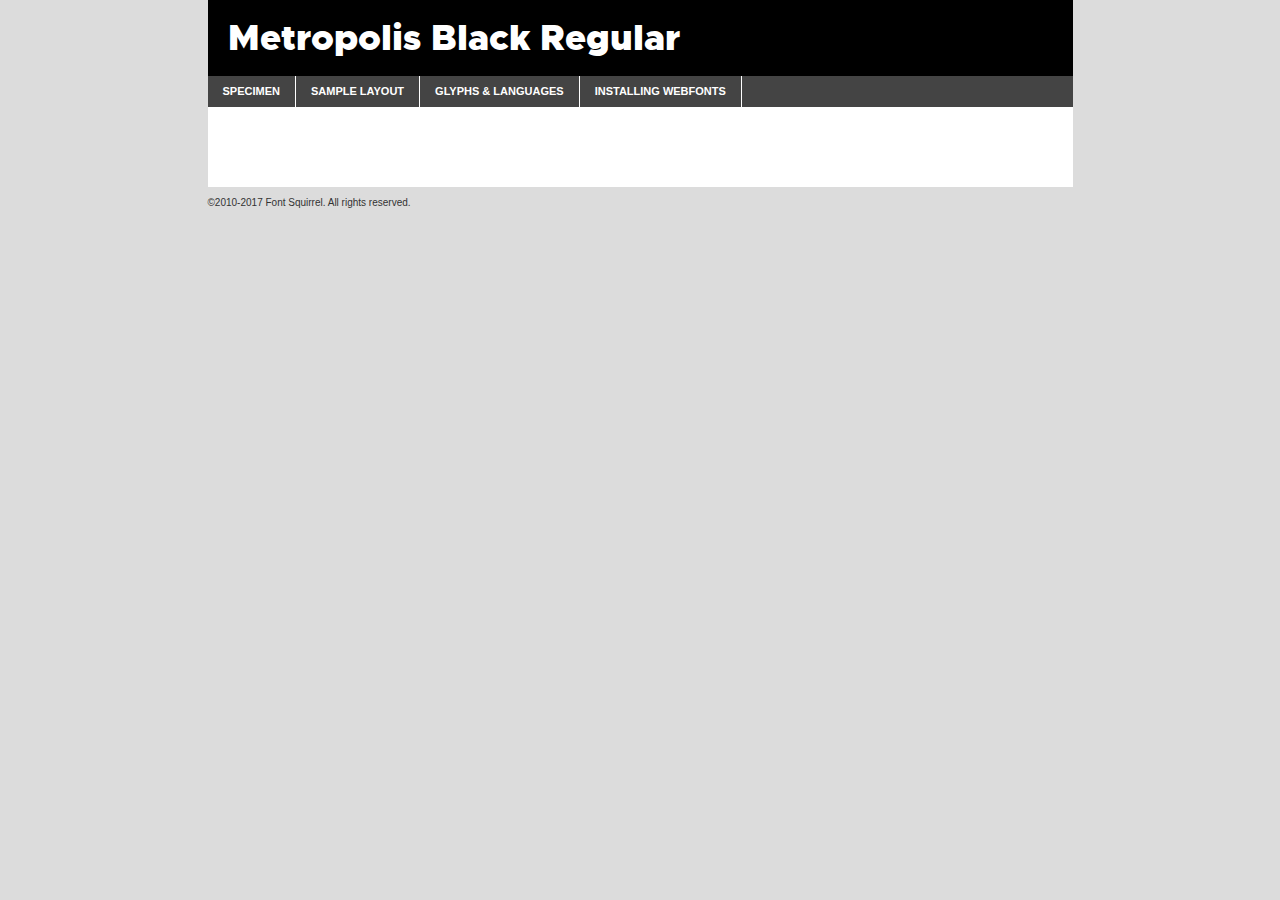
<file: assets/css/fonts/metropolis-black-demo.html>
<!DOCTYPE html PUBLIC "-//W3C//DTD XHTML 1.0 Transitional//EN"
        "http://www.w3.org/TR/xhtml1/DTD/xhtml1-transitional.dtd">

<html xmlns="http://www.w3.org/1999/xhtml" xml:lang="en" lang="en">
<head>
    <meta http-equiv="Content-Type" content="text/html; charset=utf-8"/>
    <script src="http://ajax.googleapis.com/ajax/libs/jquery/1.7.2/jquery.min.js" type="text/javascript" charset="utf-8"></script>
    <script type="text/javascript">
		(function($) {
			$.fn.easyTabs = function(option) {
				var param = jQuery.extend({ fadeSpeed: 'fast', defaultContent: 1, activeClass: 'active' }, option);
				$(this).each(function() {
					var thisId = '#' + this.id;
					if ( param.defaultContent == '' )
					{
						param.defaultContent = 1;
					}
					if ( typeof param.defaultContent == 'number' )
					{
						var defaultTab = $(thisId + ' .tabs li:eq(' + (param.defaultContent - 1) + ') a').attr('href').substr(1);
					}
					else
					{
						var defaultTab = param.defaultContent;
					}
					$(thisId + ' .tabs li a').each(function() {
						var tabToHide = $(this).attr('href').substr(1);
						$('#' + tabToHide).addClass('easytabs-tab-content');
					});
					hideAll();
					changeContent(defaultTab);

					function hideAll() {$(thisId + ' .easytabs-tab-content').hide();}

					function changeContent(tabId)
					{
						hideAll();
						$(thisId + ' .tabs li').removeClass(param.activeClass);
						$(thisId + ' .tabs li a[href=#' + tabId + ']').closest('li').addClass(param.activeClass);
						if ( param.fadeSpeed != 'none' )
						{
							$(thisId + ' #' + tabId).fadeIn(param.fadeSpeed);
						}
						else
						{
							$(thisId + ' #' + tabId).show();
						}
					}

					$(thisId + ' .tabs li').click(function() {
						var tabId = $(this).find('a').attr('href').substr(1);
						changeContent(tabId);
						return false;
					});
				});
			}
		})(jQuery);
    </script>
    <link rel="stylesheet" href="specimen_files/specimen_stylesheet.css" type="text/css" charset="utf-8"/>
    <link rel="stylesheet" href="stylesheet.css" type="text/css" charset="utf-8"/>

    <style type="text/css">
        		body {
			font-family: 'metropolisblack';
        		}

            </style>

    <title>Metropolis Black Regular Specimen</title>


    <script type="text/javascript" charset="utf-8">
		$(document).ready(function() {
			$('#container').easyTabs({ defaultContent: 1 });
		});
    </script>
</head>

<body>
<div id="container">
    <div id="header">
		Metropolis Black Regular    </div>
    <ul class="tabs">
        <li><a href="#specimen">Specimen</a></li>
        <li><a href="#layout">Sample Layout</a></li>
		        <li><a href="#glyphs">Glyphs &amp; Languages</a></li>
        <li><a href="#installing">Installing Webfonts</a></li>

    </ul>

    <div id="main_content">


        <div id="specimen">

            <div class="section">
                <div class="grid12 firstcol">
                    <div class="huge">AaBb</div>
                </div>
            </div>

            <div class="section">
                <div class="glyph_range">A&#x200B;B&#x200b;C&#x200b;D&#x200b;E&#x200b;F&#x200b;G&#x200b;H&#x200b;I&#x200b;J&#x200b;K&#x200b;L&#x200b;M&#x200b;N&#x200b;O&#x200b;P&#x200b;Q&#x200b;R&#x200b;S&#x200b;T&#x200b;U&#x200b;V&#x200b;W&#x200b;X&#x200b;Y&#x200b;Z&#x200b;a&#x200b;b&#x200b;c&#x200b;d&#x200b;e&#x200b;f&#x200b;g&#x200b;h&#x200b;i&#x200b;j&#x200b;k&#x200b;l&#x200b;m&#x200b;n&#x200b;o&#x200b;p&#x200b;q&#x200b;r&#x200b;s&#x200b;t&#x200b;u&#x200b;v&#x200b;w&#x200b;x&#x200b;y&#x200b;z&#x200b;1&#x200b;2&#x200b;3&#x200b;4&#x200b;5&#x200b;6&#x200b;7&#x200b;8&#x200b;9&#x200b;0&#x200b;&amp;&#x200b;.&#x200b;,&#x200b;?&#x200b;!&#x200b;&#64;&#x200b;(&#x200b;)&#x200b;#&#x200b;$&#x200b;%&#x200b;*&#x200b;+&#x200b;-&#x200b;=&#x200b;:&#x200b;;</div>
            </div>
            <div class="section">
                <div class="grid12 firstcol">
                    <table class="sample_table">
                        <tr>
                            <td>10</td>
                            <td class="size10">abcdefghijklmnopqrstuvwxyzABCDEFGHIJKLMNOPQRSTUVWXYZ0123456789abcdefghijklmnopqrstuvwxyzABCDEFGHIJKLMNOPQRSTUVWXYZ0123456789abcdefghijklmnopqrstuvwxyzABCDEFGHIJKLMNOPQRSTUVWXYZ</td>
                        </tr>
                        <tr>
                            <td>11</td>
                            <td class="size11">abcdefghijklmnopqrstuvwxyzABCDEFGHIJKLMNOPQRSTUVWXYZ0123456789abcdefghijklmnopqrstuvwxyzABCDEFGHIJKLMNOPQRSTUVWXYZ0123456789abcdefghijklmnopqrstuvwxyzABCDEFGHIJKLMNOPQRSTUVWXYZ</td>
                        </tr>
                        <tr>
                            <td>12</td>
                            <td class="size12">abcdefghijklmnopqrstuvwxyzABCDEFGHIJKLMNOPQRSTUVWXYZ0123456789abcdefghijklmnopqrstuvwxyzABCDEFGHIJKLMNOPQRSTUVWXYZ0123456789abcdefghijklmnopqrstuvwxyzABCDEFGHIJKLMNOPQRSTUVWXYZ</td>
                        </tr>
                        <tr>
                            <td>13</td>
                            <td class="size13">abcdefghijklmnopqrstuvwxyzABCDEFGHIJKLMNOPQRSTUVWXYZ0123456789abcdefghijklmnopqrstuvwxyzABCDEFGHIJKLMNOPQRSTUVWXYZ0123456789abcdefghijklmnopqrstuvwxyzABCDEFGHIJKLMNOPQRSTUVWXYZ</td>
                        </tr>
                        <tr>
                            <td>14</td>
                            <td class="size14">abcdefghijklmnopqrstuvwxyzABCDEFGHIJKLMNOPQRSTUVWXYZ0123456789abcdefghijklmnopqrstuvwxyzABCDEFGHIJKLMNOPQRSTUVWXYZ0123456789abcdefghijklmnopqrstuvwxyzABCDEFGHIJKLMNOPQRSTUVWXYZ</td>
                        </tr>
                        <tr>
                            <td>16</td>
                            <td class="size16">abcdefghijklmnopqrstuvwxyzABCDEFGHIJKLMNOPQRSTUVWXYZ0123456789abcdefghijklmnopqrstuvwxyzABCDEFGHIJKLMNOPQRSTUVWXYZ</td>
                        </tr>
                        <tr>
                            <td>18</td>
                            <td class="size18">abcdefghijklmnopqrstuvwxyzABCDEFGHIJKLMNOPQRSTUVWXYZ0123456789abcdefghijklmnopqrstuvwxyzABCDEFGHIJKLMNOPQRSTUVWXYZ</td>
                        </tr>
                        <tr>
                            <td>20</td>
                            <td class="size20">abcdefghijklmnopqrstuvwxyzABCDEFGHIJKLMNOPQRSTUVWXYZ0123456789abcdefghijklmnopqrstuvwxyzABCDEFGHIJKLMNOPQRSTUVWXYZ</td>
                        </tr>
                        <tr>
                            <td>24</td>
                            <td class="size24">abcdefghijklmnopqrstuvwxyzABCDEFGHIJKLMNOPQRSTUVWXYZ0123456789abcdefghijklmnopqrstuvwxyzABCDEFGHIJKLMNOPQRSTUVWXYZ</td>
                        </tr>
                        <tr>
                            <td>30</td>
                            <td class="size30">abcdefghijklmnopqrstuvwxyzABCDEFGHIJKLMNOPQRSTUVWXYZ0123456789abcdefghijklmnopqrstuvwxyzABCDEFGHIJKLMNOPQRSTUVWXYZ</td>
                        </tr>
                        <tr>
                            <td>36</td>
                            <td class="size36">abcdefghijklmnopqrstuvwxyzABCDEFGHIJKLMNOPQRSTUVWXYZ0123456789abcdefghijklmnopqrstuvwxyzABCDEFGHIJKLMNOPQRSTUVWXYZ</td>
                        </tr>
                        <tr>
                            <td>48</td>
                            <td class="size48">abcdefghijklmnopqrstuvwxyzABCDEFGHIJKLMNOPQRSTUVWXYZ0123456789abcdefghijklmnopqrstuvwxyzABCDEFGHIJKLMNOPQRSTUVWXYZ</td>
                        </tr>
                        <tr>
                            <td>60</td>
                            <td class="size60">abcdefghijklmnopqrstuvwxyzABCDEFGHIJKLMNOPQRSTUVWXYZ0123456789abcdefghijklmnopqrstuvwxyzABCDEFGHIJKLMNOPQRSTUVWXYZ</td>
                        </tr>
                        <tr>
                            <td>72</td>
                            <td class="size72">abcdefghijklmnopqrstuvwxyzABCDEFGHIJKLMNOPQRSTUVWXYZ0123456789abcdefghijklmnopqrstuvwxyzABCDEFGHIJKLMNOPQRSTUVWXYZ</td>
                        </tr>
                        <tr>
                            <td>90</td>
                            <td class="size90">abcdefghijklmnopqrstuvwxyzABCDEFGHIJKLMNOPQRSTUVWXYZ0123456789abcdefghijklmnopqrstuvwxyzABCDEFGHIJKLMNOPQRSTUVWXYZ</td>
                        </tr>
                    </table>

                </div>

            </div>


            <div class="section" id="bodycomparison">


                <div id="xheight">
                    <div class="fontbody">&#x25FC;&#x25FC;&#x25FC;&#x25FC;&#x25FC;&#x25FC;&#x25FC;&#x25FC;&#x25FC;&#x25FC;&#x25FC;&#x25FC;&#x25FC;&#x25FC;&#x25FC;&#x25FC;&#x25FC;&#x25FC;&#x25FC;&#x25FC;&#x25FC;&#x25FC;&#x25FC;&#x25FC;&#x25FC;&#x25FC;&#x25FC;&#x25FC;&#x25FC;&#x25FC;&#x25FC;&#x25FC;&#x25FC;&#x25FC;&#x25FC;&#x25FC;&#x25FC;&#x25FC;&#x25FC;&#x25FC;&#x25FC;&#x25FC;&#x25FC;&#x25FC;&#x25FC;&#x25FC;&#x25FC;&#x25FC;&#x25FC;&#x25FC;&#x25FC;&#x25FC;&#x25FC;&#x25FC;&#x25FC;&#x25FC;&#x25FC;&#x25FC;&#x25FC;&#x25FC;&#x25FC;&#x25FC;&#x25FC;&#x25FC;&#x25FC;&#x25FC;&#x25FC;&#x25FC;&#x25FC;&#x25FC;&#x25FC;&#x25FC;&#x25FC;&#x25FC;&#x25FC;&#x25FC;&#x25FC;&#x25FC;&#x25FC;&#x25FC;&#x25FC;&#x25FC;&#x25FC;&#x25FC;&#x25FC;&#x25FC;&#x25FC;&#x25FC;&#x25FC;&#x25FC;&#x25FC;&#x25FC;&#x25FC;&#x25FC;&#x25FC;&#x25FC;&#x25FC;&#x25FC;&#x25FC;body</div>
                    <div class="arialbody">body</div>
                    <div class="verdanabody">body</div>
                    <div class="georgiabody">body</div>
                </div>
                <div class="fontbody" style="z-index:1">
                    body<span>Metropolis Black Regular</span>
                </div>
                <div class="arialbody" style="z-index:1">
                    body<span>Arial</span>
                </div>
                <div class="verdanabody" style="z-index:1">
                    body<span>Verdana</span>
                </div>
                <div class="georgiabody" style="z-index:1">
                    body<span>Georgia</span>
                </div>


            </div>


            <div class="section psample psample_row1" id="">

                <div class="grid2 firstcol">
                    <p class="size10"><span>10.</span>Aenean lacinia bibendum nulla sed consectetur. Fusce dapibus, tellus ac cursus commodo, tortor mauris condimentum nibh, ut fermentum massa justo sit amet risus. Nullam id dolor id nibh ultricies vehicula ut id elit. Cum sociis natoque penatibus et magnis dis parturient montes, nascetur ridiculus mus. Nulla vitae elit libero, a pharetra augue.</p>

                </div>
                <div class="grid3">
                    <p class="size11"><span>11.</span>Aenean lacinia bibendum nulla sed consectetur. Fusce dapibus, tellus ac cursus commodo, tortor mauris condimentum nibh, ut fermentum massa justo sit amet risus. Nullam id dolor id nibh ultricies vehicula ut id elit. Cum sociis natoque penatibus et magnis dis parturient montes, nascetur ridiculus mus. Nulla vitae elit libero, a pharetra augue.</p>

                </div>
                <div class="grid3">
                    <p class="size12"><span>12.</span>Aenean lacinia bibendum nulla sed consectetur. Fusce dapibus, tellus ac cursus commodo, tortor mauris condimentum nibh, ut fermentum massa justo sit amet risus. Nullam id dolor id nibh ultricies vehicula ut id elit. Cum sociis natoque penatibus et magnis dis parturient montes, nascetur ridiculus mus. Nulla vitae elit libero, a pharetra augue.</p>

                </div>
                <div class="grid4">
                    <p class="size13"><span>13.</span>Aenean lacinia bibendum nulla sed consectetur. Fusce dapibus, tellus ac cursus commodo, tortor mauris condimentum nibh, ut fermentum massa justo sit amet risus. Nullam id dolor id nibh ultricies vehicula ut id elit. Cum sociis natoque penatibus et magnis dis parturient montes, nascetur ridiculus mus. Nulla vitae elit libero, a pharetra augue.</p>

                </div>
                <div class="white_blend"></div>

            </div>
            <div class="section psample psample_row2" id="">
                <div class="grid3 firstcol">
                    <p class="size14"><span>14.</span>Aenean lacinia bibendum nulla sed consectetur. Fusce dapibus, tellus ac cursus commodo, tortor mauris condimentum nibh, ut fermentum massa justo sit amet risus. Nullam id dolor id nibh ultricies vehicula ut id elit. Cum sociis natoque penatibus et magnis dis parturient montes, nascetur ridiculus mus. Nulla vitae elit libero, a pharetra augue.</p>

                </div>
                <div class="grid4">
                    <p class="size16"><span>16.</span>Aenean lacinia bibendum nulla sed consectetur. Fusce dapibus, tellus ac cursus commodo, tortor mauris condimentum nibh, ut fermentum massa justo sit amet risus. Nullam id dolor id nibh ultricies vehicula ut id elit. Cum sociis natoque penatibus et magnis dis parturient montes, nascetur ridiculus mus. Nulla vitae elit libero, a pharetra augue.</p>

                </div>
                <div class="grid5">
                    <p class="size18"><span>18.</span>Aenean lacinia bibendum nulla sed consectetur. Fusce dapibus, tellus ac cursus commodo, tortor mauris condimentum nibh, ut fermentum massa justo sit amet risus. Nullam id dolor id nibh ultricies vehicula ut id elit. Cum sociis natoque penatibus et magnis dis parturient montes, nascetur ridiculus mus. Nulla vitae elit libero, a pharetra augue.</p>

                </div>

                <div class="white_blend"></div>

            </div>

            <div class="section psample psample_row3" id="">
                <div class="grid5 firstcol">
                    <p class="size20"><span>20.</span>Aenean lacinia bibendum nulla sed consectetur. Fusce dapibus, tellus ac cursus commodo, tortor mauris condimentum nibh, ut fermentum massa justo sit amet risus. Nullam id dolor id nibh ultricies vehicula ut id elit. Cum sociis natoque penatibus et magnis dis parturient montes, nascetur ridiculus mus. Nulla vitae elit libero, a pharetra augue.</p>
                </div>
                <div class="grid7">
                    <p class="size24"><span>24.</span>Aenean lacinia bibendum nulla sed consectetur. Fusce dapibus, tellus ac cursus commodo, tortor mauris condimentum nibh, ut fermentum massa justo sit amet risus. Nullam id dolor id nibh ultricies vehicula ut id elit. Cum sociis natoque penatibus et magnis dis parturient montes, nascetur ridiculus mus. Nulla vitae elit libero, a pharetra augue.</p>
                </div>

                <div class="white_blend"></div>

            </div>

            <div class="section psample psample_row4" id="">
                <div class="grid12 firstcol">
                    <p class="size30"><span>30.</span>Aenean lacinia bibendum nulla sed consectetur. Fusce dapibus, tellus ac cursus commodo, tortor mauris condimentum nibh, ut fermentum massa justo sit amet risus. Nullam id dolor id nibh ultricies vehicula ut id elit. Cum sociis natoque penatibus et magnis dis parturient montes, nascetur ridiculus mus. Nulla vitae elit libero, a pharetra augue.</p>
                </div>
                <div class="white_blend"></div>

            </div>


            <div class="section psample psample_row1 fullreverse">
                <div class="grid2 firstcol">
                    <p class="size10"><span>10.</span>Aenean lacinia bibendum nulla sed consectetur. Fusce dapibus, tellus ac cursus commodo, tortor mauris condimentum nibh, ut fermentum massa justo sit amet risus. Nullam id dolor id nibh ultricies vehicula ut id elit. Cum sociis natoque penatibus et magnis dis parturient montes, nascetur ridiculus mus. Nulla vitae elit libero, a pharetra augue.</p>

                </div>
                <div class="grid3">
                    <p class="size11"><span>11.</span>Aenean lacinia bibendum nulla sed consectetur. Fusce dapibus, tellus ac cursus commodo, tortor mauris condimentum nibh, ut fermentum massa justo sit amet risus. Nullam id dolor id nibh ultricies vehicula ut id elit. Cum sociis natoque penatibus et magnis dis parturient montes, nascetur ridiculus mus. Nulla vitae elit libero, a pharetra augue.</p>

                </div>
                <div class="grid3">
                    <p class="size12"><span>12.</span>Aenean lacinia bibendum nulla sed consectetur. Fusce dapibus, tellus ac cursus commodo, tortor mauris condimentum nibh, ut fermentum massa justo sit amet risus. Nullam id dolor id nibh ultricies vehicula ut id elit. Cum sociis natoque penatibus et magnis dis parturient montes, nascetur ridiculus mus. Nulla vitae elit libero, a pharetra augue.</p>

                </div>
                <div class="grid4">
                    <p class="size13"><span>13.</span>Aenean lacinia bibendum nulla sed consectetur. Fusce dapibus, tellus ac cursus commodo, tortor mauris condimentum nibh, ut fermentum massa justo sit amet risus. Nullam id dolor id nibh ultricies vehicula ut id elit. Cum sociis natoque penatibus et magnis dis parturient montes, nascetur ridiculus mus. Nulla vitae elit libero, a pharetra augue.</p>

                </div>
                <div class="black_blend"></div>

            </div>

            <div class="section psample psample_row2 fullreverse">
                <div class="grid3 firstcol">
                    <p class="size14"><span>14.</span>Aenean lacinia bibendum nulla sed consectetur. Fusce dapibus, tellus ac cursus commodo, tortor mauris condimentum nibh, ut fermentum massa justo sit amet risus. Nullam id dolor id nibh ultricies vehicula ut id elit. Cum sociis natoque penatibus et magnis dis parturient montes, nascetur ridiculus mus. Nulla vitae elit libero, a pharetra augue.</p>

                </div>
                <div class="grid4">
                    <p class="size16"><span>16.</span>Aenean lacinia bibendum nulla sed consectetur. Fusce dapibus, tellus ac cursus commodo, tortor mauris condimentum nibh, ut fermentum massa justo sit amet risus. Nullam id dolor id nibh ultricies vehicula ut id elit. Cum sociis natoque penatibus et magnis dis parturient montes, nascetur ridiculus mus. Nulla vitae elit libero, a pharetra augue.</p>

                </div>
                <div class="grid5">
                    <p class="size18"><span>18.</span>Aenean lacinia bibendum nulla sed consectetur. Fusce dapibus, tellus ac cursus commodo, tortor mauris condimentum nibh, ut fermentum massa justo sit amet risus. Nullam id dolor id nibh ultricies vehicula ut id elit. Cum sociis natoque penatibus et magnis dis parturient montes, nascetur ridiculus mus. Nulla vitae elit libero, a pharetra augue.</p>

                </div>
                <div class="black_blend"></div>

            </div>

            <div class="section psample fullreverse psample_row3" id="">
                <div class="grid5 firstcol">
                    <p class="size20"><span>20.</span>Aenean lacinia bibendum nulla sed consectetur. Fusce dapibus, tellus ac cursus commodo, tortor mauris condimentum nibh, ut fermentum massa justo sit amet risus. Nullam id dolor id nibh ultricies vehicula ut id elit. Cum sociis natoque penatibus et magnis dis parturient montes, nascetur ridiculus mus. Nulla vitae elit libero, a pharetra augue.</p>
                </div>
                <div class="grid7">
                    <p class="size24"><span>24.</span>Aenean lacinia bibendum nulla sed consectetur. Fusce dapibus, tellus ac cursus commodo, tortor mauris condimentum nibh, ut fermentum massa justo sit amet risus. Nullam id dolor id nibh ultricies vehicula ut id elit. Cum sociis natoque penatibus et magnis dis parturient montes, nascetur ridiculus mus. Nulla vitae elit libero, a pharetra augue.</p>
                </div>

                <div class="black_blend"></div>

            </div>

            <div class="section psample fullreverse psample_row4" id="" style="border-bottom: 20px #000 solid;">
                <div class="grid12 firstcol">
                    <p class="size30"><span>30.</span>Aenean lacinia bibendum nulla sed consectetur. Fusce dapibus, tellus ac cursus commodo, tortor mauris condimentum nibh, ut fermentum massa justo sit amet risus. Nullam id dolor id nibh ultricies vehicula ut id elit. Cum sociis natoque penatibus et magnis dis parturient montes, nascetur ridiculus mus. Nulla vitae elit libero, a pharetra augue.</p>
                </div>
                <div class="black_blend"></div>

            </div>


        </div>

        <div id="layout">

            <div class="section">

                <div class="grid12 firstcol">
                    <h1>Lorem Ipsum Dolor</h1>
                    <h2>Etiam porta sem malesuada magna mollis euismod</h2>

                    <p class="byline">By <a href="#link">Aenean Lacinia</a></p>
                </div>
            </div>
            <div class="section">
                <div class="grid8 firstcol">
                    <p class="large">Donec sed odio dui. Morbi leo risus, porta ac consectetur ac, vestibulum at eros. Fusce dapibus, tellus ac cursus commodo, tortor mauris condimentum nibh, ut fermentum massa justo sit amet risus. </p>


                    <h3>Pellentesque ornare sem</h3>

                    <p>Maecenas sed diam eget risus varius blandit sit amet non magna. Maecenas faucibus mollis interdum. Donec ullamcorper nulla non metus auctor fringilla. Nullam id dolor id nibh ultricies vehicula ut id elit. Nullam id dolor id nibh ultricies vehicula ut id elit. </p>

                    <p>Aenean eu leo quam. Pellentesque ornare sem lacinia quam venenatis vestibulum. Lorem ipsum dolor sit amet, consectetur adipiscing elit. Cum sociis natoque penatibus et magnis dis parturient montes, nascetur ridiculus mus. </p>

                    <p>Nulla vitae elit libero, a pharetra augue. Praesent commodo cursus magna, vel scelerisque nisl consectetur et. Aenean lacinia bibendum nulla sed consectetur. </p>

                    <p>Nullam quis risus eget urna mollis ornare vel eu leo. Nullam quis risus eget urna mollis ornare vel eu leo. Maecenas sed diam eget risus varius blandit sit amet non magna. Donec ullamcorper nulla non metus auctor fringilla. </p>

                    <h3>Cras mattis consectetur</h3>

                    <p>Aenean eu leo quam. Pellentesque ornare sem lacinia quam venenatis vestibulum. Aenean lacinia bibendum nulla sed consectetur. Integer posuere erat a ante venenatis dapibus posuere velit aliquet. Cras mattis consectetur purus sit amet fermentum. </p>

                    <p>Nullam id dolor id nibh ultricies vehicula ut id elit. Nullam quis risus eget urna mollis ornare vel eu leo. Cras mattis consectetur purus sit amet fermentum.</p>
                </div>

                <div class="grid4 sidebar">

                    <div class="box reverse">
                        <p class="last">Nullam quis risus eget urna mollis ornare vel eu leo. Donec ullamcorper nulla non metus auctor fringilla. Cras mattis consectetur purus sit amet fermentum. Sed posuere consectetur est at lobortis. Lorem ipsum dolor sit amet, consectetur adipiscing elit. </p>
                    </div>

                    <p class="caption">Maecenas sed diam eget risus varius.</p>

                    <p>Vestibulum id ligula porta felis euismod semper. Integer posuere erat a ante venenatis dapibus posuere velit aliquet. Vestibulum id ligula porta felis euismod semper. Sed posuere consectetur est at lobortis. Maecenas sed diam eget risus varius blandit sit amet non magna. Fusce dapibus, tellus ac cursus commodo, tortor mauris condimentum nibh, ut fermentum massa justo sit amet risus. </p>


                    <p>Duis mollis, est non commodo luctus, nisi erat porttitor ligula, eget lacinia odio sem nec elit. Aenean lacinia bibendum nulla sed consectetur. Vivamus sagittis lacus vel augue laoreet rutrum faucibus dolor auctor. Aenean lacinia bibendum nulla sed consectetur. Nullam quis risus eget urna mollis ornare vel eu leo. </p>

                    <p>Praesent commodo cursus magna, vel scelerisque nisl consectetur et. Donec ullamcorper nulla non metus auctor fringilla. Maecenas faucibus mollis interdum. Fusce dapibus, tellus ac cursus commodo, tortor mauris condimentum nibh, ut fermentum massa justo sit amet risus. </p>

                </div>
            </div>

        </div>


		

        <div id="glyphs">
            <div class="section">
                <div class="grid12 firstcol">

                    <h1>Language Support</h1>
                    <p>The subset of Metropolis Black Regular in this kit supports the following languages:<br/>

						Albanian, Basque, Breton, Chamorro, Danish, Dutch, English, Faroese, Finnish, French, Frisian, Galician, German, Icelandic, Italian, Malagasy, Norwegian, Portuguese, Spanish, Alsatian, Aragonese, Arapaho, Arrernte, Asturian, Aymara, Bislama, Cebuano, Corsican, Fijian, French_creole, Genoese, Gilbertese, Greenlandic, Haitian_creole, Hiligaynon, Hmong, Hopi, Ibanag, Iloko_ilokano, Indonesian, Interglossa_glosa, Interlingua, Irish_gaelic, Jerriais, Lojban, Lombard, Luxembourgeois, Manx, Mohawk, Norfolk_pitcairnese, Occitan, Oromo, Pangasinan, Papiamento, Piedmontese, Potawatomi, Rhaeto-romance, Romansh, Rotokas, Sami_lule, Samoan, Sardinian, Scots_gaelic, Seychelles_creole, Shona, Sicilian, Somali, Southern_ndebele, Swahili, Swati_swazi, Tagalog_filipino_pilipino, Tetum, Tok_pisin, Uyghur_latinized, Volapuk, Walloon, Warlpiri, Xhosa, Yapese, Zulu, Latinbasic, Ubasic, Demo                    </p>
                    <h1>Glyph Chart</h1>
                    <p>The subset of Metropolis Black Regular in this kit includes all the glyphs listed below. Unicode entities are included above each glyph to help you insert individual characters into your layout.</p>
                    <div id="glyph_chart">

																				                                <div><p>&amp;#32;</p>&#32;</div>
																				                                <div><p>&amp;#33;</p>&#33;</div>
																				                                <div><p>&amp;#34;</p>&#34;</div>
																				                                <div><p>&amp;#35;</p>&#35;</div>
																				                                <div><p>&amp;#36;</p>&#36;</div>
																				                                <div><p>&amp;#37;</p>&#37;</div>
																				                                <div><p>&amp;#38;</p>&#38;</div>
																				                                <div><p>&amp;#39;</p>&#39;</div>
																				                                <div><p>&amp;#40;</p>&#40;</div>
																				                                <div><p>&amp;#41;</p>&#41;</div>
																				                                <div><p>&amp;#42;</p>&#42;</div>
																				                                <div><p>&amp;#43;</p>&#43;</div>
																				                                <div><p>&amp;#44;</p>&#44;</div>
																				                                <div><p>&amp;#45;</p>&#45;</div>
																				                                <div><p>&amp;#46;</p>&#46;</div>
																				                                <div><p>&amp;#47;</p>&#47;</div>
																				                                <div><p>&amp;#48;</p>&#48;</div>
																				                                <div><p>&amp;#49;</p>&#49;</div>
																				                                <div><p>&amp;#50;</p>&#50;</div>
																				                                <div><p>&amp;#51;</p>&#51;</div>
																				                                <div><p>&amp;#52;</p>&#52;</div>
																				                                <div><p>&amp;#53;</p>&#53;</div>
																				                                <div><p>&amp;#54;</p>&#54;</div>
																				                                <div><p>&amp;#55;</p>&#55;</div>
																				                                <div><p>&amp;#56;</p>&#56;</div>
																				                                <div><p>&amp;#57;</p>&#57;</div>
																				                                <div><p>&amp;#58;</p>&#58;</div>
																				                                <div><p>&amp;#59;</p>&#59;</div>
																				                                <div><p>&amp;#60;</p>&#60;</div>
																				                                <div><p>&amp;#61;</p>&#61;</div>
																				                                <div><p>&amp;#62;</p>&#62;</div>
																				                                <div><p>&amp;#63;</p>&#63;</div>
																				                                <div><p>&amp;#64;</p>&#64;</div>
																				                                <div><p>&amp;#65;</p>&#65;</div>
																				                                <div><p>&amp;#66;</p>&#66;</div>
																				                                <div><p>&amp;#67;</p>&#67;</div>
																				                                <div><p>&amp;#68;</p>&#68;</div>
																				                                <div><p>&amp;#69;</p>&#69;</div>
																				                                <div><p>&amp;#70;</p>&#70;</div>
																				                                <div><p>&amp;#71;</p>&#71;</div>
																				                                <div><p>&amp;#72;</p>&#72;</div>
																				                                <div><p>&amp;#73;</p>&#73;</div>
																				                                <div><p>&amp;#74;</p>&#74;</div>
																				                                <div><p>&amp;#75;</p>&#75;</div>
																				                                <div><p>&amp;#76;</p>&#76;</div>
																				                                <div><p>&amp;#77;</p>&#77;</div>
																				                                <div><p>&amp;#78;</p>&#78;</div>
																				                                <div><p>&amp;#79;</p>&#79;</div>
																				                                <div><p>&amp;#80;</p>&#80;</div>
																				                                <div><p>&amp;#81;</p>&#81;</div>
																				                                <div><p>&amp;#82;</p>&#82;</div>
																				                                <div><p>&amp;#83;</p>&#83;</div>
																				                                <div><p>&amp;#84;</p>&#84;</div>
																				                                <div><p>&amp;#85;</p>&#85;</div>
																				                                <div><p>&amp;#86;</p>&#86;</div>
																				                                <div><p>&amp;#87;</p>&#87;</div>
																				                                <div><p>&amp;#88;</p>&#88;</div>
																				                                <div><p>&amp;#89;</p>&#89;</div>
																				                                <div><p>&amp;#90;</p>&#90;</div>
																				                                <div><p>&amp;#91;</p>&#91;</div>
																				                                <div><p>&amp;#92;</p>&#92;</div>
																				                                <div><p>&amp;#93;</p>&#93;</div>
																				                                <div><p>&amp;#94;</p>&#94;</div>
																				                                <div><p>&amp;#95;</p>&#95;</div>
																				                                <div><p>&amp;#96;</p>&#96;</div>
																				                                <div><p>&amp;#97;</p>&#97;</div>
																				                                <div><p>&amp;#98;</p>&#98;</div>
																				                                <div><p>&amp;#99;</p>&#99;</div>
																				                                <div><p>&amp;#100;</p>&#100;</div>
																				                                <div><p>&amp;#101;</p>&#101;</div>
																				                                <div><p>&amp;#102;</p>&#102;</div>
																				                                <div><p>&amp;#103;</p>&#103;</div>
																				                                <div><p>&amp;#104;</p>&#104;</div>
																				                                <div><p>&amp;#105;</p>&#105;</div>
																				                                <div><p>&amp;#106;</p>&#106;</div>
																				                                <div><p>&amp;#107;</p>&#107;</div>
																				                                <div><p>&amp;#108;</p>&#108;</div>
																				                                <div><p>&amp;#109;</p>&#109;</div>
																				                                <div><p>&amp;#110;</p>&#110;</div>
																				                                <div><p>&amp;#111;</p>&#111;</div>
																				                                <div><p>&amp;#112;</p>&#112;</div>
																				                                <div><p>&amp;#113;</p>&#113;</div>
																				                                <div><p>&amp;#114;</p>&#114;</div>
																				                                <div><p>&amp;#115;</p>&#115;</div>
																				                                <div><p>&amp;#116;</p>&#116;</div>
																				                                <div><p>&amp;#117;</p>&#117;</div>
																				                                <div><p>&amp;#118;</p>&#118;</div>
																				                                <div><p>&amp;#119;</p>&#119;</div>
																				                                <div><p>&amp;#120;</p>&#120;</div>
																				                                <div><p>&amp;#121;</p>&#121;</div>
																				                                <div><p>&amp;#122;</p>&#122;</div>
																				                                <div><p>&amp;#123;</p>&#123;</div>
																				                                <div><p>&amp;#124;</p>&#124;</div>
																				                                <div><p>&amp;#125;</p>&#125;</div>
																				                                <div><p>&amp;#126;</p>&#126;</div>
																				                                <div><p>&amp;#160;</p>&#160;</div>
																				                                <div><p>&amp;#161;</p>&#161;</div>
																				                                <div><p>&amp;#162;</p>&#162;</div>
																				                                <div><p>&amp;#163;</p>&#163;</div>
																				                                <div><p>&amp;#165;</p>&#165;</div>
																				                                <div><p>&amp;#168;</p>&#168;</div>
																				                                <div><p>&amp;#173;</p>&#173;</div>
																				                                <div><p>&amp;#175;</p>&#175;</div>
																				                                <div><p>&amp;#180;</p>&#180;</div>
																				                                <div><p>&amp;#184;</p>&#184;</div>
																				                                <div><p>&amp;#191;</p>&#191;</div>
																				                                <div><p>&amp;#192;</p>&#192;</div>
																				                                <div><p>&amp;#193;</p>&#193;</div>
																				                                <div><p>&amp;#194;</p>&#194;</div>
																				                                <div><p>&amp;#195;</p>&#195;</div>
																				                                <div><p>&amp;#196;</p>&#196;</div>
																				                                <div><p>&amp;#197;</p>&#197;</div>
																				                                <div><p>&amp;#198;</p>&#198;</div>
																				                                <div><p>&amp;#199;</p>&#199;</div>
																				                                <div><p>&amp;#200;</p>&#200;</div>
																				                                <div><p>&amp;#201;</p>&#201;</div>
																				                                <div><p>&amp;#202;</p>&#202;</div>
																				                                <div><p>&amp;#203;</p>&#203;</div>
																				                                <div><p>&amp;#204;</p>&#204;</div>
																				                                <div><p>&amp;#205;</p>&#205;</div>
																				                                <div><p>&amp;#206;</p>&#206;</div>
																				                                <div><p>&amp;#207;</p>&#207;</div>
																				                                <div><p>&amp;#208;</p>&#208;</div>
																				                                <div><p>&amp;#209;</p>&#209;</div>
																				                                <div><p>&amp;#210;</p>&#210;</div>
																				                                <div><p>&amp;#211;</p>&#211;</div>
																				                                <div><p>&amp;#212;</p>&#212;</div>
																				                                <div><p>&amp;#213;</p>&#213;</div>
																				                                <div><p>&amp;#214;</p>&#214;</div>
																				                                <div><p>&amp;#215;</p>&#215;</div>
																				                                <div><p>&amp;#216;</p>&#216;</div>
																				                                <div><p>&amp;#217;</p>&#217;</div>
																				                                <div><p>&amp;#218;</p>&#218;</div>
																				                                <div><p>&amp;#219;</p>&#219;</div>
																				                                <div><p>&amp;#220;</p>&#220;</div>
																				                                <div><p>&amp;#221;</p>&#221;</div>
																				                                <div><p>&amp;#222;</p>&#222;</div>
																				                                <div><p>&amp;#223;</p>&#223;</div>
																				                                <div><p>&amp;#224;</p>&#224;</div>
																				                                <div><p>&amp;#225;</p>&#225;</div>
																				                                <div><p>&amp;#226;</p>&#226;</div>
																				                                <div><p>&amp;#227;</p>&#227;</div>
																				                                <div><p>&amp;#228;</p>&#228;</div>
																				                                <div><p>&amp;#229;</p>&#229;</div>
																				                                <div><p>&amp;#230;</p>&#230;</div>
																				                                <div><p>&amp;#231;</p>&#231;</div>
																				                                <div><p>&amp;#232;</p>&#232;</div>
																				                                <div><p>&amp;#233;</p>&#233;</div>
																				                                <div><p>&amp;#234;</p>&#234;</div>
																				                                <div><p>&amp;#235;</p>&#235;</div>
																				                                <div><p>&amp;#236;</p>&#236;</div>
																				                                <div><p>&amp;#237;</p>&#237;</div>
																				                                <div><p>&amp;#238;</p>&#238;</div>
																				                                <div><p>&amp;#239;</p>&#239;</div>
																				                                <div><p>&amp;#240;</p>&#240;</div>
																				                                <div><p>&amp;#241;</p>&#241;</div>
																				                                <div><p>&amp;#242;</p>&#242;</div>
																				                                <div><p>&amp;#243;</p>&#243;</div>
																				                                <div><p>&amp;#244;</p>&#244;</div>
																				                                <div><p>&amp;#245;</p>&#245;</div>
																				                                <div><p>&amp;#246;</p>&#246;</div>
																				                                <div><p>&amp;#247;</p>&#247;</div>
																				                                <div><p>&amp;#248;</p>&#248;</div>
																				                                <div><p>&amp;#249;</p>&#249;</div>
																				                                <div><p>&amp;#250;</p>&#250;</div>
																				                                <div><p>&amp;#251;</p>&#251;</div>
																				                                <div><p>&amp;#252;</p>&#252;</div>
																				                                <div><p>&amp;#253;</p>&#253;</div>
																				                                <div><p>&amp;#254;</p>&#254;</div>
																				                                <div><p>&amp;#255;</p>&#255;</div>
																				                                <div><p>&amp;#338;</p>&#338;</div>
																				                                <div><p>&amp;#339;</p>&#339;</div>
																				                                <div><p>&amp;#376;</p>&#376;</div>
																				                                <div><p>&amp;#710;</p>&#710;</div>
																				                                <div><p>&amp;#732;</p>&#732;</div>
																				                                <div><p>&amp;#8192;</p>&#8192;</div>
																				                                <div><p>&amp;#8193;</p>&#8193;</div>
																				                                <div><p>&amp;#8194;</p>&#8194;</div>
																				                                <div><p>&amp;#8195;</p>&#8195;</div>
																				                                <div><p>&amp;#8196;</p>&#8196;</div>
																				                                <div><p>&amp;#8197;</p>&#8197;</div>
																				                                <div><p>&amp;#8198;</p>&#8198;</div>
																				                                <div><p>&amp;#8199;</p>&#8199;</div>
																				                                <div><p>&amp;#8200;</p>&#8200;</div>
																				                                <div><p>&amp;#8201;</p>&#8201;</div>
																				                                <div><p>&amp;#8202;</p>&#8202;</div>
																				                                <div><p>&amp;#8208;</p>&#8208;</div>
																				                                <div><p>&amp;#8209;</p>&#8209;</div>
																				                                <div><p>&amp;#8210;</p>&#8210;</div>
																				                                <div><p>&amp;#8211;</p>&#8211;</div>
																				                                <div><p>&amp;#8212;</p>&#8212;</div>
																				                                <div><p>&amp;#8216;</p>&#8216;</div>
																				                                <div><p>&amp;#8217;</p>&#8217;</div>
																				                                <div><p>&amp;#8220;</p>&#8220;</div>
																				                                <div><p>&amp;#8221;</p>&#8221;</div>
																				                                <div><p>&amp;#8230;</p>&#8230;</div>
																				                                <div><p>&amp;#8239;</p>&#8239;</div>
																				                                <div><p>&amp;#8287;</p>&#8287;</div>
																				                                <div><p>&amp;#8364;</p>&#8364;</div>
																				                                <div><p>&amp;#9724;</p>&#9724;</div>
																																																										                    </div>
                </div>


            </div>
        </div>


        <div id="specs">

        </div>

        <div id="installing">
            <div class="section">
                <div class="grid7 firstcol">
                    <h1>Installing Webfonts</h1>

                    <p>Webfonts are supported by all major browser platforms but not all in the same way. There are currently four different font formats that must be included in order to target all browsers. This includes TTF, WOFF, EOT and SVG.</p>

                    <h2>1. Upload your webfonts</h2>
                    <p>You must upload your webfont kit to your website. They should be in or near the same directory as your CSS files.</p>

                    <h2>2. Include the webfont stylesheet</h2>
                    <p>A special CSS @font-face declaration helps the various browsers select the appropriate font it needs without causing you a bunch of headaches. Learn more about this syntax by reading the <a href="https://www.fontspring.com/blog/further-hardening-of-the-bulletproof-syntax">Fontspring blog post</a> about it. The code for it is as follows:</p>


                    <code>
                        @font-face{
                        font-family: 'MyWebFont';
                        src: url('WebFont.eot');
                        src: url('WebFont.eot?#iefix') format('embedded-opentype'),
                        url('WebFont.woff') format('woff'),
                        url('WebFont.ttf') format('truetype'),
                        url('WebFont.svg#webfont') format('svg');
                        }
                    </code>

                    <p>We've already gone ahead and generated the code for you. All you have to do is link to the stylesheet in your HTML, like this:</p>
                    <code>&lt;link rel=&quot;stylesheet&quot; href=&quot;stylesheet.css&quot; type=&quot;text/css&quot; charset=&quot;utf-8&quot; /&gt;</code>

                    <h2>3. Modify your own stylesheet</h2>
                    <p>To take advantage of your new fonts, you must tell your stylesheet to use them. Look at the original @font-face declaration above and find the property called "font-family." The name linked there will be what you use to reference the font. Prepend that webfont name to the font stack in the "font-family" property, inside the selector you want to change. For example:</p>
                    <code>p { font-family: 'WebFont', Arial, sans-serif; }</code>

                    <h2>4. Test</h2>
                    <p>Getting webfonts to work cross-browser <em>can</em> be tricky. Use the information in the sidebar to help you if you find that fonts aren't loading in a particular browser.</p>
                </div>

                <div class="grid5 sidebar">
                    <div class="box">
                        <h2>Troubleshooting<br/>Font-Face Problems</h2>
                        <p>Having trouble getting your webfonts to load in your new website? Here are some tips to sort out what might be the problem.</p>

                        <h3>Fonts not showing in any browser</h3>

                        <p>This sounds like you need to work on the plumbing. You either did not upload the fonts to the correct directory, or you did not link the fonts properly in the CSS. If you've confirmed that all this is correct and you still have a problem, take a look at your .htaccess file and see if requests are getting intercepted.</p>

                        <h3>Fonts not loading in iPhone or iPad</h3>

                        <p>The most common problem here is that you are serving the fonts from an IIS server. IIS refuses to serve files that have unknown MIME types. If that is the case, you must set the MIME type for SVG to "image/svg+xml" in the server settings. Follow these instructions from Microsoft if you need help.</p>

                        <h3>Fonts not loading in Firefox</h3>

                        <p>The primary reason for this failure? You are still using a version Firefox older than 3.5. So upgrade already! If that isn't it, then you are very likely serving fonts from a different domain. Firefox requires that all font assets be served from the same domain. Lastly it is possible that you need to add WOFF to your list of MIME types (if you are serving via IIS.)</p>

                        <h3>Fonts not loading in IE</h3>

                        <p>Are you looking at Internet Explorer on an actual Windows machine or are you cheating by using a service like Adobe BrowserLab? Many of these screenshot services do not render @font-face for IE. Best to test it on a real machine.</p>

                        <h3>Fonts not loading in IE9</h3>

                        <p>IE9, like Firefox, requires that fonts be served from the same domain as the website. Make sure that is the case.</p>
                    </div>
                </div>
            </div>

        </div>

    </div>
    <div id="footer">
        <p>&copy;2010-2017 Font Squirrel. All rights reserved.</p>
    </div>
</div>
</body>
</html>
</file>
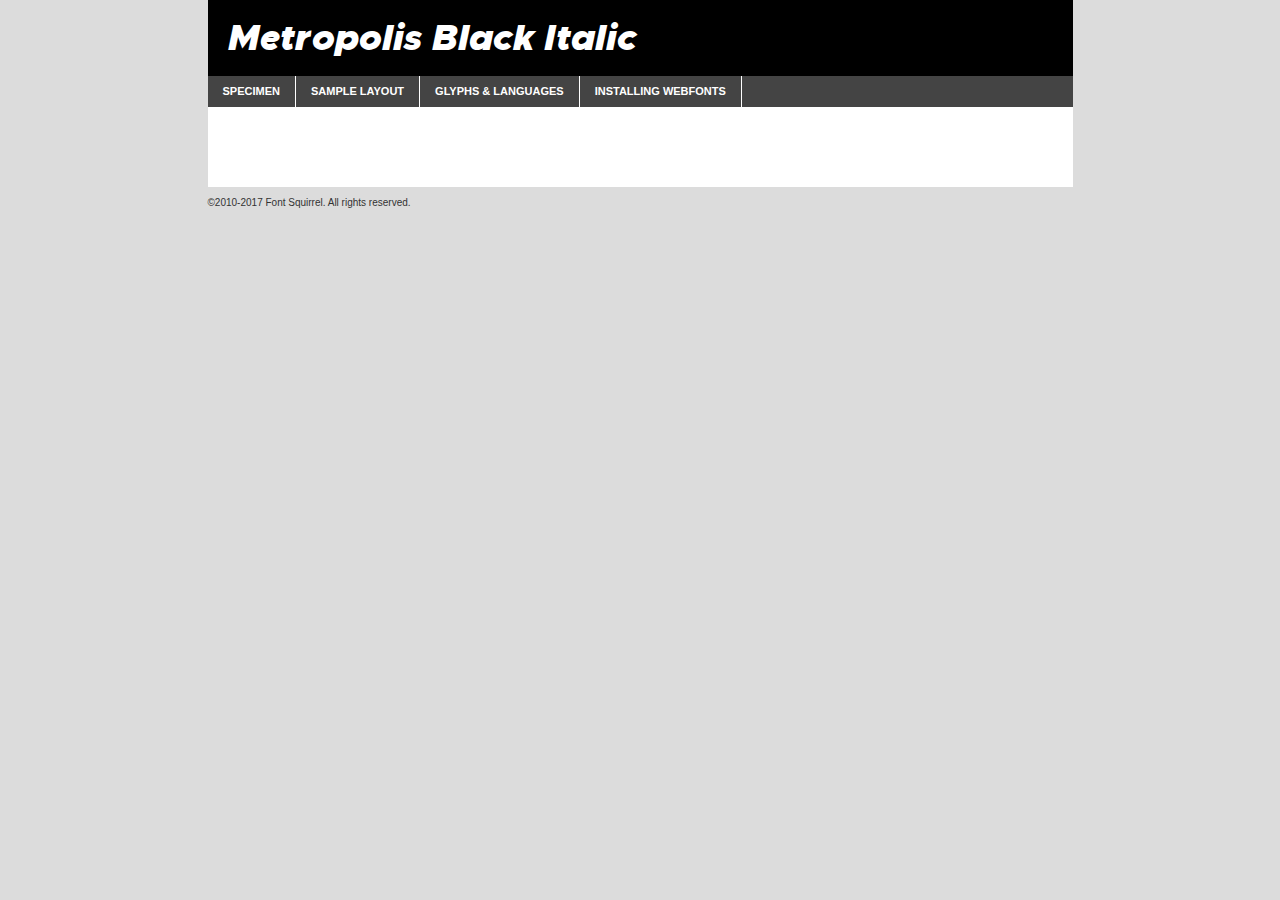
<file: assets/css/fonts/metropolis-blackitalic-demo.html>
<!DOCTYPE html PUBLIC "-//W3C//DTD XHTML 1.0 Transitional//EN"
        "http://www.w3.org/TR/xhtml1/DTD/xhtml1-transitional.dtd">

<html xmlns="http://www.w3.org/1999/xhtml" xml:lang="en" lang="en">
<head>
    <meta http-equiv="Content-Type" content="text/html; charset=utf-8"/>
    <script src="http://ajax.googleapis.com/ajax/libs/jquery/1.7.2/jquery.min.js" type="text/javascript" charset="utf-8"></script>
    <script type="text/javascript">
		(function($) {
			$.fn.easyTabs = function(option) {
				var param = jQuery.extend({ fadeSpeed: 'fast', defaultContent: 1, activeClass: 'active' }, option);
				$(this).each(function() {
					var thisId = '#' + this.id;
					if ( param.defaultContent == '' )
					{
						param.defaultContent = 1;
					}
					if ( typeof param.defaultContent == 'number' )
					{
						var defaultTab = $(thisId + ' .tabs li:eq(' + (param.defaultContent - 1) + ') a').attr('href').substr(1);
					}
					else
					{
						var defaultTab = param.defaultContent;
					}
					$(thisId + ' .tabs li a').each(function() {
						var tabToHide = $(this).attr('href').substr(1);
						$('#' + tabToHide).addClass('easytabs-tab-content');
					});
					hideAll();
					changeContent(defaultTab);

					function hideAll() {$(thisId + ' .easytabs-tab-content').hide();}

					function changeContent(tabId)
					{
						hideAll();
						$(thisId + ' .tabs li').removeClass(param.activeClass);
						$(thisId + ' .tabs li a[href=#' + tabId + ']').closest('li').addClass(param.activeClass);
						if ( param.fadeSpeed != 'none' )
						{
							$(thisId + ' #' + tabId).fadeIn(param.fadeSpeed);
						}
						else
						{
							$(thisId + ' #' + tabId).show();
						}
					}

					$(thisId + ' .tabs li').click(function() {
						var tabId = $(this).find('a').attr('href').substr(1);
						changeContent(tabId);
						return false;
					});
				});
			}
		})(jQuery);
    </script>
    <link rel="stylesheet" href="specimen_files/specimen_stylesheet.css" type="text/css" charset="utf-8"/>
    <link rel="stylesheet" href="stylesheet.css" type="text/css" charset="utf-8"/>

    <style type="text/css">
        		body {
			font-family: 'metropolisblack_italic';
        		}

            </style>

    <title>Metropolis Black Italic Specimen</title>


    <script type="text/javascript" charset="utf-8">
		$(document).ready(function() {
			$('#container').easyTabs({ defaultContent: 1 });
		});
    </script>
</head>

<body>
<div id="container">
    <div id="header">
		Metropolis Black Italic    </div>
    <ul class="tabs">
        <li><a href="#specimen">Specimen</a></li>
        <li><a href="#layout">Sample Layout</a></li>
		        <li><a href="#glyphs">Glyphs &amp; Languages</a></li>
        <li><a href="#installing">Installing Webfonts</a></li>

    </ul>

    <div id="main_content">


        <div id="specimen">

            <div class="section">
                <div class="grid12 firstcol">
                    <div class="huge">AaBb</div>
                </div>
            </div>

            <div class="section">
                <div class="glyph_range">A&#x200B;B&#x200b;C&#x200b;D&#x200b;E&#x200b;F&#x200b;G&#x200b;H&#x200b;I&#x200b;J&#x200b;K&#x200b;L&#x200b;M&#x200b;N&#x200b;O&#x200b;P&#x200b;Q&#x200b;R&#x200b;S&#x200b;T&#x200b;U&#x200b;V&#x200b;W&#x200b;X&#x200b;Y&#x200b;Z&#x200b;a&#x200b;b&#x200b;c&#x200b;d&#x200b;e&#x200b;f&#x200b;g&#x200b;h&#x200b;i&#x200b;j&#x200b;k&#x200b;l&#x200b;m&#x200b;n&#x200b;o&#x200b;p&#x200b;q&#x200b;r&#x200b;s&#x200b;t&#x200b;u&#x200b;v&#x200b;w&#x200b;x&#x200b;y&#x200b;z&#x200b;1&#x200b;2&#x200b;3&#x200b;4&#x200b;5&#x200b;6&#x200b;7&#x200b;8&#x200b;9&#x200b;0&#x200b;&amp;&#x200b;.&#x200b;,&#x200b;?&#x200b;!&#x200b;&#64;&#x200b;(&#x200b;)&#x200b;#&#x200b;$&#x200b;%&#x200b;*&#x200b;+&#x200b;-&#x200b;=&#x200b;:&#x200b;;</div>
            </div>
            <div class="section">
                <div class="grid12 firstcol">
                    <table class="sample_table">
                        <tr>
                            <td>10</td>
                            <td class="size10">abcdefghijklmnopqrstuvwxyzABCDEFGHIJKLMNOPQRSTUVWXYZ0123456789abcdefghijklmnopqrstuvwxyzABCDEFGHIJKLMNOPQRSTUVWXYZ0123456789abcdefghijklmnopqrstuvwxyzABCDEFGHIJKLMNOPQRSTUVWXYZ</td>
                        </tr>
                        <tr>
                            <td>11</td>
                            <td class="size11">abcdefghijklmnopqrstuvwxyzABCDEFGHIJKLMNOPQRSTUVWXYZ0123456789abcdefghijklmnopqrstuvwxyzABCDEFGHIJKLMNOPQRSTUVWXYZ0123456789abcdefghijklmnopqrstuvwxyzABCDEFGHIJKLMNOPQRSTUVWXYZ</td>
                        </tr>
                        <tr>
                            <td>12</td>
                            <td class="size12">abcdefghijklmnopqrstuvwxyzABCDEFGHIJKLMNOPQRSTUVWXYZ0123456789abcdefghijklmnopqrstuvwxyzABCDEFGHIJKLMNOPQRSTUVWXYZ0123456789abcdefghijklmnopqrstuvwxyzABCDEFGHIJKLMNOPQRSTUVWXYZ</td>
                        </tr>
                        <tr>
                            <td>13</td>
                            <td class="size13">abcdefghijklmnopqrstuvwxyzABCDEFGHIJKLMNOPQRSTUVWXYZ0123456789abcdefghijklmnopqrstuvwxyzABCDEFGHIJKLMNOPQRSTUVWXYZ0123456789abcdefghijklmnopqrstuvwxyzABCDEFGHIJKLMNOPQRSTUVWXYZ</td>
                        </tr>
                        <tr>
                            <td>14</td>
                            <td class="size14">abcdefghijklmnopqrstuvwxyzABCDEFGHIJKLMNOPQRSTUVWXYZ0123456789abcdefghijklmnopqrstuvwxyzABCDEFGHIJKLMNOPQRSTUVWXYZ0123456789abcdefghijklmnopqrstuvwxyzABCDEFGHIJKLMNOPQRSTUVWXYZ</td>
                        </tr>
                        <tr>
                            <td>16</td>
                            <td class="size16">abcdefghijklmnopqrstuvwxyzABCDEFGHIJKLMNOPQRSTUVWXYZ0123456789abcdefghijklmnopqrstuvwxyzABCDEFGHIJKLMNOPQRSTUVWXYZ</td>
                        </tr>
                        <tr>
                            <td>18</td>
                            <td class="size18">abcdefghijklmnopqrstuvwxyzABCDEFGHIJKLMNOPQRSTUVWXYZ0123456789abcdefghijklmnopqrstuvwxyzABCDEFGHIJKLMNOPQRSTUVWXYZ</td>
                        </tr>
                        <tr>
                            <td>20</td>
                            <td class="size20">abcdefghijklmnopqrstuvwxyzABCDEFGHIJKLMNOPQRSTUVWXYZ0123456789abcdefghijklmnopqrstuvwxyzABCDEFGHIJKLMNOPQRSTUVWXYZ</td>
                        </tr>
                        <tr>
                            <td>24</td>
                            <td class="size24">abcdefghijklmnopqrstuvwxyzABCDEFGHIJKLMNOPQRSTUVWXYZ0123456789abcdefghijklmnopqrstuvwxyzABCDEFGHIJKLMNOPQRSTUVWXYZ</td>
                        </tr>
                        <tr>
                            <td>30</td>
                            <td class="size30">abcdefghijklmnopqrstuvwxyzABCDEFGHIJKLMNOPQRSTUVWXYZ0123456789abcdefghijklmnopqrstuvwxyzABCDEFGHIJKLMNOPQRSTUVWXYZ</td>
                        </tr>
                        <tr>
                            <td>36</td>
                            <td class="size36">abcdefghijklmnopqrstuvwxyzABCDEFGHIJKLMNOPQRSTUVWXYZ0123456789abcdefghijklmnopqrstuvwxyzABCDEFGHIJKLMNOPQRSTUVWXYZ</td>
                        </tr>
                        <tr>
                            <td>48</td>
                            <td class="size48">abcdefghijklmnopqrstuvwxyzABCDEFGHIJKLMNOPQRSTUVWXYZ0123456789abcdefghijklmnopqrstuvwxyzABCDEFGHIJKLMNOPQRSTUVWXYZ</td>
                        </tr>
                        <tr>
                            <td>60</td>
                            <td class="size60">abcdefghijklmnopqrstuvwxyzABCDEFGHIJKLMNOPQRSTUVWXYZ0123456789abcdefghijklmnopqrstuvwxyzABCDEFGHIJKLMNOPQRSTUVWXYZ</td>
                        </tr>
                        <tr>
                            <td>72</td>
                            <td class="size72">abcdefghijklmnopqrstuvwxyzABCDEFGHIJKLMNOPQRSTUVWXYZ0123456789abcdefghijklmnopqrstuvwxyzABCDEFGHIJKLMNOPQRSTUVWXYZ</td>
                        </tr>
                        <tr>
                            <td>90</td>
                            <td class="size90">abcdefghijklmnopqrstuvwxyzABCDEFGHIJKLMNOPQRSTUVWXYZ0123456789abcdefghijklmnopqrstuvwxyzABCDEFGHIJKLMNOPQRSTUVWXYZ</td>
                        </tr>
                    </table>

                </div>

            </div>


            <div class="section" id="bodycomparison">


                <div id="xheight">
                    <div class="fontbody">&#x25FC;&#x25FC;&#x25FC;&#x25FC;&#x25FC;&#x25FC;&#x25FC;&#x25FC;&#x25FC;&#x25FC;&#x25FC;&#x25FC;&#x25FC;&#x25FC;&#x25FC;&#x25FC;&#x25FC;&#x25FC;&#x25FC;&#x25FC;&#x25FC;&#x25FC;&#x25FC;&#x25FC;&#x25FC;&#x25FC;&#x25FC;&#x25FC;&#x25FC;&#x25FC;&#x25FC;&#x25FC;&#x25FC;&#x25FC;&#x25FC;&#x25FC;&#x25FC;&#x25FC;&#x25FC;&#x25FC;&#x25FC;&#x25FC;&#x25FC;&#x25FC;&#x25FC;&#x25FC;&#x25FC;&#x25FC;&#x25FC;&#x25FC;&#x25FC;&#x25FC;&#x25FC;&#x25FC;&#x25FC;&#x25FC;&#x25FC;&#x25FC;&#x25FC;&#x25FC;&#x25FC;&#x25FC;&#x25FC;&#x25FC;&#x25FC;&#x25FC;&#x25FC;&#x25FC;&#x25FC;&#x25FC;&#x25FC;&#x25FC;&#x25FC;&#x25FC;&#x25FC;&#x25FC;&#x25FC;&#x25FC;&#x25FC;&#x25FC;&#x25FC;&#x25FC;&#x25FC;&#x25FC;&#x25FC;&#x25FC;&#x25FC;&#x25FC;&#x25FC;&#x25FC;&#x25FC;&#x25FC;&#x25FC;&#x25FC;&#x25FC;&#x25FC;&#x25FC;&#x25FC;&#x25FC;body</div>
                    <div class="arialbody">body</div>
                    <div class="verdanabody">body</div>
                    <div class="georgiabody">body</div>
                </div>
                <div class="fontbody" style="z-index:1">
                    body<span>Metropolis Black Italic</span>
                </div>
                <div class="arialbody" style="z-index:1">
                    body<span>Arial</span>
                </div>
                <div class="verdanabody" style="z-index:1">
                    body<span>Verdana</span>
                </div>
                <div class="georgiabody" style="z-index:1">
                    body<span>Georgia</span>
                </div>


            </div>


            <div class="section psample psample_row1" id="">

                <div class="grid2 firstcol">
                    <p class="size10"><span>10.</span>Aenean lacinia bibendum nulla sed consectetur. Fusce dapibus, tellus ac cursus commodo, tortor mauris condimentum nibh, ut fermentum massa justo sit amet risus. Nullam id dolor id nibh ultricies vehicula ut id elit. Cum sociis natoque penatibus et magnis dis parturient montes, nascetur ridiculus mus. Nulla vitae elit libero, a pharetra augue.</p>

                </div>
                <div class="grid3">
                    <p class="size11"><span>11.</span>Aenean lacinia bibendum nulla sed consectetur. Fusce dapibus, tellus ac cursus commodo, tortor mauris condimentum nibh, ut fermentum massa justo sit amet risus. Nullam id dolor id nibh ultricies vehicula ut id elit. Cum sociis natoque penatibus et magnis dis parturient montes, nascetur ridiculus mus. Nulla vitae elit libero, a pharetra augue.</p>

                </div>
                <div class="grid3">
                    <p class="size12"><span>12.</span>Aenean lacinia bibendum nulla sed consectetur. Fusce dapibus, tellus ac cursus commodo, tortor mauris condimentum nibh, ut fermentum massa justo sit amet risus. Nullam id dolor id nibh ultricies vehicula ut id elit. Cum sociis natoque penatibus et magnis dis parturient montes, nascetur ridiculus mus. Nulla vitae elit libero, a pharetra augue.</p>

                </div>
                <div class="grid4">
                    <p class="size13"><span>13.</span>Aenean lacinia bibendum nulla sed consectetur. Fusce dapibus, tellus ac cursus commodo, tortor mauris condimentum nibh, ut fermentum massa justo sit amet risus. Nullam id dolor id nibh ultricies vehicula ut id elit. Cum sociis natoque penatibus et magnis dis parturient montes, nascetur ridiculus mus. Nulla vitae elit libero, a pharetra augue.</p>

                </div>
                <div class="white_blend"></div>

            </div>
            <div class="section psample psample_row2" id="">
                <div class="grid3 firstcol">
                    <p class="size14"><span>14.</span>Aenean lacinia bibendum nulla sed consectetur. Fusce dapibus, tellus ac cursus commodo, tortor mauris condimentum nibh, ut fermentum massa justo sit amet risus. Nullam id dolor id nibh ultricies vehicula ut id elit. Cum sociis natoque penatibus et magnis dis parturient montes, nascetur ridiculus mus. Nulla vitae elit libero, a pharetra augue.</p>

                </div>
                <div class="grid4">
                    <p class="size16"><span>16.</span>Aenean lacinia bibendum nulla sed consectetur. Fusce dapibus, tellus ac cursus commodo, tortor mauris condimentum nibh, ut fermentum massa justo sit amet risus. Nullam id dolor id nibh ultricies vehicula ut id elit. Cum sociis natoque penatibus et magnis dis parturient montes, nascetur ridiculus mus. Nulla vitae elit libero, a pharetra augue.</p>

                </div>
                <div class="grid5">
                    <p class="size18"><span>18.</span>Aenean lacinia bibendum nulla sed consectetur. Fusce dapibus, tellus ac cursus commodo, tortor mauris condimentum nibh, ut fermentum massa justo sit amet risus. Nullam id dolor id nibh ultricies vehicula ut id elit. Cum sociis natoque penatibus et magnis dis parturient montes, nascetur ridiculus mus. Nulla vitae elit libero, a pharetra augue.</p>

                </div>

                <div class="white_blend"></div>

            </div>

            <div class="section psample psample_row3" id="">
                <div class="grid5 firstcol">
                    <p class="size20"><span>20.</span>Aenean lacinia bibendum nulla sed consectetur. Fusce dapibus, tellus ac cursus commodo, tortor mauris condimentum nibh, ut fermentum massa justo sit amet risus. Nullam id dolor id nibh ultricies vehicula ut id elit. Cum sociis natoque penatibus et magnis dis parturient montes, nascetur ridiculus mus. Nulla vitae elit libero, a pharetra augue.</p>
                </div>
                <div class="grid7">
                    <p class="size24"><span>24.</span>Aenean lacinia bibendum nulla sed consectetur. Fusce dapibus, tellus ac cursus commodo, tortor mauris condimentum nibh, ut fermentum massa justo sit amet risus. Nullam id dolor id nibh ultricies vehicula ut id elit. Cum sociis natoque penatibus et magnis dis parturient montes, nascetur ridiculus mus. Nulla vitae elit libero, a pharetra augue.</p>
                </div>

                <div class="white_blend"></div>

            </div>

            <div class="section psample psample_row4" id="">
                <div class="grid12 firstcol">
                    <p class="size30"><span>30.</span>Aenean lacinia bibendum nulla sed consectetur. Fusce dapibus, tellus ac cursus commodo, tortor mauris condimentum nibh, ut fermentum massa justo sit amet risus. Nullam id dolor id nibh ultricies vehicula ut id elit. Cum sociis natoque penatibus et magnis dis parturient montes, nascetur ridiculus mus. Nulla vitae elit libero, a pharetra augue.</p>
                </div>
                <div class="white_blend"></div>

            </div>


            <div class="section psample psample_row1 fullreverse">
                <div class="grid2 firstcol">
                    <p class="size10"><span>10.</span>Aenean lacinia bibendum nulla sed consectetur. Fusce dapibus, tellus ac cursus commodo, tortor mauris condimentum nibh, ut fermentum massa justo sit amet risus. Nullam id dolor id nibh ultricies vehicula ut id elit. Cum sociis natoque penatibus et magnis dis parturient montes, nascetur ridiculus mus. Nulla vitae elit libero, a pharetra augue.</p>

                </div>
                <div class="grid3">
                    <p class="size11"><span>11.</span>Aenean lacinia bibendum nulla sed consectetur. Fusce dapibus, tellus ac cursus commodo, tortor mauris condimentum nibh, ut fermentum massa justo sit amet risus. Nullam id dolor id nibh ultricies vehicula ut id elit. Cum sociis natoque penatibus et magnis dis parturient montes, nascetur ridiculus mus. Nulla vitae elit libero, a pharetra augue.</p>

                </div>
                <div class="grid3">
                    <p class="size12"><span>12.</span>Aenean lacinia bibendum nulla sed consectetur. Fusce dapibus, tellus ac cursus commodo, tortor mauris condimentum nibh, ut fermentum massa justo sit amet risus. Nullam id dolor id nibh ultricies vehicula ut id elit. Cum sociis natoque penatibus et magnis dis parturient montes, nascetur ridiculus mus. Nulla vitae elit libero, a pharetra augue.</p>

                </div>
                <div class="grid4">
                    <p class="size13"><span>13.</span>Aenean lacinia bibendum nulla sed consectetur. Fusce dapibus, tellus ac cursus commodo, tortor mauris condimentum nibh, ut fermentum massa justo sit amet risus. Nullam id dolor id nibh ultricies vehicula ut id elit. Cum sociis natoque penatibus et magnis dis parturient montes, nascetur ridiculus mus. Nulla vitae elit libero, a pharetra augue.</p>

                </div>
                <div class="black_blend"></div>

            </div>

            <div class="section psample psample_row2 fullreverse">
                <div class="grid3 firstcol">
                    <p class="size14"><span>14.</span>Aenean lacinia bibendum nulla sed consectetur. Fusce dapibus, tellus ac cursus commodo, tortor mauris condimentum nibh, ut fermentum massa justo sit amet risus. Nullam id dolor id nibh ultricies vehicula ut id elit. Cum sociis natoque penatibus et magnis dis parturient montes, nascetur ridiculus mus. Nulla vitae elit libero, a pharetra augue.</p>

                </div>
                <div class="grid4">
                    <p class="size16"><span>16.</span>Aenean lacinia bibendum nulla sed consectetur. Fusce dapibus, tellus ac cursus commodo, tortor mauris condimentum nibh, ut fermentum massa justo sit amet risus. Nullam id dolor id nibh ultricies vehicula ut id elit. Cum sociis natoque penatibus et magnis dis parturient montes, nascetur ridiculus mus. Nulla vitae elit libero, a pharetra augue.</p>

                </div>
                <div class="grid5">
                    <p class="size18"><span>18.</span>Aenean lacinia bibendum nulla sed consectetur. Fusce dapibus, tellus ac cursus commodo, tortor mauris condimentum nibh, ut fermentum massa justo sit amet risus. Nullam id dolor id nibh ultricies vehicula ut id elit. Cum sociis natoque penatibus et magnis dis parturient montes, nascetur ridiculus mus. Nulla vitae elit libero, a pharetra augue.</p>

                </div>
                <div class="black_blend"></div>

            </div>

            <div class="section psample fullreverse psample_row3" id="">
                <div class="grid5 firstcol">
                    <p class="size20"><span>20.</span>Aenean lacinia bibendum nulla sed consectetur. Fusce dapibus, tellus ac cursus commodo, tortor mauris condimentum nibh, ut fermentum massa justo sit amet risus. Nullam id dolor id nibh ultricies vehicula ut id elit. Cum sociis natoque penatibus et magnis dis parturient montes, nascetur ridiculus mus. Nulla vitae elit libero, a pharetra augue.</p>
                </div>
                <div class="grid7">
                    <p class="size24"><span>24.</span>Aenean lacinia bibendum nulla sed consectetur. Fusce dapibus, tellus ac cursus commodo, tortor mauris condimentum nibh, ut fermentum massa justo sit amet risus. Nullam id dolor id nibh ultricies vehicula ut id elit. Cum sociis natoque penatibus et magnis dis parturient montes, nascetur ridiculus mus. Nulla vitae elit libero, a pharetra augue.</p>
                </div>

                <div class="black_blend"></div>

            </div>

            <div class="section psample fullreverse psample_row4" id="" style="border-bottom: 20px #000 solid;">
                <div class="grid12 firstcol">
                    <p class="size30"><span>30.</span>Aenean lacinia bibendum nulla sed consectetur. Fusce dapibus, tellus ac cursus commodo, tortor mauris condimentum nibh, ut fermentum massa justo sit amet risus. Nullam id dolor id nibh ultricies vehicula ut id elit. Cum sociis natoque penatibus et magnis dis parturient montes, nascetur ridiculus mus. Nulla vitae elit libero, a pharetra augue.</p>
                </div>
                <div class="black_blend"></div>

            </div>


        </div>

        <div id="layout">

            <div class="section">

                <div class="grid12 firstcol">
                    <h1>Lorem Ipsum Dolor</h1>
                    <h2>Etiam porta sem malesuada magna mollis euismod</h2>

                    <p class="byline">By <a href="#link">Aenean Lacinia</a></p>
                </div>
            </div>
            <div class="section">
                <div class="grid8 firstcol">
                    <p class="large">Donec sed odio dui. Morbi leo risus, porta ac consectetur ac, vestibulum at eros. Fusce dapibus, tellus ac cursus commodo, tortor mauris condimentum nibh, ut fermentum massa justo sit amet risus. </p>


                    <h3>Pellentesque ornare sem</h3>

                    <p>Maecenas sed diam eget risus varius blandit sit amet non magna. Maecenas faucibus mollis interdum. Donec ullamcorper nulla non metus auctor fringilla. Nullam id dolor id nibh ultricies vehicula ut id elit. Nullam id dolor id nibh ultricies vehicula ut id elit. </p>

                    <p>Aenean eu leo quam. Pellentesque ornare sem lacinia quam venenatis vestibulum. Lorem ipsum dolor sit amet, consectetur adipiscing elit. Cum sociis natoque penatibus et magnis dis parturient montes, nascetur ridiculus mus. </p>

                    <p>Nulla vitae elit libero, a pharetra augue. Praesent commodo cursus magna, vel scelerisque nisl consectetur et. Aenean lacinia bibendum nulla sed consectetur. </p>

                    <p>Nullam quis risus eget urna mollis ornare vel eu leo. Nullam quis risus eget urna mollis ornare vel eu leo. Maecenas sed diam eget risus varius blandit sit amet non magna. Donec ullamcorper nulla non metus auctor fringilla. </p>

                    <h3>Cras mattis consectetur</h3>

                    <p>Aenean eu leo quam. Pellentesque ornare sem lacinia quam venenatis vestibulum. Aenean lacinia bibendum nulla sed consectetur. Integer posuere erat a ante venenatis dapibus posuere velit aliquet. Cras mattis consectetur purus sit amet fermentum. </p>

                    <p>Nullam id dolor id nibh ultricies vehicula ut id elit. Nullam quis risus eget urna mollis ornare vel eu leo. Cras mattis consectetur purus sit amet fermentum.</p>
                </div>

                <div class="grid4 sidebar">

                    <div class="box reverse">
                        <p class="last">Nullam quis risus eget urna mollis ornare vel eu leo. Donec ullamcorper nulla non metus auctor fringilla. Cras mattis consectetur purus sit amet fermentum. Sed posuere consectetur est at lobortis. Lorem ipsum dolor sit amet, consectetur adipiscing elit. </p>
                    </div>

                    <p class="caption">Maecenas sed diam eget risus varius.</p>

                    <p>Vestibulum id ligula porta felis euismod semper. Integer posuere erat a ante venenatis dapibus posuere velit aliquet. Vestibulum id ligula porta felis euismod semper. Sed posuere consectetur est at lobortis. Maecenas sed diam eget risus varius blandit sit amet non magna. Fusce dapibus, tellus ac cursus commodo, tortor mauris condimentum nibh, ut fermentum massa justo sit amet risus. </p>


                    <p>Duis mollis, est non commodo luctus, nisi erat porttitor ligula, eget lacinia odio sem nec elit. Aenean lacinia bibendum nulla sed consectetur. Vivamus sagittis lacus vel augue laoreet rutrum faucibus dolor auctor. Aenean lacinia bibendum nulla sed consectetur. Nullam quis risus eget urna mollis ornare vel eu leo. </p>

                    <p>Praesent commodo cursus magna, vel scelerisque nisl consectetur et. Donec ullamcorper nulla non metus auctor fringilla. Maecenas faucibus mollis interdum. Fusce dapibus, tellus ac cursus commodo, tortor mauris condimentum nibh, ut fermentum massa justo sit amet risus. </p>

                </div>
            </div>

        </div>


		

        <div id="glyphs">
            <div class="section">
                <div class="grid12 firstcol">

                    <h1>Language Support</h1>
                    <p>The subset of Metropolis Black Italic in this kit supports the following languages:<br/>

						Albanian, Basque, Breton, Chamorro, Danish, Dutch, English, Faroese, Finnish, French, Frisian, Galician, German, Icelandic, Italian, Malagasy, Norwegian, Portuguese, Spanish, Alsatian, Aragonese, Arapaho, Arrernte, Asturian, Aymara, Bislama, Cebuano, Corsican, Fijian, French_creole, Genoese, Gilbertese, Greenlandic, Haitian_creole, Hiligaynon, Hmong, Hopi, Ibanag, Iloko_ilokano, Indonesian, Interglossa_glosa, Interlingua, Irish_gaelic, Jerriais, Lojban, Lombard, Luxembourgeois, Manx, Mohawk, Norfolk_pitcairnese, Occitan, Oromo, Pangasinan, Papiamento, Piedmontese, Potawatomi, Rhaeto-romance, Romansh, Rotokas, Sami_lule, Samoan, Sardinian, Scots_gaelic, Seychelles_creole, Shona, Sicilian, Somali, Southern_ndebele, Swahili, Swati_swazi, Tagalog_filipino_pilipino, Tetum, Tok_pisin, Uyghur_latinized, Volapuk, Walloon, Warlpiri, Xhosa, Yapese, Zulu, Latinbasic, Ubasic, Demo                    </p>
                    <h1>Glyph Chart</h1>
                    <p>The subset of Metropolis Black Italic in this kit includes all the glyphs listed below. Unicode entities are included above each glyph to help you insert individual characters into your layout.</p>
                    <div id="glyph_chart">

																				                                <div><p>&amp;#32;</p>&#32;</div>
																				                                <div><p>&amp;#33;</p>&#33;</div>
																				                                <div><p>&amp;#34;</p>&#34;</div>
																				                                <div><p>&amp;#35;</p>&#35;</div>
																				                                <div><p>&amp;#36;</p>&#36;</div>
																				                                <div><p>&amp;#37;</p>&#37;</div>
																				                                <div><p>&amp;#38;</p>&#38;</div>
																				                                <div><p>&amp;#39;</p>&#39;</div>
																				                                <div><p>&amp;#40;</p>&#40;</div>
																				                                <div><p>&amp;#41;</p>&#41;</div>
																				                                <div><p>&amp;#42;</p>&#42;</div>
																				                                <div><p>&amp;#43;</p>&#43;</div>
																				                                <div><p>&amp;#44;</p>&#44;</div>
																				                                <div><p>&amp;#45;</p>&#45;</div>
																				                                <div><p>&amp;#46;</p>&#46;</div>
																				                                <div><p>&amp;#47;</p>&#47;</div>
																				                                <div><p>&amp;#48;</p>&#48;</div>
																				                                <div><p>&amp;#49;</p>&#49;</div>
																				                                <div><p>&amp;#50;</p>&#50;</div>
																				                                <div><p>&amp;#51;</p>&#51;</div>
																				                                <div><p>&amp;#52;</p>&#52;</div>
																				                                <div><p>&amp;#53;</p>&#53;</div>
																				                                <div><p>&amp;#54;</p>&#54;</div>
																				                                <div><p>&amp;#55;</p>&#55;</div>
																				                                <div><p>&amp;#56;</p>&#56;</div>
																				                                <div><p>&amp;#57;</p>&#57;</div>
																				                                <div><p>&amp;#58;</p>&#58;</div>
																				                                <div><p>&amp;#59;</p>&#59;</div>
																				                                <div><p>&amp;#60;</p>&#60;</div>
																				                                <div><p>&amp;#61;</p>&#61;</div>
																				                                <div><p>&amp;#62;</p>&#62;</div>
																				                                <div><p>&amp;#63;</p>&#63;</div>
																				                                <div><p>&amp;#64;</p>&#64;</div>
																				                                <div><p>&amp;#65;</p>&#65;</div>
																				                                <div><p>&amp;#66;</p>&#66;</div>
																				                                <div><p>&amp;#67;</p>&#67;</div>
																				                                <div><p>&amp;#68;</p>&#68;</div>
																				                                <div><p>&amp;#69;</p>&#69;</div>
																				                                <div><p>&amp;#70;</p>&#70;</div>
																				                                <div><p>&amp;#71;</p>&#71;</div>
																				                                <div><p>&amp;#72;</p>&#72;</div>
																				                                <div><p>&amp;#73;</p>&#73;</div>
																				                                <div><p>&amp;#74;</p>&#74;</div>
																				                                <div><p>&amp;#75;</p>&#75;</div>
																				                                <div><p>&amp;#76;</p>&#76;</div>
																				                                <div><p>&amp;#77;</p>&#77;</div>
																				                                <div><p>&amp;#78;</p>&#78;</div>
																				                                <div><p>&amp;#79;</p>&#79;</div>
																				                                <div><p>&amp;#80;</p>&#80;</div>
																				                                <div><p>&amp;#81;</p>&#81;</div>
																				                                <div><p>&amp;#82;</p>&#82;</div>
																				                                <div><p>&amp;#83;</p>&#83;</div>
																				                                <div><p>&amp;#84;</p>&#84;</div>
																				                                <div><p>&amp;#85;</p>&#85;</div>
																				                                <div><p>&amp;#86;</p>&#86;</div>
																				                                <div><p>&amp;#87;</p>&#87;</div>
																				                                <div><p>&amp;#88;</p>&#88;</div>
																				                                <div><p>&amp;#89;</p>&#89;</div>
																				                                <div><p>&amp;#90;</p>&#90;</div>
																				                                <div><p>&amp;#91;</p>&#91;</div>
																				                                <div><p>&amp;#92;</p>&#92;</div>
																				                                <div><p>&amp;#93;</p>&#93;</div>
																				                                <div><p>&amp;#94;</p>&#94;</div>
																				                                <div><p>&amp;#95;</p>&#95;</div>
																				                                <div><p>&amp;#96;</p>&#96;</div>
																				                                <div><p>&amp;#97;</p>&#97;</div>
																				                                <div><p>&amp;#98;</p>&#98;</div>
																				                                <div><p>&amp;#99;</p>&#99;</div>
																				                                <div><p>&amp;#100;</p>&#100;</div>
																				                                <div><p>&amp;#101;</p>&#101;</div>
																				                                <div><p>&amp;#102;</p>&#102;</div>
																				                                <div><p>&amp;#103;</p>&#103;</div>
																				                                <div><p>&amp;#104;</p>&#104;</div>
																				                                <div><p>&amp;#105;</p>&#105;</div>
																				                                <div><p>&amp;#106;</p>&#106;</div>
																				                                <div><p>&amp;#107;</p>&#107;</div>
																				                                <div><p>&amp;#108;</p>&#108;</div>
																				                                <div><p>&amp;#109;</p>&#109;</div>
																				                                <div><p>&amp;#110;</p>&#110;</div>
																				                                <div><p>&amp;#111;</p>&#111;</div>
																				                                <div><p>&amp;#112;</p>&#112;</div>
																				                                <div><p>&amp;#113;</p>&#113;</div>
																				                                <div><p>&amp;#114;</p>&#114;</div>
																				                                <div><p>&amp;#115;</p>&#115;</div>
																				                                <div><p>&amp;#116;</p>&#116;</div>
																				                                <div><p>&amp;#117;</p>&#117;</div>
																				                                <div><p>&amp;#118;</p>&#118;</div>
																				                                <div><p>&amp;#119;</p>&#119;</div>
																				                                <div><p>&amp;#120;</p>&#120;</div>
																				                                <div><p>&amp;#121;</p>&#121;</div>
																				                                <div><p>&amp;#122;</p>&#122;</div>
																				                                <div><p>&amp;#123;</p>&#123;</div>
																				                                <div><p>&amp;#124;</p>&#124;</div>
																				                                <div><p>&amp;#125;</p>&#125;</div>
																				                                <div><p>&amp;#126;</p>&#126;</div>
																				                                <div><p>&amp;#160;</p>&#160;</div>
																				                                <div><p>&amp;#161;</p>&#161;</div>
																				                                <div><p>&amp;#162;</p>&#162;</div>
																				                                <div><p>&amp;#163;</p>&#163;</div>
																				                                <div><p>&amp;#165;</p>&#165;</div>
																				                                <div><p>&amp;#168;</p>&#168;</div>
																				                                <div><p>&amp;#173;</p>&#173;</div>
																				                                <div><p>&amp;#175;</p>&#175;</div>
																				                                <div><p>&amp;#180;</p>&#180;</div>
																				                                <div><p>&amp;#184;</p>&#184;</div>
																				                                <div><p>&amp;#191;</p>&#191;</div>
																				                                <div><p>&amp;#192;</p>&#192;</div>
																				                                <div><p>&amp;#193;</p>&#193;</div>
																				                                <div><p>&amp;#194;</p>&#194;</div>
																				                                <div><p>&amp;#195;</p>&#195;</div>
																				                                <div><p>&amp;#196;</p>&#196;</div>
																				                                <div><p>&amp;#197;</p>&#197;</div>
																				                                <div><p>&amp;#198;</p>&#198;</div>
																				                                <div><p>&amp;#199;</p>&#199;</div>
																				                                <div><p>&amp;#200;</p>&#200;</div>
																				                                <div><p>&amp;#201;</p>&#201;</div>
																				                                <div><p>&amp;#202;</p>&#202;</div>
																				                                <div><p>&amp;#203;</p>&#203;</div>
																				                                <div><p>&amp;#204;</p>&#204;</div>
																				                                <div><p>&amp;#205;</p>&#205;</div>
																				                                <div><p>&amp;#206;</p>&#206;</div>
																				                                <div><p>&amp;#207;</p>&#207;</div>
																				                                <div><p>&amp;#208;</p>&#208;</div>
																				                                <div><p>&amp;#209;</p>&#209;</div>
																				                                <div><p>&amp;#210;</p>&#210;</div>
																				                                <div><p>&amp;#211;</p>&#211;</div>
																				                                <div><p>&amp;#212;</p>&#212;</div>
																				                                <div><p>&amp;#213;</p>&#213;</div>
																				                                <div><p>&amp;#214;</p>&#214;</div>
																				                                <div><p>&amp;#215;</p>&#215;</div>
																				                                <div><p>&amp;#216;</p>&#216;</div>
																				                                <div><p>&amp;#217;</p>&#217;</div>
																				                                <div><p>&amp;#218;</p>&#218;</div>
																				                                <div><p>&amp;#219;</p>&#219;</div>
																				                                <div><p>&amp;#220;</p>&#220;</div>
																				                                <div><p>&amp;#221;</p>&#221;</div>
																				                                <div><p>&amp;#222;</p>&#222;</div>
																				                                <div><p>&amp;#223;</p>&#223;</div>
																				                                <div><p>&amp;#224;</p>&#224;</div>
																				                                <div><p>&amp;#225;</p>&#225;</div>
																				                                <div><p>&amp;#226;</p>&#226;</div>
																				                                <div><p>&amp;#227;</p>&#227;</div>
																				                                <div><p>&amp;#228;</p>&#228;</div>
																				                                <div><p>&amp;#229;</p>&#229;</div>
																				                                <div><p>&amp;#230;</p>&#230;</div>
																				                                <div><p>&amp;#231;</p>&#231;</div>
																				                                <div><p>&amp;#232;</p>&#232;</div>
																				                                <div><p>&amp;#233;</p>&#233;</div>
																				                                <div><p>&amp;#234;</p>&#234;</div>
																				                                <div><p>&amp;#235;</p>&#235;</div>
																				                                <div><p>&amp;#236;</p>&#236;</div>
																				                                <div><p>&amp;#237;</p>&#237;</div>
																				                                <div><p>&amp;#238;</p>&#238;</div>
																				                                <div><p>&amp;#239;</p>&#239;</div>
																				                                <div><p>&amp;#240;</p>&#240;</div>
																				                                <div><p>&amp;#241;</p>&#241;</div>
																				                                <div><p>&amp;#242;</p>&#242;</div>
																				                                <div><p>&amp;#243;</p>&#243;</div>
																				                                <div><p>&amp;#244;</p>&#244;</div>
																				                                <div><p>&amp;#245;</p>&#245;</div>
																				                                <div><p>&amp;#246;</p>&#246;</div>
																				                                <div><p>&amp;#247;</p>&#247;</div>
																				                                <div><p>&amp;#248;</p>&#248;</div>
																				                                <div><p>&amp;#249;</p>&#249;</div>
																				                                <div><p>&amp;#250;</p>&#250;</div>
																				                                <div><p>&amp;#251;</p>&#251;</div>
																				                                <div><p>&amp;#252;</p>&#252;</div>
																				                                <div><p>&amp;#253;</p>&#253;</div>
																				                                <div><p>&amp;#254;</p>&#254;</div>
																				                                <div><p>&amp;#255;</p>&#255;</div>
																				                                <div><p>&amp;#338;</p>&#338;</div>
																				                                <div><p>&amp;#339;</p>&#339;</div>
																				                                <div><p>&amp;#376;</p>&#376;</div>
																				                                <div><p>&amp;#710;</p>&#710;</div>
																				                                <div><p>&amp;#732;</p>&#732;</div>
																				                                <div><p>&amp;#8192;</p>&#8192;</div>
																				                                <div><p>&amp;#8193;</p>&#8193;</div>
																				                                <div><p>&amp;#8194;</p>&#8194;</div>
																				                                <div><p>&amp;#8195;</p>&#8195;</div>
																				                                <div><p>&amp;#8196;</p>&#8196;</div>
																				                                <div><p>&amp;#8197;</p>&#8197;</div>
																				                                <div><p>&amp;#8198;</p>&#8198;</div>
																				                                <div><p>&amp;#8199;</p>&#8199;</div>
																				                                <div><p>&amp;#8200;</p>&#8200;</div>
																				                                <div><p>&amp;#8201;</p>&#8201;</div>
																				                                <div><p>&amp;#8202;</p>&#8202;</div>
																				                                <div><p>&amp;#8208;</p>&#8208;</div>
																				                                <div><p>&amp;#8209;</p>&#8209;</div>
																				                                <div><p>&amp;#8210;</p>&#8210;</div>
																				                                <div><p>&amp;#8211;</p>&#8211;</div>
																				                                <div><p>&amp;#8212;</p>&#8212;</div>
																				                                <div><p>&amp;#8216;</p>&#8216;</div>
																				                                <div><p>&amp;#8217;</p>&#8217;</div>
																				                                <div><p>&amp;#8220;</p>&#8220;</div>
																				                                <div><p>&amp;#8221;</p>&#8221;</div>
																				                                <div><p>&amp;#8230;</p>&#8230;</div>
																				                                <div><p>&amp;#8239;</p>&#8239;</div>
																				                                <div><p>&amp;#8287;</p>&#8287;</div>
																				                                <div><p>&amp;#8364;</p>&#8364;</div>
																				                                <div><p>&amp;#9724;</p>&#9724;</div>
																																																										                    </div>
                </div>


            </div>
        </div>


        <div id="specs">

        </div>

        <div id="installing">
            <div class="section">
                <div class="grid7 firstcol">
                    <h1>Installing Webfonts</h1>

                    <p>Webfonts are supported by all major browser platforms but not all in the same way. There are currently four different font formats that must be included in order to target all browsers. This includes TTF, WOFF, EOT and SVG.</p>

                    <h2>1. Upload your webfonts</h2>
                    <p>You must upload your webfont kit to your website. They should be in or near the same directory as your CSS files.</p>

                    <h2>2. Include the webfont stylesheet</h2>
                    <p>A special CSS @font-face declaration helps the various browsers select the appropriate font it needs without causing you a bunch of headaches. Learn more about this syntax by reading the <a href="https://www.fontspring.com/blog/further-hardening-of-the-bulletproof-syntax">Fontspring blog post</a> about it. The code for it is as follows:</p>


                    <code>
                        @font-face{
                        font-family: 'MyWebFont';
                        src: url('WebFont.eot');
                        src: url('WebFont.eot?#iefix') format('embedded-opentype'),
                        url('WebFont.woff') format('woff'),
                        url('WebFont.ttf') format('truetype'),
                        url('WebFont.svg#webfont') format('svg');
                        }
                    </code>

                    <p>We've already gone ahead and generated the code for you. All you have to do is link to the stylesheet in your HTML, like this:</p>
                    <code>&lt;link rel=&quot;stylesheet&quot; href=&quot;stylesheet.css&quot; type=&quot;text/css&quot; charset=&quot;utf-8&quot; /&gt;</code>

                    <h2>3. Modify your own stylesheet</h2>
                    <p>To take advantage of your new fonts, you must tell your stylesheet to use them. Look at the original @font-face declaration above and find the property called "font-family." The name linked there will be what you use to reference the font. Prepend that webfont name to the font stack in the "font-family" property, inside the selector you want to change. For example:</p>
                    <code>p { font-family: 'WebFont', Arial, sans-serif; }</code>

                    <h2>4. Test</h2>
                    <p>Getting webfonts to work cross-browser <em>can</em> be tricky. Use the information in the sidebar to help you if you find that fonts aren't loading in a particular browser.</p>
                </div>

                <div class="grid5 sidebar">
                    <div class="box">
                        <h2>Troubleshooting<br/>Font-Face Problems</h2>
                        <p>Having trouble getting your webfonts to load in your new website? Here are some tips to sort out what might be the problem.</p>

                        <h3>Fonts not showing in any browser</h3>

                        <p>This sounds like you need to work on the plumbing. You either did not upload the fonts to the correct directory, or you did not link the fonts properly in the CSS. If you've confirmed that all this is correct and you still have a problem, take a look at your .htaccess file and see if requests are getting intercepted.</p>

                        <h3>Fonts not loading in iPhone or iPad</h3>

                        <p>The most common problem here is that you are serving the fonts from an IIS server. IIS refuses to serve files that have unknown MIME types. If that is the case, you must set the MIME type for SVG to "image/svg+xml" in the server settings. Follow these instructions from Microsoft if you need help.</p>

                        <h3>Fonts not loading in Firefox</h3>

                        <p>The primary reason for this failure? You are still using a version Firefox older than 3.5. So upgrade already! If that isn't it, then you are very likely serving fonts from a different domain. Firefox requires that all font assets be served from the same domain. Lastly it is possible that you need to add WOFF to your list of MIME types (if you are serving via IIS.)</p>

                        <h3>Fonts not loading in IE</h3>

                        <p>Are you looking at Internet Explorer on an actual Windows machine or are you cheating by using a service like Adobe BrowserLab? Many of these screenshot services do not render @font-face for IE. Best to test it on a real machine.</p>

                        <h3>Fonts not loading in IE9</h3>

                        <p>IE9, like Firefox, requires that fonts be served from the same domain as the website. Make sure that is the case.</p>
                    </div>
                </div>
            </div>

        </div>

    </div>
    <div id="footer">
        <p>&copy;2010-2017 Font Squirrel. All rights reserved.</p>
    </div>
</div>
</body>
</html>
</file>
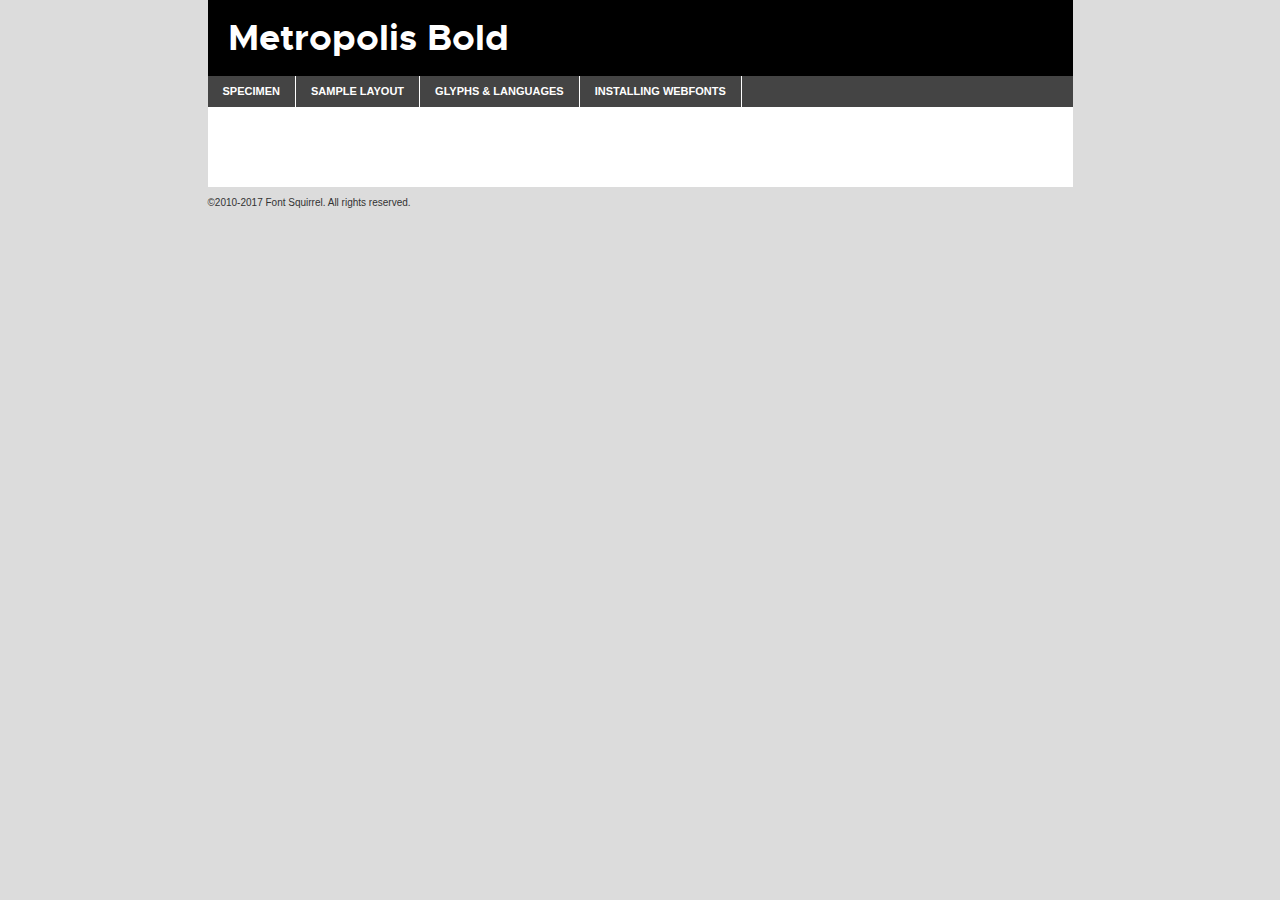
<file: assets/css/fonts/metropolis-bold-demo.html>
<!DOCTYPE html PUBLIC "-//W3C//DTD XHTML 1.0 Transitional//EN"
        "http://www.w3.org/TR/xhtml1/DTD/xhtml1-transitional.dtd">

<html xmlns="http://www.w3.org/1999/xhtml" xml:lang="en" lang="en">
<head>
    <meta http-equiv="Content-Type" content="text/html; charset=utf-8"/>
    <script src="http://ajax.googleapis.com/ajax/libs/jquery/1.7.2/jquery.min.js" type="text/javascript" charset="utf-8"></script>
    <script type="text/javascript">
		(function($) {
			$.fn.easyTabs = function(option) {
				var param = jQuery.extend({ fadeSpeed: 'fast', defaultContent: 1, activeClass: 'active' }, option);
				$(this).each(function() {
					var thisId = '#' + this.id;
					if ( param.defaultContent == '' )
					{
						param.defaultContent = 1;
					}
					if ( typeof param.defaultContent == 'number' )
					{
						var defaultTab = $(thisId + ' .tabs li:eq(' + (param.defaultContent - 1) + ') a').attr('href').substr(1);
					}
					else
					{
						var defaultTab = param.defaultContent;
					}
					$(thisId + ' .tabs li a').each(function() {
						var tabToHide = $(this).attr('href').substr(1);
						$('#' + tabToHide).addClass('easytabs-tab-content');
					});
					hideAll();
					changeContent(defaultTab);

					function hideAll() {$(thisId + ' .easytabs-tab-content').hide();}

					function changeContent(tabId)
					{
						hideAll();
						$(thisId + ' .tabs li').removeClass(param.activeClass);
						$(thisId + ' .tabs li a[href=#' + tabId + ']').closest('li').addClass(param.activeClass);
						if ( param.fadeSpeed != 'none' )
						{
							$(thisId + ' #' + tabId).fadeIn(param.fadeSpeed);
						}
						else
						{
							$(thisId + ' #' + tabId).show();
						}
					}

					$(thisId + ' .tabs li').click(function() {
						var tabId = $(this).find('a').attr('href').substr(1);
						changeContent(tabId);
						return false;
					});
				});
			}
		})(jQuery);
    </script>
    <link rel="stylesheet" href="specimen_files/specimen_stylesheet.css" type="text/css" charset="utf-8"/>
    <link rel="stylesheet" href="stylesheet.css" type="text/css" charset="utf-8"/>

    <style type="text/css">
        		body {
			font-family: 'metropolisbold';
        		}

            </style>

    <title>Metropolis Bold Specimen</title>


    <script type="text/javascript" charset="utf-8">
		$(document).ready(function() {
			$('#container').easyTabs({ defaultContent: 1 });
		});
    </script>
</head>

<body>
<div id="container">
    <div id="header">
		Metropolis Bold    </div>
    <ul class="tabs">
        <li><a href="#specimen">Specimen</a></li>
        <li><a href="#layout">Sample Layout</a></li>
		        <li><a href="#glyphs">Glyphs &amp; Languages</a></li>
        <li><a href="#installing">Installing Webfonts</a></li>

    </ul>

    <div id="main_content">


        <div id="specimen">

            <div class="section">
                <div class="grid12 firstcol">
                    <div class="huge">AaBb</div>
                </div>
            </div>

            <div class="section">
                <div class="glyph_range">A&#x200B;B&#x200b;C&#x200b;D&#x200b;E&#x200b;F&#x200b;G&#x200b;H&#x200b;I&#x200b;J&#x200b;K&#x200b;L&#x200b;M&#x200b;N&#x200b;O&#x200b;P&#x200b;Q&#x200b;R&#x200b;S&#x200b;T&#x200b;U&#x200b;V&#x200b;W&#x200b;X&#x200b;Y&#x200b;Z&#x200b;a&#x200b;b&#x200b;c&#x200b;d&#x200b;e&#x200b;f&#x200b;g&#x200b;h&#x200b;i&#x200b;j&#x200b;k&#x200b;l&#x200b;m&#x200b;n&#x200b;o&#x200b;p&#x200b;q&#x200b;r&#x200b;s&#x200b;t&#x200b;u&#x200b;v&#x200b;w&#x200b;x&#x200b;y&#x200b;z&#x200b;1&#x200b;2&#x200b;3&#x200b;4&#x200b;5&#x200b;6&#x200b;7&#x200b;8&#x200b;9&#x200b;0&#x200b;&amp;&#x200b;.&#x200b;,&#x200b;?&#x200b;!&#x200b;&#64;&#x200b;(&#x200b;)&#x200b;#&#x200b;$&#x200b;%&#x200b;*&#x200b;+&#x200b;-&#x200b;=&#x200b;:&#x200b;;</div>
            </div>
            <div class="section">
                <div class="grid12 firstcol">
                    <table class="sample_table">
                        <tr>
                            <td>10</td>
                            <td class="size10">abcdefghijklmnopqrstuvwxyzABCDEFGHIJKLMNOPQRSTUVWXYZ0123456789abcdefghijklmnopqrstuvwxyzABCDEFGHIJKLMNOPQRSTUVWXYZ0123456789abcdefghijklmnopqrstuvwxyzABCDEFGHIJKLMNOPQRSTUVWXYZ</td>
                        </tr>
                        <tr>
                            <td>11</td>
                            <td class="size11">abcdefghijklmnopqrstuvwxyzABCDEFGHIJKLMNOPQRSTUVWXYZ0123456789abcdefghijklmnopqrstuvwxyzABCDEFGHIJKLMNOPQRSTUVWXYZ0123456789abcdefghijklmnopqrstuvwxyzABCDEFGHIJKLMNOPQRSTUVWXYZ</td>
                        </tr>
                        <tr>
                            <td>12</td>
                            <td class="size12">abcdefghijklmnopqrstuvwxyzABCDEFGHIJKLMNOPQRSTUVWXYZ0123456789abcdefghijklmnopqrstuvwxyzABCDEFGHIJKLMNOPQRSTUVWXYZ0123456789abcdefghijklmnopqrstuvwxyzABCDEFGHIJKLMNOPQRSTUVWXYZ</td>
                        </tr>
                        <tr>
                            <td>13</td>
                            <td class="size13">abcdefghijklmnopqrstuvwxyzABCDEFGHIJKLMNOPQRSTUVWXYZ0123456789abcdefghijklmnopqrstuvwxyzABCDEFGHIJKLMNOPQRSTUVWXYZ0123456789abcdefghijklmnopqrstuvwxyzABCDEFGHIJKLMNOPQRSTUVWXYZ</td>
                        </tr>
                        <tr>
                            <td>14</td>
                            <td class="size14">abcdefghijklmnopqrstuvwxyzABCDEFGHIJKLMNOPQRSTUVWXYZ0123456789abcdefghijklmnopqrstuvwxyzABCDEFGHIJKLMNOPQRSTUVWXYZ0123456789abcdefghijklmnopqrstuvwxyzABCDEFGHIJKLMNOPQRSTUVWXYZ</td>
                        </tr>
                        <tr>
                            <td>16</td>
                            <td class="size16">abcdefghijklmnopqrstuvwxyzABCDEFGHIJKLMNOPQRSTUVWXYZ0123456789abcdefghijklmnopqrstuvwxyzABCDEFGHIJKLMNOPQRSTUVWXYZ</td>
                        </tr>
                        <tr>
                            <td>18</td>
                            <td class="size18">abcdefghijklmnopqrstuvwxyzABCDEFGHIJKLMNOPQRSTUVWXYZ0123456789abcdefghijklmnopqrstuvwxyzABCDEFGHIJKLMNOPQRSTUVWXYZ</td>
                        </tr>
                        <tr>
                            <td>20</td>
                            <td class="size20">abcdefghijklmnopqrstuvwxyzABCDEFGHIJKLMNOPQRSTUVWXYZ0123456789abcdefghijklmnopqrstuvwxyzABCDEFGHIJKLMNOPQRSTUVWXYZ</td>
                        </tr>
                        <tr>
                            <td>24</td>
                            <td class="size24">abcdefghijklmnopqrstuvwxyzABCDEFGHIJKLMNOPQRSTUVWXYZ0123456789abcdefghijklmnopqrstuvwxyzABCDEFGHIJKLMNOPQRSTUVWXYZ</td>
                        </tr>
                        <tr>
                            <td>30</td>
                            <td class="size30">abcdefghijklmnopqrstuvwxyzABCDEFGHIJKLMNOPQRSTUVWXYZ0123456789abcdefghijklmnopqrstuvwxyzABCDEFGHIJKLMNOPQRSTUVWXYZ</td>
                        </tr>
                        <tr>
                            <td>36</td>
                            <td class="size36">abcdefghijklmnopqrstuvwxyzABCDEFGHIJKLMNOPQRSTUVWXYZ0123456789abcdefghijklmnopqrstuvwxyzABCDEFGHIJKLMNOPQRSTUVWXYZ</td>
                        </tr>
                        <tr>
                            <td>48</td>
                            <td class="size48">abcdefghijklmnopqrstuvwxyzABCDEFGHIJKLMNOPQRSTUVWXYZ0123456789abcdefghijklmnopqrstuvwxyzABCDEFGHIJKLMNOPQRSTUVWXYZ</td>
                        </tr>
                        <tr>
                            <td>60</td>
                            <td class="size60">abcdefghijklmnopqrstuvwxyzABCDEFGHIJKLMNOPQRSTUVWXYZ0123456789abcdefghijklmnopqrstuvwxyzABCDEFGHIJKLMNOPQRSTUVWXYZ</td>
                        </tr>
                        <tr>
                            <td>72</td>
                            <td class="size72">abcdefghijklmnopqrstuvwxyzABCDEFGHIJKLMNOPQRSTUVWXYZ0123456789abcdefghijklmnopqrstuvwxyzABCDEFGHIJKLMNOPQRSTUVWXYZ</td>
                        </tr>
                        <tr>
                            <td>90</td>
                            <td class="size90">abcdefghijklmnopqrstuvwxyzABCDEFGHIJKLMNOPQRSTUVWXYZ0123456789abcdefghijklmnopqrstuvwxyzABCDEFGHIJKLMNOPQRSTUVWXYZ</td>
                        </tr>
                    </table>

                </div>

            </div>


            <div class="section" id="bodycomparison">


                <div id="xheight">
                    <div class="fontbody">&#x25FC;&#x25FC;&#x25FC;&#x25FC;&#x25FC;&#x25FC;&#x25FC;&#x25FC;&#x25FC;&#x25FC;&#x25FC;&#x25FC;&#x25FC;&#x25FC;&#x25FC;&#x25FC;&#x25FC;&#x25FC;&#x25FC;&#x25FC;&#x25FC;&#x25FC;&#x25FC;&#x25FC;&#x25FC;&#x25FC;&#x25FC;&#x25FC;&#x25FC;&#x25FC;&#x25FC;&#x25FC;&#x25FC;&#x25FC;&#x25FC;&#x25FC;&#x25FC;&#x25FC;&#x25FC;&#x25FC;&#x25FC;&#x25FC;&#x25FC;&#x25FC;&#x25FC;&#x25FC;&#x25FC;&#x25FC;&#x25FC;&#x25FC;&#x25FC;&#x25FC;&#x25FC;&#x25FC;&#x25FC;&#x25FC;&#x25FC;&#x25FC;&#x25FC;&#x25FC;&#x25FC;&#x25FC;&#x25FC;&#x25FC;&#x25FC;&#x25FC;&#x25FC;&#x25FC;&#x25FC;&#x25FC;&#x25FC;&#x25FC;&#x25FC;&#x25FC;&#x25FC;&#x25FC;&#x25FC;&#x25FC;&#x25FC;&#x25FC;&#x25FC;&#x25FC;&#x25FC;&#x25FC;&#x25FC;&#x25FC;&#x25FC;&#x25FC;&#x25FC;&#x25FC;&#x25FC;&#x25FC;&#x25FC;&#x25FC;&#x25FC;&#x25FC;&#x25FC;&#x25FC;&#x25FC;body</div>
                    <div class="arialbody">body</div>
                    <div class="verdanabody">body</div>
                    <div class="georgiabody">body</div>
                </div>
                <div class="fontbody" style="z-index:1">
                    body<span>Metropolis Bold</span>
                </div>
                <div class="arialbody" style="z-index:1">
                    body<span>Arial</span>
                </div>
                <div class="verdanabody" style="z-index:1">
                    body<span>Verdana</span>
                </div>
                <div class="georgiabody" style="z-index:1">
                    body<span>Georgia</span>
                </div>


            </div>


            <div class="section psample psample_row1" id="">

                <div class="grid2 firstcol">
                    <p class="size10"><span>10.</span>Aenean lacinia bibendum nulla sed consectetur. Fusce dapibus, tellus ac cursus commodo, tortor mauris condimentum nibh, ut fermentum massa justo sit amet risus. Nullam id dolor id nibh ultricies vehicula ut id elit. Cum sociis natoque penatibus et magnis dis parturient montes, nascetur ridiculus mus. Nulla vitae elit libero, a pharetra augue.</p>

                </div>
                <div class="grid3">
                    <p class="size11"><span>11.</span>Aenean lacinia bibendum nulla sed consectetur. Fusce dapibus, tellus ac cursus commodo, tortor mauris condimentum nibh, ut fermentum massa justo sit amet risus. Nullam id dolor id nibh ultricies vehicula ut id elit. Cum sociis natoque penatibus et magnis dis parturient montes, nascetur ridiculus mus. Nulla vitae elit libero, a pharetra augue.</p>

                </div>
                <div class="grid3">
                    <p class="size12"><span>12.</span>Aenean lacinia bibendum nulla sed consectetur. Fusce dapibus, tellus ac cursus commodo, tortor mauris condimentum nibh, ut fermentum massa justo sit amet risus. Nullam id dolor id nibh ultricies vehicula ut id elit. Cum sociis natoque penatibus et magnis dis parturient montes, nascetur ridiculus mus. Nulla vitae elit libero, a pharetra augue.</p>

                </div>
                <div class="grid4">
                    <p class="size13"><span>13.</span>Aenean lacinia bibendum nulla sed consectetur. Fusce dapibus, tellus ac cursus commodo, tortor mauris condimentum nibh, ut fermentum massa justo sit amet risus. Nullam id dolor id nibh ultricies vehicula ut id elit. Cum sociis natoque penatibus et magnis dis parturient montes, nascetur ridiculus mus. Nulla vitae elit libero, a pharetra augue.</p>

                </div>
                <div class="white_blend"></div>

            </div>
            <div class="section psample psample_row2" id="">
                <div class="grid3 firstcol">
                    <p class="size14"><span>14.</span>Aenean lacinia bibendum nulla sed consectetur. Fusce dapibus, tellus ac cursus commodo, tortor mauris condimentum nibh, ut fermentum massa justo sit amet risus. Nullam id dolor id nibh ultricies vehicula ut id elit. Cum sociis natoque penatibus et magnis dis parturient montes, nascetur ridiculus mus. Nulla vitae elit libero, a pharetra augue.</p>

                </div>
                <div class="grid4">
                    <p class="size16"><span>16.</span>Aenean lacinia bibendum nulla sed consectetur. Fusce dapibus, tellus ac cursus commodo, tortor mauris condimentum nibh, ut fermentum massa justo sit amet risus. Nullam id dolor id nibh ultricies vehicula ut id elit. Cum sociis natoque penatibus et magnis dis parturient montes, nascetur ridiculus mus. Nulla vitae elit libero, a pharetra augue.</p>

                </div>
                <div class="grid5">
                    <p class="size18"><span>18.</span>Aenean lacinia bibendum nulla sed consectetur. Fusce dapibus, tellus ac cursus commodo, tortor mauris condimentum nibh, ut fermentum massa justo sit amet risus. Nullam id dolor id nibh ultricies vehicula ut id elit. Cum sociis natoque penatibus et magnis dis parturient montes, nascetur ridiculus mus. Nulla vitae elit libero, a pharetra augue.</p>

                </div>

                <div class="white_blend"></div>

            </div>

            <div class="section psample psample_row3" id="">
                <div class="grid5 firstcol">
                    <p class="size20"><span>20.</span>Aenean lacinia bibendum nulla sed consectetur. Fusce dapibus, tellus ac cursus commodo, tortor mauris condimentum nibh, ut fermentum massa justo sit amet risus. Nullam id dolor id nibh ultricies vehicula ut id elit. Cum sociis natoque penatibus et magnis dis parturient montes, nascetur ridiculus mus. Nulla vitae elit libero, a pharetra augue.</p>
                </div>
                <div class="grid7">
                    <p class="size24"><span>24.</span>Aenean lacinia bibendum nulla sed consectetur. Fusce dapibus, tellus ac cursus commodo, tortor mauris condimentum nibh, ut fermentum massa justo sit amet risus. Nullam id dolor id nibh ultricies vehicula ut id elit. Cum sociis natoque penatibus et magnis dis parturient montes, nascetur ridiculus mus. Nulla vitae elit libero, a pharetra augue.</p>
                </div>

                <div class="white_blend"></div>

            </div>

            <div class="section psample psample_row4" id="">
                <div class="grid12 firstcol">
                    <p class="size30"><span>30.</span>Aenean lacinia bibendum nulla sed consectetur. Fusce dapibus, tellus ac cursus commodo, tortor mauris condimentum nibh, ut fermentum massa justo sit amet risus. Nullam id dolor id nibh ultricies vehicula ut id elit. Cum sociis natoque penatibus et magnis dis parturient montes, nascetur ridiculus mus. Nulla vitae elit libero, a pharetra augue.</p>
                </div>
                <div class="white_blend"></div>

            </div>


            <div class="section psample psample_row1 fullreverse">
                <div class="grid2 firstcol">
                    <p class="size10"><span>10.</span>Aenean lacinia bibendum nulla sed consectetur. Fusce dapibus, tellus ac cursus commodo, tortor mauris condimentum nibh, ut fermentum massa justo sit amet risus. Nullam id dolor id nibh ultricies vehicula ut id elit. Cum sociis natoque penatibus et magnis dis parturient montes, nascetur ridiculus mus. Nulla vitae elit libero, a pharetra augue.</p>

                </div>
                <div class="grid3">
                    <p class="size11"><span>11.</span>Aenean lacinia bibendum nulla sed consectetur. Fusce dapibus, tellus ac cursus commodo, tortor mauris condimentum nibh, ut fermentum massa justo sit amet risus. Nullam id dolor id nibh ultricies vehicula ut id elit. Cum sociis natoque penatibus et magnis dis parturient montes, nascetur ridiculus mus. Nulla vitae elit libero, a pharetra augue.</p>

                </div>
                <div class="grid3">
                    <p class="size12"><span>12.</span>Aenean lacinia bibendum nulla sed consectetur. Fusce dapibus, tellus ac cursus commodo, tortor mauris condimentum nibh, ut fermentum massa justo sit amet risus. Nullam id dolor id nibh ultricies vehicula ut id elit. Cum sociis natoque penatibus et magnis dis parturient montes, nascetur ridiculus mus. Nulla vitae elit libero, a pharetra augue.</p>

                </div>
                <div class="grid4">
                    <p class="size13"><span>13.</span>Aenean lacinia bibendum nulla sed consectetur. Fusce dapibus, tellus ac cursus commodo, tortor mauris condimentum nibh, ut fermentum massa justo sit amet risus. Nullam id dolor id nibh ultricies vehicula ut id elit. Cum sociis natoque penatibus et magnis dis parturient montes, nascetur ridiculus mus. Nulla vitae elit libero, a pharetra augue.</p>

                </div>
                <div class="black_blend"></div>

            </div>

            <div class="section psample psample_row2 fullreverse">
                <div class="grid3 firstcol">
                    <p class="size14"><span>14.</span>Aenean lacinia bibendum nulla sed consectetur. Fusce dapibus, tellus ac cursus commodo, tortor mauris condimentum nibh, ut fermentum massa justo sit amet risus. Nullam id dolor id nibh ultricies vehicula ut id elit. Cum sociis natoque penatibus et magnis dis parturient montes, nascetur ridiculus mus. Nulla vitae elit libero, a pharetra augue.</p>

                </div>
                <div class="grid4">
                    <p class="size16"><span>16.</span>Aenean lacinia bibendum nulla sed consectetur. Fusce dapibus, tellus ac cursus commodo, tortor mauris condimentum nibh, ut fermentum massa justo sit amet risus. Nullam id dolor id nibh ultricies vehicula ut id elit. Cum sociis natoque penatibus et magnis dis parturient montes, nascetur ridiculus mus. Nulla vitae elit libero, a pharetra augue.</p>

                </div>
                <div class="grid5">
                    <p class="size18"><span>18.</span>Aenean lacinia bibendum nulla sed consectetur. Fusce dapibus, tellus ac cursus commodo, tortor mauris condimentum nibh, ut fermentum massa justo sit amet risus. Nullam id dolor id nibh ultricies vehicula ut id elit. Cum sociis natoque penatibus et magnis dis parturient montes, nascetur ridiculus mus. Nulla vitae elit libero, a pharetra augue.</p>

                </div>
                <div class="black_blend"></div>

            </div>

            <div class="section psample fullreverse psample_row3" id="">
                <div class="grid5 firstcol">
                    <p class="size20"><span>20.</span>Aenean lacinia bibendum nulla sed consectetur. Fusce dapibus, tellus ac cursus commodo, tortor mauris condimentum nibh, ut fermentum massa justo sit amet risus. Nullam id dolor id nibh ultricies vehicula ut id elit. Cum sociis natoque penatibus et magnis dis parturient montes, nascetur ridiculus mus. Nulla vitae elit libero, a pharetra augue.</p>
                </div>
                <div class="grid7">
                    <p class="size24"><span>24.</span>Aenean lacinia bibendum nulla sed consectetur. Fusce dapibus, tellus ac cursus commodo, tortor mauris condimentum nibh, ut fermentum massa justo sit amet risus. Nullam id dolor id nibh ultricies vehicula ut id elit. Cum sociis natoque penatibus et magnis dis parturient montes, nascetur ridiculus mus. Nulla vitae elit libero, a pharetra augue.</p>
                </div>

                <div class="black_blend"></div>

            </div>

            <div class="section psample fullreverse psample_row4" id="" style="border-bottom: 20px #000 solid;">
                <div class="grid12 firstcol">
                    <p class="size30"><span>30.</span>Aenean lacinia bibendum nulla sed consectetur. Fusce dapibus, tellus ac cursus commodo, tortor mauris condimentum nibh, ut fermentum massa justo sit amet risus. Nullam id dolor id nibh ultricies vehicula ut id elit. Cum sociis natoque penatibus et magnis dis parturient montes, nascetur ridiculus mus. Nulla vitae elit libero, a pharetra augue.</p>
                </div>
                <div class="black_blend"></div>

            </div>


        </div>

        <div id="layout">

            <div class="section">

                <div class="grid12 firstcol">
                    <h1>Lorem Ipsum Dolor</h1>
                    <h2>Etiam porta sem malesuada magna mollis euismod</h2>

                    <p class="byline">By <a href="#link">Aenean Lacinia</a></p>
                </div>
            </div>
            <div class="section">
                <div class="grid8 firstcol">
                    <p class="large">Donec sed odio dui. Morbi leo risus, porta ac consectetur ac, vestibulum at eros. Fusce dapibus, tellus ac cursus commodo, tortor mauris condimentum nibh, ut fermentum massa justo sit amet risus. </p>


                    <h3>Pellentesque ornare sem</h3>

                    <p>Maecenas sed diam eget risus varius blandit sit amet non magna. Maecenas faucibus mollis interdum. Donec ullamcorper nulla non metus auctor fringilla. Nullam id dolor id nibh ultricies vehicula ut id elit. Nullam id dolor id nibh ultricies vehicula ut id elit. </p>

                    <p>Aenean eu leo quam. Pellentesque ornare sem lacinia quam venenatis vestibulum. Lorem ipsum dolor sit amet, consectetur adipiscing elit. Cum sociis natoque penatibus et magnis dis parturient montes, nascetur ridiculus mus. </p>

                    <p>Nulla vitae elit libero, a pharetra augue. Praesent commodo cursus magna, vel scelerisque nisl consectetur et. Aenean lacinia bibendum nulla sed consectetur. </p>

                    <p>Nullam quis risus eget urna mollis ornare vel eu leo. Nullam quis risus eget urna mollis ornare vel eu leo. Maecenas sed diam eget risus varius blandit sit amet non magna. Donec ullamcorper nulla non metus auctor fringilla. </p>

                    <h3>Cras mattis consectetur</h3>

                    <p>Aenean eu leo quam. Pellentesque ornare sem lacinia quam venenatis vestibulum. Aenean lacinia bibendum nulla sed consectetur. Integer posuere erat a ante venenatis dapibus posuere velit aliquet. Cras mattis consectetur purus sit amet fermentum. </p>

                    <p>Nullam id dolor id nibh ultricies vehicula ut id elit. Nullam quis risus eget urna mollis ornare vel eu leo. Cras mattis consectetur purus sit amet fermentum.</p>
                </div>

                <div class="grid4 sidebar">

                    <div class="box reverse">
                        <p class="last">Nullam quis risus eget urna mollis ornare vel eu leo. Donec ullamcorper nulla non metus auctor fringilla. Cras mattis consectetur purus sit amet fermentum. Sed posuere consectetur est at lobortis. Lorem ipsum dolor sit amet, consectetur adipiscing elit. </p>
                    </div>

                    <p class="caption">Maecenas sed diam eget risus varius.</p>

                    <p>Vestibulum id ligula porta felis euismod semper. Integer posuere erat a ante venenatis dapibus posuere velit aliquet. Vestibulum id ligula porta felis euismod semper. Sed posuere consectetur est at lobortis. Maecenas sed diam eget risus varius blandit sit amet non magna. Fusce dapibus, tellus ac cursus commodo, tortor mauris condimentum nibh, ut fermentum massa justo sit amet risus. </p>


                    <p>Duis mollis, est non commodo luctus, nisi erat porttitor ligula, eget lacinia odio sem nec elit. Aenean lacinia bibendum nulla sed consectetur. Vivamus sagittis lacus vel augue laoreet rutrum faucibus dolor auctor. Aenean lacinia bibendum nulla sed consectetur. Nullam quis risus eget urna mollis ornare vel eu leo. </p>

                    <p>Praesent commodo cursus magna, vel scelerisque nisl consectetur et. Donec ullamcorper nulla non metus auctor fringilla. Maecenas faucibus mollis interdum. Fusce dapibus, tellus ac cursus commodo, tortor mauris condimentum nibh, ut fermentum massa justo sit amet risus. </p>

                </div>
            </div>

        </div>


		

        <div id="glyphs">
            <div class="section">
                <div class="grid12 firstcol">

                    <h1>Language Support</h1>
                    <p>The subset of Metropolis Bold in this kit supports the following languages:<br/>

						Albanian, Basque, Breton, Chamorro, Danish, Dutch, English, Faroese, Finnish, French, Frisian, Galician, German, Icelandic, Italian, Malagasy, Norwegian, Portuguese, Spanish, Alsatian, Aragonese, Arapaho, Arrernte, Asturian, Aymara, Bislama, Cebuano, Corsican, Fijian, French_creole, Genoese, Gilbertese, Greenlandic, Haitian_creole, Hiligaynon, Hmong, Hopi, Ibanag, Iloko_ilokano, Indonesian, Interglossa_glosa, Interlingua, Irish_gaelic, Jerriais, Lojban, Lombard, Luxembourgeois, Manx, Mohawk, Norfolk_pitcairnese, Occitan, Oromo, Pangasinan, Papiamento, Piedmontese, Potawatomi, Rhaeto-romance, Romansh, Rotokas, Sami_lule, Samoan, Sardinian, Scots_gaelic, Seychelles_creole, Shona, Sicilian, Somali, Southern_ndebele, Swahili, Swati_swazi, Tagalog_filipino_pilipino, Tetum, Tok_pisin, Uyghur_latinized, Volapuk, Walloon, Warlpiri, Xhosa, Yapese, Zulu, Latinbasic, Ubasic, Demo                    </p>
                    <h1>Glyph Chart</h1>
                    <p>The subset of Metropolis Bold in this kit includes all the glyphs listed below. Unicode entities are included above each glyph to help you insert individual characters into your layout.</p>
                    <div id="glyph_chart">

																				                                <div><p>&amp;#32;</p>&#32;</div>
																				                                <div><p>&amp;#33;</p>&#33;</div>
																				                                <div><p>&amp;#34;</p>&#34;</div>
																				                                <div><p>&amp;#35;</p>&#35;</div>
																				                                <div><p>&amp;#36;</p>&#36;</div>
																				                                <div><p>&amp;#37;</p>&#37;</div>
																				                                <div><p>&amp;#38;</p>&#38;</div>
																				                                <div><p>&amp;#39;</p>&#39;</div>
																				                                <div><p>&amp;#40;</p>&#40;</div>
																				                                <div><p>&amp;#41;</p>&#41;</div>
																				                                <div><p>&amp;#42;</p>&#42;</div>
																				                                <div><p>&amp;#43;</p>&#43;</div>
																				                                <div><p>&amp;#44;</p>&#44;</div>
																				                                <div><p>&amp;#45;</p>&#45;</div>
																				                                <div><p>&amp;#46;</p>&#46;</div>
																				                                <div><p>&amp;#47;</p>&#47;</div>
																				                                <div><p>&amp;#48;</p>&#48;</div>
																				                                <div><p>&amp;#49;</p>&#49;</div>
																				                                <div><p>&amp;#50;</p>&#50;</div>
																				                                <div><p>&amp;#51;</p>&#51;</div>
																				                                <div><p>&amp;#52;</p>&#52;</div>
																				                                <div><p>&amp;#53;</p>&#53;</div>
																				                                <div><p>&amp;#54;</p>&#54;</div>
																				                                <div><p>&amp;#55;</p>&#55;</div>
																				                                <div><p>&amp;#56;</p>&#56;</div>
																				                                <div><p>&amp;#57;</p>&#57;</div>
																				                                <div><p>&amp;#58;</p>&#58;</div>
																				                                <div><p>&amp;#59;</p>&#59;</div>
																				                                <div><p>&amp;#60;</p>&#60;</div>
																				                                <div><p>&amp;#61;</p>&#61;</div>
																				                                <div><p>&amp;#62;</p>&#62;</div>
																				                                <div><p>&amp;#63;</p>&#63;</div>
																				                                <div><p>&amp;#64;</p>&#64;</div>
																				                                <div><p>&amp;#65;</p>&#65;</div>
																				                                <div><p>&amp;#66;</p>&#66;</div>
																				                                <div><p>&amp;#67;</p>&#67;</div>
																				                                <div><p>&amp;#68;</p>&#68;</div>
																				                                <div><p>&amp;#69;</p>&#69;</div>
																				                                <div><p>&amp;#70;</p>&#70;</div>
																				                                <div><p>&amp;#71;</p>&#71;</div>
																				                                <div><p>&amp;#72;</p>&#72;</div>
																				                                <div><p>&amp;#73;</p>&#73;</div>
																				                                <div><p>&amp;#74;</p>&#74;</div>
																				                                <div><p>&amp;#75;</p>&#75;</div>
																				                                <div><p>&amp;#76;</p>&#76;</div>
																				                                <div><p>&amp;#77;</p>&#77;</div>
																				                                <div><p>&amp;#78;</p>&#78;</div>
																				                                <div><p>&amp;#79;</p>&#79;</div>
																				                                <div><p>&amp;#80;</p>&#80;</div>
																				                                <div><p>&amp;#81;</p>&#81;</div>
																				                                <div><p>&amp;#82;</p>&#82;</div>
																				                                <div><p>&amp;#83;</p>&#83;</div>
																				                                <div><p>&amp;#84;</p>&#84;</div>
																				                                <div><p>&amp;#85;</p>&#85;</div>
																				                                <div><p>&amp;#86;</p>&#86;</div>
																				                                <div><p>&amp;#87;</p>&#87;</div>
																				                                <div><p>&amp;#88;</p>&#88;</div>
																				                                <div><p>&amp;#89;</p>&#89;</div>
																				                                <div><p>&amp;#90;</p>&#90;</div>
																				                                <div><p>&amp;#91;</p>&#91;</div>
																				                                <div><p>&amp;#92;</p>&#92;</div>
																				                                <div><p>&amp;#93;</p>&#93;</div>
																				                                <div><p>&amp;#94;</p>&#94;</div>
																				                                <div><p>&amp;#95;</p>&#95;</div>
																				                                <div><p>&amp;#96;</p>&#96;</div>
																				                                <div><p>&amp;#97;</p>&#97;</div>
																				                                <div><p>&amp;#98;</p>&#98;</div>
																				                                <div><p>&amp;#99;</p>&#99;</div>
																				                                <div><p>&amp;#100;</p>&#100;</div>
																				                                <div><p>&amp;#101;</p>&#101;</div>
																				                                <div><p>&amp;#102;</p>&#102;</div>
																				                                <div><p>&amp;#103;</p>&#103;</div>
																				                                <div><p>&amp;#104;</p>&#104;</div>
																				                                <div><p>&amp;#105;</p>&#105;</div>
																				                                <div><p>&amp;#106;</p>&#106;</div>
																				                                <div><p>&amp;#107;</p>&#107;</div>
																				                                <div><p>&amp;#108;</p>&#108;</div>
																				                                <div><p>&amp;#109;</p>&#109;</div>
																				                                <div><p>&amp;#110;</p>&#110;</div>
																				                                <div><p>&amp;#111;</p>&#111;</div>
																				                                <div><p>&amp;#112;</p>&#112;</div>
																				                                <div><p>&amp;#113;</p>&#113;</div>
																				                                <div><p>&amp;#114;</p>&#114;</div>
																				                                <div><p>&amp;#115;</p>&#115;</div>
																				                                <div><p>&amp;#116;</p>&#116;</div>
																				                                <div><p>&amp;#117;</p>&#117;</div>
																				                                <div><p>&amp;#118;</p>&#118;</div>
																				                                <div><p>&amp;#119;</p>&#119;</div>
																				                                <div><p>&amp;#120;</p>&#120;</div>
																				                                <div><p>&amp;#121;</p>&#121;</div>
																				                                <div><p>&amp;#122;</p>&#122;</div>
																				                                <div><p>&amp;#123;</p>&#123;</div>
																				                                <div><p>&amp;#124;</p>&#124;</div>
																				                                <div><p>&amp;#125;</p>&#125;</div>
																				                                <div><p>&amp;#126;</p>&#126;</div>
																				                                <div><p>&amp;#160;</p>&#160;</div>
																				                                <div><p>&amp;#161;</p>&#161;</div>
																				                                <div><p>&amp;#162;</p>&#162;</div>
																				                                <div><p>&amp;#163;</p>&#163;</div>
																				                                <div><p>&amp;#165;</p>&#165;</div>
																				                                <div><p>&amp;#168;</p>&#168;</div>
																				                                <div><p>&amp;#173;</p>&#173;</div>
																				                                <div><p>&amp;#175;</p>&#175;</div>
																				                                <div><p>&amp;#180;</p>&#180;</div>
																				                                <div><p>&amp;#184;</p>&#184;</div>
																				                                <div><p>&amp;#191;</p>&#191;</div>
																				                                <div><p>&amp;#192;</p>&#192;</div>
																				                                <div><p>&amp;#193;</p>&#193;</div>
																				                                <div><p>&amp;#194;</p>&#194;</div>
																				                                <div><p>&amp;#195;</p>&#195;</div>
																				                                <div><p>&amp;#196;</p>&#196;</div>
																				                                <div><p>&amp;#197;</p>&#197;</div>
																				                                <div><p>&amp;#198;</p>&#198;</div>
																				                                <div><p>&amp;#199;</p>&#199;</div>
																				                                <div><p>&amp;#200;</p>&#200;</div>
																				                                <div><p>&amp;#201;</p>&#201;</div>
																				                                <div><p>&amp;#202;</p>&#202;</div>
																				                                <div><p>&amp;#203;</p>&#203;</div>
																				                                <div><p>&amp;#204;</p>&#204;</div>
																				                                <div><p>&amp;#205;</p>&#205;</div>
																				                                <div><p>&amp;#206;</p>&#206;</div>
																				                                <div><p>&amp;#207;</p>&#207;</div>
																				                                <div><p>&amp;#208;</p>&#208;</div>
																				                                <div><p>&amp;#209;</p>&#209;</div>
																				                                <div><p>&amp;#210;</p>&#210;</div>
																				                                <div><p>&amp;#211;</p>&#211;</div>
																				                                <div><p>&amp;#212;</p>&#212;</div>
																				                                <div><p>&amp;#213;</p>&#213;</div>
																				                                <div><p>&amp;#214;</p>&#214;</div>
																				                                <div><p>&amp;#215;</p>&#215;</div>
																				                                <div><p>&amp;#216;</p>&#216;</div>
																				                                <div><p>&amp;#217;</p>&#217;</div>
																				                                <div><p>&amp;#218;</p>&#218;</div>
																				                                <div><p>&amp;#219;</p>&#219;</div>
																				                                <div><p>&amp;#220;</p>&#220;</div>
																				                                <div><p>&amp;#221;</p>&#221;</div>
																				                                <div><p>&amp;#222;</p>&#222;</div>
																				                                <div><p>&amp;#223;</p>&#223;</div>
																				                                <div><p>&amp;#224;</p>&#224;</div>
																				                                <div><p>&amp;#225;</p>&#225;</div>
																				                                <div><p>&amp;#226;</p>&#226;</div>
																				                                <div><p>&amp;#227;</p>&#227;</div>
																				                                <div><p>&amp;#228;</p>&#228;</div>
																				                                <div><p>&amp;#229;</p>&#229;</div>
																				                                <div><p>&amp;#230;</p>&#230;</div>
																				                                <div><p>&amp;#231;</p>&#231;</div>
																				                                <div><p>&amp;#232;</p>&#232;</div>
																				                                <div><p>&amp;#233;</p>&#233;</div>
																				                                <div><p>&amp;#234;</p>&#234;</div>
																				                                <div><p>&amp;#235;</p>&#235;</div>
																				                                <div><p>&amp;#236;</p>&#236;</div>
																				                                <div><p>&amp;#237;</p>&#237;</div>
																				                                <div><p>&amp;#238;</p>&#238;</div>
																				                                <div><p>&amp;#239;</p>&#239;</div>
																				                                <div><p>&amp;#240;</p>&#240;</div>
																				                                <div><p>&amp;#241;</p>&#241;</div>
																				                                <div><p>&amp;#242;</p>&#242;</div>
																				                                <div><p>&amp;#243;</p>&#243;</div>
																				                                <div><p>&amp;#244;</p>&#244;</div>
																				                                <div><p>&amp;#245;</p>&#245;</div>
																				                                <div><p>&amp;#246;</p>&#246;</div>
																				                                <div><p>&amp;#247;</p>&#247;</div>
																				                                <div><p>&amp;#248;</p>&#248;</div>
																				                                <div><p>&amp;#249;</p>&#249;</div>
																				                                <div><p>&amp;#250;</p>&#250;</div>
																				                                <div><p>&amp;#251;</p>&#251;</div>
																				                                <div><p>&amp;#252;</p>&#252;</div>
																				                                <div><p>&amp;#253;</p>&#253;</div>
																				                                <div><p>&amp;#254;</p>&#254;</div>
																				                                <div><p>&amp;#255;</p>&#255;</div>
																				                                <div><p>&amp;#338;</p>&#338;</div>
																				                                <div><p>&amp;#339;</p>&#339;</div>
																				                                <div><p>&amp;#376;</p>&#376;</div>
																				                                <div><p>&amp;#710;</p>&#710;</div>
																				                                <div><p>&amp;#732;</p>&#732;</div>
																				                                <div><p>&amp;#8192;</p>&#8192;</div>
																				                                <div><p>&amp;#8193;</p>&#8193;</div>
																				                                <div><p>&amp;#8194;</p>&#8194;</div>
																				                                <div><p>&amp;#8195;</p>&#8195;</div>
																				                                <div><p>&amp;#8196;</p>&#8196;</div>
																				                                <div><p>&amp;#8197;</p>&#8197;</div>
																				                                <div><p>&amp;#8198;</p>&#8198;</div>
																				                                <div><p>&amp;#8199;</p>&#8199;</div>
																				                                <div><p>&amp;#8200;</p>&#8200;</div>
																				                                <div><p>&amp;#8201;</p>&#8201;</div>
																				                                <div><p>&amp;#8202;</p>&#8202;</div>
																				                                <div><p>&amp;#8208;</p>&#8208;</div>
																				                                <div><p>&amp;#8209;</p>&#8209;</div>
																				                                <div><p>&amp;#8210;</p>&#8210;</div>
																				                                <div><p>&amp;#8211;</p>&#8211;</div>
																				                                <div><p>&amp;#8212;</p>&#8212;</div>
																				                                <div><p>&amp;#8216;</p>&#8216;</div>
																				                                <div><p>&amp;#8217;</p>&#8217;</div>
																				                                <div><p>&amp;#8220;</p>&#8220;</div>
																				                                <div><p>&amp;#8221;</p>&#8221;</div>
																				                                <div><p>&amp;#8230;</p>&#8230;</div>
																				                                <div><p>&amp;#8239;</p>&#8239;</div>
																				                                <div><p>&amp;#8287;</p>&#8287;</div>
																				                                <div><p>&amp;#8364;</p>&#8364;</div>
																				                                <div><p>&amp;#9724;</p>&#9724;</div>
																																																										                    </div>
                </div>


            </div>
        </div>


        <div id="specs">

        </div>

        <div id="installing">
            <div class="section">
                <div class="grid7 firstcol">
                    <h1>Installing Webfonts</h1>

                    <p>Webfonts are supported by all major browser platforms but not all in the same way. There are currently four different font formats that must be included in order to target all browsers. This includes TTF, WOFF, EOT and SVG.</p>

                    <h2>1. Upload your webfonts</h2>
                    <p>You must upload your webfont kit to your website. They should be in or near the same directory as your CSS files.</p>

                    <h2>2. Include the webfont stylesheet</h2>
                    <p>A special CSS @font-face declaration helps the various browsers select the appropriate font it needs without causing you a bunch of headaches. Learn more about this syntax by reading the <a href="https://www.fontspring.com/blog/further-hardening-of-the-bulletproof-syntax">Fontspring blog post</a> about it. The code for it is as follows:</p>


                    <code>
                        @font-face{
                        font-family: 'MyWebFont';
                        src: url('WebFont.eot');
                        src: url('WebFont.eot?#iefix') format('embedded-opentype'),
                        url('WebFont.woff') format('woff'),
                        url('WebFont.ttf') format('truetype'),
                        url('WebFont.svg#webfont') format('svg');
                        }
                    </code>

                    <p>We've already gone ahead and generated the code for you. All you have to do is link to the stylesheet in your HTML, like this:</p>
                    <code>&lt;link rel=&quot;stylesheet&quot; href=&quot;stylesheet.css&quot; type=&quot;text/css&quot; charset=&quot;utf-8&quot; /&gt;</code>

                    <h2>3. Modify your own stylesheet</h2>
                    <p>To take advantage of your new fonts, you must tell your stylesheet to use them. Look at the original @font-face declaration above and find the property called "font-family." The name linked there will be what you use to reference the font. Prepend that webfont name to the font stack in the "font-family" property, inside the selector you want to change. For example:</p>
                    <code>p { font-family: 'WebFont', Arial, sans-serif; }</code>

                    <h2>4. Test</h2>
                    <p>Getting webfonts to work cross-browser <em>can</em> be tricky. Use the information in the sidebar to help you if you find that fonts aren't loading in a particular browser.</p>
                </div>

                <div class="grid5 sidebar">
                    <div class="box">
                        <h2>Troubleshooting<br/>Font-Face Problems</h2>
                        <p>Having trouble getting your webfonts to load in your new website? Here are some tips to sort out what might be the problem.</p>

                        <h3>Fonts not showing in any browser</h3>

                        <p>This sounds like you need to work on the plumbing. You either did not upload the fonts to the correct directory, or you did not link the fonts properly in the CSS. If you've confirmed that all this is correct and you still have a problem, take a look at your .htaccess file and see if requests are getting intercepted.</p>

                        <h3>Fonts not loading in iPhone or iPad</h3>

                        <p>The most common problem here is that you are serving the fonts from an IIS server. IIS refuses to serve files that have unknown MIME types. If that is the case, you must set the MIME type for SVG to "image/svg+xml" in the server settings. Follow these instructions from Microsoft if you need help.</p>

                        <h3>Fonts not loading in Firefox</h3>

                        <p>The primary reason for this failure? You are still using a version Firefox older than 3.5. So upgrade already! If that isn't it, then you are very likely serving fonts from a different domain. Firefox requires that all font assets be served from the same domain. Lastly it is possible that you need to add WOFF to your list of MIME types (if you are serving via IIS.)</p>

                        <h3>Fonts not loading in IE</h3>

                        <p>Are you looking at Internet Explorer on an actual Windows machine or are you cheating by using a service like Adobe BrowserLab? Many of these screenshot services do not render @font-face for IE. Best to test it on a real machine.</p>

                        <h3>Fonts not loading in IE9</h3>

                        <p>IE9, like Firefox, requires that fonts be served from the same domain as the website. Make sure that is the case.</p>
                    </div>
                </div>
            </div>

        </div>

    </div>
    <div id="footer">
        <p>&copy;2010-2017 Font Squirrel. All rights reserved.</p>
    </div>
</div>
</body>
</html>
</file>
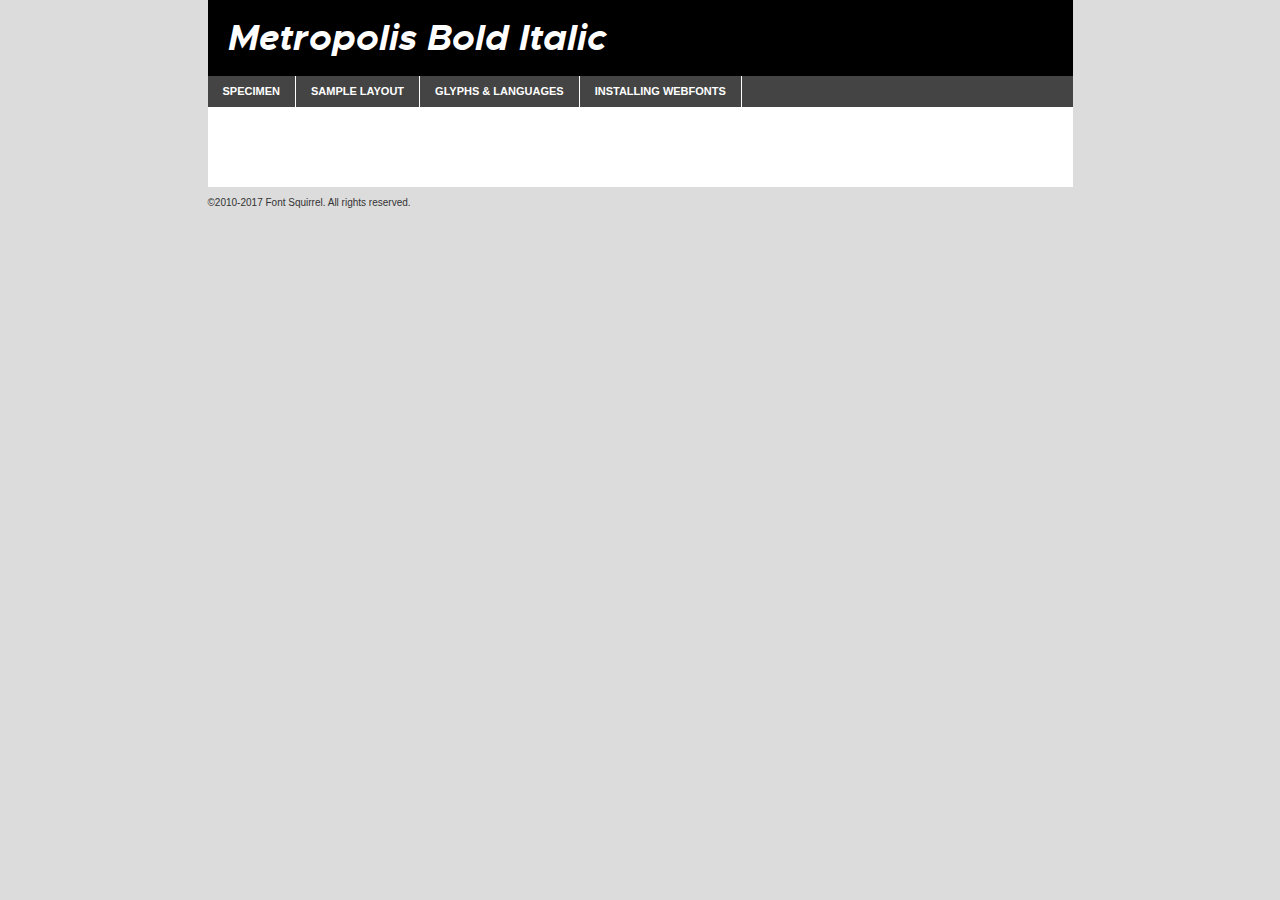
<file: assets/css/fonts/metropolis-bolditalic-demo.html>
<!DOCTYPE html PUBLIC "-//W3C//DTD XHTML 1.0 Transitional//EN"
        "http://www.w3.org/TR/xhtml1/DTD/xhtml1-transitional.dtd">

<html xmlns="http://www.w3.org/1999/xhtml" xml:lang="en" lang="en">
<head>
    <meta http-equiv="Content-Type" content="text/html; charset=utf-8"/>
    <script src="http://ajax.googleapis.com/ajax/libs/jquery/1.7.2/jquery.min.js" type="text/javascript" charset="utf-8"></script>
    <script type="text/javascript">
		(function($) {
			$.fn.easyTabs = function(option) {
				var param = jQuery.extend({ fadeSpeed: 'fast', defaultContent: 1, activeClass: 'active' }, option);
				$(this).each(function() {
					var thisId = '#' + this.id;
					if ( param.defaultContent == '' )
					{
						param.defaultContent = 1;
					}
					if ( typeof param.defaultContent == 'number' )
					{
						var defaultTab = $(thisId + ' .tabs li:eq(' + (param.defaultContent - 1) + ') a').attr('href').substr(1);
					}
					else
					{
						var defaultTab = param.defaultContent;
					}
					$(thisId + ' .tabs li a').each(function() {
						var tabToHide = $(this).attr('href').substr(1);
						$('#' + tabToHide).addClass('easytabs-tab-content');
					});
					hideAll();
					changeContent(defaultTab);

					function hideAll() {$(thisId + ' .easytabs-tab-content').hide();}

					function changeContent(tabId)
					{
						hideAll();
						$(thisId + ' .tabs li').removeClass(param.activeClass);
						$(thisId + ' .tabs li a[href=#' + tabId + ']').closest('li').addClass(param.activeClass);
						if ( param.fadeSpeed != 'none' )
						{
							$(thisId + ' #' + tabId).fadeIn(param.fadeSpeed);
						}
						else
						{
							$(thisId + ' #' + tabId).show();
						}
					}

					$(thisId + ' .tabs li').click(function() {
						var tabId = $(this).find('a').attr('href').substr(1);
						changeContent(tabId);
						return false;
					});
				});
			}
		})(jQuery);
    </script>
    <link rel="stylesheet" href="specimen_files/specimen_stylesheet.css" type="text/css" charset="utf-8"/>
    <link rel="stylesheet" href="stylesheet.css" type="text/css" charset="utf-8"/>

    <style type="text/css">
        		body {
			font-family: 'metropolisbold_italic';
        		}

            </style>

    <title>Metropolis Bold Italic Specimen</title>


    <script type="text/javascript" charset="utf-8">
		$(document).ready(function() {
			$('#container').easyTabs({ defaultContent: 1 });
		});
    </script>
</head>

<body>
<div id="container">
    <div id="header">
		Metropolis Bold Italic    </div>
    <ul class="tabs">
        <li><a href="#specimen">Specimen</a></li>
        <li><a href="#layout">Sample Layout</a></li>
		        <li><a href="#glyphs">Glyphs &amp; Languages</a></li>
        <li><a href="#installing">Installing Webfonts</a></li>

    </ul>

    <div id="main_content">


        <div id="specimen">

            <div class="section">
                <div class="grid12 firstcol">
                    <div class="huge">AaBb</div>
                </div>
            </div>

            <div class="section">
                <div class="glyph_range">A&#x200B;B&#x200b;C&#x200b;D&#x200b;E&#x200b;F&#x200b;G&#x200b;H&#x200b;I&#x200b;J&#x200b;K&#x200b;L&#x200b;M&#x200b;N&#x200b;O&#x200b;P&#x200b;Q&#x200b;R&#x200b;S&#x200b;T&#x200b;U&#x200b;V&#x200b;W&#x200b;X&#x200b;Y&#x200b;Z&#x200b;a&#x200b;b&#x200b;c&#x200b;d&#x200b;e&#x200b;f&#x200b;g&#x200b;h&#x200b;i&#x200b;j&#x200b;k&#x200b;l&#x200b;m&#x200b;n&#x200b;o&#x200b;p&#x200b;q&#x200b;r&#x200b;s&#x200b;t&#x200b;u&#x200b;v&#x200b;w&#x200b;x&#x200b;y&#x200b;z&#x200b;1&#x200b;2&#x200b;3&#x200b;4&#x200b;5&#x200b;6&#x200b;7&#x200b;8&#x200b;9&#x200b;0&#x200b;&amp;&#x200b;.&#x200b;,&#x200b;?&#x200b;!&#x200b;&#64;&#x200b;(&#x200b;)&#x200b;#&#x200b;$&#x200b;%&#x200b;*&#x200b;+&#x200b;-&#x200b;=&#x200b;:&#x200b;;</div>
            </div>
            <div class="section">
                <div class="grid12 firstcol">
                    <table class="sample_table">
                        <tr>
                            <td>10</td>
                            <td class="size10">abcdefghijklmnopqrstuvwxyzABCDEFGHIJKLMNOPQRSTUVWXYZ0123456789abcdefghijklmnopqrstuvwxyzABCDEFGHIJKLMNOPQRSTUVWXYZ0123456789abcdefghijklmnopqrstuvwxyzABCDEFGHIJKLMNOPQRSTUVWXYZ</td>
                        </tr>
                        <tr>
                            <td>11</td>
                            <td class="size11">abcdefghijklmnopqrstuvwxyzABCDEFGHIJKLMNOPQRSTUVWXYZ0123456789abcdefghijklmnopqrstuvwxyzABCDEFGHIJKLMNOPQRSTUVWXYZ0123456789abcdefghijklmnopqrstuvwxyzABCDEFGHIJKLMNOPQRSTUVWXYZ</td>
                        </tr>
                        <tr>
                            <td>12</td>
                            <td class="size12">abcdefghijklmnopqrstuvwxyzABCDEFGHIJKLMNOPQRSTUVWXYZ0123456789abcdefghijklmnopqrstuvwxyzABCDEFGHIJKLMNOPQRSTUVWXYZ0123456789abcdefghijklmnopqrstuvwxyzABCDEFGHIJKLMNOPQRSTUVWXYZ</td>
                        </tr>
                        <tr>
                            <td>13</td>
                            <td class="size13">abcdefghijklmnopqrstuvwxyzABCDEFGHIJKLMNOPQRSTUVWXYZ0123456789abcdefghijklmnopqrstuvwxyzABCDEFGHIJKLMNOPQRSTUVWXYZ0123456789abcdefghijklmnopqrstuvwxyzABCDEFGHIJKLMNOPQRSTUVWXYZ</td>
                        </tr>
                        <tr>
                            <td>14</td>
                            <td class="size14">abcdefghijklmnopqrstuvwxyzABCDEFGHIJKLMNOPQRSTUVWXYZ0123456789abcdefghijklmnopqrstuvwxyzABCDEFGHIJKLMNOPQRSTUVWXYZ0123456789abcdefghijklmnopqrstuvwxyzABCDEFGHIJKLMNOPQRSTUVWXYZ</td>
                        </tr>
                        <tr>
                            <td>16</td>
                            <td class="size16">abcdefghijklmnopqrstuvwxyzABCDEFGHIJKLMNOPQRSTUVWXYZ0123456789abcdefghijklmnopqrstuvwxyzABCDEFGHIJKLMNOPQRSTUVWXYZ</td>
                        </tr>
                        <tr>
                            <td>18</td>
                            <td class="size18">abcdefghijklmnopqrstuvwxyzABCDEFGHIJKLMNOPQRSTUVWXYZ0123456789abcdefghijklmnopqrstuvwxyzABCDEFGHIJKLMNOPQRSTUVWXYZ</td>
                        </tr>
                        <tr>
                            <td>20</td>
                            <td class="size20">abcdefghijklmnopqrstuvwxyzABCDEFGHIJKLMNOPQRSTUVWXYZ0123456789abcdefghijklmnopqrstuvwxyzABCDEFGHIJKLMNOPQRSTUVWXYZ</td>
                        </tr>
                        <tr>
                            <td>24</td>
                            <td class="size24">abcdefghijklmnopqrstuvwxyzABCDEFGHIJKLMNOPQRSTUVWXYZ0123456789abcdefghijklmnopqrstuvwxyzABCDEFGHIJKLMNOPQRSTUVWXYZ</td>
                        </tr>
                        <tr>
                            <td>30</td>
                            <td class="size30">abcdefghijklmnopqrstuvwxyzABCDEFGHIJKLMNOPQRSTUVWXYZ0123456789abcdefghijklmnopqrstuvwxyzABCDEFGHIJKLMNOPQRSTUVWXYZ</td>
                        </tr>
                        <tr>
                            <td>36</td>
                            <td class="size36">abcdefghijklmnopqrstuvwxyzABCDEFGHIJKLMNOPQRSTUVWXYZ0123456789abcdefghijklmnopqrstuvwxyzABCDEFGHIJKLMNOPQRSTUVWXYZ</td>
                        </tr>
                        <tr>
                            <td>48</td>
                            <td class="size48">abcdefghijklmnopqrstuvwxyzABCDEFGHIJKLMNOPQRSTUVWXYZ0123456789abcdefghijklmnopqrstuvwxyzABCDEFGHIJKLMNOPQRSTUVWXYZ</td>
                        </tr>
                        <tr>
                            <td>60</td>
                            <td class="size60">abcdefghijklmnopqrstuvwxyzABCDEFGHIJKLMNOPQRSTUVWXYZ0123456789abcdefghijklmnopqrstuvwxyzABCDEFGHIJKLMNOPQRSTUVWXYZ</td>
                        </tr>
                        <tr>
                            <td>72</td>
                            <td class="size72">abcdefghijklmnopqrstuvwxyzABCDEFGHIJKLMNOPQRSTUVWXYZ0123456789abcdefghijklmnopqrstuvwxyzABCDEFGHIJKLMNOPQRSTUVWXYZ</td>
                        </tr>
                        <tr>
                            <td>90</td>
                            <td class="size90">abcdefghijklmnopqrstuvwxyzABCDEFGHIJKLMNOPQRSTUVWXYZ0123456789abcdefghijklmnopqrstuvwxyzABCDEFGHIJKLMNOPQRSTUVWXYZ</td>
                        </tr>
                    </table>

                </div>

            </div>


            <div class="section" id="bodycomparison">


                <div id="xheight">
                    <div class="fontbody">&#x25FC;&#x25FC;&#x25FC;&#x25FC;&#x25FC;&#x25FC;&#x25FC;&#x25FC;&#x25FC;&#x25FC;&#x25FC;&#x25FC;&#x25FC;&#x25FC;&#x25FC;&#x25FC;&#x25FC;&#x25FC;&#x25FC;&#x25FC;&#x25FC;&#x25FC;&#x25FC;&#x25FC;&#x25FC;&#x25FC;&#x25FC;&#x25FC;&#x25FC;&#x25FC;&#x25FC;&#x25FC;&#x25FC;&#x25FC;&#x25FC;&#x25FC;&#x25FC;&#x25FC;&#x25FC;&#x25FC;&#x25FC;&#x25FC;&#x25FC;&#x25FC;&#x25FC;&#x25FC;&#x25FC;&#x25FC;&#x25FC;&#x25FC;&#x25FC;&#x25FC;&#x25FC;&#x25FC;&#x25FC;&#x25FC;&#x25FC;&#x25FC;&#x25FC;&#x25FC;&#x25FC;&#x25FC;&#x25FC;&#x25FC;&#x25FC;&#x25FC;&#x25FC;&#x25FC;&#x25FC;&#x25FC;&#x25FC;&#x25FC;&#x25FC;&#x25FC;&#x25FC;&#x25FC;&#x25FC;&#x25FC;&#x25FC;&#x25FC;&#x25FC;&#x25FC;&#x25FC;&#x25FC;&#x25FC;&#x25FC;&#x25FC;&#x25FC;&#x25FC;&#x25FC;&#x25FC;&#x25FC;&#x25FC;&#x25FC;&#x25FC;&#x25FC;&#x25FC;&#x25FC;&#x25FC;body</div>
                    <div class="arialbody">body</div>
                    <div class="verdanabody">body</div>
                    <div class="georgiabody">body</div>
                </div>
                <div class="fontbody" style="z-index:1">
                    body<span>Metropolis Bold Italic</span>
                </div>
                <div class="arialbody" style="z-index:1">
                    body<span>Arial</span>
                </div>
                <div class="verdanabody" style="z-index:1">
                    body<span>Verdana</span>
                </div>
                <div class="georgiabody" style="z-index:1">
                    body<span>Georgia</span>
                </div>


            </div>


            <div class="section psample psample_row1" id="">

                <div class="grid2 firstcol">
                    <p class="size10"><span>10.</span>Aenean lacinia bibendum nulla sed consectetur. Fusce dapibus, tellus ac cursus commodo, tortor mauris condimentum nibh, ut fermentum massa justo sit amet risus. Nullam id dolor id nibh ultricies vehicula ut id elit. Cum sociis natoque penatibus et magnis dis parturient montes, nascetur ridiculus mus. Nulla vitae elit libero, a pharetra augue.</p>

                </div>
                <div class="grid3">
                    <p class="size11"><span>11.</span>Aenean lacinia bibendum nulla sed consectetur. Fusce dapibus, tellus ac cursus commodo, tortor mauris condimentum nibh, ut fermentum massa justo sit amet risus. Nullam id dolor id nibh ultricies vehicula ut id elit. Cum sociis natoque penatibus et magnis dis parturient montes, nascetur ridiculus mus. Nulla vitae elit libero, a pharetra augue.</p>

                </div>
                <div class="grid3">
                    <p class="size12"><span>12.</span>Aenean lacinia bibendum nulla sed consectetur. Fusce dapibus, tellus ac cursus commodo, tortor mauris condimentum nibh, ut fermentum massa justo sit amet risus. Nullam id dolor id nibh ultricies vehicula ut id elit. Cum sociis natoque penatibus et magnis dis parturient montes, nascetur ridiculus mus. Nulla vitae elit libero, a pharetra augue.</p>

                </div>
                <div class="grid4">
                    <p class="size13"><span>13.</span>Aenean lacinia bibendum nulla sed consectetur. Fusce dapibus, tellus ac cursus commodo, tortor mauris condimentum nibh, ut fermentum massa justo sit amet risus. Nullam id dolor id nibh ultricies vehicula ut id elit. Cum sociis natoque penatibus et magnis dis parturient montes, nascetur ridiculus mus. Nulla vitae elit libero, a pharetra augue.</p>

                </div>
                <div class="white_blend"></div>

            </div>
            <div class="section psample psample_row2" id="">
                <div class="grid3 firstcol">
                    <p class="size14"><span>14.</span>Aenean lacinia bibendum nulla sed consectetur. Fusce dapibus, tellus ac cursus commodo, tortor mauris condimentum nibh, ut fermentum massa justo sit amet risus. Nullam id dolor id nibh ultricies vehicula ut id elit. Cum sociis natoque penatibus et magnis dis parturient montes, nascetur ridiculus mus. Nulla vitae elit libero, a pharetra augue.</p>

                </div>
                <div class="grid4">
                    <p class="size16"><span>16.</span>Aenean lacinia bibendum nulla sed consectetur. Fusce dapibus, tellus ac cursus commodo, tortor mauris condimentum nibh, ut fermentum massa justo sit amet risus. Nullam id dolor id nibh ultricies vehicula ut id elit. Cum sociis natoque penatibus et magnis dis parturient montes, nascetur ridiculus mus. Nulla vitae elit libero, a pharetra augue.</p>

                </div>
                <div class="grid5">
                    <p class="size18"><span>18.</span>Aenean lacinia bibendum nulla sed consectetur. Fusce dapibus, tellus ac cursus commodo, tortor mauris condimentum nibh, ut fermentum massa justo sit amet risus. Nullam id dolor id nibh ultricies vehicula ut id elit. Cum sociis natoque penatibus et magnis dis parturient montes, nascetur ridiculus mus. Nulla vitae elit libero, a pharetra augue.</p>

                </div>

                <div class="white_blend"></div>

            </div>

            <div class="section psample psample_row3" id="">
                <div class="grid5 firstcol">
                    <p class="size20"><span>20.</span>Aenean lacinia bibendum nulla sed consectetur. Fusce dapibus, tellus ac cursus commodo, tortor mauris condimentum nibh, ut fermentum massa justo sit amet risus. Nullam id dolor id nibh ultricies vehicula ut id elit. Cum sociis natoque penatibus et magnis dis parturient montes, nascetur ridiculus mus. Nulla vitae elit libero, a pharetra augue.</p>
                </div>
                <div class="grid7">
                    <p class="size24"><span>24.</span>Aenean lacinia bibendum nulla sed consectetur. Fusce dapibus, tellus ac cursus commodo, tortor mauris condimentum nibh, ut fermentum massa justo sit amet risus. Nullam id dolor id nibh ultricies vehicula ut id elit. Cum sociis natoque penatibus et magnis dis parturient montes, nascetur ridiculus mus. Nulla vitae elit libero, a pharetra augue.</p>
                </div>

                <div class="white_blend"></div>

            </div>

            <div class="section psample psample_row4" id="">
                <div class="grid12 firstcol">
                    <p class="size30"><span>30.</span>Aenean lacinia bibendum nulla sed consectetur. Fusce dapibus, tellus ac cursus commodo, tortor mauris condimentum nibh, ut fermentum massa justo sit amet risus. Nullam id dolor id nibh ultricies vehicula ut id elit. Cum sociis natoque penatibus et magnis dis parturient montes, nascetur ridiculus mus. Nulla vitae elit libero, a pharetra augue.</p>
                </div>
                <div class="white_blend"></div>

            </div>


            <div class="section psample psample_row1 fullreverse">
                <div class="grid2 firstcol">
                    <p class="size10"><span>10.</span>Aenean lacinia bibendum nulla sed consectetur. Fusce dapibus, tellus ac cursus commodo, tortor mauris condimentum nibh, ut fermentum massa justo sit amet risus. Nullam id dolor id nibh ultricies vehicula ut id elit. Cum sociis natoque penatibus et magnis dis parturient montes, nascetur ridiculus mus. Nulla vitae elit libero, a pharetra augue.</p>

                </div>
                <div class="grid3">
                    <p class="size11"><span>11.</span>Aenean lacinia bibendum nulla sed consectetur. Fusce dapibus, tellus ac cursus commodo, tortor mauris condimentum nibh, ut fermentum massa justo sit amet risus. Nullam id dolor id nibh ultricies vehicula ut id elit. Cum sociis natoque penatibus et magnis dis parturient montes, nascetur ridiculus mus. Nulla vitae elit libero, a pharetra augue.</p>

                </div>
                <div class="grid3">
                    <p class="size12"><span>12.</span>Aenean lacinia bibendum nulla sed consectetur. Fusce dapibus, tellus ac cursus commodo, tortor mauris condimentum nibh, ut fermentum massa justo sit amet risus. Nullam id dolor id nibh ultricies vehicula ut id elit. Cum sociis natoque penatibus et magnis dis parturient montes, nascetur ridiculus mus. Nulla vitae elit libero, a pharetra augue.</p>

                </div>
                <div class="grid4">
                    <p class="size13"><span>13.</span>Aenean lacinia bibendum nulla sed consectetur. Fusce dapibus, tellus ac cursus commodo, tortor mauris condimentum nibh, ut fermentum massa justo sit amet risus. Nullam id dolor id nibh ultricies vehicula ut id elit. Cum sociis natoque penatibus et magnis dis parturient montes, nascetur ridiculus mus. Nulla vitae elit libero, a pharetra augue.</p>

                </div>
                <div class="black_blend"></div>

            </div>

            <div class="section psample psample_row2 fullreverse">
                <div class="grid3 firstcol">
                    <p class="size14"><span>14.</span>Aenean lacinia bibendum nulla sed consectetur. Fusce dapibus, tellus ac cursus commodo, tortor mauris condimentum nibh, ut fermentum massa justo sit amet risus. Nullam id dolor id nibh ultricies vehicula ut id elit. Cum sociis natoque penatibus et magnis dis parturient montes, nascetur ridiculus mus. Nulla vitae elit libero, a pharetra augue.</p>

                </div>
                <div class="grid4">
                    <p class="size16"><span>16.</span>Aenean lacinia bibendum nulla sed consectetur. Fusce dapibus, tellus ac cursus commodo, tortor mauris condimentum nibh, ut fermentum massa justo sit amet risus. Nullam id dolor id nibh ultricies vehicula ut id elit. Cum sociis natoque penatibus et magnis dis parturient montes, nascetur ridiculus mus. Nulla vitae elit libero, a pharetra augue.</p>

                </div>
                <div class="grid5">
                    <p class="size18"><span>18.</span>Aenean lacinia bibendum nulla sed consectetur. Fusce dapibus, tellus ac cursus commodo, tortor mauris condimentum nibh, ut fermentum massa justo sit amet risus. Nullam id dolor id nibh ultricies vehicula ut id elit. Cum sociis natoque penatibus et magnis dis parturient montes, nascetur ridiculus mus. Nulla vitae elit libero, a pharetra augue.</p>

                </div>
                <div class="black_blend"></div>

            </div>

            <div class="section psample fullreverse psample_row3" id="">
                <div class="grid5 firstcol">
                    <p class="size20"><span>20.</span>Aenean lacinia bibendum nulla sed consectetur. Fusce dapibus, tellus ac cursus commodo, tortor mauris condimentum nibh, ut fermentum massa justo sit amet risus. Nullam id dolor id nibh ultricies vehicula ut id elit. Cum sociis natoque penatibus et magnis dis parturient montes, nascetur ridiculus mus. Nulla vitae elit libero, a pharetra augue.</p>
                </div>
                <div class="grid7">
                    <p class="size24"><span>24.</span>Aenean lacinia bibendum nulla sed consectetur. Fusce dapibus, tellus ac cursus commodo, tortor mauris condimentum nibh, ut fermentum massa justo sit amet risus. Nullam id dolor id nibh ultricies vehicula ut id elit. Cum sociis natoque penatibus et magnis dis parturient montes, nascetur ridiculus mus. Nulla vitae elit libero, a pharetra augue.</p>
                </div>

                <div class="black_blend"></div>

            </div>

            <div class="section psample fullreverse psample_row4" id="" style="border-bottom: 20px #000 solid;">
                <div class="grid12 firstcol">
                    <p class="size30"><span>30.</span>Aenean lacinia bibendum nulla sed consectetur. Fusce dapibus, tellus ac cursus commodo, tortor mauris condimentum nibh, ut fermentum massa justo sit amet risus. Nullam id dolor id nibh ultricies vehicula ut id elit. Cum sociis natoque penatibus et magnis dis parturient montes, nascetur ridiculus mus. Nulla vitae elit libero, a pharetra augue.</p>
                </div>
                <div class="black_blend"></div>

            </div>


        </div>

        <div id="layout">

            <div class="section">

                <div class="grid12 firstcol">
                    <h1>Lorem Ipsum Dolor</h1>
                    <h2>Etiam porta sem malesuada magna mollis euismod</h2>

                    <p class="byline">By <a href="#link">Aenean Lacinia</a></p>
                </div>
            </div>
            <div class="section">
                <div class="grid8 firstcol">
                    <p class="large">Donec sed odio dui. Morbi leo risus, porta ac consectetur ac, vestibulum at eros. Fusce dapibus, tellus ac cursus commodo, tortor mauris condimentum nibh, ut fermentum massa justo sit amet risus. </p>


                    <h3>Pellentesque ornare sem</h3>

                    <p>Maecenas sed diam eget risus varius blandit sit amet non magna. Maecenas faucibus mollis interdum. Donec ullamcorper nulla non metus auctor fringilla. Nullam id dolor id nibh ultricies vehicula ut id elit. Nullam id dolor id nibh ultricies vehicula ut id elit. </p>

                    <p>Aenean eu leo quam. Pellentesque ornare sem lacinia quam venenatis vestibulum. Lorem ipsum dolor sit amet, consectetur adipiscing elit. Cum sociis natoque penatibus et magnis dis parturient montes, nascetur ridiculus mus. </p>

                    <p>Nulla vitae elit libero, a pharetra augue. Praesent commodo cursus magna, vel scelerisque nisl consectetur et. Aenean lacinia bibendum nulla sed consectetur. </p>

                    <p>Nullam quis risus eget urna mollis ornare vel eu leo. Nullam quis risus eget urna mollis ornare vel eu leo. Maecenas sed diam eget risus varius blandit sit amet non magna. Donec ullamcorper nulla non metus auctor fringilla. </p>

                    <h3>Cras mattis consectetur</h3>

                    <p>Aenean eu leo quam. Pellentesque ornare sem lacinia quam venenatis vestibulum. Aenean lacinia bibendum nulla sed consectetur. Integer posuere erat a ante venenatis dapibus posuere velit aliquet. Cras mattis consectetur purus sit amet fermentum. </p>

                    <p>Nullam id dolor id nibh ultricies vehicula ut id elit. Nullam quis risus eget urna mollis ornare vel eu leo. Cras mattis consectetur purus sit amet fermentum.</p>
                </div>

                <div class="grid4 sidebar">

                    <div class="box reverse">
                        <p class="last">Nullam quis risus eget urna mollis ornare vel eu leo. Donec ullamcorper nulla non metus auctor fringilla. Cras mattis consectetur purus sit amet fermentum. Sed posuere consectetur est at lobortis. Lorem ipsum dolor sit amet, consectetur adipiscing elit. </p>
                    </div>

                    <p class="caption">Maecenas sed diam eget risus varius.</p>

                    <p>Vestibulum id ligula porta felis euismod semper. Integer posuere erat a ante venenatis dapibus posuere velit aliquet. Vestibulum id ligula porta felis euismod semper. Sed posuere consectetur est at lobortis. Maecenas sed diam eget risus varius blandit sit amet non magna. Fusce dapibus, tellus ac cursus commodo, tortor mauris condimentum nibh, ut fermentum massa justo sit amet risus. </p>


                    <p>Duis mollis, est non commodo luctus, nisi erat porttitor ligula, eget lacinia odio sem nec elit. Aenean lacinia bibendum nulla sed consectetur. Vivamus sagittis lacus vel augue laoreet rutrum faucibus dolor auctor. Aenean lacinia bibendum nulla sed consectetur. Nullam quis risus eget urna mollis ornare vel eu leo. </p>

                    <p>Praesent commodo cursus magna, vel scelerisque nisl consectetur et. Donec ullamcorper nulla non metus auctor fringilla. Maecenas faucibus mollis interdum. Fusce dapibus, tellus ac cursus commodo, tortor mauris condimentum nibh, ut fermentum massa justo sit amet risus. </p>

                </div>
            </div>

        </div>


		

        <div id="glyphs">
            <div class="section">
                <div class="grid12 firstcol">

                    <h1>Language Support</h1>
                    <p>The subset of Metropolis Bold Italic in this kit supports the following languages:<br/>

						Albanian, Basque, Breton, Chamorro, Danish, Dutch, English, Faroese, Finnish, French, Frisian, Galician, German, Icelandic, Italian, Malagasy, Norwegian, Portuguese, Spanish, Alsatian, Aragonese, Arapaho, Arrernte, Asturian, Aymara, Bislama, Cebuano, Corsican, Fijian, French_creole, Genoese, Gilbertese, Greenlandic, Haitian_creole, Hiligaynon, Hmong, Hopi, Ibanag, Iloko_ilokano, Indonesian, Interglossa_glosa, Interlingua, Irish_gaelic, Jerriais, Lojban, Lombard, Luxembourgeois, Manx, Mohawk, Norfolk_pitcairnese, Occitan, Oromo, Pangasinan, Papiamento, Piedmontese, Potawatomi, Rhaeto-romance, Romansh, Rotokas, Sami_lule, Samoan, Sardinian, Scots_gaelic, Seychelles_creole, Shona, Sicilian, Somali, Southern_ndebele, Swahili, Swati_swazi, Tagalog_filipino_pilipino, Tetum, Tok_pisin, Uyghur_latinized, Volapuk, Walloon, Warlpiri, Xhosa, Yapese, Zulu, Latinbasic, Ubasic, Demo                    </p>
                    <h1>Glyph Chart</h1>
                    <p>The subset of Metropolis Bold Italic in this kit includes all the glyphs listed below. Unicode entities are included above each glyph to help you insert individual characters into your layout.</p>
                    <div id="glyph_chart">

																				                                <div><p>&amp;#32;</p>&#32;</div>
																				                                <div><p>&amp;#33;</p>&#33;</div>
																				                                <div><p>&amp;#34;</p>&#34;</div>
																				                                <div><p>&amp;#35;</p>&#35;</div>
																				                                <div><p>&amp;#36;</p>&#36;</div>
																				                                <div><p>&amp;#37;</p>&#37;</div>
																				                                <div><p>&amp;#38;</p>&#38;</div>
																				                                <div><p>&amp;#39;</p>&#39;</div>
																				                                <div><p>&amp;#40;</p>&#40;</div>
																				                                <div><p>&amp;#41;</p>&#41;</div>
																				                                <div><p>&amp;#42;</p>&#42;</div>
																				                                <div><p>&amp;#43;</p>&#43;</div>
																				                                <div><p>&amp;#44;</p>&#44;</div>
																				                                <div><p>&amp;#45;</p>&#45;</div>
																				                                <div><p>&amp;#46;</p>&#46;</div>
																				                                <div><p>&amp;#47;</p>&#47;</div>
																				                                <div><p>&amp;#48;</p>&#48;</div>
																				                                <div><p>&amp;#49;</p>&#49;</div>
																				                                <div><p>&amp;#50;</p>&#50;</div>
																				                                <div><p>&amp;#51;</p>&#51;</div>
																				                                <div><p>&amp;#52;</p>&#52;</div>
																				                                <div><p>&amp;#53;</p>&#53;</div>
																				                                <div><p>&amp;#54;</p>&#54;</div>
																				                                <div><p>&amp;#55;</p>&#55;</div>
																				                                <div><p>&amp;#56;</p>&#56;</div>
																				                                <div><p>&amp;#57;</p>&#57;</div>
																				                                <div><p>&amp;#58;</p>&#58;</div>
																				                                <div><p>&amp;#59;</p>&#59;</div>
																				                                <div><p>&amp;#60;</p>&#60;</div>
																				                                <div><p>&amp;#61;</p>&#61;</div>
																				                                <div><p>&amp;#62;</p>&#62;</div>
																				                                <div><p>&amp;#63;</p>&#63;</div>
																				                                <div><p>&amp;#64;</p>&#64;</div>
																				                                <div><p>&amp;#65;</p>&#65;</div>
																				                                <div><p>&amp;#66;</p>&#66;</div>
																				                                <div><p>&amp;#67;</p>&#67;</div>
																				                                <div><p>&amp;#68;</p>&#68;</div>
																				                                <div><p>&amp;#69;</p>&#69;</div>
																				                                <div><p>&amp;#70;</p>&#70;</div>
																				                                <div><p>&amp;#71;</p>&#71;</div>
																				                                <div><p>&amp;#72;</p>&#72;</div>
																				                                <div><p>&amp;#73;</p>&#73;</div>
																				                                <div><p>&amp;#74;</p>&#74;</div>
																				                                <div><p>&amp;#75;</p>&#75;</div>
																				                                <div><p>&amp;#76;</p>&#76;</div>
																				                                <div><p>&amp;#77;</p>&#77;</div>
																				                                <div><p>&amp;#78;</p>&#78;</div>
																				                                <div><p>&amp;#79;</p>&#79;</div>
																				                                <div><p>&amp;#80;</p>&#80;</div>
																				                                <div><p>&amp;#81;</p>&#81;</div>
																				                                <div><p>&amp;#82;</p>&#82;</div>
																				                                <div><p>&amp;#83;</p>&#83;</div>
																				                                <div><p>&amp;#84;</p>&#84;</div>
																				                                <div><p>&amp;#85;</p>&#85;</div>
																				                                <div><p>&amp;#86;</p>&#86;</div>
																				                                <div><p>&amp;#87;</p>&#87;</div>
																				                                <div><p>&amp;#88;</p>&#88;</div>
																				                                <div><p>&amp;#89;</p>&#89;</div>
																				                                <div><p>&amp;#90;</p>&#90;</div>
																				                                <div><p>&amp;#91;</p>&#91;</div>
																				                                <div><p>&amp;#92;</p>&#92;</div>
																				                                <div><p>&amp;#93;</p>&#93;</div>
																				                                <div><p>&amp;#94;</p>&#94;</div>
																				                                <div><p>&amp;#95;</p>&#95;</div>
																				                                <div><p>&amp;#96;</p>&#96;</div>
																				                                <div><p>&amp;#97;</p>&#97;</div>
																				                                <div><p>&amp;#98;</p>&#98;</div>
																				                                <div><p>&amp;#99;</p>&#99;</div>
																				                                <div><p>&amp;#100;</p>&#100;</div>
																				                                <div><p>&amp;#101;</p>&#101;</div>
																				                                <div><p>&amp;#102;</p>&#102;</div>
																				                                <div><p>&amp;#103;</p>&#103;</div>
																				                                <div><p>&amp;#104;</p>&#104;</div>
																				                                <div><p>&amp;#105;</p>&#105;</div>
																				                                <div><p>&amp;#106;</p>&#106;</div>
																				                                <div><p>&amp;#107;</p>&#107;</div>
																				                                <div><p>&amp;#108;</p>&#108;</div>
																				                                <div><p>&amp;#109;</p>&#109;</div>
																				                                <div><p>&amp;#110;</p>&#110;</div>
																				                                <div><p>&amp;#111;</p>&#111;</div>
																				                                <div><p>&amp;#112;</p>&#112;</div>
																				                                <div><p>&amp;#113;</p>&#113;</div>
																				                                <div><p>&amp;#114;</p>&#114;</div>
																				                                <div><p>&amp;#115;</p>&#115;</div>
																				                                <div><p>&amp;#116;</p>&#116;</div>
																				                                <div><p>&amp;#117;</p>&#117;</div>
																				                                <div><p>&amp;#118;</p>&#118;</div>
																				                                <div><p>&amp;#119;</p>&#119;</div>
																				                                <div><p>&amp;#120;</p>&#120;</div>
																				                                <div><p>&amp;#121;</p>&#121;</div>
																				                                <div><p>&amp;#122;</p>&#122;</div>
																				                                <div><p>&amp;#123;</p>&#123;</div>
																				                                <div><p>&amp;#124;</p>&#124;</div>
																				                                <div><p>&amp;#125;</p>&#125;</div>
																				                                <div><p>&amp;#126;</p>&#126;</div>
																				                                <div><p>&amp;#160;</p>&#160;</div>
																				                                <div><p>&amp;#161;</p>&#161;</div>
																				                                <div><p>&amp;#162;</p>&#162;</div>
																				                                <div><p>&amp;#163;</p>&#163;</div>
																				                                <div><p>&amp;#165;</p>&#165;</div>
																				                                <div><p>&amp;#168;</p>&#168;</div>
																				                                <div><p>&amp;#173;</p>&#173;</div>
																				                                <div><p>&amp;#175;</p>&#175;</div>
																				                                <div><p>&amp;#180;</p>&#180;</div>
																				                                <div><p>&amp;#184;</p>&#184;</div>
																				                                <div><p>&amp;#191;</p>&#191;</div>
																				                                <div><p>&amp;#192;</p>&#192;</div>
																				                                <div><p>&amp;#193;</p>&#193;</div>
																				                                <div><p>&amp;#194;</p>&#194;</div>
																				                                <div><p>&amp;#195;</p>&#195;</div>
																				                                <div><p>&amp;#196;</p>&#196;</div>
																				                                <div><p>&amp;#197;</p>&#197;</div>
																				                                <div><p>&amp;#198;</p>&#198;</div>
																				                                <div><p>&amp;#199;</p>&#199;</div>
																				                                <div><p>&amp;#200;</p>&#200;</div>
																				                                <div><p>&amp;#201;</p>&#201;</div>
																				                                <div><p>&amp;#202;</p>&#202;</div>
																				                                <div><p>&amp;#203;</p>&#203;</div>
																				                                <div><p>&amp;#204;</p>&#204;</div>
																				                                <div><p>&amp;#205;</p>&#205;</div>
																				                                <div><p>&amp;#206;</p>&#206;</div>
																				                                <div><p>&amp;#207;</p>&#207;</div>
																				                                <div><p>&amp;#208;</p>&#208;</div>
																				                                <div><p>&amp;#209;</p>&#209;</div>
																				                                <div><p>&amp;#210;</p>&#210;</div>
																				                                <div><p>&amp;#211;</p>&#211;</div>
																				                                <div><p>&amp;#212;</p>&#212;</div>
																				                                <div><p>&amp;#213;</p>&#213;</div>
																				                                <div><p>&amp;#214;</p>&#214;</div>
																				                                <div><p>&amp;#215;</p>&#215;</div>
																				                                <div><p>&amp;#216;</p>&#216;</div>
																				                                <div><p>&amp;#217;</p>&#217;</div>
																				                                <div><p>&amp;#218;</p>&#218;</div>
																				                                <div><p>&amp;#219;</p>&#219;</div>
																				                                <div><p>&amp;#220;</p>&#220;</div>
																				                                <div><p>&amp;#221;</p>&#221;</div>
																				                                <div><p>&amp;#222;</p>&#222;</div>
																				                                <div><p>&amp;#223;</p>&#223;</div>
																				                                <div><p>&amp;#224;</p>&#224;</div>
																				                                <div><p>&amp;#225;</p>&#225;</div>
																				                                <div><p>&amp;#226;</p>&#226;</div>
																				                                <div><p>&amp;#227;</p>&#227;</div>
																				                                <div><p>&amp;#228;</p>&#228;</div>
																				                                <div><p>&amp;#229;</p>&#229;</div>
																				                                <div><p>&amp;#230;</p>&#230;</div>
																				                                <div><p>&amp;#231;</p>&#231;</div>
																				                                <div><p>&amp;#232;</p>&#232;</div>
																				                                <div><p>&amp;#233;</p>&#233;</div>
																				                                <div><p>&amp;#234;</p>&#234;</div>
																				                                <div><p>&amp;#235;</p>&#235;</div>
																				                                <div><p>&amp;#236;</p>&#236;</div>
																				                                <div><p>&amp;#237;</p>&#237;</div>
																				                                <div><p>&amp;#238;</p>&#238;</div>
																				                                <div><p>&amp;#239;</p>&#239;</div>
																				                                <div><p>&amp;#240;</p>&#240;</div>
																				                                <div><p>&amp;#241;</p>&#241;</div>
																				                                <div><p>&amp;#242;</p>&#242;</div>
																				                                <div><p>&amp;#243;</p>&#243;</div>
																				                                <div><p>&amp;#244;</p>&#244;</div>
																				                                <div><p>&amp;#245;</p>&#245;</div>
																				                                <div><p>&amp;#246;</p>&#246;</div>
																				                                <div><p>&amp;#247;</p>&#247;</div>
																				                                <div><p>&amp;#248;</p>&#248;</div>
																				                                <div><p>&amp;#249;</p>&#249;</div>
																				                                <div><p>&amp;#250;</p>&#250;</div>
																				                                <div><p>&amp;#251;</p>&#251;</div>
																				                                <div><p>&amp;#252;</p>&#252;</div>
																				                                <div><p>&amp;#253;</p>&#253;</div>
																				                                <div><p>&amp;#254;</p>&#254;</div>
																				                                <div><p>&amp;#255;</p>&#255;</div>
																				                                <div><p>&amp;#338;</p>&#338;</div>
																				                                <div><p>&amp;#339;</p>&#339;</div>
																				                                <div><p>&amp;#376;</p>&#376;</div>
																				                                <div><p>&amp;#710;</p>&#710;</div>
																				                                <div><p>&amp;#732;</p>&#732;</div>
																				                                <div><p>&amp;#8192;</p>&#8192;</div>
																				                                <div><p>&amp;#8193;</p>&#8193;</div>
																				                                <div><p>&amp;#8194;</p>&#8194;</div>
																				                                <div><p>&amp;#8195;</p>&#8195;</div>
																				                                <div><p>&amp;#8196;</p>&#8196;</div>
																				                                <div><p>&amp;#8197;</p>&#8197;</div>
																				                                <div><p>&amp;#8198;</p>&#8198;</div>
																				                                <div><p>&amp;#8199;</p>&#8199;</div>
																				                                <div><p>&amp;#8200;</p>&#8200;</div>
																				                                <div><p>&amp;#8201;</p>&#8201;</div>
																				                                <div><p>&amp;#8202;</p>&#8202;</div>
																				                                <div><p>&amp;#8208;</p>&#8208;</div>
																				                                <div><p>&amp;#8209;</p>&#8209;</div>
																				                                <div><p>&amp;#8210;</p>&#8210;</div>
																				                                <div><p>&amp;#8211;</p>&#8211;</div>
																				                                <div><p>&amp;#8212;</p>&#8212;</div>
																				                                <div><p>&amp;#8216;</p>&#8216;</div>
																				                                <div><p>&amp;#8217;</p>&#8217;</div>
																				                                <div><p>&amp;#8220;</p>&#8220;</div>
																				                                <div><p>&amp;#8221;</p>&#8221;</div>
																				                                <div><p>&amp;#8230;</p>&#8230;</div>
																				                                <div><p>&amp;#8239;</p>&#8239;</div>
																				                                <div><p>&amp;#8287;</p>&#8287;</div>
																				                                <div><p>&amp;#8364;</p>&#8364;</div>
																				                                <div><p>&amp;#9724;</p>&#9724;</div>
																																																										                    </div>
                </div>


            </div>
        </div>


        <div id="specs">

        </div>

        <div id="installing">
            <div class="section">
                <div class="grid7 firstcol">
                    <h1>Installing Webfonts</h1>

                    <p>Webfonts are supported by all major browser platforms but not all in the same way. There are currently four different font formats that must be included in order to target all browsers. This includes TTF, WOFF, EOT and SVG.</p>

                    <h2>1. Upload your webfonts</h2>
                    <p>You must upload your webfont kit to your website. They should be in or near the same directory as your CSS files.</p>

                    <h2>2. Include the webfont stylesheet</h2>
                    <p>A special CSS @font-face declaration helps the various browsers select the appropriate font it needs without causing you a bunch of headaches. Learn more about this syntax by reading the <a href="https://www.fontspring.com/blog/further-hardening-of-the-bulletproof-syntax">Fontspring blog post</a> about it. The code for it is as follows:</p>


                    <code>
                        @font-face{
                        font-family: 'MyWebFont';
                        src: url('WebFont.eot');
                        src: url('WebFont.eot?#iefix') format('embedded-opentype'),
                        url('WebFont.woff') format('woff'),
                        url('WebFont.ttf') format('truetype'),
                        url('WebFont.svg#webfont') format('svg');
                        }
                    </code>

                    <p>We've already gone ahead and generated the code for you. All you have to do is link to the stylesheet in your HTML, like this:</p>
                    <code>&lt;link rel=&quot;stylesheet&quot; href=&quot;stylesheet.css&quot; type=&quot;text/css&quot; charset=&quot;utf-8&quot; /&gt;</code>

                    <h2>3. Modify your own stylesheet</h2>
                    <p>To take advantage of your new fonts, you must tell your stylesheet to use them. Look at the original @font-face declaration above and find the property called "font-family." The name linked there will be what you use to reference the font. Prepend that webfont name to the font stack in the "font-family" property, inside the selector you want to change. For example:</p>
                    <code>p { font-family: 'WebFont', Arial, sans-serif; }</code>

                    <h2>4. Test</h2>
                    <p>Getting webfonts to work cross-browser <em>can</em> be tricky. Use the information in the sidebar to help you if you find that fonts aren't loading in a particular browser.</p>
                </div>

                <div class="grid5 sidebar">
                    <div class="box">
                        <h2>Troubleshooting<br/>Font-Face Problems</h2>
                        <p>Having trouble getting your webfonts to load in your new website? Here are some tips to sort out what might be the problem.</p>

                        <h3>Fonts not showing in any browser</h3>

                        <p>This sounds like you need to work on the plumbing. You either did not upload the fonts to the correct directory, or you did not link the fonts properly in the CSS. If you've confirmed that all this is correct and you still have a problem, take a look at your .htaccess file and see if requests are getting intercepted.</p>

                        <h3>Fonts not loading in iPhone or iPad</h3>

                        <p>The most common problem here is that you are serving the fonts from an IIS server. IIS refuses to serve files that have unknown MIME types. If that is the case, you must set the MIME type for SVG to "image/svg+xml" in the server settings. Follow these instructions from Microsoft if you need help.</p>

                        <h3>Fonts not loading in Firefox</h3>

                        <p>The primary reason for this failure? You are still using a version Firefox older than 3.5. So upgrade already! If that isn't it, then you are very likely serving fonts from a different domain. Firefox requires that all font assets be served from the same domain. Lastly it is possible that you need to add WOFF to your list of MIME types (if you are serving via IIS.)</p>

                        <h3>Fonts not loading in IE</h3>

                        <p>Are you looking at Internet Explorer on an actual Windows machine or are you cheating by using a service like Adobe BrowserLab? Many of these screenshot services do not render @font-face for IE. Best to test it on a real machine.</p>

                        <h3>Fonts not loading in IE9</h3>

                        <p>IE9, like Firefox, requires that fonts be served from the same domain as the website. Make sure that is the case.</p>
                    </div>
                </div>
            </div>

        </div>

    </div>
    <div id="footer">
        <p>&copy;2010-2017 Font Squirrel. All rights reserved.</p>
    </div>
</div>
</body>
</html>
</file>
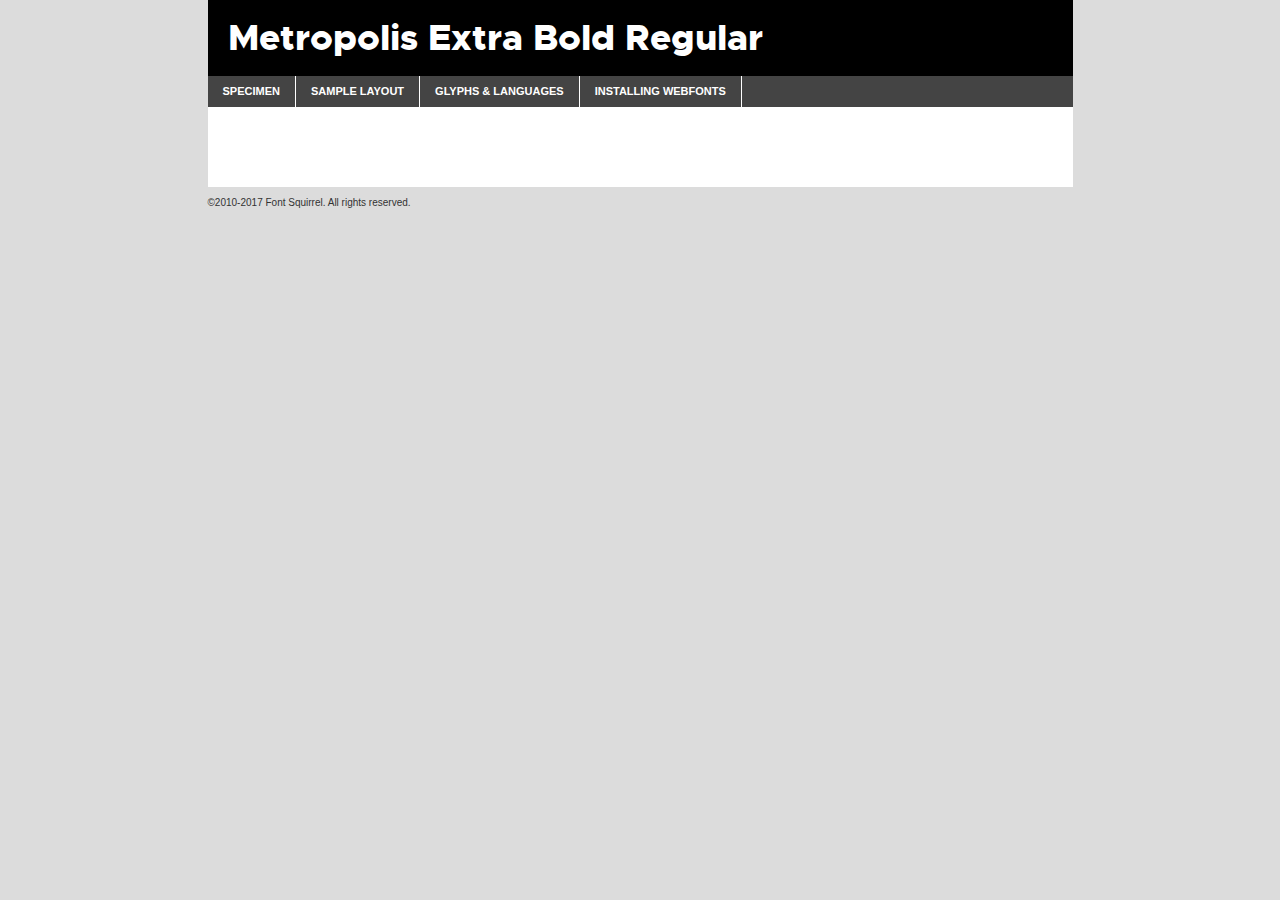
<file: assets/css/fonts/metropolis-extrabold-demo.html>
<!DOCTYPE html PUBLIC "-//W3C//DTD XHTML 1.0 Transitional//EN"
        "http://www.w3.org/TR/xhtml1/DTD/xhtml1-transitional.dtd">

<html xmlns="http://www.w3.org/1999/xhtml" xml:lang="en" lang="en">
<head>
    <meta http-equiv="Content-Type" content="text/html; charset=utf-8"/>
    <script src="http://ajax.googleapis.com/ajax/libs/jquery/1.7.2/jquery.min.js" type="text/javascript" charset="utf-8"></script>
    <script type="text/javascript">
		(function($) {
			$.fn.easyTabs = function(option) {
				var param = jQuery.extend({ fadeSpeed: 'fast', defaultContent: 1, activeClass: 'active' }, option);
				$(this).each(function() {
					var thisId = '#' + this.id;
					if ( param.defaultContent == '' )
					{
						param.defaultContent = 1;
					}
					if ( typeof param.defaultContent == 'number' )
					{
						var defaultTab = $(thisId + ' .tabs li:eq(' + (param.defaultContent - 1) + ') a').attr('href').substr(1);
					}
					else
					{
						var defaultTab = param.defaultContent;
					}
					$(thisId + ' .tabs li a').each(function() {
						var tabToHide = $(this).attr('href').substr(1);
						$('#' + tabToHide).addClass('easytabs-tab-content');
					});
					hideAll();
					changeContent(defaultTab);

					function hideAll() {$(thisId + ' .easytabs-tab-content').hide();}

					function changeContent(tabId)
					{
						hideAll();
						$(thisId + ' .tabs li').removeClass(param.activeClass);
						$(thisId + ' .tabs li a[href=#' + tabId + ']').closest('li').addClass(param.activeClass);
						if ( param.fadeSpeed != 'none' )
						{
							$(thisId + ' #' + tabId).fadeIn(param.fadeSpeed);
						}
						else
						{
							$(thisId + ' #' + tabId).show();
						}
					}

					$(thisId + ' .tabs li').click(function() {
						var tabId = $(this).find('a').attr('href').substr(1);
						changeContent(tabId);
						return false;
					});
				});
			}
		})(jQuery);
    </script>
    <link rel="stylesheet" href="specimen_files/specimen_stylesheet.css" type="text/css" charset="utf-8"/>
    <link rel="stylesheet" href="stylesheet.css" type="text/css" charset="utf-8"/>

    <style type="text/css">
        		body {
			font-family: 'metropolisextra_bold';
        		}

            </style>

    <title>Metropolis Extra Bold Regular Specimen</title>


    <script type="text/javascript" charset="utf-8">
		$(document).ready(function() {
			$('#container').easyTabs({ defaultContent: 1 });
		});
    </script>
</head>

<body>
<div id="container">
    <div id="header">
		Metropolis Extra Bold Regular    </div>
    <ul class="tabs">
        <li><a href="#specimen">Specimen</a></li>
        <li><a href="#layout">Sample Layout</a></li>
		        <li><a href="#glyphs">Glyphs &amp; Languages</a></li>
        <li><a href="#installing">Installing Webfonts</a></li>

    </ul>

    <div id="main_content">


        <div id="specimen">

            <div class="section">
                <div class="grid12 firstcol">
                    <div class="huge">AaBb</div>
                </div>
            </div>

            <div class="section">
                <div class="glyph_range">A&#x200B;B&#x200b;C&#x200b;D&#x200b;E&#x200b;F&#x200b;G&#x200b;H&#x200b;I&#x200b;J&#x200b;K&#x200b;L&#x200b;M&#x200b;N&#x200b;O&#x200b;P&#x200b;Q&#x200b;R&#x200b;S&#x200b;T&#x200b;U&#x200b;V&#x200b;W&#x200b;X&#x200b;Y&#x200b;Z&#x200b;a&#x200b;b&#x200b;c&#x200b;d&#x200b;e&#x200b;f&#x200b;g&#x200b;h&#x200b;i&#x200b;j&#x200b;k&#x200b;l&#x200b;m&#x200b;n&#x200b;o&#x200b;p&#x200b;q&#x200b;r&#x200b;s&#x200b;t&#x200b;u&#x200b;v&#x200b;w&#x200b;x&#x200b;y&#x200b;z&#x200b;1&#x200b;2&#x200b;3&#x200b;4&#x200b;5&#x200b;6&#x200b;7&#x200b;8&#x200b;9&#x200b;0&#x200b;&amp;&#x200b;.&#x200b;,&#x200b;?&#x200b;!&#x200b;&#64;&#x200b;(&#x200b;)&#x200b;#&#x200b;$&#x200b;%&#x200b;*&#x200b;+&#x200b;-&#x200b;=&#x200b;:&#x200b;;</div>
            </div>
            <div class="section">
                <div class="grid12 firstcol">
                    <table class="sample_table">
                        <tr>
                            <td>10</td>
                            <td class="size10">abcdefghijklmnopqrstuvwxyzABCDEFGHIJKLMNOPQRSTUVWXYZ0123456789abcdefghijklmnopqrstuvwxyzABCDEFGHIJKLMNOPQRSTUVWXYZ0123456789abcdefghijklmnopqrstuvwxyzABCDEFGHIJKLMNOPQRSTUVWXYZ</td>
                        </tr>
                        <tr>
                            <td>11</td>
                            <td class="size11">abcdefghijklmnopqrstuvwxyzABCDEFGHIJKLMNOPQRSTUVWXYZ0123456789abcdefghijklmnopqrstuvwxyzABCDEFGHIJKLMNOPQRSTUVWXYZ0123456789abcdefghijklmnopqrstuvwxyzABCDEFGHIJKLMNOPQRSTUVWXYZ</td>
                        </tr>
                        <tr>
                            <td>12</td>
                            <td class="size12">abcdefghijklmnopqrstuvwxyzABCDEFGHIJKLMNOPQRSTUVWXYZ0123456789abcdefghijklmnopqrstuvwxyzABCDEFGHIJKLMNOPQRSTUVWXYZ0123456789abcdefghijklmnopqrstuvwxyzABCDEFGHIJKLMNOPQRSTUVWXYZ</td>
                        </tr>
                        <tr>
                            <td>13</td>
                            <td class="size13">abcdefghijklmnopqrstuvwxyzABCDEFGHIJKLMNOPQRSTUVWXYZ0123456789abcdefghijklmnopqrstuvwxyzABCDEFGHIJKLMNOPQRSTUVWXYZ0123456789abcdefghijklmnopqrstuvwxyzABCDEFGHIJKLMNOPQRSTUVWXYZ</td>
                        </tr>
                        <tr>
                            <td>14</td>
                            <td class="size14">abcdefghijklmnopqrstuvwxyzABCDEFGHIJKLMNOPQRSTUVWXYZ0123456789abcdefghijklmnopqrstuvwxyzABCDEFGHIJKLMNOPQRSTUVWXYZ0123456789abcdefghijklmnopqrstuvwxyzABCDEFGHIJKLMNOPQRSTUVWXYZ</td>
                        </tr>
                        <tr>
                            <td>16</td>
                            <td class="size16">abcdefghijklmnopqrstuvwxyzABCDEFGHIJKLMNOPQRSTUVWXYZ0123456789abcdefghijklmnopqrstuvwxyzABCDEFGHIJKLMNOPQRSTUVWXYZ</td>
                        </tr>
                        <tr>
                            <td>18</td>
                            <td class="size18">abcdefghijklmnopqrstuvwxyzABCDEFGHIJKLMNOPQRSTUVWXYZ0123456789abcdefghijklmnopqrstuvwxyzABCDEFGHIJKLMNOPQRSTUVWXYZ</td>
                        </tr>
                        <tr>
                            <td>20</td>
                            <td class="size20">abcdefghijklmnopqrstuvwxyzABCDEFGHIJKLMNOPQRSTUVWXYZ0123456789abcdefghijklmnopqrstuvwxyzABCDEFGHIJKLMNOPQRSTUVWXYZ</td>
                        </tr>
                        <tr>
                            <td>24</td>
                            <td class="size24">abcdefghijklmnopqrstuvwxyzABCDEFGHIJKLMNOPQRSTUVWXYZ0123456789abcdefghijklmnopqrstuvwxyzABCDEFGHIJKLMNOPQRSTUVWXYZ</td>
                        </tr>
                        <tr>
                            <td>30</td>
                            <td class="size30">abcdefghijklmnopqrstuvwxyzABCDEFGHIJKLMNOPQRSTUVWXYZ0123456789abcdefghijklmnopqrstuvwxyzABCDEFGHIJKLMNOPQRSTUVWXYZ</td>
                        </tr>
                        <tr>
                            <td>36</td>
                            <td class="size36">abcdefghijklmnopqrstuvwxyzABCDEFGHIJKLMNOPQRSTUVWXYZ0123456789abcdefghijklmnopqrstuvwxyzABCDEFGHIJKLMNOPQRSTUVWXYZ</td>
                        </tr>
                        <tr>
                            <td>48</td>
                            <td class="size48">abcdefghijklmnopqrstuvwxyzABCDEFGHIJKLMNOPQRSTUVWXYZ0123456789abcdefghijklmnopqrstuvwxyzABCDEFGHIJKLMNOPQRSTUVWXYZ</td>
                        </tr>
                        <tr>
                            <td>60</td>
                            <td class="size60">abcdefghijklmnopqrstuvwxyzABCDEFGHIJKLMNOPQRSTUVWXYZ0123456789abcdefghijklmnopqrstuvwxyzABCDEFGHIJKLMNOPQRSTUVWXYZ</td>
                        </tr>
                        <tr>
                            <td>72</td>
                            <td class="size72">abcdefghijklmnopqrstuvwxyzABCDEFGHIJKLMNOPQRSTUVWXYZ0123456789abcdefghijklmnopqrstuvwxyzABCDEFGHIJKLMNOPQRSTUVWXYZ</td>
                        </tr>
                        <tr>
                            <td>90</td>
                            <td class="size90">abcdefghijklmnopqrstuvwxyzABCDEFGHIJKLMNOPQRSTUVWXYZ0123456789abcdefghijklmnopqrstuvwxyzABCDEFGHIJKLMNOPQRSTUVWXYZ</td>
                        </tr>
                    </table>

                </div>

            </div>


            <div class="section" id="bodycomparison">


                <div id="xheight">
                    <div class="fontbody">&#x25FC;&#x25FC;&#x25FC;&#x25FC;&#x25FC;&#x25FC;&#x25FC;&#x25FC;&#x25FC;&#x25FC;&#x25FC;&#x25FC;&#x25FC;&#x25FC;&#x25FC;&#x25FC;&#x25FC;&#x25FC;&#x25FC;&#x25FC;&#x25FC;&#x25FC;&#x25FC;&#x25FC;&#x25FC;&#x25FC;&#x25FC;&#x25FC;&#x25FC;&#x25FC;&#x25FC;&#x25FC;&#x25FC;&#x25FC;&#x25FC;&#x25FC;&#x25FC;&#x25FC;&#x25FC;&#x25FC;&#x25FC;&#x25FC;&#x25FC;&#x25FC;&#x25FC;&#x25FC;&#x25FC;&#x25FC;&#x25FC;&#x25FC;&#x25FC;&#x25FC;&#x25FC;&#x25FC;&#x25FC;&#x25FC;&#x25FC;&#x25FC;&#x25FC;&#x25FC;&#x25FC;&#x25FC;&#x25FC;&#x25FC;&#x25FC;&#x25FC;&#x25FC;&#x25FC;&#x25FC;&#x25FC;&#x25FC;&#x25FC;&#x25FC;&#x25FC;&#x25FC;&#x25FC;&#x25FC;&#x25FC;&#x25FC;&#x25FC;&#x25FC;&#x25FC;&#x25FC;&#x25FC;&#x25FC;&#x25FC;&#x25FC;&#x25FC;&#x25FC;&#x25FC;&#x25FC;&#x25FC;&#x25FC;&#x25FC;&#x25FC;&#x25FC;&#x25FC;&#x25FC;&#x25FC;body</div>
                    <div class="arialbody">body</div>
                    <div class="verdanabody">body</div>
                    <div class="georgiabody">body</div>
                </div>
                <div class="fontbody" style="z-index:1">
                    body<span>Metropolis Extra Bold Regular</span>
                </div>
                <div class="arialbody" style="z-index:1">
                    body<span>Arial</span>
                </div>
                <div class="verdanabody" style="z-index:1">
                    body<span>Verdana</span>
                </div>
                <div class="georgiabody" style="z-index:1">
                    body<span>Georgia</span>
                </div>


            </div>


            <div class="section psample psample_row1" id="">

                <div class="grid2 firstcol">
                    <p class="size10"><span>10.</span>Aenean lacinia bibendum nulla sed consectetur. Fusce dapibus, tellus ac cursus commodo, tortor mauris condimentum nibh, ut fermentum massa justo sit amet risus. Nullam id dolor id nibh ultricies vehicula ut id elit. Cum sociis natoque penatibus et magnis dis parturient montes, nascetur ridiculus mus. Nulla vitae elit libero, a pharetra augue.</p>

                </div>
                <div class="grid3">
                    <p class="size11"><span>11.</span>Aenean lacinia bibendum nulla sed consectetur. Fusce dapibus, tellus ac cursus commodo, tortor mauris condimentum nibh, ut fermentum massa justo sit amet risus. Nullam id dolor id nibh ultricies vehicula ut id elit. Cum sociis natoque penatibus et magnis dis parturient montes, nascetur ridiculus mus. Nulla vitae elit libero, a pharetra augue.</p>

                </div>
                <div class="grid3">
                    <p class="size12"><span>12.</span>Aenean lacinia bibendum nulla sed consectetur. Fusce dapibus, tellus ac cursus commodo, tortor mauris condimentum nibh, ut fermentum massa justo sit amet risus. Nullam id dolor id nibh ultricies vehicula ut id elit. Cum sociis natoque penatibus et magnis dis parturient montes, nascetur ridiculus mus. Nulla vitae elit libero, a pharetra augue.</p>

                </div>
                <div class="grid4">
                    <p class="size13"><span>13.</span>Aenean lacinia bibendum nulla sed consectetur. Fusce dapibus, tellus ac cursus commodo, tortor mauris condimentum nibh, ut fermentum massa justo sit amet risus. Nullam id dolor id nibh ultricies vehicula ut id elit. Cum sociis natoque penatibus et magnis dis parturient montes, nascetur ridiculus mus. Nulla vitae elit libero, a pharetra augue.</p>

                </div>
                <div class="white_blend"></div>

            </div>
            <div class="section psample psample_row2" id="">
                <div class="grid3 firstcol">
                    <p class="size14"><span>14.</span>Aenean lacinia bibendum nulla sed consectetur. Fusce dapibus, tellus ac cursus commodo, tortor mauris condimentum nibh, ut fermentum massa justo sit amet risus. Nullam id dolor id nibh ultricies vehicula ut id elit. Cum sociis natoque penatibus et magnis dis parturient montes, nascetur ridiculus mus. Nulla vitae elit libero, a pharetra augue.</p>

                </div>
                <div class="grid4">
                    <p class="size16"><span>16.</span>Aenean lacinia bibendum nulla sed consectetur. Fusce dapibus, tellus ac cursus commodo, tortor mauris condimentum nibh, ut fermentum massa justo sit amet risus. Nullam id dolor id nibh ultricies vehicula ut id elit. Cum sociis natoque penatibus et magnis dis parturient montes, nascetur ridiculus mus. Nulla vitae elit libero, a pharetra augue.</p>

                </div>
                <div class="grid5">
                    <p class="size18"><span>18.</span>Aenean lacinia bibendum nulla sed consectetur. Fusce dapibus, tellus ac cursus commodo, tortor mauris condimentum nibh, ut fermentum massa justo sit amet risus. Nullam id dolor id nibh ultricies vehicula ut id elit. Cum sociis natoque penatibus et magnis dis parturient montes, nascetur ridiculus mus. Nulla vitae elit libero, a pharetra augue.</p>

                </div>

                <div class="white_blend"></div>

            </div>

            <div class="section psample psample_row3" id="">
                <div class="grid5 firstcol">
                    <p class="size20"><span>20.</span>Aenean lacinia bibendum nulla sed consectetur. Fusce dapibus, tellus ac cursus commodo, tortor mauris condimentum nibh, ut fermentum massa justo sit amet risus. Nullam id dolor id nibh ultricies vehicula ut id elit. Cum sociis natoque penatibus et magnis dis parturient montes, nascetur ridiculus mus. Nulla vitae elit libero, a pharetra augue.</p>
                </div>
                <div class="grid7">
                    <p class="size24"><span>24.</span>Aenean lacinia bibendum nulla sed consectetur. Fusce dapibus, tellus ac cursus commodo, tortor mauris condimentum nibh, ut fermentum massa justo sit amet risus. Nullam id dolor id nibh ultricies vehicula ut id elit. Cum sociis natoque penatibus et magnis dis parturient montes, nascetur ridiculus mus. Nulla vitae elit libero, a pharetra augue.</p>
                </div>

                <div class="white_blend"></div>

            </div>

            <div class="section psample psample_row4" id="">
                <div class="grid12 firstcol">
                    <p class="size30"><span>30.</span>Aenean lacinia bibendum nulla sed consectetur. Fusce dapibus, tellus ac cursus commodo, tortor mauris condimentum nibh, ut fermentum massa justo sit amet risus. Nullam id dolor id nibh ultricies vehicula ut id elit. Cum sociis natoque penatibus et magnis dis parturient montes, nascetur ridiculus mus. Nulla vitae elit libero, a pharetra augue.</p>
                </div>
                <div class="white_blend"></div>

            </div>


            <div class="section psample psample_row1 fullreverse">
                <div class="grid2 firstcol">
                    <p class="size10"><span>10.</span>Aenean lacinia bibendum nulla sed consectetur. Fusce dapibus, tellus ac cursus commodo, tortor mauris condimentum nibh, ut fermentum massa justo sit amet risus. Nullam id dolor id nibh ultricies vehicula ut id elit. Cum sociis natoque penatibus et magnis dis parturient montes, nascetur ridiculus mus. Nulla vitae elit libero, a pharetra augue.</p>

                </div>
                <div class="grid3">
                    <p class="size11"><span>11.</span>Aenean lacinia bibendum nulla sed consectetur. Fusce dapibus, tellus ac cursus commodo, tortor mauris condimentum nibh, ut fermentum massa justo sit amet risus. Nullam id dolor id nibh ultricies vehicula ut id elit. Cum sociis natoque penatibus et magnis dis parturient montes, nascetur ridiculus mus. Nulla vitae elit libero, a pharetra augue.</p>

                </div>
                <div class="grid3">
                    <p class="size12"><span>12.</span>Aenean lacinia bibendum nulla sed consectetur. Fusce dapibus, tellus ac cursus commodo, tortor mauris condimentum nibh, ut fermentum massa justo sit amet risus. Nullam id dolor id nibh ultricies vehicula ut id elit. Cum sociis natoque penatibus et magnis dis parturient montes, nascetur ridiculus mus. Nulla vitae elit libero, a pharetra augue.</p>

                </div>
                <div class="grid4">
                    <p class="size13"><span>13.</span>Aenean lacinia bibendum nulla sed consectetur. Fusce dapibus, tellus ac cursus commodo, tortor mauris condimentum nibh, ut fermentum massa justo sit amet risus. Nullam id dolor id nibh ultricies vehicula ut id elit. Cum sociis natoque penatibus et magnis dis parturient montes, nascetur ridiculus mus. Nulla vitae elit libero, a pharetra augue.</p>

                </div>
                <div class="black_blend"></div>

            </div>

            <div class="section psample psample_row2 fullreverse">
                <div class="grid3 firstcol">
                    <p class="size14"><span>14.</span>Aenean lacinia bibendum nulla sed consectetur. Fusce dapibus, tellus ac cursus commodo, tortor mauris condimentum nibh, ut fermentum massa justo sit amet risus. Nullam id dolor id nibh ultricies vehicula ut id elit. Cum sociis natoque penatibus et magnis dis parturient montes, nascetur ridiculus mus. Nulla vitae elit libero, a pharetra augue.</p>

                </div>
                <div class="grid4">
                    <p class="size16"><span>16.</span>Aenean lacinia bibendum nulla sed consectetur. Fusce dapibus, tellus ac cursus commodo, tortor mauris condimentum nibh, ut fermentum massa justo sit amet risus. Nullam id dolor id nibh ultricies vehicula ut id elit. Cum sociis natoque penatibus et magnis dis parturient montes, nascetur ridiculus mus. Nulla vitae elit libero, a pharetra augue.</p>

                </div>
                <div class="grid5">
                    <p class="size18"><span>18.</span>Aenean lacinia bibendum nulla sed consectetur. Fusce dapibus, tellus ac cursus commodo, tortor mauris condimentum nibh, ut fermentum massa justo sit amet risus. Nullam id dolor id nibh ultricies vehicula ut id elit. Cum sociis natoque penatibus et magnis dis parturient montes, nascetur ridiculus mus. Nulla vitae elit libero, a pharetra augue.</p>

                </div>
                <div class="black_blend"></div>

            </div>

            <div class="section psample fullreverse psample_row3" id="">
                <div class="grid5 firstcol">
                    <p class="size20"><span>20.</span>Aenean lacinia bibendum nulla sed consectetur. Fusce dapibus, tellus ac cursus commodo, tortor mauris condimentum nibh, ut fermentum massa justo sit amet risus. Nullam id dolor id nibh ultricies vehicula ut id elit. Cum sociis natoque penatibus et magnis dis parturient montes, nascetur ridiculus mus. Nulla vitae elit libero, a pharetra augue.</p>
                </div>
                <div class="grid7">
                    <p class="size24"><span>24.</span>Aenean lacinia bibendum nulla sed consectetur. Fusce dapibus, tellus ac cursus commodo, tortor mauris condimentum nibh, ut fermentum massa justo sit amet risus. Nullam id dolor id nibh ultricies vehicula ut id elit. Cum sociis natoque penatibus et magnis dis parturient montes, nascetur ridiculus mus. Nulla vitae elit libero, a pharetra augue.</p>
                </div>

                <div class="black_blend"></div>

            </div>

            <div class="section psample fullreverse psample_row4" id="" style="border-bottom: 20px #000 solid;">
                <div class="grid12 firstcol">
                    <p class="size30"><span>30.</span>Aenean lacinia bibendum nulla sed consectetur. Fusce dapibus, tellus ac cursus commodo, tortor mauris condimentum nibh, ut fermentum massa justo sit amet risus. Nullam id dolor id nibh ultricies vehicula ut id elit. Cum sociis natoque penatibus et magnis dis parturient montes, nascetur ridiculus mus. Nulla vitae elit libero, a pharetra augue.</p>
                </div>
                <div class="black_blend"></div>

            </div>


        </div>

        <div id="layout">

            <div class="section">

                <div class="grid12 firstcol">
                    <h1>Lorem Ipsum Dolor</h1>
                    <h2>Etiam porta sem malesuada magna mollis euismod</h2>

                    <p class="byline">By <a href="#link">Aenean Lacinia</a></p>
                </div>
            </div>
            <div class="section">
                <div class="grid8 firstcol">
                    <p class="large">Donec sed odio dui. Morbi leo risus, porta ac consectetur ac, vestibulum at eros. Fusce dapibus, tellus ac cursus commodo, tortor mauris condimentum nibh, ut fermentum massa justo sit amet risus. </p>


                    <h3>Pellentesque ornare sem</h3>

                    <p>Maecenas sed diam eget risus varius blandit sit amet non magna. Maecenas faucibus mollis interdum. Donec ullamcorper nulla non metus auctor fringilla. Nullam id dolor id nibh ultricies vehicula ut id elit. Nullam id dolor id nibh ultricies vehicula ut id elit. </p>

                    <p>Aenean eu leo quam. Pellentesque ornare sem lacinia quam venenatis vestibulum. Lorem ipsum dolor sit amet, consectetur adipiscing elit. Cum sociis natoque penatibus et magnis dis parturient montes, nascetur ridiculus mus. </p>

                    <p>Nulla vitae elit libero, a pharetra augue. Praesent commodo cursus magna, vel scelerisque nisl consectetur et. Aenean lacinia bibendum nulla sed consectetur. </p>

                    <p>Nullam quis risus eget urna mollis ornare vel eu leo. Nullam quis risus eget urna mollis ornare vel eu leo. Maecenas sed diam eget risus varius blandit sit amet non magna. Donec ullamcorper nulla non metus auctor fringilla. </p>

                    <h3>Cras mattis consectetur</h3>

                    <p>Aenean eu leo quam. Pellentesque ornare sem lacinia quam venenatis vestibulum. Aenean lacinia bibendum nulla sed consectetur. Integer posuere erat a ante venenatis dapibus posuere velit aliquet. Cras mattis consectetur purus sit amet fermentum. </p>

                    <p>Nullam id dolor id nibh ultricies vehicula ut id elit. Nullam quis risus eget urna mollis ornare vel eu leo. Cras mattis consectetur purus sit amet fermentum.</p>
                </div>

                <div class="grid4 sidebar">

                    <div class="box reverse">
                        <p class="last">Nullam quis risus eget urna mollis ornare vel eu leo. Donec ullamcorper nulla non metus auctor fringilla. Cras mattis consectetur purus sit amet fermentum. Sed posuere consectetur est at lobortis. Lorem ipsum dolor sit amet, consectetur adipiscing elit. </p>
                    </div>

                    <p class="caption">Maecenas sed diam eget risus varius.</p>

                    <p>Vestibulum id ligula porta felis euismod semper. Integer posuere erat a ante venenatis dapibus posuere velit aliquet. Vestibulum id ligula porta felis euismod semper. Sed posuere consectetur est at lobortis. Maecenas sed diam eget risus varius blandit sit amet non magna. Fusce dapibus, tellus ac cursus commodo, tortor mauris condimentum nibh, ut fermentum massa justo sit amet risus. </p>


                    <p>Duis mollis, est non commodo luctus, nisi erat porttitor ligula, eget lacinia odio sem nec elit. Aenean lacinia bibendum nulla sed consectetur. Vivamus sagittis lacus vel augue laoreet rutrum faucibus dolor auctor. Aenean lacinia bibendum nulla sed consectetur. Nullam quis risus eget urna mollis ornare vel eu leo. </p>

                    <p>Praesent commodo cursus magna, vel scelerisque nisl consectetur et. Donec ullamcorper nulla non metus auctor fringilla. Maecenas faucibus mollis interdum. Fusce dapibus, tellus ac cursus commodo, tortor mauris condimentum nibh, ut fermentum massa justo sit amet risus. </p>

                </div>
            </div>

        </div>


		

        <div id="glyphs">
            <div class="section">
                <div class="grid12 firstcol">

                    <h1>Language Support</h1>
                    <p>The subset of Metropolis Extra Bold Regular in this kit supports the following languages:<br/>

						Albanian, Basque, Breton, Chamorro, Danish, Dutch, English, Faroese, Finnish, French, Frisian, Galician, German, Icelandic, Italian, Malagasy, Norwegian, Portuguese, Spanish, Alsatian, Aragonese, Arapaho, Arrernte, Asturian, Aymara, Bislama, Cebuano, Corsican, Fijian, French_creole, Genoese, Gilbertese, Greenlandic, Haitian_creole, Hiligaynon, Hmong, Hopi, Ibanag, Iloko_ilokano, Indonesian, Interglossa_glosa, Interlingua, Irish_gaelic, Jerriais, Lojban, Lombard, Luxembourgeois, Manx, Mohawk, Norfolk_pitcairnese, Occitan, Oromo, Pangasinan, Papiamento, Piedmontese, Potawatomi, Rhaeto-romance, Romansh, Rotokas, Sami_lule, Samoan, Sardinian, Scots_gaelic, Seychelles_creole, Shona, Sicilian, Somali, Southern_ndebele, Swahili, Swati_swazi, Tagalog_filipino_pilipino, Tetum, Tok_pisin, Uyghur_latinized, Volapuk, Walloon, Warlpiri, Xhosa, Yapese, Zulu, Latinbasic, Ubasic, Demo                    </p>
                    <h1>Glyph Chart</h1>
                    <p>The subset of Metropolis Extra Bold Regular in this kit includes all the glyphs listed below. Unicode entities are included above each glyph to help you insert individual characters into your layout.</p>
                    <div id="glyph_chart">

																				                                <div><p>&amp;#32;</p>&#32;</div>
																				                                <div><p>&amp;#33;</p>&#33;</div>
																				                                <div><p>&amp;#34;</p>&#34;</div>
																				                                <div><p>&amp;#35;</p>&#35;</div>
																				                                <div><p>&amp;#36;</p>&#36;</div>
																				                                <div><p>&amp;#37;</p>&#37;</div>
																				                                <div><p>&amp;#38;</p>&#38;</div>
																				                                <div><p>&amp;#39;</p>&#39;</div>
																				                                <div><p>&amp;#40;</p>&#40;</div>
																				                                <div><p>&amp;#41;</p>&#41;</div>
																				                                <div><p>&amp;#42;</p>&#42;</div>
																				                                <div><p>&amp;#43;</p>&#43;</div>
																				                                <div><p>&amp;#44;</p>&#44;</div>
																				                                <div><p>&amp;#45;</p>&#45;</div>
																				                                <div><p>&amp;#46;</p>&#46;</div>
																				                                <div><p>&amp;#47;</p>&#47;</div>
																				                                <div><p>&amp;#48;</p>&#48;</div>
																				                                <div><p>&amp;#49;</p>&#49;</div>
																				                                <div><p>&amp;#50;</p>&#50;</div>
																				                                <div><p>&amp;#51;</p>&#51;</div>
																				                                <div><p>&amp;#52;</p>&#52;</div>
																				                                <div><p>&amp;#53;</p>&#53;</div>
																				                                <div><p>&amp;#54;</p>&#54;</div>
																				                                <div><p>&amp;#55;</p>&#55;</div>
																				                                <div><p>&amp;#56;</p>&#56;</div>
																				                                <div><p>&amp;#57;</p>&#57;</div>
																				                                <div><p>&amp;#58;</p>&#58;</div>
																				                                <div><p>&amp;#59;</p>&#59;</div>
																				                                <div><p>&amp;#60;</p>&#60;</div>
																				                                <div><p>&amp;#61;</p>&#61;</div>
																				                                <div><p>&amp;#62;</p>&#62;</div>
																				                                <div><p>&amp;#63;</p>&#63;</div>
																				                                <div><p>&amp;#64;</p>&#64;</div>
																				                                <div><p>&amp;#65;</p>&#65;</div>
																				                                <div><p>&amp;#66;</p>&#66;</div>
																				                                <div><p>&amp;#67;</p>&#67;</div>
																				                                <div><p>&amp;#68;</p>&#68;</div>
																				                                <div><p>&amp;#69;</p>&#69;</div>
																				                                <div><p>&amp;#70;</p>&#70;</div>
																				                                <div><p>&amp;#71;</p>&#71;</div>
																				                                <div><p>&amp;#72;</p>&#72;</div>
																				                                <div><p>&amp;#73;</p>&#73;</div>
																				                                <div><p>&amp;#74;</p>&#74;</div>
																				                                <div><p>&amp;#75;</p>&#75;</div>
																				                                <div><p>&amp;#76;</p>&#76;</div>
																				                                <div><p>&amp;#77;</p>&#77;</div>
																				                                <div><p>&amp;#78;</p>&#78;</div>
																				                                <div><p>&amp;#79;</p>&#79;</div>
																				                                <div><p>&amp;#80;</p>&#80;</div>
																				                                <div><p>&amp;#81;</p>&#81;</div>
																				                                <div><p>&amp;#82;</p>&#82;</div>
																				                                <div><p>&amp;#83;</p>&#83;</div>
																				                                <div><p>&amp;#84;</p>&#84;</div>
																				                                <div><p>&amp;#85;</p>&#85;</div>
																				                                <div><p>&amp;#86;</p>&#86;</div>
																				                                <div><p>&amp;#87;</p>&#87;</div>
																				                                <div><p>&amp;#88;</p>&#88;</div>
																				                                <div><p>&amp;#89;</p>&#89;</div>
																				                                <div><p>&amp;#90;</p>&#90;</div>
																				                                <div><p>&amp;#91;</p>&#91;</div>
																				                                <div><p>&amp;#92;</p>&#92;</div>
																				                                <div><p>&amp;#93;</p>&#93;</div>
																				                                <div><p>&amp;#94;</p>&#94;</div>
																				                                <div><p>&amp;#95;</p>&#95;</div>
																				                                <div><p>&amp;#96;</p>&#96;</div>
																				                                <div><p>&amp;#97;</p>&#97;</div>
																				                                <div><p>&amp;#98;</p>&#98;</div>
																				                                <div><p>&amp;#99;</p>&#99;</div>
																				                                <div><p>&amp;#100;</p>&#100;</div>
																				                                <div><p>&amp;#101;</p>&#101;</div>
																				                                <div><p>&amp;#102;</p>&#102;</div>
																				                                <div><p>&amp;#103;</p>&#103;</div>
																				                                <div><p>&amp;#104;</p>&#104;</div>
																				                                <div><p>&amp;#105;</p>&#105;</div>
																				                                <div><p>&amp;#106;</p>&#106;</div>
																				                                <div><p>&amp;#107;</p>&#107;</div>
																				                                <div><p>&amp;#108;</p>&#108;</div>
																				                                <div><p>&amp;#109;</p>&#109;</div>
																				                                <div><p>&amp;#110;</p>&#110;</div>
																				                                <div><p>&amp;#111;</p>&#111;</div>
																				                                <div><p>&amp;#112;</p>&#112;</div>
																				                                <div><p>&amp;#113;</p>&#113;</div>
																				                                <div><p>&amp;#114;</p>&#114;</div>
																				                                <div><p>&amp;#115;</p>&#115;</div>
																				                                <div><p>&amp;#116;</p>&#116;</div>
																				                                <div><p>&amp;#117;</p>&#117;</div>
																				                                <div><p>&amp;#118;</p>&#118;</div>
																				                                <div><p>&amp;#119;</p>&#119;</div>
																				                                <div><p>&amp;#120;</p>&#120;</div>
																				                                <div><p>&amp;#121;</p>&#121;</div>
																				                                <div><p>&amp;#122;</p>&#122;</div>
																				                                <div><p>&amp;#123;</p>&#123;</div>
																				                                <div><p>&amp;#124;</p>&#124;</div>
																				                                <div><p>&amp;#125;</p>&#125;</div>
																				                                <div><p>&amp;#126;</p>&#126;</div>
																				                                <div><p>&amp;#160;</p>&#160;</div>
																				                                <div><p>&amp;#161;</p>&#161;</div>
																				                                <div><p>&amp;#162;</p>&#162;</div>
																				                                <div><p>&amp;#163;</p>&#163;</div>
																				                                <div><p>&amp;#165;</p>&#165;</div>
																				                                <div><p>&amp;#168;</p>&#168;</div>
																				                                <div><p>&amp;#173;</p>&#173;</div>
																				                                <div><p>&amp;#175;</p>&#175;</div>
																				                                <div><p>&amp;#180;</p>&#180;</div>
																				                                <div><p>&amp;#184;</p>&#184;</div>
																				                                <div><p>&amp;#191;</p>&#191;</div>
																				                                <div><p>&amp;#192;</p>&#192;</div>
																				                                <div><p>&amp;#193;</p>&#193;</div>
																				                                <div><p>&amp;#194;</p>&#194;</div>
																				                                <div><p>&amp;#195;</p>&#195;</div>
																				                                <div><p>&amp;#196;</p>&#196;</div>
																				                                <div><p>&amp;#197;</p>&#197;</div>
																				                                <div><p>&amp;#198;</p>&#198;</div>
																				                                <div><p>&amp;#199;</p>&#199;</div>
																				                                <div><p>&amp;#200;</p>&#200;</div>
																				                                <div><p>&amp;#201;</p>&#201;</div>
																				                                <div><p>&amp;#202;</p>&#202;</div>
																				                                <div><p>&amp;#203;</p>&#203;</div>
																				                                <div><p>&amp;#204;</p>&#204;</div>
																				                                <div><p>&amp;#205;</p>&#205;</div>
																				                                <div><p>&amp;#206;</p>&#206;</div>
																				                                <div><p>&amp;#207;</p>&#207;</div>
																				                                <div><p>&amp;#208;</p>&#208;</div>
																				                                <div><p>&amp;#209;</p>&#209;</div>
																				                                <div><p>&amp;#210;</p>&#210;</div>
																				                                <div><p>&amp;#211;</p>&#211;</div>
																				                                <div><p>&amp;#212;</p>&#212;</div>
																				                                <div><p>&amp;#213;</p>&#213;</div>
																				                                <div><p>&amp;#214;</p>&#214;</div>
																				                                <div><p>&amp;#215;</p>&#215;</div>
																				                                <div><p>&amp;#216;</p>&#216;</div>
																				                                <div><p>&amp;#217;</p>&#217;</div>
																				                                <div><p>&amp;#218;</p>&#218;</div>
																				                                <div><p>&amp;#219;</p>&#219;</div>
																				                                <div><p>&amp;#220;</p>&#220;</div>
																				                                <div><p>&amp;#221;</p>&#221;</div>
																				                                <div><p>&amp;#222;</p>&#222;</div>
																				                                <div><p>&amp;#223;</p>&#223;</div>
																				                                <div><p>&amp;#224;</p>&#224;</div>
																				                                <div><p>&amp;#225;</p>&#225;</div>
																				                                <div><p>&amp;#226;</p>&#226;</div>
																				                                <div><p>&amp;#227;</p>&#227;</div>
																				                                <div><p>&amp;#228;</p>&#228;</div>
																				                                <div><p>&amp;#229;</p>&#229;</div>
																				                                <div><p>&amp;#230;</p>&#230;</div>
																				                                <div><p>&amp;#231;</p>&#231;</div>
																				                                <div><p>&amp;#232;</p>&#232;</div>
																				                                <div><p>&amp;#233;</p>&#233;</div>
																				                                <div><p>&amp;#234;</p>&#234;</div>
																				                                <div><p>&amp;#235;</p>&#235;</div>
																				                                <div><p>&amp;#236;</p>&#236;</div>
																				                                <div><p>&amp;#237;</p>&#237;</div>
																				                                <div><p>&amp;#238;</p>&#238;</div>
																				                                <div><p>&amp;#239;</p>&#239;</div>
																				                                <div><p>&amp;#240;</p>&#240;</div>
																				                                <div><p>&amp;#241;</p>&#241;</div>
																				                                <div><p>&amp;#242;</p>&#242;</div>
																				                                <div><p>&amp;#243;</p>&#243;</div>
																				                                <div><p>&amp;#244;</p>&#244;</div>
																				                                <div><p>&amp;#245;</p>&#245;</div>
																				                                <div><p>&amp;#246;</p>&#246;</div>
																				                                <div><p>&amp;#247;</p>&#247;</div>
																				                                <div><p>&amp;#248;</p>&#248;</div>
																				                                <div><p>&amp;#249;</p>&#249;</div>
																				                                <div><p>&amp;#250;</p>&#250;</div>
																				                                <div><p>&amp;#251;</p>&#251;</div>
																				                                <div><p>&amp;#252;</p>&#252;</div>
																				                                <div><p>&amp;#253;</p>&#253;</div>
																				                                <div><p>&amp;#254;</p>&#254;</div>
																				                                <div><p>&amp;#255;</p>&#255;</div>
																				                                <div><p>&amp;#338;</p>&#338;</div>
																				                                <div><p>&amp;#339;</p>&#339;</div>
																				                                <div><p>&amp;#376;</p>&#376;</div>
																				                                <div><p>&amp;#710;</p>&#710;</div>
																				                                <div><p>&amp;#732;</p>&#732;</div>
																				                                <div><p>&amp;#8192;</p>&#8192;</div>
																				                                <div><p>&amp;#8193;</p>&#8193;</div>
																				                                <div><p>&amp;#8194;</p>&#8194;</div>
																				                                <div><p>&amp;#8195;</p>&#8195;</div>
																				                                <div><p>&amp;#8196;</p>&#8196;</div>
																				                                <div><p>&amp;#8197;</p>&#8197;</div>
																				                                <div><p>&amp;#8198;</p>&#8198;</div>
																				                                <div><p>&amp;#8199;</p>&#8199;</div>
																				                                <div><p>&amp;#8200;</p>&#8200;</div>
																				                                <div><p>&amp;#8201;</p>&#8201;</div>
																				                                <div><p>&amp;#8202;</p>&#8202;</div>
																				                                <div><p>&amp;#8208;</p>&#8208;</div>
																				                                <div><p>&amp;#8209;</p>&#8209;</div>
																				                                <div><p>&amp;#8210;</p>&#8210;</div>
																				                                <div><p>&amp;#8211;</p>&#8211;</div>
																				                                <div><p>&amp;#8212;</p>&#8212;</div>
																				                                <div><p>&amp;#8216;</p>&#8216;</div>
																				                                <div><p>&amp;#8217;</p>&#8217;</div>
																				                                <div><p>&amp;#8220;</p>&#8220;</div>
																				                                <div><p>&amp;#8221;</p>&#8221;</div>
																				                                <div><p>&amp;#8230;</p>&#8230;</div>
																				                                <div><p>&amp;#8239;</p>&#8239;</div>
																				                                <div><p>&amp;#8287;</p>&#8287;</div>
																				                                <div><p>&amp;#8364;</p>&#8364;</div>
																				                                <div><p>&amp;#9724;</p>&#9724;</div>
																																																										                    </div>
                </div>


            </div>
        </div>


        <div id="specs">

        </div>

        <div id="installing">
            <div class="section">
                <div class="grid7 firstcol">
                    <h1>Installing Webfonts</h1>

                    <p>Webfonts are supported by all major browser platforms but not all in the same way. There are currently four different font formats that must be included in order to target all browsers. This includes TTF, WOFF, EOT and SVG.</p>

                    <h2>1. Upload your webfonts</h2>
                    <p>You must upload your webfont kit to your website. They should be in or near the same directory as your CSS files.</p>

                    <h2>2. Include the webfont stylesheet</h2>
                    <p>A special CSS @font-face declaration helps the various browsers select the appropriate font it needs without causing you a bunch of headaches. Learn more about this syntax by reading the <a href="https://www.fontspring.com/blog/further-hardening-of-the-bulletproof-syntax">Fontspring blog post</a> about it. The code for it is as follows:</p>


                    <code>
                        @font-face{
                        font-family: 'MyWebFont';
                        src: url('WebFont.eot');
                        src: url('WebFont.eot?#iefix') format('embedded-opentype'),
                        url('WebFont.woff') format('woff'),
                        url('WebFont.ttf') format('truetype'),
                        url('WebFont.svg#webfont') format('svg');
                        }
                    </code>

                    <p>We've already gone ahead and generated the code for you. All you have to do is link to the stylesheet in your HTML, like this:</p>
                    <code>&lt;link rel=&quot;stylesheet&quot; href=&quot;stylesheet.css&quot; type=&quot;text/css&quot; charset=&quot;utf-8&quot; /&gt;</code>

                    <h2>3. Modify your own stylesheet</h2>
                    <p>To take advantage of your new fonts, you must tell your stylesheet to use them. Look at the original @font-face declaration above and find the property called "font-family." The name linked there will be what you use to reference the font. Prepend that webfont name to the font stack in the "font-family" property, inside the selector you want to change. For example:</p>
                    <code>p { font-family: 'WebFont', Arial, sans-serif; }</code>

                    <h2>4. Test</h2>
                    <p>Getting webfonts to work cross-browser <em>can</em> be tricky. Use the information in the sidebar to help you if you find that fonts aren't loading in a particular browser.</p>
                </div>

                <div class="grid5 sidebar">
                    <div class="box">
                        <h2>Troubleshooting<br/>Font-Face Problems</h2>
                        <p>Having trouble getting your webfonts to load in your new website? Here are some tips to sort out what might be the problem.</p>

                        <h3>Fonts not showing in any browser</h3>

                        <p>This sounds like you need to work on the plumbing. You either did not upload the fonts to the correct directory, or you did not link the fonts properly in the CSS. If you've confirmed that all this is correct and you still have a problem, take a look at your .htaccess file and see if requests are getting intercepted.</p>

                        <h3>Fonts not loading in iPhone or iPad</h3>

                        <p>The most common problem here is that you are serving the fonts from an IIS server. IIS refuses to serve files that have unknown MIME types. If that is the case, you must set the MIME type for SVG to "image/svg+xml" in the server settings. Follow these instructions from Microsoft if you need help.</p>

                        <h3>Fonts not loading in Firefox</h3>

                        <p>The primary reason for this failure? You are still using a version Firefox older than 3.5. So upgrade already! If that isn't it, then you are very likely serving fonts from a different domain. Firefox requires that all font assets be served from the same domain. Lastly it is possible that you need to add WOFF to your list of MIME types (if you are serving via IIS.)</p>

                        <h3>Fonts not loading in IE</h3>

                        <p>Are you looking at Internet Explorer on an actual Windows machine or are you cheating by using a service like Adobe BrowserLab? Many of these screenshot services do not render @font-face for IE. Best to test it on a real machine.</p>

                        <h3>Fonts not loading in IE9</h3>

                        <p>IE9, like Firefox, requires that fonts be served from the same domain as the website. Make sure that is the case.</p>
                    </div>
                </div>
            </div>

        </div>

    </div>
    <div id="footer">
        <p>&copy;2010-2017 Font Squirrel. All rights reserved.</p>
    </div>
</div>
</body>
</html>
</file>
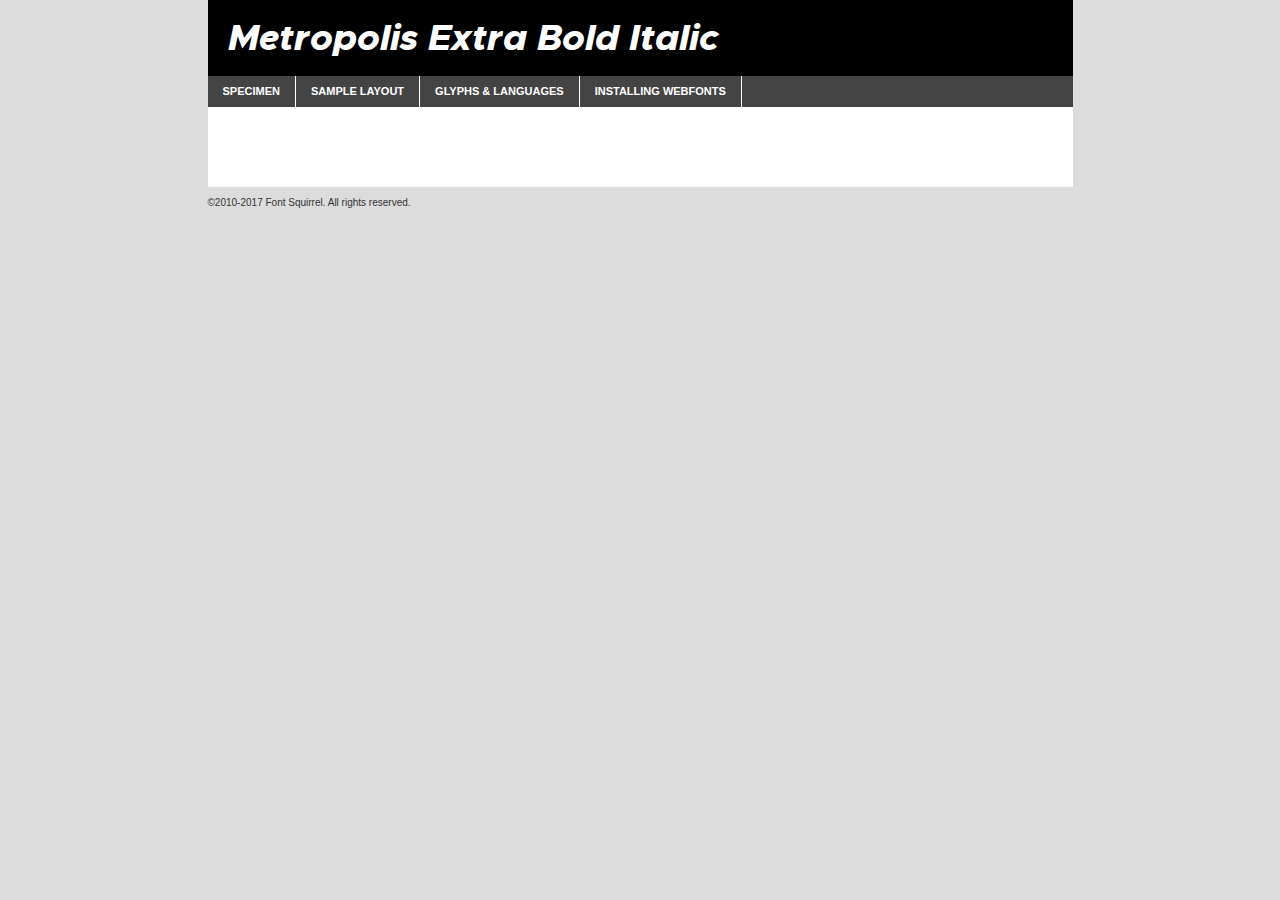
<file: assets/css/fonts/metropolis-extrabolditalic-demo.html>
<!DOCTYPE html PUBLIC "-//W3C//DTD XHTML 1.0 Transitional//EN"
        "http://www.w3.org/TR/xhtml1/DTD/xhtml1-transitional.dtd">

<html xmlns="http://www.w3.org/1999/xhtml" xml:lang="en" lang="en">
<head>
    <meta http-equiv="Content-Type" content="text/html; charset=utf-8"/>
    <script src="http://ajax.googleapis.com/ajax/libs/jquery/1.7.2/jquery.min.js" type="text/javascript" charset="utf-8"></script>
    <script type="text/javascript">
		(function($) {
			$.fn.easyTabs = function(option) {
				var param = jQuery.extend({ fadeSpeed: 'fast', defaultContent: 1, activeClass: 'active' }, option);
				$(this).each(function() {
					var thisId = '#' + this.id;
					if ( param.defaultContent == '' )
					{
						param.defaultContent = 1;
					}
					if ( typeof param.defaultContent == 'number' )
					{
						var defaultTab = $(thisId + ' .tabs li:eq(' + (param.defaultContent - 1) + ') a').attr('href').substr(1);
					}
					else
					{
						var defaultTab = param.defaultContent;
					}
					$(thisId + ' .tabs li a').each(function() {
						var tabToHide = $(this).attr('href').substr(1);
						$('#' + tabToHide).addClass('easytabs-tab-content');
					});
					hideAll();
					changeContent(defaultTab);

					function hideAll() {$(thisId + ' .easytabs-tab-content').hide();}

					function changeContent(tabId)
					{
						hideAll();
						$(thisId + ' .tabs li').removeClass(param.activeClass);
						$(thisId + ' .tabs li a[href=#' + tabId + ']').closest('li').addClass(param.activeClass);
						if ( param.fadeSpeed != 'none' )
						{
							$(thisId + ' #' + tabId).fadeIn(param.fadeSpeed);
						}
						else
						{
							$(thisId + ' #' + tabId).show();
						}
					}

					$(thisId + ' .tabs li').click(function() {
						var tabId = $(this).find('a').attr('href').substr(1);
						changeContent(tabId);
						return false;
					});
				});
			}
		})(jQuery);
    </script>
    <link rel="stylesheet" href="specimen_files/specimen_stylesheet.css" type="text/css" charset="utf-8"/>
    <link rel="stylesheet" href="stylesheet.css" type="text/css" charset="utf-8"/>

    <style type="text/css">
        		body {
			font-family: 'metropolisextra_bold_italic';
        		}

            </style>

    <title>Metropolis Extra Bold Italic Specimen</title>


    <script type="text/javascript" charset="utf-8">
		$(document).ready(function() {
			$('#container').easyTabs({ defaultContent: 1 });
		});
    </script>
</head>

<body>
<div id="container">
    <div id="header">
		Metropolis Extra Bold Italic    </div>
    <ul class="tabs">
        <li><a href="#specimen">Specimen</a></li>
        <li><a href="#layout">Sample Layout</a></li>
		        <li><a href="#glyphs">Glyphs &amp; Languages</a></li>
        <li><a href="#installing">Installing Webfonts</a></li>

    </ul>

    <div id="main_content">


        <div id="specimen">

            <div class="section">
                <div class="grid12 firstcol">
                    <div class="huge">AaBb</div>
                </div>
            </div>

            <div class="section">
                <div class="glyph_range">A&#x200B;B&#x200b;C&#x200b;D&#x200b;E&#x200b;F&#x200b;G&#x200b;H&#x200b;I&#x200b;J&#x200b;K&#x200b;L&#x200b;M&#x200b;N&#x200b;O&#x200b;P&#x200b;Q&#x200b;R&#x200b;S&#x200b;T&#x200b;U&#x200b;V&#x200b;W&#x200b;X&#x200b;Y&#x200b;Z&#x200b;a&#x200b;b&#x200b;c&#x200b;d&#x200b;e&#x200b;f&#x200b;g&#x200b;h&#x200b;i&#x200b;j&#x200b;k&#x200b;l&#x200b;m&#x200b;n&#x200b;o&#x200b;p&#x200b;q&#x200b;r&#x200b;s&#x200b;t&#x200b;u&#x200b;v&#x200b;w&#x200b;x&#x200b;y&#x200b;z&#x200b;1&#x200b;2&#x200b;3&#x200b;4&#x200b;5&#x200b;6&#x200b;7&#x200b;8&#x200b;9&#x200b;0&#x200b;&amp;&#x200b;.&#x200b;,&#x200b;?&#x200b;!&#x200b;&#64;&#x200b;(&#x200b;)&#x200b;#&#x200b;$&#x200b;%&#x200b;*&#x200b;+&#x200b;-&#x200b;=&#x200b;:&#x200b;;</div>
            </div>
            <div class="section">
                <div class="grid12 firstcol">
                    <table class="sample_table">
                        <tr>
                            <td>10</td>
                            <td class="size10">abcdefghijklmnopqrstuvwxyzABCDEFGHIJKLMNOPQRSTUVWXYZ0123456789abcdefghijklmnopqrstuvwxyzABCDEFGHIJKLMNOPQRSTUVWXYZ0123456789abcdefghijklmnopqrstuvwxyzABCDEFGHIJKLMNOPQRSTUVWXYZ</td>
                        </tr>
                        <tr>
                            <td>11</td>
                            <td class="size11">abcdefghijklmnopqrstuvwxyzABCDEFGHIJKLMNOPQRSTUVWXYZ0123456789abcdefghijklmnopqrstuvwxyzABCDEFGHIJKLMNOPQRSTUVWXYZ0123456789abcdefghijklmnopqrstuvwxyzABCDEFGHIJKLMNOPQRSTUVWXYZ</td>
                        </tr>
                        <tr>
                            <td>12</td>
                            <td class="size12">abcdefghijklmnopqrstuvwxyzABCDEFGHIJKLMNOPQRSTUVWXYZ0123456789abcdefghijklmnopqrstuvwxyzABCDEFGHIJKLMNOPQRSTUVWXYZ0123456789abcdefghijklmnopqrstuvwxyzABCDEFGHIJKLMNOPQRSTUVWXYZ</td>
                        </tr>
                        <tr>
                            <td>13</td>
                            <td class="size13">abcdefghijklmnopqrstuvwxyzABCDEFGHIJKLMNOPQRSTUVWXYZ0123456789abcdefghijklmnopqrstuvwxyzABCDEFGHIJKLMNOPQRSTUVWXYZ0123456789abcdefghijklmnopqrstuvwxyzABCDEFGHIJKLMNOPQRSTUVWXYZ</td>
                        </tr>
                        <tr>
                            <td>14</td>
                            <td class="size14">abcdefghijklmnopqrstuvwxyzABCDEFGHIJKLMNOPQRSTUVWXYZ0123456789abcdefghijklmnopqrstuvwxyzABCDEFGHIJKLMNOPQRSTUVWXYZ0123456789abcdefghijklmnopqrstuvwxyzABCDEFGHIJKLMNOPQRSTUVWXYZ</td>
                        </tr>
                        <tr>
                            <td>16</td>
                            <td class="size16">abcdefghijklmnopqrstuvwxyzABCDEFGHIJKLMNOPQRSTUVWXYZ0123456789abcdefghijklmnopqrstuvwxyzABCDEFGHIJKLMNOPQRSTUVWXYZ</td>
                        </tr>
                        <tr>
                            <td>18</td>
                            <td class="size18">abcdefghijklmnopqrstuvwxyzABCDEFGHIJKLMNOPQRSTUVWXYZ0123456789abcdefghijklmnopqrstuvwxyzABCDEFGHIJKLMNOPQRSTUVWXYZ</td>
                        </tr>
                        <tr>
                            <td>20</td>
                            <td class="size20">abcdefghijklmnopqrstuvwxyzABCDEFGHIJKLMNOPQRSTUVWXYZ0123456789abcdefghijklmnopqrstuvwxyzABCDEFGHIJKLMNOPQRSTUVWXYZ</td>
                        </tr>
                        <tr>
                            <td>24</td>
                            <td class="size24">abcdefghijklmnopqrstuvwxyzABCDEFGHIJKLMNOPQRSTUVWXYZ0123456789abcdefghijklmnopqrstuvwxyzABCDEFGHIJKLMNOPQRSTUVWXYZ</td>
                        </tr>
                        <tr>
                            <td>30</td>
                            <td class="size30">abcdefghijklmnopqrstuvwxyzABCDEFGHIJKLMNOPQRSTUVWXYZ0123456789abcdefghijklmnopqrstuvwxyzABCDEFGHIJKLMNOPQRSTUVWXYZ</td>
                        </tr>
                        <tr>
                            <td>36</td>
                            <td class="size36">abcdefghijklmnopqrstuvwxyzABCDEFGHIJKLMNOPQRSTUVWXYZ0123456789abcdefghijklmnopqrstuvwxyzABCDEFGHIJKLMNOPQRSTUVWXYZ</td>
                        </tr>
                        <tr>
                            <td>48</td>
                            <td class="size48">abcdefghijklmnopqrstuvwxyzABCDEFGHIJKLMNOPQRSTUVWXYZ0123456789abcdefghijklmnopqrstuvwxyzABCDEFGHIJKLMNOPQRSTUVWXYZ</td>
                        </tr>
                        <tr>
                            <td>60</td>
                            <td class="size60">abcdefghijklmnopqrstuvwxyzABCDEFGHIJKLMNOPQRSTUVWXYZ0123456789abcdefghijklmnopqrstuvwxyzABCDEFGHIJKLMNOPQRSTUVWXYZ</td>
                        </tr>
                        <tr>
                            <td>72</td>
                            <td class="size72">abcdefghijklmnopqrstuvwxyzABCDEFGHIJKLMNOPQRSTUVWXYZ0123456789abcdefghijklmnopqrstuvwxyzABCDEFGHIJKLMNOPQRSTUVWXYZ</td>
                        </tr>
                        <tr>
                            <td>90</td>
                            <td class="size90">abcdefghijklmnopqrstuvwxyzABCDEFGHIJKLMNOPQRSTUVWXYZ0123456789abcdefghijklmnopqrstuvwxyzABCDEFGHIJKLMNOPQRSTUVWXYZ</td>
                        </tr>
                    </table>

                </div>

            </div>


            <div class="section" id="bodycomparison">


                <div id="xheight">
                    <div class="fontbody">&#x25FC;&#x25FC;&#x25FC;&#x25FC;&#x25FC;&#x25FC;&#x25FC;&#x25FC;&#x25FC;&#x25FC;&#x25FC;&#x25FC;&#x25FC;&#x25FC;&#x25FC;&#x25FC;&#x25FC;&#x25FC;&#x25FC;&#x25FC;&#x25FC;&#x25FC;&#x25FC;&#x25FC;&#x25FC;&#x25FC;&#x25FC;&#x25FC;&#x25FC;&#x25FC;&#x25FC;&#x25FC;&#x25FC;&#x25FC;&#x25FC;&#x25FC;&#x25FC;&#x25FC;&#x25FC;&#x25FC;&#x25FC;&#x25FC;&#x25FC;&#x25FC;&#x25FC;&#x25FC;&#x25FC;&#x25FC;&#x25FC;&#x25FC;&#x25FC;&#x25FC;&#x25FC;&#x25FC;&#x25FC;&#x25FC;&#x25FC;&#x25FC;&#x25FC;&#x25FC;&#x25FC;&#x25FC;&#x25FC;&#x25FC;&#x25FC;&#x25FC;&#x25FC;&#x25FC;&#x25FC;&#x25FC;&#x25FC;&#x25FC;&#x25FC;&#x25FC;&#x25FC;&#x25FC;&#x25FC;&#x25FC;&#x25FC;&#x25FC;&#x25FC;&#x25FC;&#x25FC;&#x25FC;&#x25FC;&#x25FC;&#x25FC;&#x25FC;&#x25FC;&#x25FC;&#x25FC;&#x25FC;&#x25FC;&#x25FC;&#x25FC;&#x25FC;&#x25FC;&#x25FC;&#x25FC;body</div>
                    <div class="arialbody">body</div>
                    <div class="verdanabody">body</div>
                    <div class="georgiabody">body</div>
                </div>
                <div class="fontbody" style="z-index:1">
                    body<span>Metropolis Extra Bold Italic</span>
                </div>
                <div class="arialbody" style="z-index:1">
                    body<span>Arial</span>
                </div>
                <div class="verdanabody" style="z-index:1">
                    body<span>Verdana</span>
                </div>
                <div class="georgiabody" style="z-index:1">
                    body<span>Georgia</span>
                </div>


            </div>


            <div class="section psample psample_row1" id="">

                <div class="grid2 firstcol">
                    <p class="size10"><span>10.</span>Aenean lacinia bibendum nulla sed consectetur. Fusce dapibus, tellus ac cursus commodo, tortor mauris condimentum nibh, ut fermentum massa justo sit amet risus. Nullam id dolor id nibh ultricies vehicula ut id elit. Cum sociis natoque penatibus et magnis dis parturient montes, nascetur ridiculus mus. Nulla vitae elit libero, a pharetra augue.</p>

                </div>
                <div class="grid3">
                    <p class="size11"><span>11.</span>Aenean lacinia bibendum nulla sed consectetur. Fusce dapibus, tellus ac cursus commodo, tortor mauris condimentum nibh, ut fermentum massa justo sit amet risus. Nullam id dolor id nibh ultricies vehicula ut id elit. Cum sociis natoque penatibus et magnis dis parturient montes, nascetur ridiculus mus. Nulla vitae elit libero, a pharetra augue.</p>

                </div>
                <div class="grid3">
                    <p class="size12"><span>12.</span>Aenean lacinia bibendum nulla sed consectetur. Fusce dapibus, tellus ac cursus commodo, tortor mauris condimentum nibh, ut fermentum massa justo sit amet risus. Nullam id dolor id nibh ultricies vehicula ut id elit. Cum sociis natoque penatibus et magnis dis parturient montes, nascetur ridiculus mus. Nulla vitae elit libero, a pharetra augue.</p>

                </div>
                <div class="grid4">
                    <p class="size13"><span>13.</span>Aenean lacinia bibendum nulla sed consectetur. Fusce dapibus, tellus ac cursus commodo, tortor mauris condimentum nibh, ut fermentum massa justo sit amet risus. Nullam id dolor id nibh ultricies vehicula ut id elit. Cum sociis natoque penatibus et magnis dis parturient montes, nascetur ridiculus mus. Nulla vitae elit libero, a pharetra augue.</p>

                </div>
                <div class="white_blend"></div>

            </div>
            <div class="section psample psample_row2" id="">
                <div class="grid3 firstcol">
                    <p class="size14"><span>14.</span>Aenean lacinia bibendum nulla sed consectetur. Fusce dapibus, tellus ac cursus commodo, tortor mauris condimentum nibh, ut fermentum massa justo sit amet risus. Nullam id dolor id nibh ultricies vehicula ut id elit. Cum sociis natoque penatibus et magnis dis parturient montes, nascetur ridiculus mus. Nulla vitae elit libero, a pharetra augue.</p>

                </div>
                <div class="grid4">
                    <p class="size16"><span>16.</span>Aenean lacinia bibendum nulla sed consectetur. Fusce dapibus, tellus ac cursus commodo, tortor mauris condimentum nibh, ut fermentum massa justo sit amet risus. Nullam id dolor id nibh ultricies vehicula ut id elit. Cum sociis natoque penatibus et magnis dis parturient montes, nascetur ridiculus mus. Nulla vitae elit libero, a pharetra augue.</p>

                </div>
                <div class="grid5">
                    <p class="size18"><span>18.</span>Aenean lacinia bibendum nulla sed consectetur. Fusce dapibus, tellus ac cursus commodo, tortor mauris condimentum nibh, ut fermentum massa justo sit amet risus. Nullam id dolor id nibh ultricies vehicula ut id elit. Cum sociis natoque penatibus et magnis dis parturient montes, nascetur ridiculus mus. Nulla vitae elit libero, a pharetra augue.</p>

                </div>

                <div class="white_blend"></div>

            </div>

            <div class="section psample psample_row3" id="">
                <div class="grid5 firstcol">
                    <p class="size20"><span>20.</span>Aenean lacinia bibendum nulla sed consectetur. Fusce dapibus, tellus ac cursus commodo, tortor mauris condimentum nibh, ut fermentum massa justo sit amet risus. Nullam id dolor id nibh ultricies vehicula ut id elit. Cum sociis natoque penatibus et magnis dis parturient montes, nascetur ridiculus mus. Nulla vitae elit libero, a pharetra augue.</p>
                </div>
                <div class="grid7">
                    <p class="size24"><span>24.</span>Aenean lacinia bibendum nulla sed consectetur. Fusce dapibus, tellus ac cursus commodo, tortor mauris condimentum nibh, ut fermentum massa justo sit amet risus. Nullam id dolor id nibh ultricies vehicula ut id elit. Cum sociis natoque penatibus et magnis dis parturient montes, nascetur ridiculus mus. Nulla vitae elit libero, a pharetra augue.</p>
                </div>

                <div class="white_blend"></div>

            </div>

            <div class="section psample psample_row4" id="">
                <div class="grid12 firstcol">
                    <p class="size30"><span>30.</span>Aenean lacinia bibendum nulla sed consectetur. Fusce dapibus, tellus ac cursus commodo, tortor mauris condimentum nibh, ut fermentum massa justo sit amet risus. Nullam id dolor id nibh ultricies vehicula ut id elit. Cum sociis natoque penatibus et magnis dis parturient montes, nascetur ridiculus mus. Nulla vitae elit libero, a pharetra augue.</p>
                </div>
                <div class="white_blend"></div>

            </div>


            <div class="section psample psample_row1 fullreverse">
                <div class="grid2 firstcol">
                    <p class="size10"><span>10.</span>Aenean lacinia bibendum nulla sed consectetur. Fusce dapibus, tellus ac cursus commodo, tortor mauris condimentum nibh, ut fermentum massa justo sit amet risus. Nullam id dolor id nibh ultricies vehicula ut id elit. Cum sociis natoque penatibus et magnis dis parturient montes, nascetur ridiculus mus. Nulla vitae elit libero, a pharetra augue.</p>

                </div>
                <div class="grid3">
                    <p class="size11"><span>11.</span>Aenean lacinia bibendum nulla sed consectetur. Fusce dapibus, tellus ac cursus commodo, tortor mauris condimentum nibh, ut fermentum massa justo sit amet risus. Nullam id dolor id nibh ultricies vehicula ut id elit. Cum sociis natoque penatibus et magnis dis parturient montes, nascetur ridiculus mus. Nulla vitae elit libero, a pharetra augue.</p>

                </div>
                <div class="grid3">
                    <p class="size12"><span>12.</span>Aenean lacinia bibendum nulla sed consectetur. Fusce dapibus, tellus ac cursus commodo, tortor mauris condimentum nibh, ut fermentum massa justo sit amet risus. Nullam id dolor id nibh ultricies vehicula ut id elit. Cum sociis natoque penatibus et magnis dis parturient montes, nascetur ridiculus mus. Nulla vitae elit libero, a pharetra augue.</p>

                </div>
                <div class="grid4">
                    <p class="size13"><span>13.</span>Aenean lacinia bibendum nulla sed consectetur. Fusce dapibus, tellus ac cursus commodo, tortor mauris condimentum nibh, ut fermentum massa justo sit amet risus. Nullam id dolor id nibh ultricies vehicula ut id elit. Cum sociis natoque penatibus et magnis dis parturient montes, nascetur ridiculus mus. Nulla vitae elit libero, a pharetra augue.</p>

                </div>
                <div class="black_blend"></div>

            </div>

            <div class="section psample psample_row2 fullreverse">
                <div class="grid3 firstcol">
                    <p class="size14"><span>14.</span>Aenean lacinia bibendum nulla sed consectetur. Fusce dapibus, tellus ac cursus commodo, tortor mauris condimentum nibh, ut fermentum massa justo sit amet risus. Nullam id dolor id nibh ultricies vehicula ut id elit. Cum sociis natoque penatibus et magnis dis parturient montes, nascetur ridiculus mus. Nulla vitae elit libero, a pharetra augue.</p>

                </div>
                <div class="grid4">
                    <p class="size16"><span>16.</span>Aenean lacinia bibendum nulla sed consectetur. Fusce dapibus, tellus ac cursus commodo, tortor mauris condimentum nibh, ut fermentum massa justo sit amet risus. Nullam id dolor id nibh ultricies vehicula ut id elit. Cum sociis natoque penatibus et magnis dis parturient montes, nascetur ridiculus mus. Nulla vitae elit libero, a pharetra augue.</p>

                </div>
                <div class="grid5">
                    <p class="size18"><span>18.</span>Aenean lacinia bibendum nulla sed consectetur. Fusce dapibus, tellus ac cursus commodo, tortor mauris condimentum nibh, ut fermentum massa justo sit amet risus. Nullam id dolor id nibh ultricies vehicula ut id elit. Cum sociis natoque penatibus et magnis dis parturient montes, nascetur ridiculus mus. Nulla vitae elit libero, a pharetra augue.</p>

                </div>
                <div class="black_blend"></div>

            </div>

            <div class="section psample fullreverse psample_row3" id="">
                <div class="grid5 firstcol">
                    <p class="size20"><span>20.</span>Aenean lacinia bibendum nulla sed consectetur. Fusce dapibus, tellus ac cursus commodo, tortor mauris condimentum nibh, ut fermentum massa justo sit amet risus. Nullam id dolor id nibh ultricies vehicula ut id elit. Cum sociis natoque penatibus et magnis dis parturient montes, nascetur ridiculus mus. Nulla vitae elit libero, a pharetra augue.</p>
                </div>
                <div class="grid7">
                    <p class="size24"><span>24.</span>Aenean lacinia bibendum nulla sed consectetur. Fusce dapibus, tellus ac cursus commodo, tortor mauris condimentum nibh, ut fermentum massa justo sit amet risus. Nullam id dolor id nibh ultricies vehicula ut id elit. Cum sociis natoque penatibus et magnis dis parturient montes, nascetur ridiculus mus. Nulla vitae elit libero, a pharetra augue.</p>
                </div>

                <div class="black_blend"></div>

            </div>

            <div class="section psample fullreverse psample_row4" id="" style="border-bottom: 20px #000 solid;">
                <div class="grid12 firstcol">
                    <p class="size30"><span>30.</span>Aenean lacinia bibendum nulla sed consectetur. Fusce dapibus, tellus ac cursus commodo, tortor mauris condimentum nibh, ut fermentum massa justo sit amet risus. Nullam id dolor id nibh ultricies vehicula ut id elit. Cum sociis natoque penatibus et magnis dis parturient montes, nascetur ridiculus mus. Nulla vitae elit libero, a pharetra augue.</p>
                </div>
                <div class="black_blend"></div>

            </div>


        </div>

        <div id="layout">

            <div class="section">

                <div class="grid12 firstcol">
                    <h1>Lorem Ipsum Dolor</h1>
                    <h2>Etiam porta sem malesuada magna mollis euismod</h2>

                    <p class="byline">By <a href="#link">Aenean Lacinia</a></p>
                </div>
            </div>
            <div class="section">
                <div class="grid8 firstcol">
                    <p class="large">Donec sed odio dui. Morbi leo risus, porta ac consectetur ac, vestibulum at eros. Fusce dapibus, tellus ac cursus commodo, tortor mauris condimentum nibh, ut fermentum massa justo sit amet risus. </p>


                    <h3>Pellentesque ornare sem</h3>

                    <p>Maecenas sed diam eget risus varius blandit sit amet non magna. Maecenas faucibus mollis interdum. Donec ullamcorper nulla non metus auctor fringilla. Nullam id dolor id nibh ultricies vehicula ut id elit. Nullam id dolor id nibh ultricies vehicula ut id elit. </p>

                    <p>Aenean eu leo quam. Pellentesque ornare sem lacinia quam venenatis vestibulum. Lorem ipsum dolor sit amet, consectetur adipiscing elit. Cum sociis natoque penatibus et magnis dis parturient montes, nascetur ridiculus mus. </p>

                    <p>Nulla vitae elit libero, a pharetra augue. Praesent commodo cursus magna, vel scelerisque nisl consectetur et. Aenean lacinia bibendum nulla sed consectetur. </p>

                    <p>Nullam quis risus eget urna mollis ornare vel eu leo. Nullam quis risus eget urna mollis ornare vel eu leo. Maecenas sed diam eget risus varius blandit sit amet non magna. Donec ullamcorper nulla non metus auctor fringilla. </p>

                    <h3>Cras mattis consectetur</h3>

                    <p>Aenean eu leo quam. Pellentesque ornare sem lacinia quam venenatis vestibulum. Aenean lacinia bibendum nulla sed consectetur. Integer posuere erat a ante venenatis dapibus posuere velit aliquet. Cras mattis consectetur purus sit amet fermentum. </p>

                    <p>Nullam id dolor id nibh ultricies vehicula ut id elit. Nullam quis risus eget urna mollis ornare vel eu leo. Cras mattis consectetur purus sit amet fermentum.</p>
                </div>

                <div class="grid4 sidebar">

                    <div class="box reverse">
                        <p class="last">Nullam quis risus eget urna mollis ornare vel eu leo. Donec ullamcorper nulla non metus auctor fringilla. Cras mattis consectetur purus sit amet fermentum. Sed posuere consectetur est at lobortis. Lorem ipsum dolor sit amet, consectetur adipiscing elit. </p>
                    </div>

                    <p class="caption">Maecenas sed diam eget risus varius.</p>

                    <p>Vestibulum id ligula porta felis euismod semper. Integer posuere erat a ante venenatis dapibus posuere velit aliquet. Vestibulum id ligula porta felis euismod semper. Sed posuere consectetur est at lobortis. Maecenas sed diam eget risus varius blandit sit amet non magna. Fusce dapibus, tellus ac cursus commodo, tortor mauris condimentum nibh, ut fermentum massa justo sit amet risus. </p>


                    <p>Duis mollis, est non commodo luctus, nisi erat porttitor ligula, eget lacinia odio sem nec elit. Aenean lacinia bibendum nulla sed consectetur. Vivamus sagittis lacus vel augue laoreet rutrum faucibus dolor auctor. Aenean lacinia bibendum nulla sed consectetur. Nullam quis risus eget urna mollis ornare vel eu leo. </p>

                    <p>Praesent commodo cursus magna, vel scelerisque nisl consectetur et. Donec ullamcorper nulla non metus auctor fringilla. Maecenas faucibus mollis interdum. Fusce dapibus, tellus ac cursus commodo, tortor mauris condimentum nibh, ut fermentum massa justo sit amet risus. </p>

                </div>
            </div>

        </div>


		

        <div id="glyphs">
            <div class="section">
                <div class="grid12 firstcol">

                    <h1>Language Support</h1>
                    <p>The subset of Metropolis Extra Bold Italic in this kit supports the following languages:<br/>

						Albanian, Basque, Breton, Chamorro, Danish, Dutch, English, Faroese, Finnish, French, Frisian, Galician, German, Icelandic, Italian, Malagasy, Norwegian, Portuguese, Spanish, Alsatian, Aragonese, Arapaho, Arrernte, Asturian, Aymara, Bislama, Cebuano, Corsican, Fijian, French_creole, Genoese, Gilbertese, Greenlandic, Haitian_creole, Hiligaynon, Hmong, Hopi, Ibanag, Iloko_ilokano, Indonesian, Interglossa_glosa, Interlingua, Irish_gaelic, Jerriais, Lojban, Lombard, Luxembourgeois, Manx, Mohawk, Norfolk_pitcairnese, Occitan, Oromo, Pangasinan, Papiamento, Piedmontese, Potawatomi, Rhaeto-romance, Romansh, Rotokas, Sami_lule, Samoan, Sardinian, Scots_gaelic, Seychelles_creole, Shona, Sicilian, Somali, Southern_ndebele, Swahili, Swati_swazi, Tagalog_filipino_pilipino, Tetum, Tok_pisin, Uyghur_latinized, Volapuk, Walloon, Warlpiri, Xhosa, Yapese, Zulu, Latinbasic, Ubasic, Demo                    </p>
                    <h1>Glyph Chart</h1>
                    <p>The subset of Metropolis Extra Bold Italic in this kit includes all the glyphs listed below. Unicode entities are included above each glyph to help you insert individual characters into your layout.</p>
                    <div id="glyph_chart">

																				                                <div><p>&amp;#32;</p>&#32;</div>
																				                                <div><p>&amp;#33;</p>&#33;</div>
																				                                <div><p>&amp;#34;</p>&#34;</div>
																				                                <div><p>&amp;#35;</p>&#35;</div>
																				                                <div><p>&amp;#36;</p>&#36;</div>
																				                                <div><p>&amp;#37;</p>&#37;</div>
																				                                <div><p>&amp;#38;</p>&#38;</div>
																				                                <div><p>&amp;#39;</p>&#39;</div>
																				                                <div><p>&amp;#40;</p>&#40;</div>
																				                                <div><p>&amp;#41;</p>&#41;</div>
																				                                <div><p>&amp;#42;</p>&#42;</div>
																				                                <div><p>&amp;#43;</p>&#43;</div>
																				                                <div><p>&amp;#44;</p>&#44;</div>
																				                                <div><p>&amp;#45;</p>&#45;</div>
																				                                <div><p>&amp;#46;</p>&#46;</div>
																				                                <div><p>&amp;#47;</p>&#47;</div>
																				                                <div><p>&amp;#48;</p>&#48;</div>
																				                                <div><p>&amp;#49;</p>&#49;</div>
																				                                <div><p>&amp;#50;</p>&#50;</div>
																				                                <div><p>&amp;#51;</p>&#51;</div>
																				                                <div><p>&amp;#52;</p>&#52;</div>
																				                                <div><p>&amp;#53;</p>&#53;</div>
																				                                <div><p>&amp;#54;</p>&#54;</div>
																				                                <div><p>&amp;#55;</p>&#55;</div>
																				                                <div><p>&amp;#56;</p>&#56;</div>
																				                                <div><p>&amp;#57;</p>&#57;</div>
																				                                <div><p>&amp;#58;</p>&#58;</div>
																				                                <div><p>&amp;#59;</p>&#59;</div>
																				                                <div><p>&amp;#60;</p>&#60;</div>
																				                                <div><p>&amp;#61;</p>&#61;</div>
																				                                <div><p>&amp;#62;</p>&#62;</div>
																				                                <div><p>&amp;#63;</p>&#63;</div>
																				                                <div><p>&amp;#64;</p>&#64;</div>
																				                                <div><p>&amp;#65;</p>&#65;</div>
																				                                <div><p>&amp;#66;</p>&#66;</div>
																				                                <div><p>&amp;#67;</p>&#67;</div>
																				                                <div><p>&amp;#68;</p>&#68;</div>
																				                                <div><p>&amp;#69;</p>&#69;</div>
																				                                <div><p>&amp;#70;</p>&#70;</div>
																				                                <div><p>&amp;#71;</p>&#71;</div>
																				                                <div><p>&amp;#72;</p>&#72;</div>
																				                                <div><p>&amp;#73;</p>&#73;</div>
																				                                <div><p>&amp;#74;</p>&#74;</div>
																				                                <div><p>&amp;#75;</p>&#75;</div>
																				                                <div><p>&amp;#76;</p>&#76;</div>
																				                                <div><p>&amp;#77;</p>&#77;</div>
																				                                <div><p>&amp;#78;</p>&#78;</div>
																				                                <div><p>&amp;#79;</p>&#79;</div>
																				                                <div><p>&amp;#80;</p>&#80;</div>
																				                                <div><p>&amp;#81;</p>&#81;</div>
																				                                <div><p>&amp;#82;</p>&#82;</div>
																				                                <div><p>&amp;#83;</p>&#83;</div>
																				                                <div><p>&amp;#84;</p>&#84;</div>
																				                                <div><p>&amp;#85;</p>&#85;</div>
																				                                <div><p>&amp;#86;</p>&#86;</div>
																				                                <div><p>&amp;#87;</p>&#87;</div>
																				                                <div><p>&amp;#88;</p>&#88;</div>
																				                                <div><p>&amp;#89;</p>&#89;</div>
																				                                <div><p>&amp;#90;</p>&#90;</div>
																				                                <div><p>&amp;#91;</p>&#91;</div>
																				                                <div><p>&amp;#92;</p>&#92;</div>
																				                                <div><p>&amp;#93;</p>&#93;</div>
																				                                <div><p>&amp;#94;</p>&#94;</div>
																				                                <div><p>&amp;#95;</p>&#95;</div>
																				                                <div><p>&amp;#96;</p>&#96;</div>
																				                                <div><p>&amp;#97;</p>&#97;</div>
																				                                <div><p>&amp;#98;</p>&#98;</div>
																				                                <div><p>&amp;#99;</p>&#99;</div>
																				                                <div><p>&amp;#100;</p>&#100;</div>
																				                                <div><p>&amp;#101;</p>&#101;</div>
																				                                <div><p>&amp;#102;</p>&#102;</div>
																				                                <div><p>&amp;#103;</p>&#103;</div>
																				                                <div><p>&amp;#104;</p>&#104;</div>
																				                                <div><p>&amp;#105;</p>&#105;</div>
																				                                <div><p>&amp;#106;</p>&#106;</div>
																				                                <div><p>&amp;#107;</p>&#107;</div>
																				                                <div><p>&amp;#108;</p>&#108;</div>
																				                                <div><p>&amp;#109;</p>&#109;</div>
																				                                <div><p>&amp;#110;</p>&#110;</div>
																				                                <div><p>&amp;#111;</p>&#111;</div>
																				                                <div><p>&amp;#112;</p>&#112;</div>
																				                                <div><p>&amp;#113;</p>&#113;</div>
																				                                <div><p>&amp;#114;</p>&#114;</div>
																				                                <div><p>&amp;#115;</p>&#115;</div>
																				                                <div><p>&amp;#116;</p>&#116;</div>
																				                                <div><p>&amp;#117;</p>&#117;</div>
																				                                <div><p>&amp;#118;</p>&#118;</div>
																				                                <div><p>&amp;#119;</p>&#119;</div>
																				                                <div><p>&amp;#120;</p>&#120;</div>
																				                                <div><p>&amp;#121;</p>&#121;</div>
																				                                <div><p>&amp;#122;</p>&#122;</div>
																				                                <div><p>&amp;#123;</p>&#123;</div>
																				                                <div><p>&amp;#124;</p>&#124;</div>
																				                                <div><p>&amp;#125;</p>&#125;</div>
																				                                <div><p>&amp;#126;</p>&#126;</div>
																				                                <div><p>&amp;#160;</p>&#160;</div>
																				                                <div><p>&amp;#161;</p>&#161;</div>
																				                                <div><p>&amp;#162;</p>&#162;</div>
																				                                <div><p>&amp;#163;</p>&#163;</div>
																				                                <div><p>&amp;#165;</p>&#165;</div>
																				                                <div><p>&amp;#168;</p>&#168;</div>
																				                                <div><p>&amp;#173;</p>&#173;</div>
																				                                <div><p>&amp;#175;</p>&#175;</div>
																				                                <div><p>&amp;#180;</p>&#180;</div>
																				                                <div><p>&amp;#184;</p>&#184;</div>
																				                                <div><p>&amp;#191;</p>&#191;</div>
																				                                <div><p>&amp;#192;</p>&#192;</div>
																				                                <div><p>&amp;#193;</p>&#193;</div>
																				                                <div><p>&amp;#194;</p>&#194;</div>
																				                                <div><p>&amp;#195;</p>&#195;</div>
																				                                <div><p>&amp;#196;</p>&#196;</div>
																				                                <div><p>&amp;#197;</p>&#197;</div>
																				                                <div><p>&amp;#198;</p>&#198;</div>
																				                                <div><p>&amp;#199;</p>&#199;</div>
																				                                <div><p>&amp;#200;</p>&#200;</div>
																				                                <div><p>&amp;#201;</p>&#201;</div>
																				                                <div><p>&amp;#202;</p>&#202;</div>
																				                                <div><p>&amp;#203;</p>&#203;</div>
																				                                <div><p>&amp;#204;</p>&#204;</div>
																				                                <div><p>&amp;#205;</p>&#205;</div>
																				                                <div><p>&amp;#206;</p>&#206;</div>
																				                                <div><p>&amp;#207;</p>&#207;</div>
																				                                <div><p>&amp;#208;</p>&#208;</div>
																				                                <div><p>&amp;#209;</p>&#209;</div>
																				                                <div><p>&amp;#210;</p>&#210;</div>
																				                                <div><p>&amp;#211;</p>&#211;</div>
																				                                <div><p>&amp;#212;</p>&#212;</div>
																				                                <div><p>&amp;#213;</p>&#213;</div>
																				                                <div><p>&amp;#214;</p>&#214;</div>
																				                                <div><p>&amp;#215;</p>&#215;</div>
																				                                <div><p>&amp;#216;</p>&#216;</div>
																				                                <div><p>&amp;#217;</p>&#217;</div>
																				                                <div><p>&amp;#218;</p>&#218;</div>
																				                                <div><p>&amp;#219;</p>&#219;</div>
																				                                <div><p>&amp;#220;</p>&#220;</div>
																				                                <div><p>&amp;#221;</p>&#221;</div>
																				                                <div><p>&amp;#222;</p>&#222;</div>
																				                                <div><p>&amp;#223;</p>&#223;</div>
																				                                <div><p>&amp;#224;</p>&#224;</div>
																				                                <div><p>&amp;#225;</p>&#225;</div>
																				                                <div><p>&amp;#226;</p>&#226;</div>
																				                                <div><p>&amp;#227;</p>&#227;</div>
																				                                <div><p>&amp;#228;</p>&#228;</div>
																				                                <div><p>&amp;#229;</p>&#229;</div>
																				                                <div><p>&amp;#230;</p>&#230;</div>
																				                                <div><p>&amp;#231;</p>&#231;</div>
																				                                <div><p>&amp;#232;</p>&#232;</div>
																				                                <div><p>&amp;#233;</p>&#233;</div>
																				                                <div><p>&amp;#234;</p>&#234;</div>
																				                                <div><p>&amp;#235;</p>&#235;</div>
																				                                <div><p>&amp;#236;</p>&#236;</div>
																				                                <div><p>&amp;#237;</p>&#237;</div>
																				                                <div><p>&amp;#238;</p>&#238;</div>
																				                                <div><p>&amp;#239;</p>&#239;</div>
																				                                <div><p>&amp;#240;</p>&#240;</div>
																				                                <div><p>&amp;#241;</p>&#241;</div>
																				                                <div><p>&amp;#242;</p>&#242;</div>
																				                                <div><p>&amp;#243;</p>&#243;</div>
																				                                <div><p>&amp;#244;</p>&#244;</div>
																				                                <div><p>&amp;#245;</p>&#245;</div>
																				                                <div><p>&amp;#246;</p>&#246;</div>
																				                                <div><p>&amp;#247;</p>&#247;</div>
																				                                <div><p>&amp;#248;</p>&#248;</div>
																				                                <div><p>&amp;#249;</p>&#249;</div>
																				                                <div><p>&amp;#250;</p>&#250;</div>
																				                                <div><p>&amp;#251;</p>&#251;</div>
																				                                <div><p>&amp;#252;</p>&#252;</div>
																				                                <div><p>&amp;#253;</p>&#253;</div>
																				                                <div><p>&amp;#254;</p>&#254;</div>
																				                                <div><p>&amp;#255;</p>&#255;</div>
																				                                <div><p>&amp;#338;</p>&#338;</div>
																				                                <div><p>&amp;#339;</p>&#339;</div>
																				                                <div><p>&amp;#376;</p>&#376;</div>
																				                                <div><p>&amp;#710;</p>&#710;</div>
																				                                <div><p>&amp;#732;</p>&#732;</div>
																				                                <div><p>&amp;#8192;</p>&#8192;</div>
																				                                <div><p>&amp;#8193;</p>&#8193;</div>
																				                                <div><p>&amp;#8194;</p>&#8194;</div>
																				                                <div><p>&amp;#8195;</p>&#8195;</div>
																				                                <div><p>&amp;#8196;</p>&#8196;</div>
																				                                <div><p>&amp;#8197;</p>&#8197;</div>
																				                                <div><p>&amp;#8198;</p>&#8198;</div>
																				                                <div><p>&amp;#8199;</p>&#8199;</div>
																				                                <div><p>&amp;#8200;</p>&#8200;</div>
																				                                <div><p>&amp;#8201;</p>&#8201;</div>
																				                                <div><p>&amp;#8202;</p>&#8202;</div>
																				                                <div><p>&amp;#8208;</p>&#8208;</div>
																				                                <div><p>&amp;#8209;</p>&#8209;</div>
																				                                <div><p>&amp;#8210;</p>&#8210;</div>
																				                                <div><p>&amp;#8211;</p>&#8211;</div>
																				                                <div><p>&amp;#8212;</p>&#8212;</div>
																				                                <div><p>&amp;#8216;</p>&#8216;</div>
																				                                <div><p>&amp;#8217;</p>&#8217;</div>
																				                                <div><p>&amp;#8220;</p>&#8220;</div>
																				                                <div><p>&amp;#8221;</p>&#8221;</div>
																				                                <div><p>&amp;#8230;</p>&#8230;</div>
																				                                <div><p>&amp;#8239;</p>&#8239;</div>
																				                                <div><p>&amp;#8287;</p>&#8287;</div>
																				                                <div><p>&amp;#8364;</p>&#8364;</div>
																				                                <div><p>&amp;#9724;</p>&#9724;</div>
																																																										                    </div>
                </div>


            </div>
        </div>


        <div id="specs">

        </div>

        <div id="installing">
            <div class="section">
                <div class="grid7 firstcol">
                    <h1>Installing Webfonts</h1>

                    <p>Webfonts are supported by all major browser platforms but not all in the same way. There are currently four different font formats that must be included in order to target all browsers. This includes TTF, WOFF, EOT and SVG.</p>

                    <h2>1. Upload your webfonts</h2>
                    <p>You must upload your webfont kit to your website. They should be in or near the same directory as your CSS files.</p>

                    <h2>2. Include the webfont stylesheet</h2>
                    <p>A special CSS @font-face declaration helps the various browsers select the appropriate font it needs without causing you a bunch of headaches. Learn more about this syntax by reading the <a href="https://www.fontspring.com/blog/further-hardening-of-the-bulletproof-syntax">Fontspring blog post</a> about it. The code for it is as follows:</p>


                    <code>
                        @font-face{
                        font-family: 'MyWebFont';
                        src: url('WebFont.eot');
                        src: url('WebFont.eot?#iefix') format('embedded-opentype'),
                        url('WebFont.woff') format('woff'),
                        url('WebFont.ttf') format('truetype'),
                        url('WebFont.svg#webfont') format('svg');
                        }
                    </code>

                    <p>We've already gone ahead and generated the code for you. All you have to do is link to the stylesheet in your HTML, like this:</p>
                    <code>&lt;link rel=&quot;stylesheet&quot; href=&quot;stylesheet.css&quot; type=&quot;text/css&quot; charset=&quot;utf-8&quot; /&gt;</code>

                    <h2>3. Modify your own stylesheet</h2>
                    <p>To take advantage of your new fonts, you must tell your stylesheet to use them. Look at the original @font-face declaration above and find the property called "font-family." The name linked there will be what you use to reference the font. Prepend that webfont name to the font stack in the "font-family" property, inside the selector you want to change. For example:</p>
                    <code>p { font-family: 'WebFont', Arial, sans-serif; }</code>

                    <h2>4. Test</h2>
                    <p>Getting webfonts to work cross-browser <em>can</em> be tricky. Use the information in the sidebar to help you if you find that fonts aren't loading in a particular browser.</p>
                </div>

                <div class="grid5 sidebar">
                    <div class="box">
                        <h2>Troubleshooting<br/>Font-Face Problems</h2>
                        <p>Having trouble getting your webfonts to load in your new website? Here are some tips to sort out what might be the problem.</p>

                        <h3>Fonts not showing in any browser</h3>

                        <p>This sounds like you need to work on the plumbing. You either did not upload the fonts to the correct directory, or you did not link the fonts properly in the CSS. If you've confirmed that all this is correct and you still have a problem, take a look at your .htaccess file and see if requests are getting intercepted.</p>

                        <h3>Fonts not loading in iPhone or iPad</h3>

                        <p>The most common problem here is that you are serving the fonts from an IIS server. IIS refuses to serve files that have unknown MIME types. If that is the case, you must set the MIME type for SVG to "image/svg+xml" in the server settings. Follow these instructions from Microsoft if you need help.</p>

                        <h3>Fonts not loading in Firefox</h3>

                        <p>The primary reason for this failure? You are still using a version Firefox older than 3.5. So upgrade already! If that isn't it, then you are very likely serving fonts from a different domain. Firefox requires that all font assets be served from the same domain. Lastly it is possible that you need to add WOFF to your list of MIME types (if you are serving via IIS.)</p>

                        <h3>Fonts not loading in IE</h3>

                        <p>Are you looking at Internet Explorer on an actual Windows machine or are you cheating by using a service like Adobe BrowserLab? Many of these screenshot services do not render @font-face for IE. Best to test it on a real machine.</p>

                        <h3>Fonts not loading in IE9</h3>

                        <p>IE9, like Firefox, requires that fonts be served from the same domain as the website. Make sure that is the case.</p>
                    </div>
                </div>
            </div>

        </div>

    </div>
    <div id="footer">
        <p>&copy;2010-2017 Font Squirrel. All rights reserved.</p>
    </div>
</div>
</body>
</html>
</file>
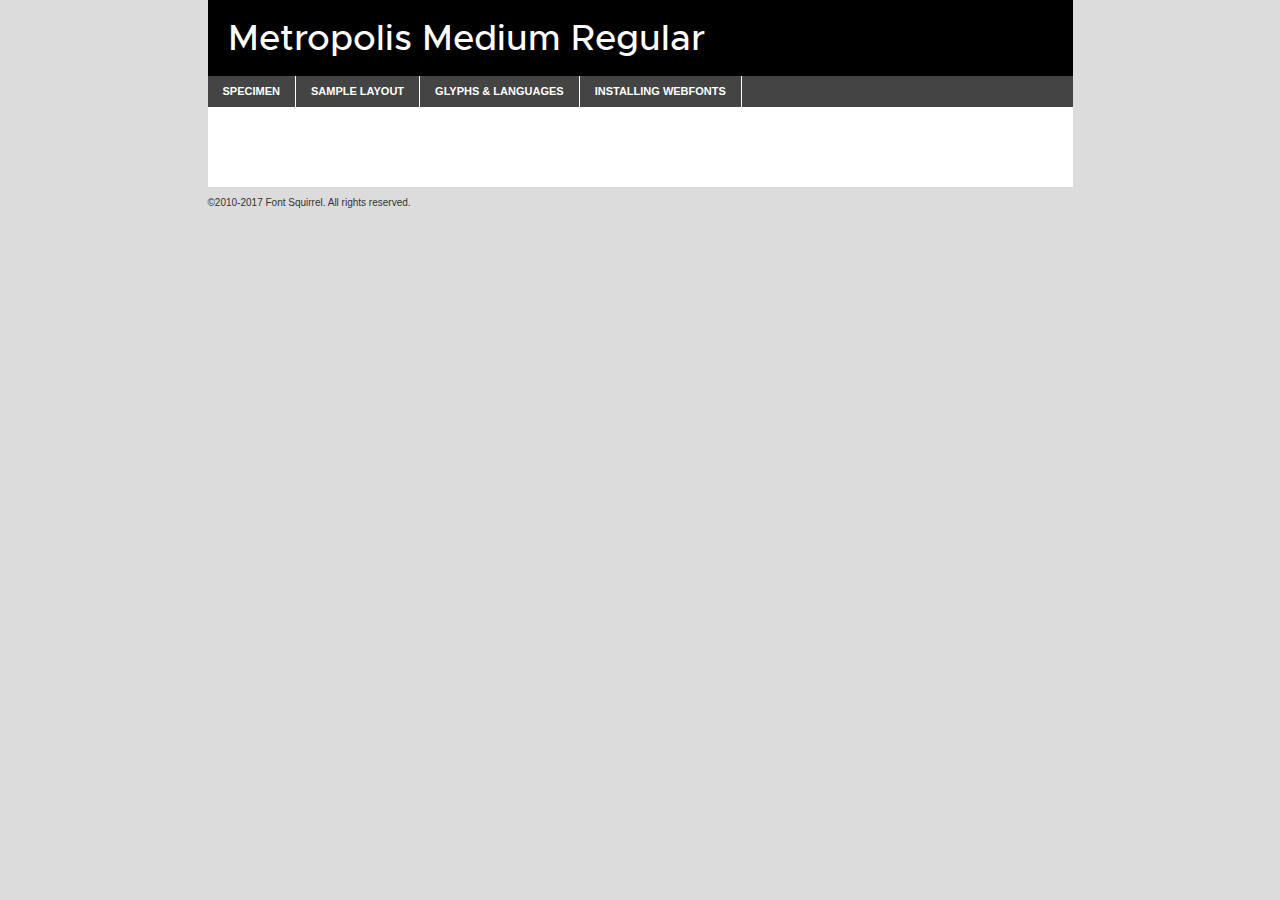
<file: assets/css/fonts/metropolis-medium-demo.html>
<!DOCTYPE html PUBLIC "-//W3C//DTD XHTML 1.0 Transitional//EN"
        "http://www.w3.org/TR/xhtml1/DTD/xhtml1-transitional.dtd">

<html xmlns="http://www.w3.org/1999/xhtml" xml:lang="en" lang="en">
<head>
    <meta http-equiv="Content-Type" content="text/html; charset=utf-8"/>
    <script src="http://ajax.googleapis.com/ajax/libs/jquery/1.7.2/jquery.min.js" type="text/javascript" charset="utf-8"></script>
    <script type="text/javascript">
		(function($) {
			$.fn.easyTabs = function(option) {
				var param = jQuery.extend({ fadeSpeed: 'fast', defaultContent: 1, activeClass: 'active' }, option);
				$(this).each(function() {
					var thisId = '#' + this.id;
					if ( param.defaultContent == '' )
					{
						param.defaultContent = 1;
					}
					if ( typeof param.defaultContent == 'number' )
					{
						var defaultTab = $(thisId + ' .tabs li:eq(' + (param.defaultContent - 1) + ') a').attr('href').substr(1);
					}
					else
					{
						var defaultTab = param.defaultContent;
					}
					$(thisId + ' .tabs li a').each(function() {
						var tabToHide = $(this).attr('href').substr(1);
						$('#' + tabToHide).addClass('easytabs-tab-content');
					});
					hideAll();
					changeContent(defaultTab);

					function hideAll() {$(thisId + ' .easytabs-tab-content').hide();}

					function changeContent(tabId)
					{
						hideAll();
						$(thisId + ' .tabs li').removeClass(param.activeClass);
						$(thisId + ' .tabs li a[href=#' + tabId + ']').closest('li').addClass(param.activeClass);
						if ( param.fadeSpeed != 'none' )
						{
							$(thisId + ' #' + tabId).fadeIn(param.fadeSpeed);
						}
						else
						{
							$(thisId + ' #' + tabId).show();
						}
					}

					$(thisId + ' .tabs li').click(function() {
						var tabId = $(this).find('a').attr('href').substr(1);
						changeContent(tabId);
						return false;
					});
				});
			}
		})(jQuery);
    </script>
    <link rel="stylesheet" href="specimen_files/specimen_stylesheet.css" type="text/css" charset="utf-8"/>
    <link rel="stylesheet" href="stylesheet.css" type="text/css" charset="utf-8"/>

    <style type="text/css">
        		body {
			font-family: 'metropolismedium';
        		}

            </style>

    <title>Metropolis Medium Regular Specimen</title>


    <script type="text/javascript" charset="utf-8">
		$(document).ready(function() {
			$('#container').easyTabs({ defaultContent: 1 });
		});
    </script>
</head>

<body>
<div id="container">
    <div id="header">
		Metropolis Medium Regular    </div>
    <ul class="tabs">
        <li><a href="#specimen">Specimen</a></li>
        <li><a href="#layout">Sample Layout</a></li>
		        <li><a href="#glyphs">Glyphs &amp; Languages</a></li>
        <li><a href="#installing">Installing Webfonts</a></li>

    </ul>

    <div id="main_content">


        <div id="specimen">

            <div class="section">
                <div class="grid12 firstcol">
                    <div class="huge">AaBb</div>
                </div>
            </div>

            <div class="section">
                <div class="glyph_range">A&#x200B;B&#x200b;C&#x200b;D&#x200b;E&#x200b;F&#x200b;G&#x200b;H&#x200b;I&#x200b;J&#x200b;K&#x200b;L&#x200b;M&#x200b;N&#x200b;O&#x200b;P&#x200b;Q&#x200b;R&#x200b;S&#x200b;T&#x200b;U&#x200b;V&#x200b;W&#x200b;X&#x200b;Y&#x200b;Z&#x200b;a&#x200b;b&#x200b;c&#x200b;d&#x200b;e&#x200b;f&#x200b;g&#x200b;h&#x200b;i&#x200b;j&#x200b;k&#x200b;l&#x200b;m&#x200b;n&#x200b;o&#x200b;p&#x200b;q&#x200b;r&#x200b;s&#x200b;t&#x200b;u&#x200b;v&#x200b;w&#x200b;x&#x200b;y&#x200b;z&#x200b;1&#x200b;2&#x200b;3&#x200b;4&#x200b;5&#x200b;6&#x200b;7&#x200b;8&#x200b;9&#x200b;0&#x200b;&amp;&#x200b;.&#x200b;,&#x200b;?&#x200b;!&#x200b;&#64;&#x200b;(&#x200b;)&#x200b;#&#x200b;$&#x200b;%&#x200b;*&#x200b;+&#x200b;-&#x200b;=&#x200b;:&#x200b;;</div>
            </div>
            <div class="section">
                <div class="grid12 firstcol">
                    <table class="sample_table">
                        <tr>
                            <td>10</td>
                            <td class="size10">abcdefghijklmnopqrstuvwxyzABCDEFGHIJKLMNOPQRSTUVWXYZ0123456789abcdefghijklmnopqrstuvwxyzABCDEFGHIJKLMNOPQRSTUVWXYZ0123456789abcdefghijklmnopqrstuvwxyzABCDEFGHIJKLMNOPQRSTUVWXYZ</td>
                        </tr>
                        <tr>
                            <td>11</td>
                            <td class="size11">abcdefghijklmnopqrstuvwxyzABCDEFGHIJKLMNOPQRSTUVWXYZ0123456789abcdefghijklmnopqrstuvwxyzABCDEFGHIJKLMNOPQRSTUVWXYZ0123456789abcdefghijklmnopqrstuvwxyzABCDEFGHIJKLMNOPQRSTUVWXYZ</td>
                        </tr>
                        <tr>
                            <td>12</td>
                            <td class="size12">abcdefghijklmnopqrstuvwxyzABCDEFGHIJKLMNOPQRSTUVWXYZ0123456789abcdefghijklmnopqrstuvwxyzABCDEFGHIJKLMNOPQRSTUVWXYZ0123456789abcdefghijklmnopqrstuvwxyzABCDEFGHIJKLMNOPQRSTUVWXYZ</td>
                        </tr>
                        <tr>
                            <td>13</td>
                            <td class="size13">abcdefghijklmnopqrstuvwxyzABCDEFGHIJKLMNOPQRSTUVWXYZ0123456789abcdefghijklmnopqrstuvwxyzABCDEFGHIJKLMNOPQRSTUVWXYZ0123456789abcdefghijklmnopqrstuvwxyzABCDEFGHIJKLMNOPQRSTUVWXYZ</td>
                        </tr>
                        <tr>
                            <td>14</td>
                            <td class="size14">abcdefghijklmnopqrstuvwxyzABCDEFGHIJKLMNOPQRSTUVWXYZ0123456789abcdefghijklmnopqrstuvwxyzABCDEFGHIJKLMNOPQRSTUVWXYZ0123456789abcdefghijklmnopqrstuvwxyzABCDEFGHIJKLMNOPQRSTUVWXYZ</td>
                        </tr>
                        <tr>
                            <td>16</td>
                            <td class="size16">abcdefghijklmnopqrstuvwxyzABCDEFGHIJKLMNOPQRSTUVWXYZ0123456789abcdefghijklmnopqrstuvwxyzABCDEFGHIJKLMNOPQRSTUVWXYZ</td>
                        </tr>
                        <tr>
                            <td>18</td>
                            <td class="size18">abcdefghijklmnopqrstuvwxyzABCDEFGHIJKLMNOPQRSTUVWXYZ0123456789abcdefghijklmnopqrstuvwxyzABCDEFGHIJKLMNOPQRSTUVWXYZ</td>
                        </tr>
                        <tr>
                            <td>20</td>
                            <td class="size20">abcdefghijklmnopqrstuvwxyzABCDEFGHIJKLMNOPQRSTUVWXYZ0123456789abcdefghijklmnopqrstuvwxyzABCDEFGHIJKLMNOPQRSTUVWXYZ</td>
                        </tr>
                        <tr>
                            <td>24</td>
                            <td class="size24">abcdefghijklmnopqrstuvwxyzABCDEFGHIJKLMNOPQRSTUVWXYZ0123456789abcdefghijklmnopqrstuvwxyzABCDEFGHIJKLMNOPQRSTUVWXYZ</td>
                        </tr>
                        <tr>
                            <td>30</td>
                            <td class="size30">abcdefghijklmnopqrstuvwxyzABCDEFGHIJKLMNOPQRSTUVWXYZ0123456789abcdefghijklmnopqrstuvwxyzABCDEFGHIJKLMNOPQRSTUVWXYZ</td>
                        </tr>
                        <tr>
                            <td>36</td>
                            <td class="size36">abcdefghijklmnopqrstuvwxyzABCDEFGHIJKLMNOPQRSTUVWXYZ0123456789abcdefghijklmnopqrstuvwxyzABCDEFGHIJKLMNOPQRSTUVWXYZ</td>
                        </tr>
                        <tr>
                            <td>48</td>
                            <td class="size48">abcdefghijklmnopqrstuvwxyzABCDEFGHIJKLMNOPQRSTUVWXYZ0123456789abcdefghijklmnopqrstuvwxyzABCDEFGHIJKLMNOPQRSTUVWXYZ</td>
                        </tr>
                        <tr>
                            <td>60</td>
                            <td class="size60">abcdefghijklmnopqrstuvwxyzABCDEFGHIJKLMNOPQRSTUVWXYZ0123456789abcdefghijklmnopqrstuvwxyzABCDEFGHIJKLMNOPQRSTUVWXYZ</td>
                        </tr>
                        <tr>
                            <td>72</td>
                            <td class="size72">abcdefghijklmnopqrstuvwxyzABCDEFGHIJKLMNOPQRSTUVWXYZ0123456789abcdefghijklmnopqrstuvwxyzABCDEFGHIJKLMNOPQRSTUVWXYZ</td>
                        </tr>
                        <tr>
                            <td>90</td>
                            <td class="size90">abcdefghijklmnopqrstuvwxyzABCDEFGHIJKLMNOPQRSTUVWXYZ0123456789abcdefghijklmnopqrstuvwxyzABCDEFGHIJKLMNOPQRSTUVWXYZ</td>
                        </tr>
                    </table>

                </div>

            </div>


            <div class="section" id="bodycomparison">


                <div id="xheight">
                    <div class="fontbody">&#x25FC;&#x25FC;&#x25FC;&#x25FC;&#x25FC;&#x25FC;&#x25FC;&#x25FC;&#x25FC;&#x25FC;&#x25FC;&#x25FC;&#x25FC;&#x25FC;&#x25FC;&#x25FC;&#x25FC;&#x25FC;&#x25FC;&#x25FC;&#x25FC;&#x25FC;&#x25FC;&#x25FC;&#x25FC;&#x25FC;&#x25FC;&#x25FC;&#x25FC;&#x25FC;&#x25FC;&#x25FC;&#x25FC;&#x25FC;&#x25FC;&#x25FC;&#x25FC;&#x25FC;&#x25FC;&#x25FC;&#x25FC;&#x25FC;&#x25FC;&#x25FC;&#x25FC;&#x25FC;&#x25FC;&#x25FC;&#x25FC;&#x25FC;&#x25FC;&#x25FC;&#x25FC;&#x25FC;&#x25FC;&#x25FC;&#x25FC;&#x25FC;&#x25FC;&#x25FC;&#x25FC;&#x25FC;&#x25FC;&#x25FC;&#x25FC;&#x25FC;&#x25FC;&#x25FC;&#x25FC;&#x25FC;&#x25FC;&#x25FC;&#x25FC;&#x25FC;&#x25FC;&#x25FC;&#x25FC;&#x25FC;&#x25FC;&#x25FC;&#x25FC;&#x25FC;&#x25FC;&#x25FC;&#x25FC;&#x25FC;&#x25FC;&#x25FC;&#x25FC;&#x25FC;&#x25FC;&#x25FC;&#x25FC;&#x25FC;&#x25FC;&#x25FC;&#x25FC;&#x25FC;&#x25FC;body</div>
                    <div class="arialbody">body</div>
                    <div class="verdanabody">body</div>
                    <div class="georgiabody">body</div>
                </div>
                <div class="fontbody" style="z-index:1">
                    body<span>Metropolis Medium Regular</span>
                </div>
                <div class="arialbody" style="z-index:1">
                    body<span>Arial</span>
                </div>
                <div class="verdanabody" style="z-index:1">
                    body<span>Verdana</span>
                </div>
                <div class="georgiabody" style="z-index:1">
                    body<span>Georgia</span>
                </div>


            </div>


            <div class="section psample psample_row1" id="">

                <div class="grid2 firstcol">
                    <p class="size10"><span>10.</span>Aenean lacinia bibendum nulla sed consectetur. Fusce dapibus, tellus ac cursus commodo, tortor mauris condimentum nibh, ut fermentum massa justo sit amet risus. Nullam id dolor id nibh ultricies vehicula ut id elit. Cum sociis natoque penatibus et magnis dis parturient montes, nascetur ridiculus mus. Nulla vitae elit libero, a pharetra augue.</p>

                </div>
                <div class="grid3">
                    <p class="size11"><span>11.</span>Aenean lacinia bibendum nulla sed consectetur. Fusce dapibus, tellus ac cursus commodo, tortor mauris condimentum nibh, ut fermentum massa justo sit amet risus. Nullam id dolor id nibh ultricies vehicula ut id elit. Cum sociis natoque penatibus et magnis dis parturient montes, nascetur ridiculus mus. Nulla vitae elit libero, a pharetra augue.</p>

                </div>
                <div class="grid3">
                    <p class="size12"><span>12.</span>Aenean lacinia bibendum nulla sed consectetur. Fusce dapibus, tellus ac cursus commodo, tortor mauris condimentum nibh, ut fermentum massa justo sit amet risus. Nullam id dolor id nibh ultricies vehicula ut id elit. Cum sociis natoque penatibus et magnis dis parturient montes, nascetur ridiculus mus. Nulla vitae elit libero, a pharetra augue.</p>

                </div>
                <div class="grid4">
                    <p class="size13"><span>13.</span>Aenean lacinia bibendum nulla sed consectetur. Fusce dapibus, tellus ac cursus commodo, tortor mauris condimentum nibh, ut fermentum massa justo sit amet risus. Nullam id dolor id nibh ultricies vehicula ut id elit. Cum sociis natoque penatibus et magnis dis parturient montes, nascetur ridiculus mus. Nulla vitae elit libero, a pharetra augue.</p>

                </div>
                <div class="white_blend"></div>

            </div>
            <div class="section psample psample_row2" id="">
                <div class="grid3 firstcol">
                    <p class="size14"><span>14.</span>Aenean lacinia bibendum nulla sed consectetur. Fusce dapibus, tellus ac cursus commodo, tortor mauris condimentum nibh, ut fermentum massa justo sit amet risus. Nullam id dolor id nibh ultricies vehicula ut id elit. Cum sociis natoque penatibus et magnis dis parturient montes, nascetur ridiculus mus. Nulla vitae elit libero, a pharetra augue.</p>

                </div>
                <div class="grid4">
                    <p class="size16"><span>16.</span>Aenean lacinia bibendum nulla sed consectetur. Fusce dapibus, tellus ac cursus commodo, tortor mauris condimentum nibh, ut fermentum massa justo sit amet risus. Nullam id dolor id nibh ultricies vehicula ut id elit. Cum sociis natoque penatibus et magnis dis parturient montes, nascetur ridiculus mus. Nulla vitae elit libero, a pharetra augue.</p>

                </div>
                <div class="grid5">
                    <p class="size18"><span>18.</span>Aenean lacinia bibendum nulla sed consectetur. Fusce dapibus, tellus ac cursus commodo, tortor mauris condimentum nibh, ut fermentum massa justo sit amet risus. Nullam id dolor id nibh ultricies vehicula ut id elit. Cum sociis natoque penatibus et magnis dis parturient montes, nascetur ridiculus mus. Nulla vitae elit libero, a pharetra augue.</p>

                </div>

                <div class="white_blend"></div>

            </div>

            <div class="section psample psample_row3" id="">
                <div class="grid5 firstcol">
                    <p class="size20"><span>20.</span>Aenean lacinia bibendum nulla sed consectetur. Fusce dapibus, tellus ac cursus commodo, tortor mauris condimentum nibh, ut fermentum massa justo sit amet risus. Nullam id dolor id nibh ultricies vehicula ut id elit. Cum sociis natoque penatibus et magnis dis parturient montes, nascetur ridiculus mus. Nulla vitae elit libero, a pharetra augue.</p>
                </div>
                <div class="grid7">
                    <p class="size24"><span>24.</span>Aenean lacinia bibendum nulla sed consectetur. Fusce dapibus, tellus ac cursus commodo, tortor mauris condimentum nibh, ut fermentum massa justo sit amet risus. Nullam id dolor id nibh ultricies vehicula ut id elit. Cum sociis natoque penatibus et magnis dis parturient montes, nascetur ridiculus mus. Nulla vitae elit libero, a pharetra augue.</p>
                </div>

                <div class="white_blend"></div>

            </div>

            <div class="section psample psample_row4" id="">
                <div class="grid12 firstcol">
                    <p class="size30"><span>30.</span>Aenean lacinia bibendum nulla sed consectetur. Fusce dapibus, tellus ac cursus commodo, tortor mauris condimentum nibh, ut fermentum massa justo sit amet risus. Nullam id dolor id nibh ultricies vehicula ut id elit. Cum sociis natoque penatibus et magnis dis parturient montes, nascetur ridiculus mus. Nulla vitae elit libero, a pharetra augue.</p>
                </div>
                <div class="white_blend"></div>

            </div>


            <div class="section psample psample_row1 fullreverse">
                <div class="grid2 firstcol">
                    <p class="size10"><span>10.</span>Aenean lacinia bibendum nulla sed consectetur. Fusce dapibus, tellus ac cursus commodo, tortor mauris condimentum nibh, ut fermentum massa justo sit amet risus. Nullam id dolor id nibh ultricies vehicula ut id elit. Cum sociis natoque penatibus et magnis dis parturient montes, nascetur ridiculus mus. Nulla vitae elit libero, a pharetra augue.</p>

                </div>
                <div class="grid3">
                    <p class="size11"><span>11.</span>Aenean lacinia bibendum nulla sed consectetur. Fusce dapibus, tellus ac cursus commodo, tortor mauris condimentum nibh, ut fermentum massa justo sit amet risus. Nullam id dolor id nibh ultricies vehicula ut id elit. Cum sociis natoque penatibus et magnis dis parturient montes, nascetur ridiculus mus. Nulla vitae elit libero, a pharetra augue.</p>

                </div>
                <div class="grid3">
                    <p class="size12"><span>12.</span>Aenean lacinia bibendum nulla sed consectetur. Fusce dapibus, tellus ac cursus commodo, tortor mauris condimentum nibh, ut fermentum massa justo sit amet risus. Nullam id dolor id nibh ultricies vehicula ut id elit. Cum sociis natoque penatibus et magnis dis parturient montes, nascetur ridiculus mus. Nulla vitae elit libero, a pharetra augue.</p>

                </div>
                <div class="grid4">
                    <p class="size13"><span>13.</span>Aenean lacinia bibendum nulla sed consectetur. Fusce dapibus, tellus ac cursus commodo, tortor mauris condimentum nibh, ut fermentum massa justo sit amet risus. Nullam id dolor id nibh ultricies vehicula ut id elit. Cum sociis natoque penatibus et magnis dis parturient montes, nascetur ridiculus mus. Nulla vitae elit libero, a pharetra augue.</p>

                </div>
                <div class="black_blend"></div>

            </div>

            <div class="section psample psample_row2 fullreverse">
                <div class="grid3 firstcol">
                    <p class="size14"><span>14.</span>Aenean lacinia bibendum nulla sed consectetur. Fusce dapibus, tellus ac cursus commodo, tortor mauris condimentum nibh, ut fermentum massa justo sit amet risus. Nullam id dolor id nibh ultricies vehicula ut id elit. Cum sociis natoque penatibus et magnis dis parturient montes, nascetur ridiculus mus. Nulla vitae elit libero, a pharetra augue.</p>

                </div>
                <div class="grid4">
                    <p class="size16"><span>16.</span>Aenean lacinia bibendum nulla sed consectetur. Fusce dapibus, tellus ac cursus commodo, tortor mauris condimentum nibh, ut fermentum massa justo sit amet risus. Nullam id dolor id nibh ultricies vehicula ut id elit. Cum sociis natoque penatibus et magnis dis parturient montes, nascetur ridiculus mus. Nulla vitae elit libero, a pharetra augue.</p>

                </div>
                <div class="grid5">
                    <p class="size18"><span>18.</span>Aenean lacinia bibendum nulla sed consectetur. Fusce dapibus, tellus ac cursus commodo, tortor mauris condimentum nibh, ut fermentum massa justo sit amet risus. Nullam id dolor id nibh ultricies vehicula ut id elit. Cum sociis natoque penatibus et magnis dis parturient montes, nascetur ridiculus mus. Nulla vitae elit libero, a pharetra augue.</p>

                </div>
                <div class="black_blend"></div>

            </div>

            <div class="section psample fullreverse psample_row3" id="">
                <div class="grid5 firstcol">
                    <p class="size20"><span>20.</span>Aenean lacinia bibendum nulla sed consectetur. Fusce dapibus, tellus ac cursus commodo, tortor mauris condimentum nibh, ut fermentum massa justo sit amet risus. Nullam id dolor id nibh ultricies vehicula ut id elit. Cum sociis natoque penatibus et magnis dis parturient montes, nascetur ridiculus mus. Nulla vitae elit libero, a pharetra augue.</p>
                </div>
                <div class="grid7">
                    <p class="size24"><span>24.</span>Aenean lacinia bibendum nulla sed consectetur. Fusce dapibus, tellus ac cursus commodo, tortor mauris condimentum nibh, ut fermentum massa justo sit amet risus. Nullam id dolor id nibh ultricies vehicula ut id elit. Cum sociis natoque penatibus et magnis dis parturient montes, nascetur ridiculus mus. Nulla vitae elit libero, a pharetra augue.</p>
                </div>

                <div class="black_blend"></div>

            </div>

            <div class="section psample fullreverse psample_row4" id="" style="border-bottom: 20px #000 solid;">
                <div class="grid12 firstcol">
                    <p class="size30"><span>30.</span>Aenean lacinia bibendum nulla sed consectetur. Fusce dapibus, tellus ac cursus commodo, tortor mauris condimentum nibh, ut fermentum massa justo sit amet risus. Nullam id dolor id nibh ultricies vehicula ut id elit. Cum sociis natoque penatibus et magnis dis parturient montes, nascetur ridiculus mus. Nulla vitae elit libero, a pharetra augue.</p>
                </div>
                <div class="black_blend"></div>

            </div>


        </div>

        <div id="layout">

            <div class="section">

                <div class="grid12 firstcol">
                    <h1>Lorem Ipsum Dolor</h1>
                    <h2>Etiam porta sem malesuada magna mollis euismod</h2>

                    <p class="byline">By <a href="#link">Aenean Lacinia</a></p>
                </div>
            </div>
            <div class="section">
                <div class="grid8 firstcol">
                    <p class="large">Donec sed odio dui. Morbi leo risus, porta ac consectetur ac, vestibulum at eros. Fusce dapibus, tellus ac cursus commodo, tortor mauris condimentum nibh, ut fermentum massa justo sit amet risus. </p>


                    <h3>Pellentesque ornare sem</h3>

                    <p>Maecenas sed diam eget risus varius blandit sit amet non magna. Maecenas faucibus mollis interdum. Donec ullamcorper nulla non metus auctor fringilla. Nullam id dolor id nibh ultricies vehicula ut id elit. Nullam id dolor id nibh ultricies vehicula ut id elit. </p>

                    <p>Aenean eu leo quam. Pellentesque ornare sem lacinia quam venenatis vestibulum. Lorem ipsum dolor sit amet, consectetur adipiscing elit. Cum sociis natoque penatibus et magnis dis parturient montes, nascetur ridiculus mus. </p>

                    <p>Nulla vitae elit libero, a pharetra augue. Praesent commodo cursus magna, vel scelerisque nisl consectetur et. Aenean lacinia bibendum nulla sed consectetur. </p>

                    <p>Nullam quis risus eget urna mollis ornare vel eu leo. Nullam quis risus eget urna mollis ornare vel eu leo. Maecenas sed diam eget risus varius blandit sit amet non magna. Donec ullamcorper nulla non metus auctor fringilla. </p>

                    <h3>Cras mattis consectetur</h3>

                    <p>Aenean eu leo quam. Pellentesque ornare sem lacinia quam venenatis vestibulum. Aenean lacinia bibendum nulla sed consectetur. Integer posuere erat a ante venenatis dapibus posuere velit aliquet. Cras mattis consectetur purus sit amet fermentum. </p>

                    <p>Nullam id dolor id nibh ultricies vehicula ut id elit. Nullam quis risus eget urna mollis ornare vel eu leo. Cras mattis consectetur purus sit amet fermentum.</p>
                </div>

                <div class="grid4 sidebar">

                    <div class="box reverse">
                        <p class="last">Nullam quis risus eget urna mollis ornare vel eu leo. Donec ullamcorper nulla non metus auctor fringilla. Cras mattis consectetur purus sit amet fermentum. Sed posuere consectetur est at lobortis. Lorem ipsum dolor sit amet, consectetur adipiscing elit. </p>
                    </div>

                    <p class="caption">Maecenas sed diam eget risus varius.</p>

                    <p>Vestibulum id ligula porta felis euismod semper. Integer posuere erat a ante venenatis dapibus posuere velit aliquet. Vestibulum id ligula porta felis euismod semper. Sed posuere consectetur est at lobortis. Maecenas sed diam eget risus varius blandit sit amet non magna. Fusce dapibus, tellus ac cursus commodo, tortor mauris condimentum nibh, ut fermentum massa justo sit amet risus. </p>


                    <p>Duis mollis, est non commodo luctus, nisi erat porttitor ligula, eget lacinia odio sem nec elit. Aenean lacinia bibendum nulla sed consectetur. Vivamus sagittis lacus vel augue laoreet rutrum faucibus dolor auctor. Aenean lacinia bibendum nulla sed consectetur. Nullam quis risus eget urna mollis ornare vel eu leo. </p>

                    <p>Praesent commodo cursus magna, vel scelerisque nisl consectetur et. Donec ullamcorper nulla non metus auctor fringilla. Maecenas faucibus mollis interdum. Fusce dapibus, tellus ac cursus commodo, tortor mauris condimentum nibh, ut fermentum massa justo sit amet risus. </p>

                </div>
            </div>

        </div>


		

        <div id="glyphs">
            <div class="section">
                <div class="grid12 firstcol">

                    <h1>Language Support</h1>
                    <p>The subset of Metropolis Medium Regular in this kit supports the following languages:<br/>

						Albanian, Basque, Breton, Chamorro, Danish, Dutch, English, Faroese, Finnish, French, Frisian, Galician, German, Icelandic, Italian, Malagasy, Norwegian, Portuguese, Spanish, Alsatian, Aragonese, Arapaho, Arrernte, Asturian, Aymara, Bislama, Cebuano, Corsican, Fijian, French_creole, Genoese, Gilbertese, Greenlandic, Haitian_creole, Hiligaynon, Hmong, Hopi, Ibanag, Iloko_ilokano, Indonesian, Interglossa_glosa, Interlingua, Irish_gaelic, Jerriais, Lojban, Lombard, Luxembourgeois, Manx, Mohawk, Norfolk_pitcairnese, Occitan, Oromo, Pangasinan, Papiamento, Piedmontese, Potawatomi, Rhaeto-romance, Romansh, Rotokas, Sami_lule, Samoan, Sardinian, Scots_gaelic, Seychelles_creole, Shona, Sicilian, Somali, Southern_ndebele, Swahili, Swati_swazi, Tagalog_filipino_pilipino, Tetum, Tok_pisin, Uyghur_latinized, Volapuk, Walloon, Warlpiri, Xhosa, Yapese, Zulu, Latinbasic, Ubasic, Demo                    </p>
                    <h1>Glyph Chart</h1>
                    <p>The subset of Metropolis Medium Regular in this kit includes all the glyphs listed below. Unicode entities are included above each glyph to help you insert individual characters into your layout.</p>
                    <div id="glyph_chart">

																				                                <div><p>&amp;#32;</p>&#32;</div>
																				                                <div><p>&amp;#33;</p>&#33;</div>
																				                                <div><p>&amp;#34;</p>&#34;</div>
																				                                <div><p>&amp;#35;</p>&#35;</div>
																				                                <div><p>&amp;#36;</p>&#36;</div>
																				                                <div><p>&amp;#37;</p>&#37;</div>
																				                                <div><p>&amp;#38;</p>&#38;</div>
																				                                <div><p>&amp;#39;</p>&#39;</div>
																				                                <div><p>&amp;#40;</p>&#40;</div>
																				                                <div><p>&amp;#41;</p>&#41;</div>
																				                                <div><p>&amp;#42;</p>&#42;</div>
																				                                <div><p>&amp;#43;</p>&#43;</div>
																				                                <div><p>&amp;#44;</p>&#44;</div>
																				                                <div><p>&amp;#45;</p>&#45;</div>
																				                                <div><p>&amp;#46;</p>&#46;</div>
																				                                <div><p>&amp;#47;</p>&#47;</div>
																				                                <div><p>&amp;#48;</p>&#48;</div>
																				                                <div><p>&amp;#49;</p>&#49;</div>
																				                                <div><p>&amp;#50;</p>&#50;</div>
																				                                <div><p>&amp;#51;</p>&#51;</div>
																				                                <div><p>&amp;#52;</p>&#52;</div>
																				                                <div><p>&amp;#53;</p>&#53;</div>
																				                                <div><p>&amp;#54;</p>&#54;</div>
																				                                <div><p>&amp;#55;</p>&#55;</div>
																				                                <div><p>&amp;#56;</p>&#56;</div>
																				                                <div><p>&amp;#57;</p>&#57;</div>
																				                                <div><p>&amp;#58;</p>&#58;</div>
																				                                <div><p>&amp;#59;</p>&#59;</div>
																				                                <div><p>&amp;#60;</p>&#60;</div>
																				                                <div><p>&amp;#61;</p>&#61;</div>
																				                                <div><p>&amp;#62;</p>&#62;</div>
																				                                <div><p>&amp;#63;</p>&#63;</div>
																				                                <div><p>&amp;#64;</p>&#64;</div>
																				                                <div><p>&amp;#65;</p>&#65;</div>
																				                                <div><p>&amp;#66;</p>&#66;</div>
																				                                <div><p>&amp;#67;</p>&#67;</div>
																				                                <div><p>&amp;#68;</p>&#68;</div>
																				                                <div><p>&amp;#69;</p>&#69;</div>
																				                                <div><p>&amp;#70;</p>&#70;</div>
																				                                <div><p>&amp;#71;</p>&#71;</div>
																				                                <div><p>&amp;#72;</p>&#72;</div>
																				                                <div><p>&amp;#73;</p>&#73;</div>
																				                                <div><p>&amp;#74;</p>&#74;</div>
																				                                <div><p>&amp;#75;</p>&#75;</div>
																				                                <div><p>&amp;#76;</p>&#76;</div>
																				                                <div><p>&amp;#77;</p>&#77;</div>
																				                                <div><p>&amp;#78;</p>&#78;</div>
																				                                <div><p>&amp;#79;</p>&#79;</div>
																				                                <div><p>&amp;#80;</p>&#80;</div>
																				                                <div><p>&amp;#81;</p>&#81;</div>
																				                                <div><p>&amp;#82;</p>&#82;</div>
																				                                <div><p>&amp;#83;</p>&#83;</div>
																				                                <div><p>&amp;#84;</p>&#84;</div>
																				                                <div><p>&amp;#85;</p>&#85;</div>
																				                                <div><p>&amp;#86;</p>&#86;</div>
																				                                <div><p>&amp;#87;</p>&#87;</div>
																				                                <div><p>&amp;#88;</p>&#88;</div>
																				                                <div><p>&amp;#89;</p>&#89;</div>
																				                                <div><p>&amp;#90;</p>&#90;</div>
																				                                <div><p>&amp;#91;</p>&#91;</div>
																				                                <div><p>&amp;#92;</p>&#92;</div>
																				                                <div><p>&amp;#93;</p>&#93;</div>
																				                                <div><p>&amp;#94;</p>&#94;</div>
																				                                <div><p>&amp;#95;</p>&#95;</div>
																				                                <div><p>&amp;#96;</p>&#96;</div>
																				                                <div><p>&amp;#97;</p>&#97;</div>
																				                                <div><p>&amp;#98;</p>&#98;</div>
																				                                <div><p>&amp;#99;</p>&#99;</div>
																				                                <div><p>&amp;#100;</p>&#100;</div>
																				                                <div><p>&amp;#101;</p>&#101;</div>
																				                                <div><p>&amp;#102;</p>&#102;</div>
																				                                <div><p>&amp;#103;</p>&#103;</div>
																				                                <div><p>&amp;#104;</p>&#104;</div>
																				                                <div><p>&amp;#105;</p>&#105;</div>
																				                                <div><p>&amp;#106;</p>&#106;</div>
																				                                <div><p>&amp;#107;</p>&#107;</div>
																				                                <div><p>&amp;#108;</p>&#108;</div>
																				                                <div><p>&amp;#109;</p>&#109;</div>
																				                                <div><p>&amp;#110;</p>&#110;</div>
																				                                <div><p>&amp;#111;</p>&#111;</div>
																				                                <div><p>&amp;#112;</p>&#112;</div>
																				                                <div><p>&amp;#113;</p>&#113;</div>
																				                                <div><p>&amp;#114;</p>&#114;</div>
																				                                <div><p>&amp;#115;</p>&#115;</div>
																				                                <div><p>&amp;#116;</p>&#116;</div>
																				                                <div><p>&amp;#117;</p>&#117;</div>
																				                                <div><p>&amp;#118;</p>&#118;</div>
																				                                <div><p>&amp;#119;</p>&#119;</div>
																				                                <div><p>&amp;#120;</p>&#120;</div>
																				                                <div><p>&amp;#121;</p>&#121;</div>
																				                                <div><p>&amp;#122;</p>&#122;</div>
																				                                <div><p>&amp;#123;</p>&#123;</div>
																				                                <div><p>&amp;#124;</p>&#124;</div>
																				                                <div><p>&amp;#125;</p>&#125;</div>
																				                                <div><p>&amp;#126;</p>&#126;</div>
																				                                <div><p>&amp;#160;</p>&#160;</div>
																				                                <div><p>&amp;#161;</p>&#161;</div>
																				                                <div><p>&amp;#162;</p>&#162;</div>
																				                                <div><p>&amp;#163;</p>&#163;</div>
																				                                <div><p>&amp;#165;</p>&#165;</div>
																				                                <div><p>&amp;#168;</p>&#168;</div>
																				                                <div><p>&amp;#173;</p>&#173;</div>
																				                                <div><p>&amp;#175;</p>&#175;</div>
																				                                <div><p>&amp;#180;</p>&#180;</div>
																				                                <div><p>&amp;#184;</p>&#184;</div>
																				                                <div><p>&amp;#191;</p>&#191;</div>
																				                                <div><p>&amp;#192;</p>&#192;</div>
																				                                <div><p>&amp;#193;</p>&#193;</div>
																				                                <div><p>&amp;#194;</p>&#194;</div>
																				                                <div><p>&amp;#195;</p>&#195;</div>
																				                                <div><p>&amp;#196;</p>&#196;</div>
																				                                <div><p>&amp;#197;</p>&#197;</div>
																				                                <div><p>&amp;#198;</p>&#198;</div>
																				                                <div><p>&amp;#199;</p>&#199;</div>
																				                                <div><p>&amp;#200;</p>&#200;</div>
																				                                <div><p>&amp;#201;</p>&#201;</div>
																				                                <div><p>&amp;#202;</p>&#202;</div>
																				                                <div><p>&amp;#203;</p>&#203;</div>
																				                                <div><p>&amp;#204;</p>&#204;</div>
																				                                <div><p>&amp;#205;</p>&#205;</div>
																				                                <div><p>&amp;#206;</p>&#206;</div>
																				                                <div><p>&amp;#207;</p>&#207;</div>
																				                                <div><p>&amp;#208;</p>&#208;</div>
																				                                <div><p>&amp;#209;</p>&#209;</div>
																				                                <div><p>&amp;#210;</p>&#210;</div>
																				                                <div><p>&amp;#211;</p>&#211;</div>
																				                                <div><p>&amp;#212;</p>&#212;</div>
																				                                <div><p>&amp;#213;</p>&#213;</div>
																				                                <div><p>&amp;#214;</p>&#214;</div>
																				                                <div><p>&amp;#215;</p>&#215;</div>
																				                                <div><p>&amp;#216;</p>&#216;</div>
																				                                <div><p>&amp;#217;</p>&#217;</div>
																				                                <div><p>&amp;#218;</p>&#218;</div>
																				                                <div><p>&amp;#219;</p>&#219;</div>
																				                                <div><p>&amp;#220;</p>&#220;</div>
																				                                <div><p>&amp;#221;</p>&#221;</div>
																				                                <div><p>&amp;#222;</p>&#222;</div>
																				                                <div><p>&amp;#223;</p>&#223;</div>
																				                                <div><p>&amp;#224;</p>&#224;</div>
																				                                <div><p>&amp;#225;</p>&#225;</div>
																				                                <div><p>&amp;#226;</p>&#226;</div>
																				                                <div><p>&amp;#227;</p>&#227;</div>
																				                                <div><p>&amp;#228;</p>&#228;</div>
																				                                <div><p>&amp;#229;</p>&#229;</div>
																				                                <div><p>&amp;#230;</p>&#230;</div>
																				                                <div><p>&amp;#231;</p>&#231;</div>
																				                                <div><p>&amp;#232;</p>&#232;</div>
																				                                <div><p>&amp;#233;</p>&#233;</div>
																				                                <div><p>&amp;#234;</p>&#234;</div>
																				                                <div><p>&amp;#235;</p>&#235;</div>
																				                                <div><p>&amp;#236;</p>&#236;</div>
																				                                <div><p>&amp;#237;</p>&#237;</div>
																				                                <div><p>&amp;#238;</p>&#238;</div>
																				                                <div><p>&amp;#239;</p>&#239;</div>
																				                                <div><p>&amp;#240;</p>&#240;</div>
																				                                <div><p>&amp;#241;</p>&#241;</div>
																				                                <div><p>&amp;#242;</p>&#242;</div>
																				                                <div><p>&amp;#243;</p>&#243;</div>
																				                                <div><p>&amp;#244;</p>&#244;</div>
																				                                <div><p>&amp;#245;</p>&#245;</div>
																				                                <div><p>&amp;#246;</p>&#246;</div>
																				                                <div><p>&amp;#247;</p>&#247;</div>
																				                                <div><p>&amp;#248;</p>&#248;</div>
																				                                <div><p>&amp;#249;</p>&#249;</div>
																				                                <div><p>&amp;#250;</p>&#250;</div>
																				                                <div><p>&amp;#251;</p>&#251;</div>
																				                                <div><p>&amp;#252;</p>&#252;</div>
																				                                <div><p>&amp;#253;</p>&#253;</div>
																				                                <div><p>&amp;#254;</p>&#254;</div>
																				                                <div><p>&amp;#255;</p>&#255;</div>
																				                                <div><p>&amp;#338;</p>&#338;</div>
																				                                <div><p>&amp;#339;</p>&#339;</div>
																				                                <div><p>&amp;#376;</p>&#376;</div>
																				                                <div><p>&amp;#710;</p>&#710;</div>
																				                                <div><p>&amp;#732;</p>&#732;</div>
																				                                <div><p>&amp;#8192;</p>&#8192;</div>
																				                                <div><p>&amp;#8193;</p>&#8193;</div>
																				                                <div><p>&amp;#8194;</p>&#8194;</div>
																				                                <div><p>&amp;#8195;</p>&#8195;</div>
																				                                <div><p>&amp;#8196;</p>&#8196;</div>
																				                                <div><p>&amp;#8197;</p>&#8197;</div>
																				                                <div><p>&amp;#8198;</p>&#8198;</div>
																				                                <div><p>&amp;#8199;</p>&#8199;</div>
																				                                <div><p>&amp;#8200;</p>&#8200;</div>
																				                                <div><p>&amp;#8201;</p>&#8201;</div>
																				                                <div><p>&amp;#8202;</p>&#8202;</div>
																				                                <div><p>&amp;#8208;</p>&#8208;</div>
																				                                <div><p>&amp;#8209;</p>&#8209;</div>
																				                                <div><p>&amp;#8210;</p>&#8210;</div>
																				                                <div><p>&amp;#8211;</p>&#8211;</div>
																				                                <div><p>&amp;#8212;</p>&#8212;</div>
																				                                <div><p>&amp;#8216;</p>&#8216;</div>
																				                                <div><p>&amp;#8217;</p>&#8217;</div>
																				                                <div><p>&amp;#8220;</p>&#8220;</div>
																				                                <div><p>&amp;#8221;</p>&#8221;</div>
																				                                <div><p>&amp;#8230;</p>&#8230;</div>
																				                                <div><p>&amp;#8239;</p>&#8239;</div>
																				                                <div><p>&amp;#8287;</p>&#8287;</div>
																				                                <div><p>&amp;#8364;</p>&#8364;</div>
																				                                <div><p>&amp;#9724;</p>&#9724;</div>
																																																										                    </div>
                </div>


            </div>
        </div>


        <div id="specs">

        </div>

        <div id="installing">
            <div class="section">
                <div class="grid7 firstcol">
                    <h1>Installing Webfonts</h1>

                    <p>Webfonts are supported by all major browser platforms but not all in the same way. There are currently four different font formats that must be included in order to target all browsers. This includes TTF, WOFF, EOT and SVG.</p>

                    <h2>1. Upload your webfonts</h2>
                    <p>You must upload your webfont kit to your website. They should be in or near the same directory as your CSS files.</p>

                    <h2>2. Include the webfont stylesheet</h2>
                    <p>A special CSS @font-face declaration helps the various browsers select the appropriate font it needs without causing you a bunch of headaches. Learn more about this syntax by reading the <a href="https://www.fontspring.com/blog/further-hardening-of-the-bulletproof-syntax">Fontspring blog post</a> about it. The code for it is as follows:</p>


                    <code>
                        @font-face{
                        font-family: 'MyWebFont';
                        src: url('WebFont.eot');
                        src: url('WebFont.eot?#iefix') format('embedded-opentype'),
                        url('WebFont.woff') format('woff'),
                        url('WebFont.ttf') format('truetype'),
                        url('WebFont.svg#webfont') format('svg');
                        }
                    </code>

                    <p>We've already gone ahead and generated the code for you. All you have to do is link to the stylesheet in your HTML, like this:</p>
                    <code>&lt;link rel=&quot;stylesheet&quot; href=&quot;stylesheet.css&quot; type=&quot;text/css&quot; charset=&quot;utf-8&quot; /&gt;</code>

                    <h2>3. Modify your own stylesheet</h2>
                    <p>To take advantage of your new fonts, you must tell your stylesheet to use them. Look at the original @font-face declaration above and find the property called "font-family." The name linked there will be what you use to reference the font. Prepend that webfont name to the font stack in the "font-family" property, inside the selector you want to change. For example:</p>
                    <code>p { font-family: 'WebFont', Arial, sans-serif; }</code>

                    <h2>4. Test</h2>
                    <p>Getting webfonts to work cross-browser <em>can</em> be tricky. Use the information in the sidebar to help you if you find that fonts aren't loading in a particular browser.</p>
                </div>

                <div class="grid5 sidebar">
                    <div class="box">
                        <h2>Troubleshooting<br/>Font-Face Problems</h2>
                        <p>Having trouble getting your webfonts to load in your new website? Here are some tips to sort out what might be the problem.</p>

                        <h3>Fonts not showing in any browser</h3>

                        <p>This sounds like you need to work on the plumbing. You either did not upload the fonts to the correct directory, or you did not link the fonts properly in the CSS. If you've confirmed that all this is correct and you still have a problem, take a look at your .htaccess file and see if requests are getting intercepted.</p>

                        <h3>Fonts not loading in iPhone or iPad</h3>

                        <p>The most common problem here is that you are serving the fonts from an IIS server. IIS refuses to serve files that have unknown MIME types. If that is the case, you must set the MIME type for SVG to "image/svg+xml" in the server settings. Follow these instructions from Microsoft if you need help.</p>

                        <h3>Fonts not loading in Firefox</h3>

                        <p>The primary reason for this failure? You are still using a version Firefox older than 3.5. So upgrade already! If that isn't it, then you are very likely serving fonts from a different domain. Firefox requires that all font assets be served from the same domain. Lastly it is possible that you need to add WOFF to your list of MIME types (if you are serving via IIS.)</p>

                        <h3>Fonts not loading in IE</h3>

                        <p>Are you looking at Internet Explorer on an actual Windows machine or are you cheating by using a service like Adobe BrowserLab? Many of these screenshot services do not render @font-face for IE. Best to test it on a real machine.</p>

                        <h3>Fonts not loading in IE9</h3>

                        <p>IE9, like Firefox, requires that fonts be served from the same domain as the website. Make sure that is the case.</p>
                    </div>
                </div>
            </div>

        </div>

    </div>
    <div id="footer">
        <p>&copy;2010-2017 Font Squirrel. All rights reserved.</p>
    </div>
</div>
</body>
</html>
</file>
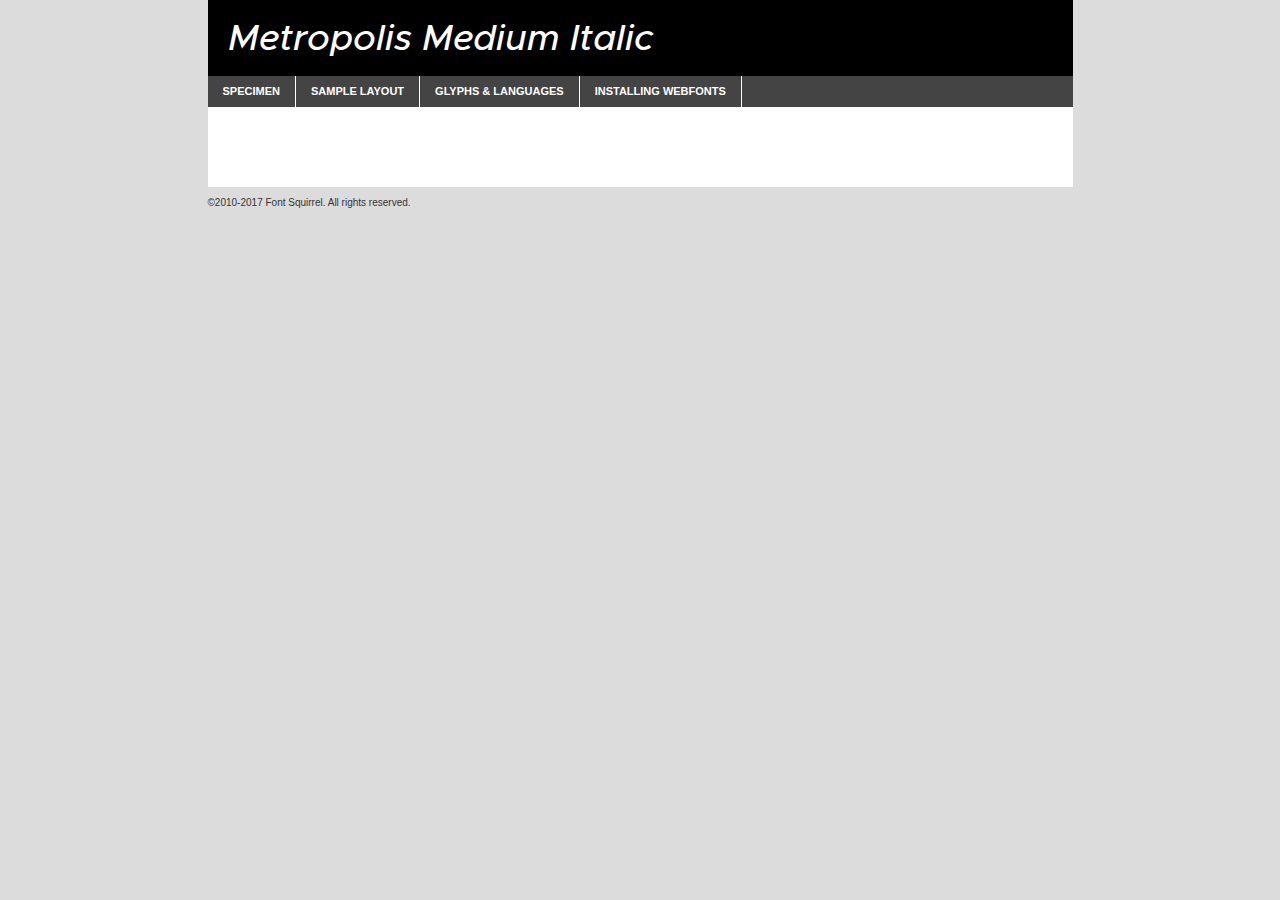
<file: assets/css/fonts/metropolis-mediumitalic-demo.html>
<!DOCTYPE html PUBLIC "-//W3C//DTD XHTML 1.0 Transitional//EN"
        "http://www.w3.org/TR/xhtml1/DTD/xhtml1-transitional.dtd">

<html xmlns="http://www.w3.org/1999/xhtml" xml:lang="en" lang="en">
<head>
    <meta http-equiv="Content-Type" content="text/html; charset=utf-8"/>
    <script src="http://ajax.googleapis.com/ajax/libs/jquery/1.7.2/jquery.min.js" type="text/javascript" charset="utf-8"></script>
    <script type="text/javascript">
		(function($) {
			$.fn.easyTabs = function(option) {
				var param = jQuery.extend({ fadeSpeed: 'fast', defaultContent: 1, activeClass: 'active' }, option);
				$(this).each(function() {
					var thisId = '#' + this.id;
					if ( param.defaultContent == '' )
					{
						param.defaultContent = 1;
					}
					if ( typeof param.defaultContent == 'number' )
					{
						var defaultTab = $(thisId + ' .tabs li:eq(' + (param.defaultContent - 1) + ') a').attr('href').substr(1);
					}
					else
					{
						var defaultTab = param.defaultContent;
					}
					$(thisId + ' .tabs li a').each(function() {
						var tabToHide = $(this).attr('href').substr(1);
						$('#' + tabToHide).addClass('easytabs-tab-content');
					});
					hideAll();
					changeContent(defaultTab);

					function hideAll() {$(thisId + ' .easytabs-tab-content').hide();}

					function changeContent(tabId)
					{
						hideAll();
						$(thisId + ' .tabs li').removeClass(param.activeClass);
						$(thisId + ' .tabs li a[href=#' + tabId + ']').closest('li').addClass(param.activeClass);
						if ( param.fadeSpeed != 'none' )
						{
							$(thisId + ' #' + tabId).fadeIn(param.fadeSpeed);
						}
						else
						{
							$(thisId + ' #' + tabId).show();
						}
					}

					$(thisId + ' .tabs li').click(function() {
						var tabId = $(this).find('a').attr('href').substr(1);
						changeContent(tabId);
						return false;
					});
				});
			}
		})(jQuery);
    </script>
    <link rel="stylesheet" href="specimen_files/specimen_stylesheet.css" type="text/css" charset="utf-8"/>
    <link rel="stylesheet" href="stylesheet.css" type="text/css" charset="utf-8"/>

    <style type="text/css">
        		body {
			font-family: 'metropolismedium_italic';
        		}

            </style>

    <title>Metropolis Medium Italic Specimen</title>


    <script type="text/javascript" charset="utf-8">
		$(document).ready(function() {
			$('#container').easyTabs({ defaultContent: 1 });
		});
    </script>
</head>

<body>
<div id="container">
    <div id="header">
		Metropolis Medium Italic    </div>
    <ul class="tabs">
        <li><a href="#specimen">Specimen</a></li>
        <li><a href="#layout">Sample Layout</a></li>
		        <li><a href="#glyphs">Glyphs &amp; Languages</a></li>
        <li><a href="#installing">Installing Webfonts</a></li>

    </ul>

    <div id="main_content">


        <div id="specimen">

            <div class="section">
                <div class="grid12 firstcol">
                    <div class="huge">AaBb</div>
                </div>
            </div>

            <div class="section">
                <div class="glyph_range">A&#x200B;B&#x200b;C&#x200b;D&#x200b;E&#x200b;F&#x200b;G&#x200b;H&#x200b;I&#x200b;J&#x200b;K&#x200b;L&#x200b;M&#x200b;N&#x200b;O&#x200b;P&#x200b;Q&#x200b;R&#x200b;S&#x200b;T&#x200b;U&#x200b;V&#x200b;W&#x200b;X&#x200b;Y&#x200b;Z&#x200b;a&#x200b;b&#x200b;c&#x200b;d&#x200b;e&#x200b;f&#x200b;g&#x200b;h&#x200b;i&#x200b;j&#x200b;k&#x200b;l&#x200b;m&#x200b;n&#x200b;o&#x200b;p&#x200b;q&#x200b;r&#x200b;s&#x200b;t&#x200b;u&#x200b;v&#x200b;w&#x200b;x&#x200b;y&#x200b;z&#x200b;1&#x200b;2&#x200b;3&#x200b;4&#x200b;5&#x200b;6&#x200b;7&#x200b;8&#x200b;9&#x200b;0&#x200b;&amp;&#x200b;.&#x200b;,&#x200b;?&#x200b;!&#x200b;&#64;&#x200b;(&#x200b;)&#x200b;#&#x200b;$&#x200b;%&#x200b;*&#x200b;+&#x200b;-&#x200b;=&#x200b;:&#x200b;;</div>
            </div>
            <div class="section">
                <div class="grid12 firstcol">
                    <table class="sample_table">
                        <tr>
                            <td>10</td>
                            <td class="size10">abcdefghijklmnopqrstuvwxyzABCDEFGHIJKLMNOPQRSTUVWXYZ0123456789abcdefghijklmnopqrstuvwxyzABCDEFGHIJKLMNOPQRSTUVWXYZ0123456789abcdefghijklmnopqrstuvwxyzABCDEFGHIJKLMNOPQRSTUVWXYZ</td>
                        </tr>
                        <tr>
                            <td>11</td>
                            <td class="size11">abcdefghijklmnopqrstuvwxyzABCDEFGHIJKLMNOPQRSTUVWXYZ0123456789abcdefghijklmnopqrstuvwxyzABCDEFGHIJKLMNOPQRSTUVWXYZ0123456789abcdefghijklmnopqrstuvwxyzABCDEFGHIJKLMNOPQRSTUVWXYZ</td>
                        </tr>
                        <tr>
                            <td>12</td>
                            <td class="size12">abcdefghijklmnopqrstuvwxyzABCDEFGHIJKLMNOPQRSTUVWXYZ0123456789abcdefghijklmnopqrstuvwxyzABCDEFGHIJKLMNOPQRSTUVWXYZ0123456789abcdefghijklmnopqrstuvwxyzABCDEFGHIJKLMNOPQRSTUVWXYZ</td>
                        </tr>
                        <tr>
                            <td>13</td>
                            <td class="size13">abcdefghijklmnopqrstuvwxyzABCDEFGHIJKLMNOPQRSTUVWXYZ0123456789abcdefghijklmnopqrstuvwxyzABCDEFGHIJKLMNOPQRSTUVWXYZ0123456789abcdefghijklmnopqrstuvwxyzABCDEFGHIJKLMNOPQRSTUVWXYZ</td>
                        </tr>
                        <tr>
                            <td>14</td>
                            <td class="size14">abcdefghijklmnopqrstuvwxyzABCDEFGHIJKLMNOPQRSTUVWXYZ0123456789abcdefghijklmnopqrstuvwxyzABCDEFGHIJKLMNOPQRSTUVWXYZ0123456789abcdefghijklmnopqrstuvwxyzABCDEFGHIJKLMNOPQRSTUVWXYZ</td>
                        </tr>
                        <tr>
                            <td>16</td>
                            <td class="size16">abcdefghijklmnopqrstuvwxyzABCDEFGHIJKLMNOPQRSTUVWXYZ0123456789abcdefghijklmnopqrstuvwxyzABCDEFGHIJKLMNOPQRSTUVWXYZ</td>
                        </tr>
                        <tr>
                            <td>18</td>
                            <td class="size18">abcdefghijklmnopqrstuvwxyzABCDEFGHIJKLMNOPQRSTUVWXYZ0123456789abcdefghijklmnopqrstuvwxyzABCDEFGHIJKLMNOPQRSTUVWXYZ</td>
                        </tr>
                        <tr>
                            <td>20</td>
                            <td class="size20">abcdefghijklmnopqrstuvwxyzABCDEFGHIJKLMNOPQRSTUVWXYZ0123456789abcdefghijklmnopqrstuvwxyzABCDEFGHIJKLMNOPQRSTUVWXYZ</td>
                        </tr>
                        <tr>
                            <td>24</td>
                            <td class="size24">abcdefghijklmnopqrstuvwxyzABCDEFGHIJKLMNOPQRSTUVWXYZ0123456789abcdefghijklmnopqrstuvwxyzABCDEFGHIJKLMNOPQRSTUVWXYZ</td>
                        </tr>
                        <tr>
                            <td>30</td>
                            <td class="size30">abcdefghijklmnopqrstuvwxyzABCDEFGHIJKLMNOPQRSTUVWXYZ0123456789abcdefghijklmnopqrstuvwxyzABCDEFGHIJKLMNOPQRSTUVWXYZ</td>
                        </tr>
                        <tr>
                            <td>36</td>
                            <td class="size36">abcdefghijklmnopqrstuvwxyzABCDEFGHIJKLMNOPQRSTUVWXYZ0123456789abcdefghijklmnopqrstuvwxyzABCDEFGHIJKLMNOPQRSTUVWXYZ</td>
                        </tr>
                        <tr>
                            <td>48</td>
                            <td class="size48">abcdefghijklmnopqrstuvwxyzABCDEFGHIJKLMNOPQRSTUVWXYZ0123456789abcdefghijklmnopqrstuvwxyzABCDEFGHIJKLMNOPQRSTUVWXYZ</td>
                        </tr>
                        <tr>
                            <td>60</td>
                            <td class="size60">abcdefghijklmnopqrstuvwxyzABCDEFGHIJKLMNOPQRSTUVWXYZ0123456789abcdefghijklmnopqrstuvwxyzABCDEFGHIJKLMNOPQRSTUVWXYZ</td>
                        </tr>
                        <tr>
                            <td>72</td>
                            <td class="size72">abcdefghijklmnopqrstuvwxyzABCDEFGHIJKLMNOPQRSTUVWXYZ0123456789abcdefghijklmnopqrstuvwxyzABCDEFGHIJKLMNOPQRSTUVWXYZ</td>
                        </tr>
                        <tr>
                            <td>90</td>
                            <td class="size90">abcdefghijklmnopqrstuvwxyzABCDEFGHIJKLMNOPQRSTUVWXYZ0123456789abcdefghijklmnopqrstuvwxyzABCDEFGHIJKLMNOPQRSTUVWXYZ</td>
                        </tr>
                    </table>

                </div>

            </div>


            <div class="section" id="bodycomparison">


                <div id="xheight">
                    <div class="fontbody">&#x25FC;&#x25FC;&#x25FC;&#x25FC;&#x25FC;&#x25FC;&#x25FC;&#x25FC;&#x25FC;&#x25FC;&#x25FC;&#x25FC;&#x25FC;&#x25FC;&#x25FC;&#x25FC;&#x25FC;&#x25FC;&#x25FC;&#x25FC;&#x25FC;&#x25FC;&#x25FC;&#x25FC;&#x25FC;&#x25FC;&#x25FC;&#x25FC;&#x25FC;&#x25FC;&#x25FC;&#x25FC;&#x25FC;&#x25FC;&#x25FC;&#x25FC;&#x25FC;&#x25FC;&#x25FC;&#x25FC;&#x25FC;&#x25FC;&#x25FC;&#x25FC;&#x25FC;&#x25FC;&#x25FC;&#x25FC;&#x25FC;&#x25FC;&#x25FC;&#x25FC;&#x25FC;&#x25FC;&#x25FC;&#x25FC;&#x25FC;&#x25FC;&#x25FC;&#x25FC;&#x25FC;&#x25FC;&#x25FC;&#x25FC;&#x25FC;&#x25FC;&#x25FC;&#x25FC;&#x25FC;&#x25FC;&#x25FC;&#x25FC;&#x25FC;&#x25FC;&#x25FC;&#x25FC;&#x25FC;&#x25FC;&#x25FC;&#x25FC;&#x25FC;&#x25FC;&#x25FC;&#x25FC;&#x25FC;&#x25FC;&#x25FC;&#x25FC;&#x25FC;&#x25FC;&#x25FC;&#x25FC;&#x25FC;&#x25FC;&#x25FC;&#x25FC;&#x25FC;&#x25FC;&#x25FC;body</div>
                    <div class="arialbody">body</div>
                    <div class="verdanabody">body</div>
                    <div class="georgiabody">body</div>
                </div>
                <div class="fontbody" style="z-index:1">
                    body<span>Metropolis Medium Italic</span>
                </div>
                <div class="arialbody" style="z-index:1">
                    body<span>Arial</span>
                </div>
                <div class="verdanabody" style="z-index:1">
                    body<span>Verdana</span>
                </div>
                <div class="georgiabody" style="z-index:1">
                    body<span>Georgia</span>
                </div>


            </div>


            <div class="section psample psample_row1" id="">

                <div class="grid2 firstcol">
                    <p class="size10"><span>10.</span>Aenean lacinia bibendum nulla sed consectetur. Fusce dapibus, tellus ac cursus commodo, tortor mauris condimentum nibh, ut fermentum massa justo sit amet risus. Nullam id dolor id nibh ultricies vehicula ut id elit. Cum sociis natoque penatibus et magnis dis parturient montes, nascetur ridiculus mus. Nulla vitae elit libero, a pharetra augue.</p>

                </div>
                <div class="grid3">
                    <p class="size11"><span>11.</span>Aenean lacinia bibendum nulla sed consectetur. Fusce dapibus, tellus ac cursus commodo, tortor mauris condimentum nibh, ut fermentum massa justo sit amet risus. Nullam id dolor id nibh ultricies vehicula ut id elit. Cum sociis natoque penatibus et magnis dis parturient montes, nascetur ridiculus mus. Nulla vitae elit libero, a pharetra augue.</p>

                </div>
                <div class="grid3">
                    <p class="size12"><span>12.</span>Aenean lacinia bibendum nulla sed consectetur. Fusce dapibus, tellus ac cursus commodo, tortor mauris condimentum nibh, ut fermentum massa justo sit amet risus. Nullam id dolor id nibh ultricies vehicula ut id elit. Cum sociis natoque penatibus et magnis dis parturient montes, nascetur ridiculus mus. Nulla vitae elit libero, a pharetra augue.</p>

                </div>
                <div class="grid4">
                    <p class="size13"><span>13.</span>Aenean lacinia bibendum nulla sed consectetur. Fusce dapibus, tellus ac cursus commodo, tortor mauris condimentum nibh, ut fermentum massa justo sit amet risus. Nullam id dolor id nibh ultricies vehicula ut id elit. Cum sociis natoque penatibus et magnis dis parturient montes, nascetur ridiculus mus. Nulla vitae elit libero, a pharetra augue.</p>

                </div>
                <div class="white_blend"></div>

            </div>
            <div class="section psample psample_row2" id="">
                <div class="grid3 firstcol">
                    <p class="size14"><span>14.</span>Aenean lacinia bibendum nulla sed consectetur. Fusce dapibus, tellus ac cursus commodo, tortor mauris condimentum nibh, ut fermentum massa justo sit amet risus. Nullam id dolor id nibh ultricies vehicula ut id elit. Cum sociis natoque penatibus et magnis dis parturient montes, nascetur ridiculus mus. Nulla vitae elit libero, a pharetra augue.</p>

                </div>
                <div class="grid4">
                    <p class="size16"><span>16.</span>Aenean lacinia bibendum nulla sed consectetur. Fusce dapibus, tellus ac cursus commodo, tortor mauris condimentum nibh, ut fermentum massa justo sit amet risus. Nullam id dolor id nibh ultricies vehicula ut id elit. Cum sociis natoque penatibus et magnis dis parturient montes, nascetur ridiculus mus. Nulla vitae elit libero, a pharetra augue.</p>

                </div>
                <div class="grid5">
                    <p class="size18"><span>18.</span>Aenean lacinia bibendum nulla sed consectetur. Fusce dapibus, tellus ac cursus commodo, tortor mauris condimentum nibh, ut fermentum massa justo sit amet risus. Nullam id dolor id nibh ultricies vehicula ut id elit. Cum sociis natoque penatibus et magnis dis parturient montes, nascetur ridiculus mus. Nulla vitae elit libero, a pharetra augue.</p>

                </div>

                <div class="white_blend"></div>

            </div>

            <div class="section psample psample_row3" id="">
                <div class="grid5 firstcol">
                    <p class="size20"><span>20.</span>Aenean lacinia bibendum nulla sed consectetur. Fusce dapibus, tellus ac cursus commodo, tortor mauris condimentum nibh, ut fermentum massa justo sit amet risus. Nullam id dolor id nibh ultricies vehicula ut id elit. Cum sociis natoque penatibus et magnis dis parturient montes, nascetur ridiculus mus. Nulla vitae elit libero, a pharetra augue.</p>
                </div>
                <div class="grid7">
                    <p class="size24"><span>24.</span>Aenean lacinia bibendum nulla sed consectetur. Fusce dapibus, tellus ac cursus commodo, tortor mauris condimentum nibh, ut fermentum massa justo sit amet risus. Nullam id dolor id nibh ultricies vehicula ut id elit. Cum sociis natoque penatibus et magnis dis parturient montes, nascetur ridiculus mus. Nulla vitae elit libero, a pharetra augue.</p>
                </div>

                <div class="white_blend"></div>

            </div>

            <div class="section psample psample_row4" id="">
                <div class="grid12 firstcol">
                    <p class="size30"><span>30.</span>Aenean lacinia bibendum nulla sed consectetur. Fusce dapibus, tellus ac cursus commodo, tortor mauris condimentum nibh, ut fermentum massa justo sit amet risus. Nullam id dolor id nibh ultricies vehicula ut id elit. Cum sociis natoque penatibus et magnis dis parturient montes, nascetur ridiculus mus. Nulla vitae elit libero, a pharetra augue.</p>
                </div>
                <div class="white_blend"></div>

            </div>


            <div class="section psample psample_row1 fullreverse">
                <div class="grid2 firstcol">
                    <p class="size10"><span>10.</span>Aenean lacinia bibendum nulla sed consectetur. Fusce dapibus, tellus ac cursus commodo, tortor mauris condimentum nibh, ut fermentum massa justo sit amet risus. Nullam id dolor id nibh ultricies vehicula ut id elit. Cum sociis natoque penatibus et magnis dis parturient montes, nascetur ridiculus mus. Nulla vitae elit libero, a pharetra augue.</p>

                </div>
                <div class="grid3">
                    <p class="size11"><span>11.</span>Aenean lacinia bibendum nulla sed consectetur. Fusce dapibus, tellus ac cursus commodo, tortor mauris condimentum nibh, ut fermentum massa justo sit amet risus. Nullam id dolor id nibh ultricies vehicula ut id elit. Cum sociis natoque penatibus et magnis dis parturient montes, nascetur ridiculus mus. Nulla vitae elit libero, a pharetra augue.</p>

                </div>
                <div class="grid3">
                    <p class="size12"><span>12.</span>Aenean lacinia bibendum nulla sed consectetur. Fusce dapibus, tellus ac cursus commodo, tortor mauris condimentum nibh, ut fermentum massa justo sit amet risus. Nullam id dolor id nibh ultricies vehicula ut id elit. Cum sociis natoque penatibus et magnis dis parturient montes, nascetur ridiculus mus. Nulla vitae elit libero, a pharetra augue.</p>

                </div>
                <div class="grid4">
                    <p class="size13"><span>13.</span>Aenean lacinia bibendum nulla sed consectetur. Fusce dapibus, tellus ac cursus commodo, tortor mauris condimentum nibh, ut fermentum massa justo sit amet risus. Nullam id dolor id nibh ultricies vehicula ut id elit. Cum sociis natoque penatibus et magnis dis parturient montes, nascetur ridiculus mus. Nulla vitae elit libero, a pharetra augue.</p>

                </div>
                <div class="black_blend"></div>

            </div>

            <div class="section psample psample_row2 fullreverse">
                <div class="grid3 firstcol">
                    <p class="size14"><span>14.</span>Aenean lacinia bibendum nulla sed consectetur. Fusce dapibus, tellus ac cursus commodo, tortor mauris condimentum nibh, ut fermentum massa justo sit amet risus. Nullam id dolor id nibh ultricies vehicula ut id elit. Cum sociis natoque penatibus et magnis dis parturient montes, nascetur ridiculus mus. Nulla vitae elit libero, a pharetra augue.</p>

                </div>
                <div class="grid4">
                    <p class="size16"><span>16.</span>Aenean lacinia bibendum nulla sed consectetur. Fusce dapibus, tellus ac cursus commodo, tortor mauris condimentum nibh, ut fermentum massa justo sit amet risus. Nullam id dolor id nibh ultricies vehicula ut id elit. Cum sociis natoque penatibus et magnis dis parturient montes, nascetur ridiculus mus. Nulla vitae elit libero, a pharetra augue.</p>

                </div>
                <div class="grid5">
                    <p class="size18"><span>18.</span>Aenean lacinia bibendum nulla sed consectetur. Fusce dapibus, tellus ac cursus commodo, tortor mauris condimentum nibh, ut fermentum massa justo sit amet risus. Nullam id dolor id nibh ultricies vehicula ut id elit. Cum sociis natoque penatibus et magnis dis parturient montes, nascetur ridiculus mus. Nulla vitae elit libero, a pharetra augue.</p>

                </div>
                <div class="black_blend"></div>

            </div>

            <div class="section psample fullreverse psample_row3" id="">
                <div class="grid5 firstcol">
                    <p class="size20"><span>20.</span>Aenean lacinia bibendum nulla sed consectetur. Fusce dapibus, tellus ac cursus commodo, tortor mauris condimentum nibh, ut fermentum massa justo sit amet risus. Nullam id dolor id nibh ultricies vehicula ut id elit. Cum sociis natoque penatibus et magnis dis parturient montes, nascetur ridiculus mus. Nulla vitae elit libero, a pharetra augue.</p>
                </div>
                <div class="grid7">
                    <p class="size24"><span>24.</span>Aenean lacinia bibendum nulla sed consectetur. Fusce dapibus, tellus ac cursus commodo, tortor mauris condimentum nibh, ut fermentum massa justo sit amet risus. Nullam id dolor id nibh ultricies vehicula ut id elit. Cum sociis natoque penatibus et magnis dis parturient montes, nascetur ridiculus mus. Nulla vitae elit libero, a pharetra augue.</p>
                </div>

                <div class="black_blend"></div>

            </div>

            <div class="section psample fullreverse psample_row4" id="" style="border-bottom: 20px #000 solid;">
                <div class="grid12 firstcol">
                    <p class="size30"><span>30.</span>Aenean lacinia bibendum nulla sed consectetur. Fusce dapibus, tellus ac cursus commodo, tortor mauris condimentum nibh, ut fermentum massa justo sit amet risus. Nullam id dolor id nibh ultricies vehicula ut id elit. Cum sociis natoque penatibus et magnis dis parturient montes, nascetur ridiculus mus. Nulla vitae elit libero, a pharetra augue.</p>
                </div>
                <div class="black_blend"></div>

            </div>


        </div>

        <div id="layout">

            <div class="section">

                <div class="grid12 firstcol">
                    <h1>Lorem Ipsum Dolor</h1>
                    <h2>Etiam porta sem malesuada magna mollis euismod</h2>

                    <p class="byline">By <a href="#link">Aenean Lacinia</a></p>
                </div>
            </div>
            <div class="section">
                <div class="grid8 firstcol">
                    <p class="large">Donec sed odio dui. Morbi leo risus, porta ac consectetur ac, vestibulum at eros. Fusce dapibus, tellus ac cursus commodo, tortor mauris condimentum nibh, ut fermentum massa justo sit amet risus. </p>


                    <h3>Pellentesque ornare sem</h3>

                    <p>Maecenas sed diam eget risus varius blandit sit amet non magna. Maecenas faucibus mollis interdum. Donec ullamcorper nulla non metus auctor fringilla. Nullam id dolor id nibh ultricies vehicula ut id elit. Nullam id dolor id nibh ultricies vehicula ut id elit. </p>

                    <p>Aenean eu leo quam. Pellentesque ornare sem lacinia quam venenatis vestibulum. Lorem ipsum dolor sit amet, consectetur adipiscing elit. Cum sociis natoque penatibus et magnis dis parturient montes, nascetur ridiculus mus. </p>

                    <p>Nulla vitae elit libero, a pharetra augue. Praesent commodo cursus magna, vel scelerisque nisl consectetur et. Aenean lacinia bibendum nulla sed consectetur. </p>

                    <p>Nullam quis risus eget urna mollis ornare vel eu leo. Nullam quis risus eget urna mollis ornare vel eu leo. Maecenas sed diam eget risus varius blandit sit amet non magna. Donec ullamcorper nulla non metus auctor fringilla. </p>

                    <h3>Cras mattis consectetur</h3>

                    <p>Aenean eu leo quam. Pellentesque ornare sem lacinia quam venenatis vestibulum. Aenean lacinia bibendum nulla sed consectetur. Integer posuere erat a ante venenatis dapibus posuere velit aliquet. Cras mattis consectetur purus sit amet fermentum. </p>

                    <p>Nullam id dolor id nibh ultricies vehicula ut id elit. Nullam quis risus eget urna mollis ornare vel eu leo. Cras mattis consectetur purus sit amet fermentum.</p>
                </div>

                <div class="grid4 sidebar">

                    <div class="box reverse">
                        <p class="last">Nullam quis risus eget urna mollis ornare vel eu leo. Donec ullamcorper nulla non metus auctor fringilla. Cras mattis consectetur purus sit amet fermentum. Sed posuere consectetur est at lobortis. Lorem ipsum dolor sit amet, consectetur adipiscing elit. </p>
                    </div>

                    <p class="caption">Maecenas sed diam eget risus varius.</p>

                    <p>Vestibulum id ligula porta felis euismod semper. Integer posuere erat a ante venenatis dapibus posuere velit aliquet. Vestibulum id ligula porta felis euismod semper. Sed posuere consectetur est at lobortis. Maecenas sed diam eget risus varius blandit sit amet non magna. Fusce dapibus, tellus ac cursus commodo, tortor mauris condimentum nibh, ut fermentum massa justo sit amet risus. </p>


                    <p>Duis mollis, est non commodo luctus, nisi erat porttitor ligula, eget lacinia odio sem nec elit. Aenean lacinia bibendum nulla sed consectetur. Vivamus sagittis lacus vel augue laoreet rutrum faucibus dolor auctor. Aenean lacinia bibendum nulla sed consectetur. Nullam quis risus eget urna mollis ornare vel eu leo. </p>

                    <p>Praesent commodo cursus magna, vel scelerisque nisl consectetur et. Donec ullamcorper nulla non metus auctor fringilla. Maecenas faucibus mollis interdum. Fusce dapibus, tellus ac cursus commodo, tortor mauris condimentum nibh, ut fermentum massa justo sit amet risus. </p>

                </div>
            </div>

        </div>


		

        <div id="glyphs">
            <div class="section">
                <div class="grid12 firstcol">

                    <h1>Language Support</h1>
                    <p>The subset of Metropolis Medium Italic in this kit supports the following languages:<br/>

						Albanian, Basque, Breton, Chamorro, Danish, Dutch, English, Faroese, Finnish, French, Frisian, Galician, German, Icelandic, Italian, Malagasy, Norwegian, Portuguese, Spanish, Alsatian, Aragonese, Arapaho, Arrernte, Asturian, Aymara, Bislama, Cebuano, Corsican, Fijian, French_creole, Genoese, Gilbertese, Greenlandic, Haitian_creole, Hiligaynon, Hmong, Hopi, Ibanag, Iloko_ilokano, Indonesian, Interglossa_glosa, Interlingua, Irish_gaelic, Jerriais, Lojban, Lombard, Luxembourgeois, Manx, Mohawk, Norfolk_pitcairnese, Occitan, Oromo, Pangasinan, Papiamento, Piedmontese, Potawatomi, Rhaeto-romance, Romansh, Rotokas, Sami_lule, Samoan, Sardinian, Scots_gaelic, Seychelles_creole, Shona, Sicilian, Somali, Southern_ndebele, Swahili, Swati_swazi, Tagalog_filipino_pilipino, Tetum, Tok_pisin, Uyghur_latinized, Volapuk, Walloon, Warlpiri, Xhosa, Yapese, Zulu, Latinbasic, Ubasic, Demo                    </p>
                    <h1>Glyph Chart</h1>
                    <p>The subset of Metropolis Medium Italic in this kit includes all the glyphs listed below. Unicode entities are included above each glyph to help you insert individual characters into your layout.</p>
                    <div id="glyph_chart">

																				                                <div><p>&amp;#32;</p>&#32;</div>
																				                                <div><p>&amp;#33;</p>&#33;</div>
																				                                <div><p>&amp;#34;</p>&#34;</div>
																				                                <div><p>&amp;#35;</p>&#35;</div>
																				                                <div><p>&amp;#36;</p>&#36;</div>
																				                                <div><p>&amp;#37;</p>&#37;</div>
																				                                <div><p>&amp;#38;</p>&#38;</div>
																				                                <div><p>&amp;#39;</p>&#39;</div>
																				                                <div><p>&amp;#40;</p>&#40;</div>
																				                                <div><p>&amp;#41;</p>&#41;</div>
																				                                <div><p>&amp;#42;</p>&#42;</div>
																				                                <div><p>&amp;#43;</p>&#43;</div>
																				                                <div><p>&amp;#44;</p>&#44;</div>
																				                                <div><p>&amp;#45;</p>&#45;</div>
																				                                <div><p>&amp;#46;</p>&#46;</div>
																				                                <div><p>&amp;#47;</p>&#47;</div>
																				                                <div><p>&amp;#48;</p>&#48;</div>
																				                                <div><p>&amp;#49;</p>&#49;</div>
																				                                <div><p>&amp;#50;</p>&#50;</div>
																				                                <div><p>&amp;#51;</p>&#51;</div>
																				                                <div><p>&amp;#52;</p>&#52;</div>
																				                                <div><p>&amp;#53;</p>&#53;</div>
																				                                <div><p>&amp;#54;</p>&#54;</div>
																				                                <div><p>&amp;#55;</p>&#55;</div>
																				                                <div><p>&amp;#56;</p>&#56;</div>
																				                                <div><p>&amp;#57;</p>&#57;</div>
																				                                <div><p>&amp;#58;</p>&#58;</div>
																				                                <div><p>&amp;#59;</p>&#59;</div>
																				                                <div><p>&amp;#60;</p>&#60;</div>
																				                                <div><p>&amp;#61;</p>&#61;</div>
																				                                <div><p>&amp;#62;</p>&#62;</div>
																				                                <div><p>&amp;#63;</p>&#63;</div>
																				                                <div><p>&amp;#64;</p>&#64;</div>
																				                                <div><p>&amp;#65;</p>&#65;</div>
																				                                <div><p>&amp;#66;</p>&#66;</div>
																				                                <div><p>&amp;#67;</p>&#67;</div>
																				                                <div><p>&amp;#68;</p>&#68;</div>
																				                                <div><p>&amp;#69;</p>&#69;</div>
																				                                <div><p>&amp;#70;</p>&#70;</div>
																				                                <div><p>&amp;#71;</p>&#71;</div>
																				                                <div><p>&amp;#72;</p>&#72;</div>
																				                                <div><p>&amp;#73;</p>&#73;</div>
																				                                <div><p>&amp;#74;</p>&#74;</div>
																				                                <div><p>&amp;#75;</p>&#75;</div>
																				                                <div><p>&amp;#76;</p>&#76;</div>
																				                                <div><p>&amp;#77;</p>&#77;</div>
																				                                <div><p>&amp;#78;</p>&#78;</div>
																				                                <div><p>&amp;#79;</p>&#79;</div>
																				                                <div><p>&amp;#80;</p>&#80;</div>
																				                                <div><p>&amp;#81;</p>&#81;</div>
																				                                <div><p>&amp;#82;</p>&#82;</div>
																				                                <div><p>&amp;#83;</p>&#83;</div>
																				                                <div><p>&amp;#84;</p>&#84;</div>
																				                                <div><p>&amp;#85;</p>&#85;</div>
																				                                <div><p>&amp;#86;</p>&#86;</div>
																				                                <div><p>&amp;#87;</p>&#87;</div>
																				                                <div><p>&amp;#88;</p>&#88;</div>
																				                                <div><p>&amp;#89;</p>&#89;</div>
																				                                <div><p>&amp;#90;</p>&#90;</div>
																				                                <div><p>&amp;#91;</p>&#91;</div>
																				                                <div><p>&amp;#92;</p>&#92;</div>
																				                                <div><p>&amp;#93;</p>&#93;</div>
																				                                <div><p>&amp;#94;</p>&#94;</div>
																				                                <div><p>&amp;#95;</p>&#95;</div>
																				                                <div><p>&amp;#96;</p>&#96;</div>
																				                                <div><p>&amp;#97;</p>&#97;</div>
																				                                <div><p>&amp;#98;</p>&#98;</div>
																				                                <div><p>&amp;#99;</p>&#99;</div>
																				                                <div><p>&amp;#100;</p>&#100;</div>
																				                                <div><p>&amp;#101;</p>&#101;</div>
																				                                <div><p>&amp;#102;</p>&#102;</div>
																				                                <div><p>&amp;#103;</p>&#103;</div>
																				                                <div><p>&amp;#104;</p>&#104;</div>
																				                                <div><p>&amp;#105;</p>&#105;</div>
																				                                <div><p>&amp;#106;</p>&#106;</div>
																				                                <div><p>&amp;#107;</p>&#107;</div>
																				                                <div><p>&amp;#108;</p>&#108;</div>
																				                                <div><p>&amp;#109;</p>&#109;</div>
																				                                <div><p>&amp;#110;</p>&#110;</div>
																				                                <div><p>&amp;#111;</p>&#111;</div>
																				                                <div><p>&amp;#112;</p>&#112;</div>
																				                                <div><p>&amp;#113;</p>&#113;</div>
																				                                <div><p>&amp;#114;</p>&#114;</div>
																				                                <div><p>&amp;#115;</p>&#115;</div>
																				                                <div><p>&amp;#116;</p>&#116;</div>
																				                                <div><p>&amp;#117;</p>&#117;</div>
																				                                <div><p>&amp;#118;</p>&#118;</div>
																				                                <div><p>&amp;#119;</p>&#119;</div>
																				                                <div><p>&amp;#120;</p>&#120;</div>
																				                                <div><p>&amp;#121;</p>&#121;</div>
																				                                <div><p>&amp;#122;</p>&#122;</div>
																				                                <div><p>&amp;#123;</p>&#123;</div>
																				                                <div><p>&amp;#124;</p>&#124;</div>
																				                                <div><p>&amp;#125;</p>&#125;</div>
																				                                <div><p>&amp;#126;</p>&#126;</div>
																				                                <div><p>&amp;#160;</p>&#160;</div>
																				                                <div><p>&amp;#161;</p>&#161;</div>
																				                                <div><p>&amp;#162;</p>&#162;</div>
																				                                <div><p>&amp;#163;</p>&#163;</div>
																				                                <div><p>&amp;#165;</p>&#165;</div>
																				                                <div><p>&amp;#168;</p>&#168;</div>
																				                                <div><p>&amp;#173;</p>&#173;</div>
																				                                <div><p>&amp;#175;</p>&#175;</div>
																				                                <div><p>&amp;#180;</p>&#180;</div>
																				                                <div><p>&amp;#184;</p>&#184;</div>
																				                                <div><p>&amp;#191;</p>&#191;</div>
																				                                <div><p>&amp;#192;</p>&#192;</div>
																				                                <div><p>&amp;#193;</p>&#193;</div>
																				                                <div><p>&amp;#194;</p>&#194;</div>
																				                                <div><p>&amp;#195;</p>&#195;</div>
																				                                <div><p>&amp;#196;</p>&#196;</div>
																				                                <div><p>&amp;#197;</p>&#197;</div>
																				                                <div><p>&amp;#198;</p>&#198;</div>
																				                                <div><p>&amp;#199;</p>&#199;</div>
																				                                <div><p>&amp;#200;</p>&#200;</div>
																				                                <div><p>&amp;#201;</p>&#201;</div>
																				                                <div><p>&amp;#202;</p>&#202;</div>
																				                                <div><p>&amp;#203;</p>&#203;</div>
																				                                <div><p>&amp;#204;</p>&#204;</div>
																				                                <div><p>&amp;#205;</p>&#205;</div>
																				                                <div><p>&amp;#206;</p>&#206;</div>
																				                                <div><p>&amp;#207;</p>&#207;</div>
																				                                <div><p>&amp;#208;</p>&#208;</div>
																				                                <div><p>&amp;#209;</p>&#209;</div>
																				                                <div><p>&amp;#210;</p>&#210;</div>
																				                                <div><p>&amp;#211;</p>&#211;</div>
																				                                <div><p>&amp;#212;</p>&#212;</div>
																				                                <div><p>&amp;#213;</p>&#213;</div>
																				                                <div><p>&amp;#214;</p>&#214;</div>
																				                                <div><p>&amp;#215;</p>&#215;</div>
																				                                <div><p>&amp;#216;</p>&#216;</div>
																				                                <div><p>&amp;#217;</p>&#217;</div>
																				                                <div><p>&amp;#218;</p>&#218;</div>
																				                                <div><p>&amp;#219;</p>&#219;</div>
																				                                <div><p>&amp;#220;</p>&#220;</div>
																				                                <div><p>&amp;#221;</p>&#221;</div>
																				                                <div><p>&amp;#222;</p>&#222;</div>
																				                                <div><p>&amp;#223;</p>&#223;</div>
																				                                <div><p>&amp;#224;</p>&#224;</div>
																				                                <div><p>&amp;#225;</p>&#225;</div>
																				                                <div><p>&amp;#226;</p>&#226;</div>
																				                                <div><p>&amp;#227;</p>&#227;</div>
																				                                <div><p>&amp;#228;</p>&#228;</div>
																				                                <div><p>&amp;#229;</p>&#229;</div>
																				                                <div><p>&amp;#230;</p>&#230;</div>
																				                                <div><p>&amp;#231;</p>&#231;</div>
																				                                <div><p>&amp;#232;</p>&#232;</div>
																				                                <div><p>&amp;#233;</p>&#233;</div>
																				                                <div><p>&amp;#234;</p>&#234;</div>
																				                                <div><p>&amp;#235;</p>&#235;</div>
																				                                <div><p>&amp;#236;</p>&#236;</div>
																				                                <div><p>&amp;#237;</p>&#237;</div>
																				                                <div><p>&amp;#238;</p>&#238;</div>
																				                                <div><p>&amp;#239;</p>&#239;</div>
																				                                <div><p>&amp;#240;</p>&#240;</div>
																				                                <div><p>&amp;#241;</p>&#241;</div>
																				                                <div><p>&amp;#242;</p>&#242;</div>
																				                                <div><p>&amp;#243;</p>&#243;</div>
																				                                <div><p>&amp;#244;</p>&#244;</div>
																				                                <div><p>&amp;#245;</p>&#245;</div>
																				                                <div><p>&amp;#246;</p>&#246;</div>
																				                                <div><p>&amp;#247;</p>&#247;</div>
																				                                <div><p>&amp;#248;</p>&#248;</div>
																				                                <div><p>&amp;#249;</p>&#249;</div>
																				                                <div><p>&amp;#250;</p>&#250;</div>
																				                                <div><p>&amp;#251;</p>&#251;</div>
																				                                <div><p>&amp;#252;</p>&#252;</div>
																				                                <div><p>&amp;#253;</p>&#253;</div>
																				                                <div><p>&amp;#254;</p>&#254;</div>
																				                                <div><p>&amp;#255;</p>&#255;</div>
																				                                <div><p>&amp;#338;</p>&#338;</div>
																				                                <div><p>&amp;#339;</p>&#339;</div>
																				                                <div><p>&amp;#376;</p>&#376;</div>
																				                                <div><p>&amp;#710;</p>&#710;</div>
																				                                <div><p>&amp;#732;</p>&#732;</div>
																				                                <div><p>&amp;#8192;</p>&#8192;</div>
																				                                <div><p>&amp;#8193;</p>&#8193;</div>
																				                                <div><p>&amp;#8194;</p>&#8194;</div>
																				                                <div><p>&amp;#8195;</p>&#8195;</div>
																				                                <div><p>&amp;#8196;</p>&#8196;</div>
																				                                <div><p>&amp;#8197;</p>&#8197;</div>
																				                                <div><p>&amp;#8198;</p>&#8198;</div>
																				                                <div><p>&amp;#8199;</p>&#8199;</div>
																				                                <div><p>&amp;#8200;</p>&#8200;</div>
																				                                <div><p>&amp;#8201;</p>&#8201;</div>
																				                                <div><p>&amp;#8202;</p>&#8202;</div>
																				                                <div><p>&amp;#8208;</p>&#8208;</div>
																				                                <div><p>&amp;#8209;</p>&#8209;</div>
																				                                <div><p>&amp;#8210;</p>&#8210;</div>
																				                                <div><p>&amp;#8211;</p>&#8211;</div>
																				                                <div><p>&amp;#8212;</p>&#8212;</div>
																				                                <div><p>&amp;#8216;</p>&#8216;</div>
																				                                <div><p>&amp;#8217;</p>&#8217;</div>
																				                                <div><p>&amp;#8220;</p>&#8220;</div>
																				                                <div><p>&amp;#8221;</p>&#8221;</div>
																				                                <div><p>&amp;#8230;</p>&#8230;</div>
																				                                <div><p>&amp;#8239;</p>&#8239;</div>
																				                                <div><p>&amp;#8287;</p>&#8287;</div>
																				                                <div><p>&amp;#8364;</p>&#8364;</div>
																				                                <div><p>&amp;#9724;</p>&#9724;</div>
																																																										                    </div>
                </div>


            </div>
        </div>


        <div id="specs">

        </div>

        <div id="installing">
            <div class="section">
                <div class="grid7 firstcol">
                    <h1>Installing Webfonts</h1>

                    <p>Webfonts are supported by all major browser platforms but not all in the same way. There are currently four different font formats that must be included in order to target all browsers. This includes TTF, WOFF, EOT and SVG.</p>

                    <h2>1. Upload your webfonts</h2>
                    <p>You must upload your webfont kit to your website. They should be in or near the same directory as your CSS files.</p>

                    <h2>2. Include the webfont stylesheet</h2>
                    <p>A special CSS @font-face declaration helps the various browsers select the appropriate font it needs without causing you a bunch of headaches. Learn more about this syntax by reading the <a href="https://www.fontspring.com/blog/further-hardening-of-the-bulletproof-syntax">Fontspring blog post</a> about it. The code for it is as follows:</p>


                    <code>
                        @font-face{
                        font-family: 'MyWebFont';
                        src: url('WebFont.eot');
                        src: url('WebFont.eot?#iefix') format('embedded-opentype'),
                        url('WebFont.woff') format('woff'),
                        url('WebFont.ttf') format('truetype'),
                        url('WebFont.svg#webfont') format('svg');
                        }
                    </code>

                    <p>We've already gone ahead and generated the code for you. All you have to do is link to the stylesheet in your HTML, like this:</p>
                    <code>&lt;link rel=&quot;stylesheet&quot; href=&quot;stylesheet.css&quot; type=&quot;text/css&quot; charset=&quot;utf-8&quot; /&gt;</code>

                    <h2>3. Modify your own stylesheet</h2>
                    <p>To take advantage of your new fonts, you must tell your stylesheet to use them. Look at the original @font-face declaration above and find the property called "font-family." The name linked there will be what you use to reference the font. Prepend that webfont name to the font stack in the "font-family" property, inside the selector you want to change. For example:</p>
                    <code>p { font-family: 'WebFont', Arial, sans-serif; }</code>

                    <h2>4. Test</h2>
                    <p>Getting webfonts to work cross-browser <em>can</em> be tricky. Use the information in the sidebar to help you if you find that fonts aren't loading in a particular browser.</p>
                </div>

                <div class="grid5 sidebar">
                    <div class="box">
                        <h2>Troubleshooting<br/>Font-Face Problems</h2>
                        <p>Having trouble getting your webfonts to load in your new website? Here are some tips to sort out what might be the problem.</p>

                        <h3>Fonts not showing in any browser</h3>

                        <p>This sounds like you need to work on the plumbing. You either did not upload the fonts to the correct directory, or you did not link the fonts properly in the CSS. If you've confirmed that all this is correct and you still have a problem, take a look at your .htaccess file and see if requests are getting intercepted.</p>

                        <h3>Fonts not loading in iPhone or iPad</h3>

                        <p>The most common problem here is that you are serving the fonts from an IIS server. IIS refuses to serve files that have unknown MIME types. If that is the case, you must set the MIME type for SVG to "image/svg+xml" in the server settings. Follow these instructions from Microsoft if you need help.</p>

                        <h3>Fonts not loading in Firefox</h3>

                        <p>The primary reason for this failure? You are still using a version Firefox older than 3.5. So upgrade already! If that isn't it, then you are very likely serving fonts from a different domain. Firefox requires that all font assets be served from the same domain. Lastly it is possible that you need to add WOFF to your list of MIME types (if you are serving via IIS.)</p>

                        <h3>Fonts not loading in IE</h3>

                        <p>Are you looking at Internet Explorer on an actual Windows machine or are you cheating by using a service like Adobe BrowserLab? Many of these screenshot services do not render @font-face for IE. Best to test it on a real machine.</p>

                        <h3>Fonts not loading in IE9</h3>

                        <p>IE9, like Firefox, requires that fonts be served from the same domain as the website. Make sure that is the case.</p>
                    </div>
                </div>
            </div>

        </div>

    </div>
    <div id="footer">
        <p>&copy;2010-2017 Font Squirrel. All rights reserved.</p>
    </div>
</div>
</body>
</html>
</file>
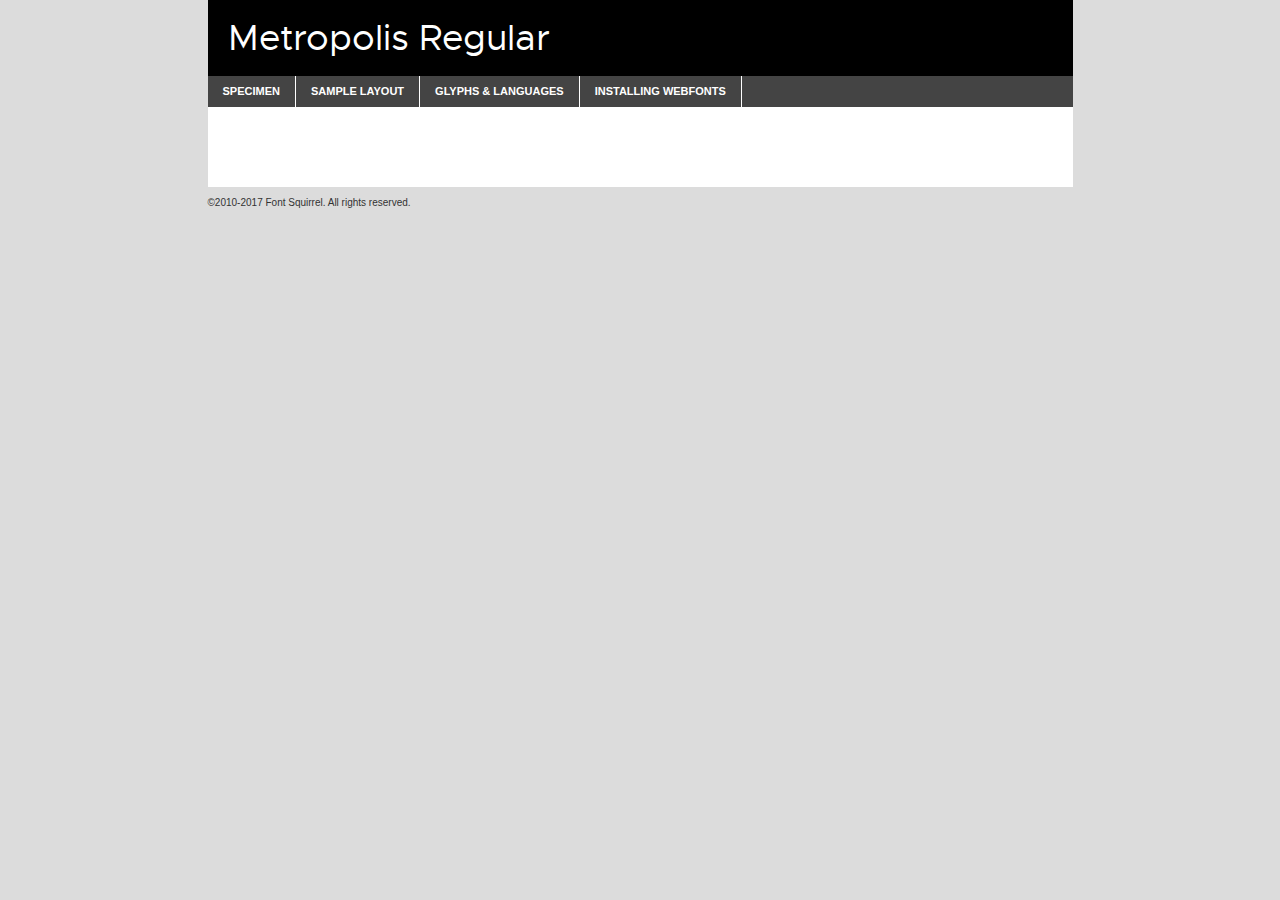
<file: assets/css/fonts/metropolis-regular-demo.html>
<!DOCTYPE html PUBLIC "-//W3C//DTD XHTML 1.0 Transitional//EN"
        "http://www.w3.org/TR/xhtml1/DTD/xhtml1-transitional.dtd">

<html xmlns="http://www.w3.org/1999/xhtml" xml:lang="en" lang="en">
<head>
    <meta http-equiv="Content-Type" content="text/html; charset=utf-8"/>
    <script src="http://ajax.googleapis.com/ajax/libs/jquery/1.7.2/jquery.min.js" type="text/javascript" charset="utf-8"></script>
    <script type="text/javascript">
		(function($) {
			$.fn.easyTabs = function(option) {
				var param = jQuery.extend({ fadeSpeed: 'fast', defaultContent: 1, activeClass: 'active' }, option);
				$(this).each(function() {
					var thisId = '#' + this.id;
					if ( param.defaultContent == '' )
					{
						param.defaultContent = 1;
					}
					if ( typeof param.defaultContent == 'number' )
					{
						var defaultTab = $(thisId + ' .tabs li:eq(' + (param.defaultContent - 1) + ') a').attr('href').substr(1);
					}
					else
					{
						var defaultTab = param.defaultContent;
					}
					$(thisId + ' .tabs li a').each(function() {
						var tabToHide = $(this).attr('href').substr(1);
						$('#' + tabToHide).addClass('easytabs-tab-content');
					});
					hideAll();
					changeContent(defaultTab);

					function hideAll() {$(thisId + ' .easytabs-tab-content').hide();}

					function changeContent(tabId)
					{
						hideAll();
						$(thisId + ' .tabs li').removeClass(param.activeClass);
						$(thisId + ' .tabs li a[href=#' + tabId + ']').closest('li').addClass(param.activeClass);
						if ( param.fadeSpeed != 'none' )
						{
							$(thisId + ' #' + tabId).fadeIn(param.fadeSpeed);
						}
						else
						{
							$(thisId + ' #' + tabId).show();
						}
					}

					$(thisId + ' .tabs li').click(function() {
						var tabId = $(this).find('a').attr('href').substr(1);
						changeContent(tabId);
						return false;
					});
				});
			}
		})(jQuery);
    </script>
    <link rel="stylesheet" href="specimen_files/specimen_stylesheet.css" type="text/css" charset="utf-8"/>
    <link rel="stylesheet" href="stylesheet.css" type="text/css" charset="utf-8"/>

    <style type="text/css">
        		body {
			font-family: 'metropolisregular';
        		}

            </style>

    <title>Metropolis Regular Specimen</title>


    <script type="text/javascript" charset="utf-8">
		$(document).ready(function() {
			$('#container').easyTabs({ defaultContent: 1 });
		});
    </script>
</head>

<body>
<div id="container">
    <div id="header">
		Metropolis Regular    </div>
    <ul class="tabs">
        <li><a href="#specimen">Specimen</a></li>
        <li><a href="#layout">Sample Layout</a></li>
		        <li><a href="#glyphs">Glyphs &amp; Languages</a></li>
        <li><a href="#installing">Installing Webfonts</a></li>

    </ul>

    <div id="main_content">


        <div id="specimen">

            <div class="section">
                <div class="grid12 firstcol">
                    <div class="huge">AaBb</div>
                </div>
            </div>

            <div class="section">
                <div class="glyph_range">A&#x200B;B&#x200b;C&#x200b;D&#x200b;E&#x200b;F&#x200b;G&#x200b;H&#x200b;I&#x200b;J&#x200b;K&#x200b;L&#x200b;M&#x200b;N&#x200b;O&#x200b;P&#x200b;Q&#x200b;R&#x200b;S&#x200b;T&#x200b;U&#x200b;V&#x200b;W&#x200b;X&#x200b;Y&#x200b;Z&#x200b;a&#x200b;b&#x200b;c&#x200b;d&#x200b;e&#x200b;f&#x200b;g&#x200b;h&#x200b;i&#x200b;j&#x200b;k&#x200b;l&#x200b;m&#x200b;n&#x200b;o&#x200b;p&#x200b;q&#x200b;r&#x200b;s&#x200b;t&#x200b;u&#x200b;v&#x200b;w&#x200b;x&#x200b;y&#x200b;z&#x200b;1&#x200b;2&#x200b;3&#x200b;4&#x200b;5&#x200b;6&#x200b;7&#x200b;8&#x200b;9&#x200b;0&#x200b;&amp;&#x200b;.&#x200b;,&#x200b;?&#x200b;!&#x200b;&#64;&#x200b;(&#x200b;)&#x200b;#&#x200b;$&#x200b;%&#x200b;*&#x200b;+&#x200b;-&#x200b;=&#x200b;:&#x200b;;</div>
            </div>
            <div class="section">
                <div class="grid12 firstcol">
                    <table class="sample_table">
                        <tr>
                            <td>10</td>
                            <td class="size10">abcdefghijklmnopqrstuvwxyzABCDEFGHIJKLMNOPQRSTUVWXYZ0123456789abcdefghijklmnopqrstuvwxyzABCDEFGHIJKLMNOPQRSTUVWXYZ0123456789abcdefghijklmnopqrstuvwxyzABCDEFGHIJKLMNOPQRSTUVWXYZ</td>
                        </tr>
                        <tr>
                            <td>11</td>
                            <td class="size11">abcdefghijklmnopqrstuvwxyzABCDEFGHIJKLMNOPQRSTUVWXYZ0123456789abcdefghijklmnopqrstuvwxyzABCDEFGHIJKLMNOPQRSTUVWXYZ0123456789abcdefghijklmnopqrstuvwxyzABCDEFGHIJKLMNOPQRSTUVWXYZ</td>
                        </tr>
                        <tr>
                            <td>12</td>
                            <td class="size12">abcdefghijklmnopqrstuvwxyzABCDEFGHIJKLMNOPQRSTUVWXYZ0123456789abcdefghijklmnopqrstuvwxyzABCDEFGHIJKLMNOPQRSTUVWXYZ0123456789abcdefghijklmnopqrstuvwxyzABCDEFGHIJKLMNOPQRSTUVWXYZ</td>
                        </tr>
                        <tr>
                            <td>13</td>
                            <td class="size13">abcdefghijklmnopqrstuvwxyzABCDEFGHIJKLMNOPQRSTUVWXYZ0123456789abcdefghijklmnopqrstuvwxyzABCDEFGHIJKLMNOPQRSTUVWXYZ0123456789abcdefghijklmnopqrstuvwxyzABCDEFGHIJKLMNOPQRSTUVWXYZ</td>
                        </tr>
                        <tr>
                            <td>14</td>
                            <td class="size14">abcdefghijklmnopqrstuvwxyzABCDEFGHIJKLMNOPQRSTUVWXYZ0123456789abcdefghijklmnopqrstuvwxyzABCDEFGHIJKLMNOPQRSTUVWXYZ0123456789abcdefghijklmnopqrstuvwxyzABCDEFGHIJKLMNOPQRSTUVWXYZ</td>
                        </tr>
                        <tr>
                            <td>16</td>
                            <td class="size16">abcdefghijklmnopqrstuvwxyzABCDEFGHIJKLMNOPQRSTUVWXYZ0123456789abcdefghijklmnopqrstuvwxyzABCDEFGHIJKLMNOPQRSTUVWXYZ</td>
                        </tr>
                        <tr>
                            <td>18</td>
                            <td class="size18">abcdefghijklmnopqrstuvwxyzABCDEFGHIJKLMNOPQRSTUVWXYZ0123456789abcdefghijklmnopqrstuvwxyzABCDEFGHIJKLMNOPQRSTUVWXYZ</td>
                        </tr>
                        <tr>
                            <td>20</td>
                            <td class="size20">abcdefghijklmnopqrstuvwxyzABCDEFGHIJKLMNOPQRSTUVWXYZ0123456789abcdefghijklmnopqrstuvwxyzABCDEFGHIJKLMNOPQRSTUVWXYZ</td>
                        </tr>
                        <tr>
                            <td>24</td>
                            <td class="size24">abcdefghijklmnopqrstuvwxyzABCDEFGHIJKLMNOPQRSTUVWXYZ0123456789abcdefghijklmnopqrstuvwxyzABCDEFGHIJKLMNOPQRSTUVWXYZ</td>
                        </tr>
                        <tr>
                            <td>30</td>
                            <td class="size30">abcdefghijklmnopqrstuvwxyzABCDEFGHIJKLMNOPQRSTUVWXYZ0123456789abcdefghijklmnopqrstuvwxyzABCDEFGHIJKLMNOPQRSTUVWXYZ</td>
                        </tr>
                        <tr>
                            <td>36</td>
                            <td class="size36">abcdefghijklmnopqrstuvwxyzABCDEFGHIJKLMNOPQRSTUVWXYZ0123456789abcdefghijklmnopqrstuvwxyzABCDEFGHIJKLMNOPQRSTUVWXYZ</td>
                        </tr>
                        <tr>
                            <td>48</td>
                            <td class="size48">abcdefghijklmnopqrstuvwxyzABCDEFGHIJKLMNOPQRSTUVWXYZ0123456789abcdefghijklmnopqrstuvwxyzABCDEFGHIJKLMNOPQRSTUVWXYZ</td>
                        </tr>
                        <tr>
                            <td>60</td>
                            <td class="size60">abcdefghijklmnopqrstuvwxyzABCDEFGHIJKLMNOPQRSTUVWXYZ0123456789abcdefghijklmnopqrstuvwxyzABCDEFGHIJKLMNOPQRSTUVWXYZ</td>
                        </tr>
                        <tr>
                            <td>72</td>
                            <td class="size72">abcdefghijklmnopqrstuvwxyzABCDEFGHIJKLMNOPQRSTUVWXYZ0123456789abcdefghijklmnopqrstuvwxyzABCDEFGHIJKLMNOPQRSTUVWXYZ</td>
                        </tr>
                        <tr>
                            <td>90</td>
                            <td class="size90">abcdefghijklmnopqrstuvwxyzABCDEFGHIJKLMNOPQRSTUVWXYZ0123456789abcdefghijklmnopqrstuvwxyzABCDEFGHIJKLMNOPQRSTUVWXYZ</td>
                        </tr>
                    </table>

                </div>

            </div>


            <div class="section" id="bodycomparison">


                <div id="xheight">
                    <div class="fontbody">&#x25FC;&#x25FC;&#x25FC;&#x25FC;&#x25FC;&#x25FC;&#x25FC;&#x25FC;&#x25FC;&#x25FC;&#x25FC;&#x25FC;&#x25FC;&#x25FC;&#x25FC;&#x25FC;&#x25FC;&#x25FC;&#x25FC;&#x25FC;&#x25FC;&#x25FC;&#x25FC;&#x25FC;&#x25FC;&#x25FC;&#x25FC;&#x25FC;&#x25FC;&#x25FC;&#x25FC;&#x25FC;&#x25FC;&#x25FC;&#x25FC;&#x25FC;&#x25FC;&#x25FC;&#x25FC;&#x25FC;&#x25FC;&#x25FC;&#x25FC;&#x25FC;&#x25FC;&#x25FC;&#x25FC;&#x25FC;&#x25FC;&#x25FC;&#x25FC;&#x25FC;&#x25FC;&#x25FC;&#x25FC;&#x25FC;&#x25FC;&#x25FC;&#x25FC;&#x25FC;&#x25FC;&#x25FC;&#x25FC;&#x25FC;&#x25FC;&#x25FC;&#x25FC;&#x25FC;&#x25FC;&#x25FC;&#x25FC;&#x25FC;&#x25FC;&#x25FC;&#x25FC;&#x25FC;&#x25FC;&#x25FC;&#x25FC;&#x25FC;&#x25FC;&#x25FC;&#x25FC;&#x25FC;&#x25FC;&#x25FC;&#x25FC;&#x25FC;&#x25FC;&#x25FC;&#x25FC;&#x25FC;&#x25FC;&#x25FC;&#x25FC;&#x25FC;&#x25FC;&#x25FC;&#x25FC;body</div>
                    <div class="arialbody">body</div>
                    <div class="verdanabody">body</div>
                    <div class="georgiabody">body</div>
                </div>
                <div class="fontbody" style="z-index:1">
                    body<span>Metropolis Regular</span>
                </div>
                <div class="arialbody" style="z-index:1">
                    body<span>Arial</span>
                </div>
                <div class="verdanabody" style="z-index:1">
                    body<span>Verdana</span>
                </div>
                <div class="georgiabody" style="z-index:1">
                    body<span>Georgia</span>
                </div>


            </div>


            <div class="section psample psample_row1" id="">

                <div class="grid2 firstcol">
                    <p class="size10"><span>10.</span>Aenean lacinia bibendum nulla sed consectetur. Fusce dapibus, tellus ac cursus commodo, tortor mauris condimentum nibh, ut fermentum massa justo sit amet risus. Nullam id dolor id nibh ultricies vehicula ut id elit. Cum sociis natoque penatibus et magnis dis parturient montes, nascetur ridiculus mus. Nulla vitae elit libero, a pharetra augue.</p>

                </div>
                <div class="grid3">
                    <p class="size11"><span>11.</span>Aenean lacinia bibendum nulla sed consectetur. Fusce dapibus, tellus ac cursus commodo, tortor mauris condimentum nibh, ut fermentum massa justo sit amet risus. Nullam id dolor id nibh ultricies vehicula ut id elit. Cum sociis natoque penatibus et magnis dis parturient montes, nascetur ridiculus mus. Nulla vitae elit libero, a pharetra augue.</p>

                </div>
                <div class="grid3">
                    <p class="size12"><span>12.</span>Aenean lacinia bibendum nulla sed consectetur. Fusce dapibus, tellus ac cursus commodo, tortor mauris condimentum nibh, ut fermentum massa justo sit amet risus. Nullam id dolor id nibh ultricies vehicula ut id elit. Cum sociis natoque penatibus et magnis dis parturient montes, nascetur ridiculus mus. Nulla vitae elit libero, a pharetra augue.</p>

                </div>
                <div class="grid4">
                    <p class="size13"><span>13.</span>Aenean lacinia bibendum nulla sed consectetur. Fusce dapibus, tellus ac cursus commodo, tortor mauris condimentum nibh, ut fermentum massa justo sit amet risus. Nullam id dolor id nibh ultricies vehicula ut id elit. Cum sociis natoque penatibus et magnis dis parturient montes, nascetur ridiculus mus. Nulla vitae elit libero, a pharetra augue.</p>

                </div>
                <div class="white_blend"></div>

            </div>
            <div class="section psample psample_row2" id="">
                <div class="grid3 firstcol">
                    <p class="size14"><span>14.</span>Aenean lacinia bibendum nulla sed consectetur. Fusce dapibus, tellus ac cursus commodo, tortor mauris condimentum nibh, ut fermentum massa justo sit amet risus. Nullam id dolor id nibh ultricies vehicula ut id elit. Cum sociis natoque penatibus et magnis dis parturient montes, nascetur ridiculus mus. Nulla vitae elit libero, a pharetra augue.</p>

                </div>
                <div class="grid4">
                    <p class="size16"><span>16.</span>Aenean lacinia bibendum nulla sed consectetur. Fusce dapibus, tellus ac cursus commodo, tortor mauris condimentum nibh, ut fermentum massa justo sit amet risus. Nullam id dolor id nibh ultricies vehicula ut id elit. Cum sociis natoque penatibus et magnis dis parturient montes, nascetur ridiculus mus. Nulla vitae elit libero, a pharetra augue.</p>

                </div>
                <div class="grid5">
                    <p class="size18"><span>18.</span>Aenean lacinia bibendum nulla sed consectetur. Fusce dapibus, tellus ac cursus commodo, tortor mauris condimentum nibh, ut fermentum massa justo sit amet risus. Nullam id dolor id nibh ultricies vehicula ut id elit. Cum sociis natoque penatibus et magnis dis parturient montes, nascetur ridiculus mus. Nulla vitae elit libero, a pharetra augue.</p>

                </div>

                <div class="white_blend"></div>

            </div>

            <div class="section psample psample_row3" id="">
                <div class="grid5 firstcol">
                    <p class="size20"><span>20.</span>Aenean lacinia bibendum nulla sed consectetur. Fusce dapibus, tellus ac cursus commodo, tortor mauris condimentum nibh, ut fermentum massa justo sit amet risus. Nullam id dolor id nibh ultricies vehicula ut id elit. Cum sociis natoque penatibus et magnis dis parturient montes, nascetur ridiculus mus. Nulla vitae elit libero, a pharetra augue.</p>
                </div>
                <div class="grid7">
                    <p class="size24"><span>24.</span>Aenean lacinia bibendum nulla sed consectetur. Fusce dapibus, tellus ac cursus commodo, tortor mauris condimentum nibh, ut fermentum massa justo sit amet risus. Nullam id dolor id nibh ultricies vehicula ut id elit. Cum sociis natoque penatibus et magnis dis parturient montes, nascetur ridiculus mus. Nulla vitae elit libero, a pharetra augue.</p>
                </div>

                <div class="white_blend"></div>

            </div>

            <div class="section psample psample_row4" id="">
                <div class="grid12 firstcol">
                    <p class="size30"><span>30.</span>Aenean lacinia bibendum nulla sed consectetur. Fusce dapibus, tellus ac cursus commodo, tortor mauris condimentum nibh, ut fermentum massa justo sit amet risus. Nullam id dolor id nibh ultricies vehicula ut id elit. Cum sociis natoque penatibus et magnis dis parturient montes, nascetur ridiculus mus. Nulla vitae elit libero, a pharetra augue.</p>
                </div>
                <div class="white_blend"></div>

            </div>


            <div class="section psample psample_row1 fullreverse">
                <div class="grid2 firstcol">
                    <p class="size10"><span>10.</span>Aenean lacinia bibendum nulla sed consectetur. Fusce dapibus, tellus ac cursus commodo, tortor mauris condimentum nibh, ut fermentum massa justo sit amet risus. Nullam id dolor id nibh ultricies vehicula ut id elit. Cum sociis natoque penatibus et magnis dis parturient montes, nascetur ridiculus mus. Nulla vitae elit libero, a pharetra augue.</p>

                </div>
                <div class="grid3">
                    <p class="size11"><span>11.</span>Aenean lacinia bibendum nulla sed consectetur. Fusce dapibus, tellus ac cursus commodo, tortor mauris condimentum nibh, ut fermentum massa justo sit amet risus. Nullam id dolor id nibh ultricies vehicula ut id elit. Cum sociis natoque penatibus et magnis dis parturient montes, nascetur ridiculus mus. Nulla vitae elit libero, a pharetra augue.</p>

                </div>
                <div class="grid3">
                    <p class="size12"><span>12.</span>Aenean lacinia bibendum nulla sed consectetur. Fusce dapibus, tellus ac cursus commodo, tortor mauris condimentum nibh, ut fermentum massa justo sit amet risus. Nullam id dolor id nibh ultricies vehicula ut id elit. Cum sociis natoque penatibus et magnis dis parturient montes, nascetur ridiculus mus. Nulla vitae elit libero, a pharetra augue.</p>

                </div>
                <div class="grid4">
                    <p class="size13"><span>13.</span>Aenean lacinia bibendum nulla sed consectetur. Fusce dapibus, tellus ac cursus commodo, tortor mauris condimentum nibh, ut fermentum massa justo sit amet risus. Nullam id dolor id nibh ultricies vehicula ut id elit. Cum sociis natoque penatibus et magnis dis parturient montes, nascetur ridiculus mus. Nulla vitae elit libero, a pharetra augue.</p>

                </div>
                <div class="black_blend"></div>

            </div>

            <div class="section psample psample_row2 fullreverse">
                <div class="grid3 firstcol">
                    <p class="size14"><span>14.</span>Aenean lacinia bibendum nulla sed consectetur. Fusce dapibus, tellus ac cursus commodo, tortor mauris condimentum nibh, ut fermentum massa justo sit amet risus. Nullam id dolor id nibh ultricies vehicula ut id elit. Cum sociis natoque penatibus et magnis dis parturient montes, nascetur ridiculus mus. Nulla vitae elit libero, a pharetra augue.</p>

                </div>
                <div class="grid4">
                    <p class="size16"><span>16.</span>Aenean lacinia bibendum nulla sed consectetur. Fusce dapibus, tellus ac cursus commodo, tortor mauris condimentum nibh, ut fermentum massa justo sit amet risus. Nullam id dolor id nibh ultricies vehicula ut id elit. Cum sociis natoque penatibus et magnis dis parturient montes, nascetur ridiculus mus. Nulla vitae elit libero, a pharetra augue.</p>

                </div>
                <div class="grid5">
                    <p class="size18"><span>18.</span>Aenean lacinia bibendum nulla sed consectetur. Fusce dapibus, tellus ac cursus commodo, tortor mauris condimentum nibh, ut fermentum massa justo sit amet risus. Nullam id dolor id nibh ultricies vehicula ut id elit. Cum sociis natoque penatibus et magnis dis parturient montes, nascetur ridiculus mus. Nulla vitae elit libero, a pharetra augue.</p>

                </div>
                <div class="black_blend"></div>

            </div>

            <div class="section psample fullreverse psample_row3" id="">
                <div class="grid5 firstcol">
                    <p class="size20"><span>20.</span>Aenean lacinia bibendum nulla sed consectetur. Fusce dapibus, tellus ac cursus commodo, tortor mauris condimentum nibh, ut fermentum massa justo sit amet risus. Nullam id dolor id nibh ultricies vehicula ut id elit. Cum sociis natoque penatibus et magnis dis parturient montes, nascetur ridiculus mus. Nulla vitae elit libero, a pharetra augue.</p>
                </div>
                <div class="grid7">
                    <p class="size24"><span>24.</span>Aenean lacinia bibendum nulla sed consectetur. Fusce dapibus, tellus ac cursus commodo, tortor mauris condimentum nibh, ut fermentum massa justo sit amet risus. Nullam id dolor id nibh ultricies vehicula ut id elit. Cum sociis natoque penatibus et magnis dis parturient montes, nascetur ridiculus mus. Nulla vitae elit libero, a pharetra augue.</p>
                </div>

                <div class="black_blend"></div>

            </div>

            <div class="section psample fullreverse psample_row4" id="" style="border-bottom: 20px #000 solid;">
                <div class="grid12 firstcol">
                    <p class="size30"><span>30.</span>Aenean lacinia bibendum nulla sed consectetur. Fusce dapibus, tellus ac cursus commodo, tortor mauris condimentum nibh, ut fermentum massa justo sit amet risus. Nullam id dolor id nibh ultricies vehicula ut id elit. Cum sociis natoque penatibus et magnis dis parturient montes, nascetur ridiculus mus. Nulla vitae elit libero, a pharetra augue.</p>
                </div>
                <div class="black_blend"></div>

            </div>


        </div>

        <div id="layout">

            <div class="section">

                <div class="grid12 firstcol">
                    <h1>Lorem Ipsum Dolor</h1>
                    <h2>Etiam porta sem malesuada magna mollis euismod</h2>

                    <p class="byline">By <a href="#link">Aenean Lacinia</a></p>
                </div>
            </div>
            <div class="section">
                <div class="grid8 firstcol">
                    <p class="large">Donec sed odio dui. Morbi leo risus, porta ac consectetur ac, vestibulum at eros. Fusce dapibus, tellus ac cursus commodo, tortor mauris condimentum nibh, ut fermentum massa justo sit amet risus. </p>


                    <h3>Pellentesque ornare sem</h3>

                    <p>Maecenas sed diam eget risus varius blandit sit amet non magna. Maecenas faucibus mollis interdum. Donec ullamcorper nulla non metus auctor fringilla. Nullam id dolor id nibh ultricies vehicula ut id elit. Nullam id dolor id nibh ultricies vehicula ut id elit. </p>

                    <p>Aenean eu leo quam. Pellentesque ornare sem lacinia quam venenatis vestibulum. Lorem ipsum dolor sit amet, consectetur adipiscing elit. Cum sociis natoque penatibus et magnis dis parturient montes, nascetur ridiculus mus. </p>

                    <p>Nulla vitae elit libero, a pharetra augue. Praesent commodo cursus magna, vel scelerisque nisl consectetur et. Aenean lacinia bibendum nulla sed consectetur. </p>

                    <p>Nullam quis risus eget urna mollis ornare vel eu leo. Nullam quis risus eget urna mollis ornare vel eu leo. Maecenas sed diam eget risus varius blandit sit amet non magna. Donec ullamcorper nulla non metus auctor fringilla. </p>

                    <h3>Cras mattis consectetur</h3>

                    <p>Aenean eu leo quam. Pellentesque ornare sem lacinia quam venenatis vestibulum. Aenean lacinia bibendum nulla sed consectetur. Integer posuere erat a ante venenatis dapibus posuere velit aliquet. Cras mattis consectetur purus sit amet fermentum. </p>

                    <p>Nullam id dolor id nibh ultricies vehicula ut id elit. Nullam quis risus eget urna mollis ornare vel eu leo. Cras mattis consectetur purus sit amet fermentum.</p>
                </div>

                <div class="grid4 sidebar">

                    <div class="box reverse">
                        <p class="last">Nullam quis risus eget urna mollis ornare vel eu leo. Donec ullamcorper nulla non metus auctor fringilla. Cras mattis consectetur purus sit amet fermentum. Sed posuere consectetur est at lobortis. Lorem ipsum dolor sit amet, consectetur adipiscing elit. </p>
                    </div>

                    <p class="caption">Maecenas sed diam eget risus varius.</p>

                    <p>Vestibulum id ligula porta felis euismod semper. Integer posuere erat a ante venenatis dapibus posuere velit aliquet. Vestibulum id ligula porta felis euismod semper. Sed posuere consectetur est at lobortis. Maecenas sed diam eget risus varius blandit sit amet non magna. Fusce dapibus, tellus ac cursus commodo, tortor mauris condimentum nibh, ut fermentum massa justo sit amet risus. </p>


                    <p>Duis mollis, est non commodo luctus, nisi erat porttitor ligula, eget lacinia odio sem nec elit. Aenean lacinia bibendum nulla sed consectetur. Vivamus sagittis lacus vel augue laoreet rutrum faucibus dolor auctor. Aenean lacinia bibendum nulla sed consectetur. Nullam quis risus eget urna mollis ornare vel eu leo. </p>

                    <p>Praesent commodo cursus magna, vel scelerisque nisl consectetur et. Donec ullamcorper nulla non metus auctor fringilla. Maecenas faucibus mollis interdum. Fusce dapibus, tellus ac cursus commodo, tortor mauris condimentum nibh, ut fermentum massa justo sit amet risus. </p>

                </div>
            </div>

        </div>


		

        <div id="glyphs">
            <div class="section">
                <div class="grid12 firstcol">

                    <h1>Language Support</h1>
                    <p>The subset of Metropolis Regular in this kit supports the following languages:<br/>

						Albanian, Basque, Breton, Chamorro, Danish, Dutch, English, Faroese, Finnish, French, Frisian, Galician, German, Icelandic, Italian, Malagasy, Norwegian, Portuguese, Spanish, Alsatian, Aragonese, Arapaho, Arrernte, Asturian, Aymara, Bislama, Cebuano, Corsican, Fijian, French_creole, Genoese, Gilbertese, Greenlandic, Haitian_creole, Hiligaynon, Hmong, Hopi, Ibanag, Iloko_ilokano, Indonesian, Interglossa_glosa, Interlingua, Irish_gaelic, Jerriais, Lojban, Lombard, Luxembourgeois, Manx, Mohawk, Norfolk_pitcairnese, Occitan, Oromo, Pangasinan, Papiamento, Piedmontese, Potawatomi, Rhaeto-romance, Romansh, Rotokas, Sami_lule, Samoan, Sardinian, Scots_gaelic, Seychelles_creole, Shona, Sicilian, Somali, Southern_ndebele, Swahili, Swati_swazi, Tagalog_filipino_pilipino, Tetum, Tok_pisin, Uyghur_latinized, Volapuk, Walloon, Warlpiri, Xhosa, Yapese, Zulu, Latinbasic, Ubasic, Demo                    </p>
                    <h1>Glyph Chart</h1>
                    <p>The subset of Metropolis Regular in this kit includes all the glyphs listed below. Unicode entities are included above each glyph to help you insert individual characters into your layout.</p>
                    <div id="glyph_chart">

																				                                <div><p>&amp;#32;</p>&#32;</div>
																				                                <div><p>&amp;#33;</p>&#33;</div>
																				                                <div><p>&amp;#34;</p>&#34;</div>
																				                                <div><p>&amp;#35;</p>&#35;</div>
																				                                <div><p>&amp;#36;</p>&#36;</div>
																				                                <div><p>&amp;#37;</p>&#37;</div>
																				                                <div><p>&amp;#38;</p>&#38;</div>
																				                                <div><p>&amp;#39;</p>&#39;</div>
																				                                <div><p>&amp;#40;</p>&#40;</div>
																				                                <div><p>&amp;#41;</p>&#41;</div>
																				                                <div><p>&amp;#42;</p>&#42;</div>
																				                                <div><p>&amp;#43;</p>&#43;</div>
																				                                <div><p>&amp;#44;</p>&#44;</div>
																				                                <div><p>&amp;#45;</p>&#45;</div>
																				                                <div><p>&amp;#46;</p>&#46;</div>
																				                                <div><p>&amp;#47;</p>&#47;</div>
																				                                <div><p>&amp;#48;</p>&#48;</div>
																				                                <div><p>&amp;#49;</p>&#49;</div>
																				                                <div><p>&amp;#50;</p>&#50;</div>
																				                                <div><p>&amp;#51;</p>&#51;</div>
																				                                <div><p>&amp;#52;</p>&#52;</div>
																				                                <div><p>&amp;#53;</p>&#53;</div>
																				                                <div><p>&amp;#54;</p>&#54;</div>
																				                                <div><p>&amp;#55;</p>&#55;</div>
																				                                <div><p>&amp;#56;</p>&#56;</div>
																				                                <div><p>&amp;#57;</p>&#57;</div>
																				                                <div><p>&amp;#58;</p>&#58;</div>
																				                                <div><p>&amp;#59;</p>&#59;</div>
																				                                <div><p>&amp;#60;</p>&#60;</div>
																				                                <div><p>&amp;#61;</p>&#61;</div>
																				                                <div><p>&amp;#62;</p>&#62;</div>
																				                                <div><p>&amp;#63;</p>&#63;</div>
																				                                <div><p>&amp;#64;</p>&#64;</div>
																				                                <div><p>&amp;#65;</p>&#65;</div>
																				                                <div><p>&amp;#66;</p>&#66;</div>
																				                                <div><p>&amp;#67;</p>&#67;</div>
																				                                <div><p>&amp;#68;</p>&#68;</div>
																				                                <div><p>&amp;#69;</p>&#69;</div>
																				                                <div><p>&amp;#70;</p>&#70;</div>
																				                                <div><p>&amp;#71;</p>&#71;</div>
																				                                <div><p>&amp;#72;</p>&#72;</div>
																				                                <div><p>&amp;#73;</p>&#73;</div>
																				                                <div><p>&amp;#74;</p>&#74;</div>
																				                                <div><p>&amp;#75;</p>&#75;</div>
																				                                <div><p>&amp;#76;</p>&#76;</div>
																				                                <div><p>&amp;#77;</p>&#77;</div>
																				                                <div><p>&amp;#78;</p>&#78;</div>
																				                                <div><p>&amp;#79;</p>&#79;</div>
																				                                <div><p>&amp;#80;</p>&#80;</div>
																				                                <div><p>&amp;#81;</p>&#81;</div>
																				                                <div><p>&amp;#82;</p>&#82;</div>
																				                                <div><p>&amp;#83;</p>&#83;</div>
																				                                <div><p>&amp;#84;</p>&#84;</div>
																				                                <div><p>&amp;#85;</p>&#85;</div>
																				                                <div><p>&amp;#86;</p>&#86;</div>
																				                                <div><p>&amp;#87;</p>&#87;</div>
																				                                <div><p>&amp;#88;</p>&#88;</div>
																				                                <div><p>&amp;#89;</p>&#89;</div>
																				                                <div><p>&amp;#90;</p>&#90;</div>
																				                                <div><p>&amp;#91;</p>&#91;</div>
																				                                <div><p>&amp;#92;</p>&#92;</div>
																				                                <div><p>&amp;#93;</p>&#93;</div>
																				                                <div><p>&amp;#94;</p>&#94;</div>
																				                                <div><p>&amp;#95;</p>&#95;</div>
																				                                <div><p>&amp;#96;</p>&#96;</div>
																				                                <div><p>&amp;#97;</p>&#97;</div>
																				                                <div><p>&amp;#98;</p>&#98;</div>
																				                                <div><p>&amp;#99;</p>&#99;</div>
																				                                <div><p>&amp;#100;</p>&#100;</div>
																				                                <div><p>&amp;#101;</p>&#101;</div>
																				                                <div><p>&amp;#102;</p>&#102;</div>
																				                                <div><p>&amp;#103;</p>&#103;</div>
																				                                <div><p>&amp;#104;</p>&#104;</div>
																				                                <div><p>&amp;#105;</p>&#105;</div>
																				                                <div><p>&amp;#106;</p>&#106;</div>
																				                                <div><p>&amp;#107;</p>&#107;</div>
																				                                <div><p>&amp;#108;</p>&#108;</div>
																				                                <div><p>&amp;#109;</p>&#109;</div>
																				                                <div><p>&amp;#110;</p>&#110;</div>
																				                                <div><p>&amp;#111;</p>&#111;</div>
																				                                <div><p>&amp;#112;</p>&#112;</div>
																				                                <div><p>&amp;#113;</p>&#113;</div>
																				                                <div><p>&amp;#114;</p>&#114;</div>
																				                                <div><p>&amp;#115;</p>&#115;</div>
																				                                <div><p>&amp;#116;</p>&#116;</div>
																				                                <div><p>&amp;#117;</p>&#117;</div>
																				                                <div><p>&amp;#118;</p>&#118;</div>
																				                                <div><p>&amp;#119;</p>&#119;</div>
																				                                <div><p>&amp;#120;</p>&#120;</div>
																				                                <div><p>&amp;#121;</p>&#121;</div>
																				                                <div><p>&amp;#122;</p>&#122;</div>
																				                                <div><p>&amp;#123;</p>&#123;</div>
																				                                <div><p>&amp;#124;</p>&#124;</div>
																				                                <div><p>&amp;#125;</p>&#125;</div>
																				                                <div><p>&amp;#126;</p>&#126;</div>
																				                                <div><p>&amp;#160;</p>&#160;</div>
																				                                <div><p>&amp;#161;</p>&#161;</div>
																				                                <div><p>&amp;#162;</p>&#162;</div>
																				                                <div><p>&amp;#163;</p>&#163;</div>
																				                                <div><p>&amp;#165;</p>&#165;</div>
																				                                <div><p>&amp;#168;</p>&#168;</div>
																				                                <div><p>&amp;#173;</p>&#173;</div>
																				                                <div><p>&amp;#175;</p>&#175;</div>
																				                                <div><p>&amp;#180;</p>&#180;</div>
																				                                <div><p>&amp;#184;</p>&#184;</div>
																				                                <div><p>&amp;#191;</p>&#191;</div>
																				                                <div><p>&amp;#192;</p>&#192;</div>
																				                                <div><p>&amp;#193;</p>&#193;</div>
																				                                <div><p>&amp;#194;</p>&#194;</div>
																				                                <div><p>&amp;#195;</p>&#195;</div>
																				                                <div><p>&amp;#196;</p>&#196;</div>
																				                                <div><p>&amp;#197;</p>&#197;</div>
																				                                <div><p>&amp;#198;</p>&#198;</div>
																				                                <div><p>&amp;#199;</p>&#199;</div>
																				                                <div><p>&amp;#200;</p>&#200;</div>
																				                                <div><p>&amp;#201;</p>&#201;</div>
																				                                <div><p>&amp;#202;</p>&#202;</div>
																				                                <div><p>&amp;#203;</p>&#203;</div>
																				                                <div><p>&amp;#204;</p>&#204;</div>
																				                                <div><p>&amp;#205;</p>&#205;</div>
																				                                <div><p>&amp;#206;</p>&#206;</div>
																				                                <div><p>&amp;#207;</p>&#207;</div>
																				                                <div><p>&amp;#208;</p>&#208;</div>
																				                                <div><p>&amp;#209;</p>&#209;</div>
																				                                <div><p>&amp;#210;</p>&#210;</div>
																				                                <div><p>&amp;#211;</p>&#211;</div>
																				                                <div><p>&amp;#212;</p>&#212;</div>
																				                                <div><p>&amp;#213;</p>&#213;</div>
																				                                <div><p>&amp;#214;</p>&#214;</div>
																				                                <div><p>&amp;#215;</p>&#215;</div>
																				                                <div><p>&amp;#216;</p>&#216;</div>
																				                                <div><p>&amp;#217;</p>&#217;</div>
																				                                <div><p>&amp;#218;</p>&#218;</div>
																				                                <div><p>&amp;#219;</p>&#219;</div>
																				                                <div><p>&amp;#220;</p>&#220;</div>
																				                                <div><p>&amp;#221;</p>&#221;</div>
																				                                <div><p>&amp;#222;</p>&#222;</div>
																				                                <div><p>&amp;#223;</p>&#223;</div>
																				                                <div><p>&amp;#224;</p>&#224;</div>
																				                                <div><p>&amp;#225;</p>&#225;</div>
																				                                <div><p>&amp;#226;</p>&#226;</div>
																				                                <div><p>&amp;#227;</p>&#227;</div>
																				                                <div><p>&amp;#228;</p>&#228;</div>
																				                                <div><p>&amp;#229;</p>&#229;</div>
																				                                <div><p>&amp;#230;</p>&#230;</div>
																				                                <div><p>&amp;#231;</p>&#231;</div>
																				                                <div><p>&amp;#232;</p>&#232;</div>
																				                                <div><p>&amp;#233;</p>&#233;</div>
																				                                <div><p>&amp;#234;</p>&#234;</div>
																				                                <div><p>&amp;#235;</p>&#235;</div>
																				                                <div><p>&amp;#236;</p>&#236;</div>
																				                                <div><p>&amp;#237;</p>&#237;</div>
																				                                <div><p>&amp;#238;</p>&#238;</div>
																				                                <div><p>&amp;#239;</p>&#239;</div>
																				                                <div><p>&amp;#240;</p>&#240;</div>
																				                                <div><p>&amp;#241;</p>&#241;</div>
																				                                <div><p>&amp;#242;</p>&#242;</div>
																				                                <div><p>&amp;#243;</p>&#243;</div>
																				                                <div><p>&amp;#244;</p>&#244;</div>
																				                                <div><p>&amp;#245;</p>&#245;</div>
																				                                <div><p>&amp;#246;</p>&#246;</div>
																				                                <div><p>&amp;#247;</p>&#247;</div>
																				                                <div><p>&amp;#248;</p>&#248;</div>
																				                                <div><p>&amp;#249;</p>&#249;</div>
																				                                <div><p>&amp;#250;</p>&#250;</div>
																				                                <div><p>&amp;#251;</p>&#251;</div>
																				                                <div><p>&amp;#252;</p>&#252;</div>
																				                                <div><p>&amp;#253;</p>&#253;</div>
																				                                <div><p>&amp;#254;</p>&#254;</div>
																				                                <div><p>&amp;#255;</p>&#255;</div>
																				                                <div><p>&amp;#338;</p>&#338;</div>
																				                                <div><p>&amp;#339;</p>&#339;</div>
																				                                <div><p>&amp;#376;</p>&#376;</div>
																				                                <div><p>&amp;#710;</p>&#710;</div>
																				                                <div><p>&amp;#732;</p>&#732;</div>
																				                                <div><p>&amp;#8192;</p>&#8192;</div>
																				                                <div><p>&amp;#8193;</p>&#8193;</div>
																				                                <div><p>&amp;#8194;</p>&#8194;</div>
																				                                <div><p>&amp;#8195;</p>&#8195;</div>
																				                                <div><p>&amp;#8196;</p>&#8196;</div>
																				                                <div><p>&amp;#8197;</p>&#8197;</div>
																				                                <div><p>&amp;#8198;</p>&#8198;</div>
																				                                <div><p>&amp;#8199;</p>&#8199;</div>
																				                                <div><p>&amp;#8200;</p>&#8200;</div>
																				                                <div><p>&amp;#8201;</p>&#8201;</div>
																				                                <div><p>&amp;#8202;</p>&#8202;</div>
																				                                <div><p>&amp;#8208;</p>&#8208;</div>
																				                                <div><p>&amp;#8209;</p>&#8209;</div>
																				                                <div><p>&amp;#8210;</p>&#8210;</div>
																				                                <div><p>&amp;#8211;</p>&#8211;</div>
																				                                <div><p>&amp;#8212;</p>&#8212;</div>
																				                                <div><p>&amp;#8216;</p>&#8216;</div>
																				                                <div><p>&amp;#8217;</p>&#8217;</div>
																				                                <div><p>&amp;#8220;</p>&#8220;</div>
																				                                <div><p>&amp;#8221;</p>&#8221;</div>
																				                                <div><p>&amp;#8230;</p>&#8230;</div>
																				                                <div><p>&amp;#8239;</p>&#8239;</div>
																				                                <div><p>&amp;#8287;</p>&#8287;</div>
																				                                <div><p>&amp;#8364;</p>&#8364;</div>
																				                                <div><p>&amp;#9724;</p>&#9724;</div>
																																																										                    </div>
                </div>


            </div>
        </div>


        <div id="specs">

        </div>

        <div id="installing">
            <div class="section">
                <div class="grid7 firstcol">
                    <h1>Installing Webfonts</h1>

                    <p>Webfonts are supported by all major browser platforms but not all in the same way. There are currently four different font formats that must be included in order to target all browsers. This includes TTF, WOFF, EOT and SVG.</p>

                    <h2>1. Upload your webfonts</h2>
                    <p>You must upload your webfont kit to your website. They should be in or near the same directory as your CSS files.</p>

                    <h2>2. Include the webfont stylesheet</h2>
                    <p>A special CSS @font-face declaration helps the various browsers select the appropriate font it needs without causing you a bunch of headaches. Learn more about this syntax by reading the <a href="https://www.fontspring.com/blog/further-hardening-of-the-bulletproof-syntax">Fontspring blog post</a> about it. The code for it is as follows:</p>


                    <code>
                        @font-face{
                        font-family: 'MyWebFont';
                        src: url('WebFont.eot');
                        src: url('WebFont.eot?#iefix') format('embedded-opentype'),
                        url('WebFont.woff') format('woff'),
                        url('WebFont.ttf') format('truetype'),
                        url('WebFont.svg#webfont') format('svg');
                        }
                    </code>

                    <p>We've already gone ahead and generated the code for you. All you have to do is link to the stylesheet in your HTML, like this:</p>
                    <code>&lt;link rel=&quot;stylesheet&quot; href=&quot;stylesheet.css&quot; type=&quot;text/css&quot; charset=&quot;utf-8&quot; /&gt;</code>

                    <h2>3. Modify your own stylesheet</h2>
                    <p>To take advantage of your new fonts, you must tell your stylesheet to use them. Look at the original @font-face declaration above and find the property called "font-family." The name linked there will be what you use to reference the font. Prepend that webfont name to the font stack in the "font-family" property, inside the selector you want to change. For example:</p>
                    <code>p { font-family: 'WebFont', Arial, sans-serif; }</code>

                    <h2>4. Test</h2>
                    <p>Getting webfonts to work cross-browser <em>can</em> be tricky. Use the information in the sidebar to help you if you find that fonts aren't loading in a particular browser.</p>
                </div>

                <div class="grid5 sidebar">
                    <div class="box">
                        <h2>Troubleshooting<br/>Font-Face Problems</h2>
                        <p>Having trouble getting your webfonts to load in your new website? Here are some tips to sort out what might be the problem.</p>

                        <h3>Fonts not showing in any browser</h3>

                        <p>This sounds like you need to work on the plumbing. You either did not upload the fonts to the correct directory, or you did not link the fonts properly in the CSS. If you've confirmed that all this is correct and you still have a problem, take a look at your .htaccess file and see if requests are getting intercepted.</p>

                        <h3>Fonts not loading in iPhone or iPad</h3>

                        <p>The most common problem here is that you are serving the fonts from an IIS server. IIS refuses to serve files that have unknown MIME types. If that is the case, you must set the MIME type for SVG to "image/svg+xml" in the server settings. Follow these instructions from Microsoft if you need help.</p>

                        <h3>Fonts not loading in Firefox</h3>

                        <p>The primary reason for this failure? You are still using a version Firefox older than 3.5. So upgrade already! If that isn't it, then you are very likely serving fonts from a different domain. Firefox requires that all font assets be served from the same domain. Lastly it is possible that you need to add WOFF to your list of MIME types (if you are serving via IIS.)</p>

                        <h3>Fonts not loading in IE</h3>

                        <p>Are you looking at Internet Explorer on an actual Windows machine or are you cheating by using a service like Adobe BrowserLab? Many of these screenshot services do not render @font-face for IE. Best to test it on a real machine.</p>

                        <h3>Fonts not loading in IE9</h3>

                        <p>IE9, like Firefox, requires that fonts be served from the same domain as the website. Make sure that is the case.</p>
                    </div>
                </div>
            </div>

        </div>

    </div>
    <div id="footer">
        <p>&copy;2010-2017 Font Squirrel. All rights reserved.</p>
    </div>
</div>
</body>
</html>
</file>
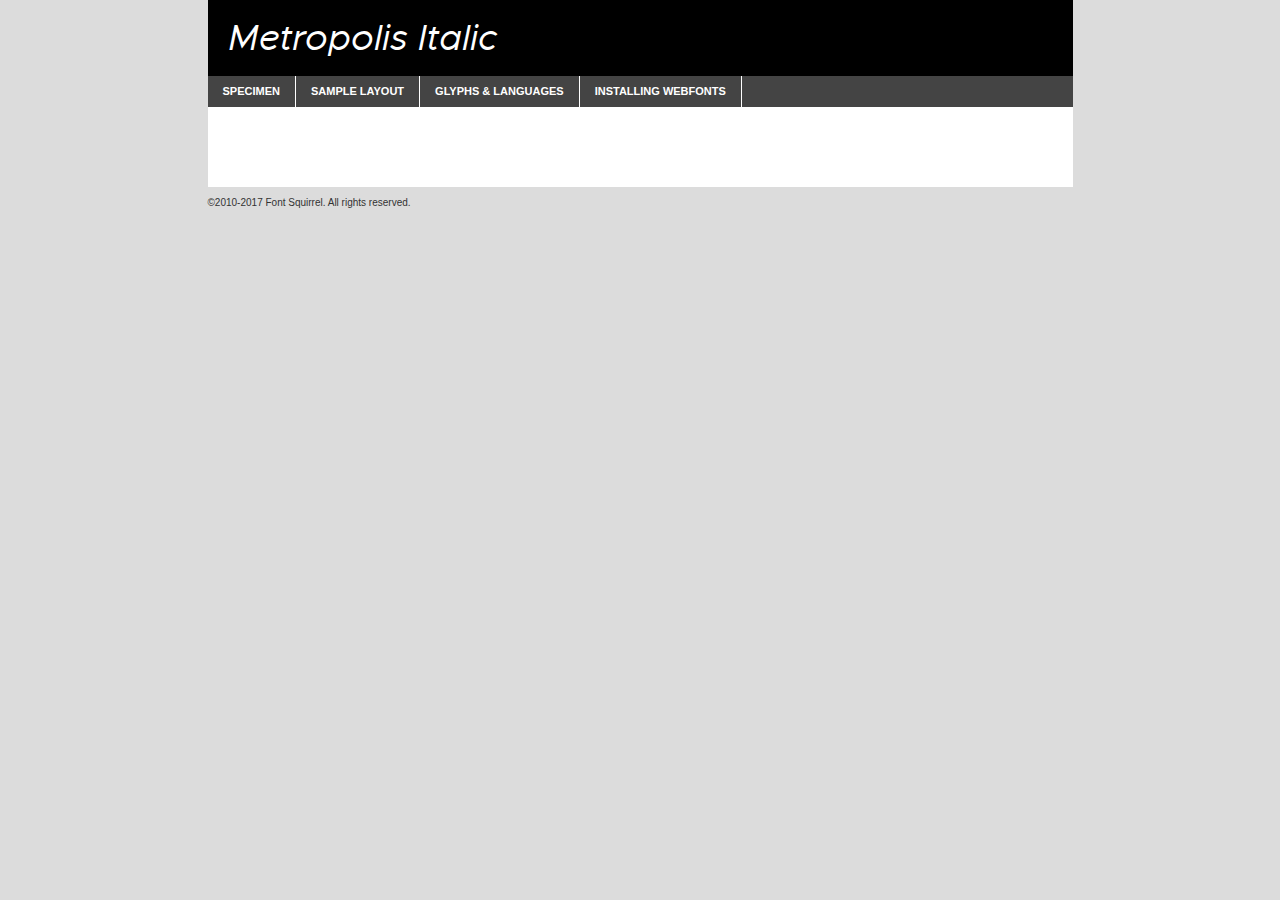
<file: assets/css/fonts/metropolis-regularitalic-demo.html>
<!DOCTYPE html PUBLIC "-//W3C//DTD XHTML 1.0 Transitional//EN"
        "http://www.w3.org/TR/xhtml1/DTD/xhtml1-transitional.dtd">

<html xmlns="http://www.w3.org/1999/xhtml" xml:lang="en" lang="en">
<head>
    <meta http-equiv="Content-Type" content="text/html; charset=utf-8"/>
    <script src="http://ajax.googleapis.com/ajax/libs/jquery/1.7.2/jquery.min.js" type="text/javascript" charset="utf-8"></script>
    <script type="text/javascript">
		(function($) {
			$.fn.easyTabs = function(option) {
				var param = jQuery.extend({ fadeSpeed: 'fast', defaultContent: 1, activeClass: 'active' }, option);
				$(this).each(function() {
					var thisId = '#' + this.id;
					if ( param.defaultContent == '' )
					{
						param.defaultContent = 1;
					}
					if ( typeof param.defaultContent == 'number' )
					{
						var defaultTab = $(thisId + ' .tabs li:eq(' + (param.defaultContent - 1) + ') a').attr('href').substr(1);
					}
					else
					{
						var defaultTab = param.defaultContent;
					}
					$(thisId + ' .tabs li a').each(function() {
						var tabToHide = $(this).attr('href').substr(1);
						$('#' + tabToHide).addClass('easytabs-tab-content');
					});
					hideAll();
					changeContent(defaultTab);

					function hideAll() {$(thisId + ' .easytabs-tab-content').hide();}

					function changeContent(tabId)
					{
						hideAll();
						$(thisId + ' .tabs li').removeClass(param.activeClass);
						$(thisId + ' .tabs li a[href=#' + tabId + ']').closest('li').addClass(param.activeClass);
						if ( param.fadeSpeed != 'none' )
						{
							$(thisId + ' #' + tabId).fadeIn(param.fadeSpeed);
						}
						else
						{
							$(thisId + ' #' + tabId).show();
						}
					}

					$(thisId + ' .tabs li').click(function() {
						var tabId = $(this).find('a').attr('href').substr(1);
						changeContent(tabId);
						return false;
					});
				});
			}
		})(jQuery);
    </script>
    <link rel="stylesheet" href="specimen_files/specimen_stylesheet.css" type="text/css" charset="utf-8"/>
    <link rel="stylesheet" href="stylesheet.css" type="text/css" charset="utf-8"/>

    <style type="text/css">
        		body {
			font-family: 'metropolisregular_italic';
        		}

            </style>

    <title>Metropolis Italic Specimen</title>


    <script type="text/javascript" charset="utf-8">
		$(document).ready(function() {
			$('#container').easyTabs({ defaultContent: 1 });
		});
    </script>
</head>

<body>
<div id="container">
    <div id="header">
		Metropolis Italic    </div>
    <ul class="tabs">
        <li><a href="#specimen">Specimen</a></li>
        <li><a href="#layout">Sample Layout</a></li>
		        <li><a href="#glyphs">Glyphs &amp; Languages</a></li>
        <li><a href="#installing">Installing Webfonts</a></li>

    </ul>

    <div id="main_content">


        <div id="specimen">

            <div class="section">
                <div class="grid12 firstcol">
                    <div class="huge">AaBb</div>
                </div>
            </div>

            <div class="section">
                <div class="glyph_range">A&#x200B;B&#x200b;C&#x200b;D&#x200b;E&#x200b;F&#x200b;G&#x200b;H&#x200b;I&#x200b;J&#x200b;K&#x200b;L&#x200b;M&#x200b;N&#x200b;O&#x200b;P&#x200b;Q&#x200b;R&#x200b;S&#x200b;T&#x200b;U&#x200b;V&#x200b;W&#x200b;X&#x200b;Y&#x200b;Z&#x200b;a&#x200b;b&#x200b;c&#x200b;d&#x200b;e&#x200b;f&#x200b;g&#x200b;h&#x200b;i&#x200b;j&#x200b;k&#x200b;l&#x200b;m&#x200b;n&#x200b;o&#x200b;p&#x200b;q&#x200b;r&#x200b;s&#x200b;t&#x200b;u&#x200b;v&#x200b;w&#x200b;x&#x200b;y&#x200b;z&#x200b;1&#x200b;2&#x200b;3&#x200b;4&#x200b;5&#x200b;6&#x200b;7&#x200b;8&#x200b;9&#x200b;0&#x200b;&amp;&#x200b;.&#x200b;,&#x200b;?&#x200b;!&#x200b;&#64;&#x200b;(&#x200b;)&#x200b;#&#x200b;$&#x200b;%&#x200b;*&#x200b;+&#x200b;-&#x200b;=&#x200b;:&#x200b;;</div>
            </div>
            <div class="section">
                <div class="grid12 firstcol">
                    <table class="sample_table">
                        <tr>
                            <td>10</td>
                            <td class="size10">abcdefghijklmnopqrstuvwxyzABCDEFGHIJKLMNOPQRSTUVWXYZ0123456789abcdefghijklmnopqrstuvwxyzABCDEFGHIJKLMNOPQRSTUVWXYZ0123456789abcdefghijklmnopqrstuvwxyzABCDEFGHIJKLMNOPQRSTUVWXYZ</td>
                        </tr>
                        <tr>
                            <td>11</td>
                            <td class="size11">abcdefghijklmnopqrstuvwxyzABCDEFGHIJKLMNOPQRSTUVWXYZ0123456789abcdefghijklmnopqrstuvwxyzABCDEFGHIJKLMNOPQRSTUVWXYZ0123456789abcdefghijklmnopqrstuvwxyzABCDEFGHIJKLMNOPQRSTUVWXYZ</td>
                        </tr>
                        <tr>
                            <td>12</td>
                            <td class="size12">abcdefghijklmnopqrstuvwxyzABCDEFGHIJKLMNOPQRSTUVWXYZ0123456789abcdefghijklmnopqrstuvwxyzABCDEFGHIJKLMNOPQRSTUVWXYZ0123456789abcdefghijklmnopqrstuvwxyzABCDEFGHIJKLMNOPQRSTUVWXYZ</td>
                        </tr>
                        <tr>
                            <td>13</td>
                            <td class="size13">abcdefghijklmnopqrstuvwxyzABCDEFGHIJKLMNOPQRSTUVWXYZ0123456789abcdefghijklmnopqrstuvwxyzABCDEFGHIJKLMNOPQRSTUVWXYZ0123456789abcdefghijklmnopqrstuvwxyzABCDEFGHIJKLMNOPQRSTUVWXYZ</td>
                        </tr>
                        <tr>
                            <td>14</td>
                            <td class="size14">abcdefghijklmnopqrstuvwxyzABCDEFGHIJKLMNOPQRSTUVWXYZ0123456789abcdefghijklmnopqrstuvwxyzABCDEFGHIJKLMNOPQRSTUVWXYZ0123456789abcdefghijklmnopqrstuvwxyzABCDEFGHIJKLMNOPQRSTUVWXYZ</td>
                        </tr>
                        <tr>
                            <td>16</td>
                            <td class="size16">abcdefghijklmnopqrstuvwxyzABCDEFGHIJKLMNOPQRSTUVWXYZ0123456789abcdefghijklmnopqrstuvwxyzABCDEFGHIJKLMNOPQRSTUVWXYZ</td>
                        </tr>
                        <tr>
                            <td>18</td>
                            <td class="size18">abcdefghijklmnopqrstuvwxyzABCDEFGHIJKLMNOPQRSTUVWXYZ0123456789abcdefghijklmnopqrstuvwxyzABCDEFGHIJKLMNOPQRSTUVWXYZ</td>
                        </tr>
                        <tr>
                            <td>20</td>
                            <td class="size20">abcdefghijklmnopqrstuvwxyzABCDEFGHIJKLMNOPQRSTUVWXYZ0123456789abcdefghijklmnopqrstuvwxyzABCDEFGHIJKLMNOPQRSTUVWXYZ</td>
                        </tr>
                        <tr>
                            <td>24</td>
                            <td class="size24">abcdefghijklmnopqrstuvwxyzABCDEFGHIJKLMNOPQRSTUVWXYZ0123456789abcdefghijklmnopqrstuvwxyzABCDEFGHIJKLMNOPQRSTUVWXYZ</td>
                        </tr>
                        <tr>
                            <td>30</td>
                            <td class="size30">abcdefghijklmnopqrstuvwxyzABCDEFGHIJKLMNOPQRSTUVWXYZ0123456789abcdefghijklmnopqrstuvwxyzABCDEFGHIJKLMNOPQRSTUVWXYZ</td>
                        </tr>
                        <tr>
                            <td>36</td>
                            <td class="size36">abcdefghijklmnopqrstuvwxyzABCDEFGHIJKLMNOPQRSTUVWXYZ0123456789abcdefghijklmnopqrstuvwxyzABCDEFGHIJKLMNOPQRSTUVWXYZ</td>
                        </tr>
                        <tr>
                            <td>48</td>
                            <td class="size48">abcdefghijklmnopqrstuvwxyzABCDEFGHIJKLMNOPQRSTUVWXYZ0123456789abcdefghijklmnopqrstuvwxyzABCDEFGHIJKLMNOPQRSTUVWXYZ</td>
                        </tr>
                        <tr>
                            <td>60</td>
                            <td class="size60">abcdefghijklmnopqrstuvwxyzABCDEFGHIJKLMNOPQRSTUVWXYZ0123456789abcdefghijklmnopqrstuvwxyzABCDEFGHIJKLMNOPQRSTUVWXYZ</td>
                        </tr>
                        <tr>
                            <td>72</td>
                            <td class="size72">abcdefghijklmnopqrstuvwxyzABCDEFGHIJKLMNOPQRSTUVWXYZ0123456789abcdefghijklmnopqrstuvwxyzABCDEFGHIJKLMNOPQRSTUVWXYZ</td>
                        </tr>
                        <tr>
                            <td>90</td>
                            <td class="size90">abcdefghijklmnopqrstuvwxyzABCDEFGHIJKLMNOPQRSTUVWXYZ0123456789abcdefghijklmnopqrstuvwxyzABCDEFGHIJKLMNOPQRSTUVWXYZ</td>
                        </tr>
                    </table>

                </div>

            </div>


            <div class="section" id="bodycomparison">


                <div id="xheight">
                    <div class="fontbody">&#x25FC;&#x25FC;&#x25FC;&#x25FC;&#x25FC;&#x25FC;&#x25FC;&#x25FC;&#x25FC;&#x25FC;&#x25FC;&#x25FC;&#x25FC;&#x25FC;&#x25FC;&#x25FC;&#x25FC;&#x25FC;&#x25FC;&#x25FC;&#x25FC;&#x25FC;&#x25FC;&#x25FC;&#x25FC;&#x25FC;&#x25FC;&#x25FC;&#x25FC;&#x25FC;&#x25FC;&#x25FC;&#x25FC;&#x25FC;&#x25FC;&#x25FC;&#x25FC;&#x25FC;&#x25FC;&#x25FC;&#x25FC;&#x25FC;&#x25FC;&#x25FC;&#x25FC;&#x25FC;&#x25FC;&#x25FC;&#x25FC;&#x25FC;&#x25FC;&#x25FC;&#x25FC;&#x25FC;&#x25FC;&#x25FC;&#x25FC;&#x25FC;&#x25FC;&#x25FC;&#x25FC;&#x25FC;&#x25FC;&#x25FC;&#x25FC;&#x25FC;&#x25FC;&#x25FC;&#x25FC;&#x25FC;&#x25FC;&#x25FC;&#x25FC;&#x25FC;&#x25FC;&#x25FC;&#x25FC;&#x25FC;&#x25FC;&#x25FC;&#x25FC;&#x25FC;&#x25FC;&#x25FC;&#x25FC;&#x25FC;&#x25FC;&#x25FC;&#x25FC;&#x25FC;&#x25FC;&#x25FC;&#x25FC;&#x25FC;&#x25FC;&#x25FC;&#x25FC;&#x25FC;&#x25FC;body</div>
                    <div class="arialbody">body</div>
                    <div class="verdanabody">body</div>
                    <div class="georgiabody">body</div>
                </div>
                <div class="fontbody" style="z-index:1">
                    body<span>Metropolis Italic</span>
                </div>
                <div class="arialbody" style="z-index:1">
                    body<span>Arial</span>
                </div>
                <div class="verdanabody" style="z-index:1">
                    body<span>Verdana</span>
                </div>
                <div class="georgiabody" style="z-index:1">
                    body<span>Georgia</span>
                </div>


            </div>


            <div class="section psample psample_row1" id="">

                <div class="grid2 firstcol">
                    <p class="size10"><span>10.</span>Aenean lacinia bibendum nulla sed consectetur. Fusce dapibus, tellus ac cursus commodo, tortor mauris condimentum nibh, ut fermentum massa justo sit amet risus. Nullam id dolor id nibh ultricies vehicula ut id elit. Cum sociis natoque penatibus et magnis dis parturient montes, nascetur ridiculus mus. Nulla vitae elit libero, a pharetra augue.</p>

                </div>
                <div class="grid3">
                    <p class="size11"><span>11.</span>Aenean lacinia bibendum nulla sed consectetur. Fusce dapibus, tellus ac cursus commodo, tortor mauris condimentum nibh, ut fermentum massa justo sit amet risus. Nullam id dolor id nibh ultricies vehicula ut id elit. Cum sociis natoque penatibus et magnis dis parturient montes, nascetur ridiculus mus. Nulla vitae elit libero, a pharetra augue.</p>

                </div>
                <div class="grid3">
                    <p class="size12"><span>12.</span>Aenean lacinia bibendum nulla sed consectetur. Fusce dapibus, tellus ac cursus commodo, tortor mauris condimentum nibh, ut fermentum massa justo sit amet risus. Nullam id dolor id nibh ultricies vehicula ut id elit. Cum sociis natoque penatibus et magnis dis parturient montes, nascetur ridiculus mus. Nulla vitae elit libero, a pharetra augue.</p>

                </div>
                <div class="grid4">
                    <p class="size13"><span>13.</span>Aenean lacinia bibendum nulla sed consectetur. Fusce dapibus, tellus ac cursus commodo, tortor mauris condimentum nibh, ut fermentum massa justo sit amet risus. Nullam id dolor id nibh ultricies vehicula ut id elit. Cum sociis natoque penatibus et magnis dis parturient montes, nascetur ridiculus mus. Nulla vitae elit libero, a pharetra augue.</p>

                </div>
                <div class="white_blend"></div>

            </div>
            <div class="section psample psample_row2" id="">
                <div class="grid3 firstcol">
                    <p class="size14"><span>14.</span>Aenean lacinia bibendum nulla sed consectetur. Fusce dapibus, tellus ac cursus commodo, tortor mauris condimentum nibh, ut fermentum massa justo sit amet risus. Nullam id dolor id nibh ultricies vehicula ut id elit. Cum sociis natoque penatibus et magnis dis parturient montes, nascetur ridiculus mus. Nulla vitae elit libero, a pharetra augue.</p>

                </div>
                <div class="grid4">
                    <p class="size16"><span>16.</span>Aenean lacinia bibendum nulla sed consectetur. Fusce dapibus, tellus ac cursus commodo, tortor mauris condimentum nibh, ut fermentum massa justo sit amet risus. Nullam id dolor id nibh ultricies vehicula ut id elit. Cum sociis natoque penatibus et magnis dis parturient montes, nascetur ridiculus mus. Nulla vitae elit libero, a pharetra augue.</p>

                </div>
                <div class="grid5">
                    <p class="size18"><span>18.</span>Aenean lacinia bibendum nulla sed consectetur. Fusce dapibus, tellus ac cursus commodo, tortor mauris condimentum nibh, ut fermentum massa justo sit amet risus. Nullam id dolor id nibh ultricies vehicula ut id elit. Cum sociis natoque penatibus et magnis dis parturient montes, nascetur ridiculus mus. Nulla vitae elit libero, a pharetra augue.</p>

                </div>

                <div class="white_blend"></div>

            </div>

            <div class="section psample psample_row3" id="">
                <div class="grid5 firstcol">
                    <p class="size20"><span>20.</span>Aenean lacinia bibendum nulla sed consectetur. Fusce dapibus, tellus ac cursus commodo, tortor mauris condimentum nibh, ut fermentum massa justo sit amet risus. Nullam id dolor id nibh ultricies vehicula ut id elit. Cum sociis natoque penatibus et magnis dis parturient montes, nascetur ridiculus mus. Nulla vitae elit libero, a pharetra augue.</p>
                </div>
                <div class="grid7">
                    <p class="size24"><span>24.</span>Aenean lacinia bibendum nulla sed consectetur. Fusce dapibus, tellus ac cursus commodo, tortor mauris condimentum nibh, ut fermentum massa justo sit amet risus. Nullam id dolor id nibh ultricies vehicula ut id elit. Cum sociis natoque penatibus et magnis dis parturient montes, nascetur ridiculus mus. Nulla vitae elit libero, a pharetra augue.</p>
                </div>

                <div class="white_blend"></div>

            </div>

            <div class="section psample psample_row4" id="">
                <div class="grid12 firstcol">
                    <p class="size30"><span>30.</span>Aenean lacinia bibendum nulla sed consectetur. Fusce dapibus, tellus ac cursus commodo, tortor mauris condimentum nibh, ut fermentum massa justo sit amet risus. Nullam id dolor id nibh ultricies vehicula ut id elit. Cum sociis natoque penatibus et magnis dis parturient montes, nascetur ridiculus mus. Nulla vitae elit libero, a pharetra augue.</p>
                </div>
                <div class="white_blend"></div>

            </div>


            <div class="section psample psample_row1 fullreverse">
                <div class="grid2 firstcol">
                    <p class="size10"><span>10.</span>Aenean lacinia bibendum nulla sed consectetur. Fusce dapibus, tellus ac cursus commodo, tortor mauris condimentum nibh, ut fermentum massa justo sit amet risus. Nullam id dolor id nibh ultricies vehicula ut id elit. Cum sociis natoque penatibus et magnis dis parturient montes, nascetur ridiculus mus. Nulla vitae elit libero, a pharetra augue.</p>

                </div>
                <div class="grid3">
                    <p class="size11"><span>11.</span>Aenean lacinia bibendum nulla sed consectetur. Fusce dapibus, tellus ac cursus commodo, tortor mauris condimentum nibh, ut fermentum massa justo sit amet risus. Nullam id dolor id nibh ultricies vehicula ut id elit. Cum sociis natoque penatibus et magnis dis parturient montes, nascetur ridiculus mus. Nulla vitae elit libero, a pharetra augue.</p>

                </div>
                <div class="grid3">
                    <p class="size12"><span>12.</span>Aenean lacinia bibendum nulla sed consectetur. Fusce dapibus, tellus ac cursus commodo, tortor mauris condimentum nibh, ut fermentum massa justo sit amet risus. Nullam id dolor id nibh ultricies vehicula ut id elit. Cum sociis natoque penatibus et magnis dis parturient montes, nascetur ridiculus mus. Nulla vitae elit libero, a pharetra augue.</p>

                </div>
                <div class="grid4">
                    <p class="size13"><span>13.</span>Aenean lacinia bibendum nulla sed consectetur. Fusce dapibus, tellus ac cursus commodo, tortor mauris condimentum nibh, ut fermentum massa justo sit amet risus. Nullam id dolor id nibh ultricies vehicula ut id elit. Cum sociis natoque penatibus et magnis dis parturient montes, nascetur ridiculus mus. Nulla vitae elit libero, a pharetra augue.</p>

                </div>
                <div class="black_blend"></div>

            </div>

            <div class="section psample psample_row2 fullreverse">
                <div class="grid3 firstcol">
                    <p class="size14"><span>14.</span>Aenean lacinia bibendum nulla sed consectetur. Fusce dapibus, tellus ac cursus commodo, tortor mauris condimentum nibh, ut fermentum massa justo sit amet risus. Nullam id dolor id nibh ultricies vehicula ut id elit. Cum sociis natoque penatibus et magnis dis parturient montes, nascetur ridiculus mus. Nulla vitae elit libero, a pharetra augue.</p>

                </div>
                <div class="grid4">
                    <p class="size16"><span>16.</span>Aenean lacinia bibendum nulla sed consectetur. Fusce dapibus, tellus ac cursus commodo, tortor mauris condimentum nibh, ut fermentum massa justo sit amet risus. Nullam id dolor id nibh ultricies vehicula ut id elit. Cum sociis natoque penatibus et magnis dis parturient montes, nascetur ridiculus mus. Nulla vitae elit libero, a pharetra augue.</p>

                </div>
                <div class="grid5">
                    <p class="size18"><span>18.</span>Aenean lacinia bibendum nulla sed consectetur. Fusce dapibus, tellus ac cursus commodo, tortor mauris condimentum nibh, ut fermentum massa justo sit amet risus. Nullam id dolor id nibh ultricies vehicula ut id elit. Cum sociis natoque penatibus et magnis dis parturient montes, nascetur ridiculus mus. Nulla vitae elit libero, a pharetra augue.</p>

                </div>
                <div class="black_blend"></div>

            </div>

            <div class="section psample fullreverse psample_row3" id="">
                <div class="grid5 firstcol">
                    <p class="size20"><span>20.</span>Aenean lacinia bibendum nulla sed consectetur. Fusce dapibus, tellus ac cursus commodo, tortor mauris condimentum nibh, ut fermentum massa justo sit amet risus. Nullam id dolor id nibh ultricies vehicula ut id elit. Cum sociis natoque penatibus et magnis dis parturient montes, nascetur ridiculus mus. Nulla vitae elit libero, a pharetra augue.</p>
                </div>
                <div class="grid7">
                    <p class="size24"><span>24.</span>Aenean lacinia bibendum nulla sed consectetur. Fusce dapibus, tellus ac cursus commodo, tortor mauris condimentum nibh, ut fermentum massa justo sit amet risus. Nullam id dolor id nibh ultricies vehicula ut id elit. Cum sociis natoque penatibus et magnis dis parturient montes, nascetur ridiculus mus. Nulla vitae elit libero, a pharetra augue.</p>
                </div>

                <div class="black_blend"></div>

            </div>

            <div class="section psample fullreverse psample_row4" id="" style="border-bottom: 20px #000 solid;">
                <div class="grid12 firstcol">
                    <p class="size30"><span>30.</span>Aenean lacinia bibendum nulla sed consectetur. Fusce dapibus, tellus ac cursus commodo, tortor mauris condimentum nibh, ut fermentum massa justo sit amet risus. Nullam id dolor id nibh ultricies vehicula ut id elit. Cum sociis natoque penatibus et magnis dis parturient montes, nascetur ridiculus mus. Nulla vitae elit libero, a pharetra augue.</p>
                </div>
                <div class="black_blend"></div>

            </div>


        </div>

        <div id="layout">

            <div class="section">

                <div class="grid12 firstcol">
                    <h1>Lorem Ipsum Dolor</h1>
                    <h2>Etiam porta sem malesuada magna mollis euismod</h2>

                    <p class="byline">By <a href="#link">Aenean Lacinia</a></p>
                </div>
            </div>
            <div class="section">
                <div class="grid8 firstcol">
                    <p class="large">Donec sed odio dui. Morbi leo risus, porta ac consectetur ac, vestibulum at eros. Fusce dapibus, tellus ac cursus commodo, tortor mauris condimentum nibh, ut fermentum massa justo sit amet risus. </p>


                    <h3>Pellentesque ornare sem</h3>

                    <p>Maecenas sed diam eget risus varius blandit sit amet non magna. Maecenas faucibus mollis interdum. Donec ullamcorper nulla non metus auctor fringilla. Nullam id dolor id nibh ultricies vehicula ut id elit. Nullam id dolor id nibh ultricies vehicula ut id elit. </p>

                    <p>Aenean eu leo quam. Pellentesque ornare sem lacinia quam venenatis vestibulum. Lorem ipsum dolor sit amet, consectetur adipiscing elit. Cum sociis natoque penatibus et magnis dis parturient montes, nascetur ridiculus mus. </p>

                    <p>Nulla vitae elit libero, a pharetra augue. Praesent commodo cursus magna, vel scelerisque nisl consectetur et. Aenean lacinia bibendum nulla sed consectetur. </p>

                    <p>Nullam quis risus eget urna mollis ornare vel eu leo. Nullam quis risus eget urna mollis ornare vel eu leo. Maecenas sed diam eget risus varius blandit sit amet non magna. Donec ullamcorper nulla non metus auctor fringilla. </p>

                    <h3>Cras mattis consectetur</h3>

                    <p>Aenean eu leo quam. Pellentesque ornare sem lacinia quam venenatis vestibulum. Aenean lacinia bibendum nulla sed consectetur. Integer posuere erat a ante venenatis dapibus posuere velit aliquet. Cras mattis consectetur purus sit amet fermentum. </p>

                    <p>Nullam id dolor id nibh ultricies vehicula ut id elit. Nullam quis risus eget urna mollis ornare vel eu leo. Cras mattis consectetur purus sit amet fermentum.</p>
                </div>

                <div class="grid4 sidebar">

                    <div class="box reverse">
                        <p class="last">Nullam quis risus eget urna mollis ornare vel eu leo. Donec ullamcorper nulla non metus auctor fringilla. Cras mattis consectetur purus sit amet fermentum. Sed posuere consectetur est at lobortis. Lorem ipsum dolor sit amet, consectetur adipiscing elit. </p>
                    </div>

                    <p class="caption">Maecenas sed diam eget risus varius.</p>

                    <p>Vestibulum id ligula porta felis euismod semper. Integer posuere erat a ante venenatis dapibus posuere velit aliquet. Vestibulum id ligula porta felis euismod semper. Sed posuere consectetur est at lobortis. Maecenas sed diam eget risus varius blandit sit amet non magna. Fusce dapibus, tellus ac cursus commodo, tortor mauris condimentum nibh, ut fermentum massa justo sit amet risus. </p>


                    <p>Duis mollis, est non commodo luctus, nisi erat porttitor ligula, eget lacinia odio sem nec elit. Aenean lacinia bibendum nulla sed consectetur. Vivamus sagittis lacus vel augue laoreet rutrum faucibus dolor auctor. Aenean lacinia bibendum nulla sed consectetur. Nullam quis risus eget urna mollis ornare vel eu leo. </p>

                    <p>Praesent commodo cursus magna, vel scelerisque nisl consectetur et. Donec ullamcorper nulla non metus auctor fringilla. Maecenas faucibus mollis interdum. Fusce dapibus, tellus ac cursus commodo, tortor mauris condimentum nibh, ut fermentum massa justo sit amet risus. </p>

                </div>
            </div>

        </div>


		

        <div id="glyphs">
            <div class="section">
                <div class="grid12 firstcol">

                    <h1>Language Support</h1>
                    <p>The subset of Metropolis Italic in this kit supports the following languages:<br/>

						Albanian, Basque, Breton, Chamorro, Danish, Dutch, English, Faroese, Finnish, French, Frisian, Galician, German, Icelandic, Italian, Malagasy, Norwegian, Portuguese, Spanish, Alsatian, Aragonese, Arapaho, Arrernte, Asturian, Aymara, Bislama, Cebuano, Corsican, Fijian, French_creole, Genoese, Gilbertese, Greenlandic, Haitian_creole, Hiligaynon, Hmong, Hopi, Ibanag, Iloko_ilokano, Indonesian, Interglossa_glosa, Interlingua, Irish_gaelic, Jerriais, Lojban, Lombard, Luxembourgeois, Manx, Mohawk, Norfolk_pitcairnese, Occitan, Oromo, Pangasinan, Papiamento, Piedmontese, Potawatomi, Rhaeto-romance, Romansh, Rotokas, Sami_lule, Samoan, Sardinian, Scots_gaelic, Seychelles_creole, Shona, Sicilian, Somali, Southern_ndebele, Swahili, Swati_swazi, Tagalog_filipino_pilipino, Tetum, Tok_pisin, Uyghur_latinized, Volapuk, Walloon, Warlpiri, Xhosa, Yapese, Zulu, Latinbasic, Ubasic, Demo                    </p>
                    <h1>Glyph Chart</h1>
                    <p>The subset of Metropolis Italic in this kit includes all the glyphs listed below. Unicode entities are included above each glyph to help you insert individual characters into your layout.</p>
                    <div id="glyph_chart">

																				                                <div><p>&amp;#32;</p>&#32;</div>
																				                                <div><p>&amp;#33;</p>&#33;</div>
																				                                <div><p>&amp;#34;</p>&#34;</div>
																				                                <div><p>&amp;#35;</p>&#35;</div>
																				                                <div><p>&amp;#36;</p>&#36;</div>
																				                                <div><p>&amp;#37;</p>&#37;</div>
																				                                <div><p>&amp;#38;</p>&#38;</div>
																				                                <div><p>&amp;#39;</p>&#39;</div>
																				                                <div><p>&amp;#40;</p>&#40;</div>
																				                                <div><p>&amp;#41;</p>&#41;</div>
																				                                <div><p>&amp;#42;</p>&#42;</div>
																				                                <div><p>&amp;#43;</p>&#43;</div>
																				                                <div><p>&amp;#44;</p>&#44;</div>
																				                                <div><p>&amp;#45;</p>&#45;</div>
																				                                <div><p>&amp;#46;</p>&#46;</div>
																				                                <div><p>&amp;#47;</p>&#47;</div>
																				                                <div><p>&amp;#48;</p>&#48;</div>
																				                                <div><p>&amp;#49;</p>&#49;</div>
																				                                <div><p>&amp;#50;</p>&#50;</div>
																				                                <div><p>&amp;#51;</p>&#51;</div>
																				                                <div><p>&amp;#52;</p>&#52;</div>
																				                                <div><p>&amp;#53;</p>&#53;</div>
																				                                <div><p>&amp;#54;</p>&#54;</div>
																				                                <div><p>&amp;#55;</p>&#55;</div>
																				                                <div><p>&amp;#56;</p>&#56;</div>
																				                                <div><p>&amp;#57;</p>&#57;</div>
																				                                <div><p>&amp;#58;</p>&#58;</div>
																				                                <div><p>&amp;#59;</p>&#59;</div>
																				                                <div><p>&amp;#60;</p>&#60;</div>
																				                                <div><p>&amp;#61;</p>&#61;</div>
																				                                <div><p>&amp;#62;</p>&#62;</div>
																				                                <div><p>&amp;#63;</p>&#63;</div>
																				                                <div><p>&amp;#64;</p>&#64;</div>
																				                                <div><p>&amp;#65;</p>&#65;</div>
																				                                <div><p>&amp;#66;</p>&#66;</div>
																				                                <div><p>&amp;#67;</p>&#67;</div>
																				                                <div><p>&amp;#68;</p>&#68;</div>
																				                                <div><p>&amp;#69;</p>&#69;</div>
																				                                <div><p>&amp;#70;</p>&#70;</div>
																				                                <div><p>&amp;#71;</p>&#71;</div>
																				                                <div><p>&amp;#72;</p>&#72;</div>
																				                                <div><p>&amp;#73;</p>&#73;</div>
																				                                <div><p>&amp;#74;</p>&#74;</div>
																				                                <div><p>&amp;#75;</p>&#75;</div>
																				                                <div><p>&amp;#76;</p>&#76;</div>
																				                                <div><p>&amp;#77;</p>&#77;</div>
																				                                <div><p>&amp;#78;</p>&#78;</div>
																				                                <div><p>&amp;#79;</p>&#79;</div>
																				                                <div><p>&amp;#80;</p>&#80;</div>
																				                                <div><p>&amp;#81;</p>&#81;</div>
																				                                <div><p>&amp;#82;</p>&#82;</div>
																				                                <div><p>&amp;#83;</p>&#83;</div>
																				                                <div><p>&amp;#84;</p>&#84;</div>
																				                                <div><p>&amp;#85;</p>&#85;</div>
																				                                <div><p>&amp;#86;</p>&#86;</div>
																				                                <div><p>&amp;#87;</p>&#87;</div>
																				                                <div><p>&amp;#88;</p>&#88;</div>
																				                                <div><p>&amp;#89;</p>&#89;</div>
																				                                <div><p>&amp;#90;</p>&#90;</div>
																				                                <div><p>&amp;#91;</p>&#91;</div>
																				                                <div><p>&amp;#92;</p>&#92;</div>
																				                                <div><p>&amp;#93;</p>&#93;</div>
																				                                <div><p>&amp;#94;</p>&#94;</div>
																				                                <div><p>&amp;#95;</p>&#95;</div>
																				                                <div><p>&amp;#96;</p>&#96;</div>
																				                                <div><p>&amp;#97;</p>&#97;</div>
																				                                <div><p>&amp;#98;</p>&#98;</div>
																				                                <div><p>&amp;#99;</p>&#99;</div>
																				                                <div><p>&amp;#100;</p>&#100;</div>
																				                                <div><p>&amp;#101;</p>&#101;</div>
																				                                <div><p>&amp;#102;</p>&#102;</div>
																				                                <div><p>&amp;#103;</p>&#103;</div>
																				                                <div><p>&amp;#104;</p>&#104;</div>
																				                                <div><p>&amp;#105;</p>&#105;</div>
																				                                <div><p>&amp;#106;</p>&#106;</div>
																				                                <div><p>&amp;#107;</p>&#107;</div>
																				                                <div><p>&amp;#108;</p>&#108;</div>
																				                                <div><p>&amp;#109;</p>&#109;</div>
																				                                <div><p>&amp;#110;</p>&#110;</div>
																				                                <div><p>&amp;#111;</p>&#111;</div>
																				                                <div><p>&amp;#112;</p>&#112;</div>
																				                                <div><p>&amp;#113;</p>&#113;</div>
																				                                <div><p>&amp;#114;</p>&#114;</div>
																				                                <div><p>&amp;#115;</p>&#115;</div>
																				                                <div><p>&amp;#116;</p>&#116;</div>
																				                                <div><p>&amp;#117;</p>&#117;</div>
																				                                <div><p>&amp;#118;</p>&#118;</div>
																				                                <div><p>&amp;#119;</p>&#119;</div>
																				                                <div><p>&amp;#120;</p>&#120;</div>
																				                                <div><p>&amp;#121;</p>&#121;</div>
																				                                <div><p>&amp;#122;</p>&#122;</div>
																				                                <div><p>&amp;#123;</p>&#123;</div>
																				                                <div><p>&amp;#124;</p>&#124;</div>
																				                                <div><p>&amp;#125;</p>&#125;</div>
																				                                <div><p>&amp;#126;</p>&#126;</div>
																				                                <div><p>&amp;#160;</p>&#160;</div>
																				                                <div><p>&amp;#161;</p>&#161;</div>
																				                                <div><p>&amp;#162;</p>&#162;</div>
																				                                <div><p>&amp;#163;</p>&#163;</div>
																				                                <div><p>&amp;#165;</p>&#165;</div>
																				                                <div><p>&amp;#168;</p>&#168;</div>
																				                                <div><p>&amp;#173;</p>&#173;</div>
																				                                <div><p>&amp;#175;</p>&#175;</div>
																				                                <div><p>&amp;#180;</p>&#180;</div>
																				                                <div><p>&amp;#184;</p>&#184;</div>
																				                                <div><p>&amp;#191;</p>&#191;</div>
																				                                <div><p>&amp;#192;</p>&#192;</div>
																				                                <div><p>&amp;#193;</p>&#193;</div>
																				                                <div><p>&amp;#194;</p>&#194;</div>
																				                                <div><p>&amp;#195;</p>&#195;</div>
																				                                <div><p>&amp;#196;</p>&#196;</div>
																				                                <div><p>&amp;#197;</p>&#197;</div>
																				                                <div><p>&amp;#198;</p>&#198;</div>
																				                                <div><p>&amp;#199;</p>&#199;</div>
																				                                <div><p>&amp;#200;</p>&#200;</div>
																				                                <div><p>&amp;#201;</p>&#201;</div>
																				                                <div><p>&amp;#202;</p>&#202;</div>
																				                                <div><p>&amp;#203;</p>&#203;</div>
																				                                <div><p>&amp;#204;</p>&#204;</div>
																				                                <div><p>&amp;#205;</p>&#205;</div>
																				                                <div><p>&amp;#206;</p>&#206;</div>
																				                                <div><p>&amp;#207;</p>&#207;</div>
																				                                <div><p>&amp;#208;</p>&#208;</div>
																				                                <div><p>&amp;#209;</p>&#209;</div>
																				                                <div><p>&amp;#210;</p>&#210;</div>
																				                                <div><p>&amp;#211;</p>&#211;</div>
																				                                <div><p>&amp;#212;</p>&#212;</div>
																				                                <div><p>&amp;#213;</p>&#213;</div>
																				                                <div><p>&amp;#214;</p>&#214;</div>
																				                                <div><p>&amp;#215;</p>&#215;</div>
																				                                <div><p>&amp;#216;</p>&#216;</div>
																				                                <div><p>&amp;#217;</p>&#217;</div>
																				                                <div><p>&amp;#218;</p>&#218;</div>
																				                                <div><p>&amp;#219;</p>&#219;</div>
																				                                <div><p>&amp;#220;</p>&#220;</div>
																				                                <div><p>&amp;#221;</p>&#221;</div>
																				                                <div><p>&amp;#222;</p>&#222;</div>
																				                                <div><p>&amp;#223;</p>&#223;</div>
																				                                <div><p>&amp;#224;</p>&#224;</div>
																				                                <div><p>&amp;#225;</p>&#225;</div>
																				                                <div><p>&amp;#226;</p>&#226;</div>
																				                                <div><p>&amp;#227;</p>&#227;</div>
																				                                <div><p>&amp;#228;</p>&#228;</div>
																				                                <div><p>&amp;#229;</p>&#229;</div>
																				                                <div><p>&amp;#230;</p>&#230;</div>
																				                                <div><p>&amp;#231;</p>&#231;</div>
																				                                <div><p>&amp;#232;</p>&#232;</div>
																				                                <div><p>&amp;#233;</p>&#233;</div>
																				                                <div><p>&amp;#234;</p>&#234;</div>
																				                                <div><p>&amp;#235;</p>&#235;</div>
																				                                <div><p>&amp;#236;</p>&#236;</div>
																				                                <div><p>&amp;#237;</p>&#237;</div>
																				                                <div><p>&amp;#238;</p>&#238;</div>
																				                                <div><p>&amp;#239;</p>&#239;</div>
																				                                <div><p>&amp;#240;</p>&#240;</div>
																				                                <div><p>&amp;#241;</p>&#241;</div>
																				                                <div><p>&amp;#242;</p>&#242;</div>
																				                                <div><p>&amp;#243;</p>&#243;</div>
																				                                <div><p>&amp;#244;</p>&#244;</div>
																				                                <div><p>&amp;#245;</p>&#245;</div>
																				                                <div><p>&amp;#246;</p>&#246;</div>
																				                                <div><p>&amp;#247;</p>&#247;</div>
																				                                <div><p>&amp;#248;</p>&#248;</div>
																				                                <div><p>&amp;#249;</p>&#249;</div>
																				                                <div><p>&amp;#250;</p>&#250;</div>
																				                                <div><p>&amp;#251;</p>&#251;</div>
																				                                <div><p>&amp;#252;</p>&#252;</div>
																				                                <div><p>&amp;#253;</p>&#253;</div>
																				                                <div><p>&amp;#254;</p>&#254;</div>
																				                                <div><p>&amp;#255;</p>&#255;</div>
																				                                <div><p>&amp;#338;</p>&#338;</div>
																				                                <div><p>&amp;#339;</p>&#339;</div>
																				                                <div><p>&amp;#376;</p>&#376;</div>
																				                                <div><p>&amp;#710;</p>&#710;</div>
																				                                <div><p>&amp;#732;</p>&#732;</div>
																				                                <div><p>&amp;#8192;</p>&#8192;</div>
																				                                <div><p>&amp;#8193;</p>&#8193;</div>
																				                                <div><p>&amp;#8194;</p>&#8194;</div>
																				                                <div><p>&amp;#8195;</p>&#8195;</div>
																				                                <div><p>&amp;#8196;</p>&#8196;</div>
																				                                <div><p>&amp;#8197;</p>&#8197;</div>
																				                                <div><p>&amp;#8198;</p>&#8198;</div>
																				                                <div><p>&amp;#8199;</p>&#8199;</div>
																				                                <div><p>&amp;#8200;</p>&#8200;</div>
																				                                <div><p>&amp;#8201;</p>&#8201;</div>
																				                                <div><p>&amp;#8202;</p>&#8202;</div>
																				                                <div><p>&amp;#8208;</p>&#8208;</div>
																				                                <div><p>&amp;#8209;</p>&#8209;</div>
																				                                <div><p>&amp;#8210;</p>&#8210;</div>
																				                                <div><p>&amp;#8211;</p>&#8211;</div>
																				                                <div><p>&amp;#8212;</p>&#8212;</div>
																				                                <div><p>&amp;#8216;</p>&#8216;</div>
																				                                <div><p>&amp;#8217;</p>&#8217;</div>
																				                                <div><p>&amp;#8220;</p>&#8220;</div>
																				                                <div><p>&amp;#8221;</p>&#8221;</div>
																				                                <div><p>&amp;#8230;</p>&#8230;</div>
																				                                <div><p>&amp;#8239;</p>&#8239;</div>
																				                                <div><p>&amp;#8287;</p>&#8287;</div>
																				                                <div><p>&amp;#8364;</p>&#8364;</div>
																				                                <div><p>&amp;#9724;</p>&#9724;</div>
																																																										                    </div>
                </div>


            </div>
        </div>


        <div id="specs">

        </div>

        <div id="installing">
            <div class="section">
                <div class="grid7 firstcol">
                    <h1>Installing Webfonts</h1>

                    <p>Webfonts are supported by all major browser platforms but not all in the same way. There are currently four different font formats that must be included in order to target all browsers. This includes TTF, WOFF, EOT and SVG.</p>

                    <h2>1. Upload your webfonts</h2>
                    <p>You must upload your webfont kit to your website. They should be in or near the same directory as your CSS files.</p>

                    <h2>2. Include the webfont stylesheet</h2>
                    <p>A special CSS @font-face declaration helps the various browsers select the appropriate font it needs without causing you a bunch of headaches. Learn more about this syntax by reading the <a href="https://www.fontspring.com/blog/further-hardening-of-the-bulletproof-syntax">Fontspring blog post</a> about it. The code for it is as follows:</p>


                    <code>
                        @font-face{
                        font-family: 'MyWebFont';
                        src: url('WebFont.eot');
                        src: url('WebFont.eot?#iefix') format('embedded-opentype'),
                        url('WebFont.woff') format('woff'),
                        url('WebFont.ttf') format('truetype'),
                        url('WebFont.svg#webfont') format('svg');
                        }
                    </code>

                    <p>We've already gone ahead and generated the code for you. All you have to do is link to the stylesheet in your HTML, like this:</p>
                    <code>&lt;link rel=&quot;stylesheet&quot; href=&quot;stylesheet.css&quot; type=&quot;text/css&quot; charset=&quot;utf-8&quot; /&gt;</code>

                    <h2>3. Modify your own stylesheet</h2>
                    <p>To take advantage of your new fonts, you must tell your stylesheet to use them. Look at the original @font-face declaration above and find the property called "font-family." The name linked there will be what you use to reference the font. Prepend that webfont name to the font stack in the "font-family" property, inside the selector you want to change. For example:</p>
                    <code>p { font-family: 'WebFont', Arial, sans-serif; }</code>

                    <h2>4. Test</h2>
                    <p>Getting webfonts to work cross-browser <em>can</em> be tricky. Use the information in the sidebar to help you if you find that fonts aren't loading in a particular browser.</p>
                </div>

                <div class="grid5 sidebar">
                    <div class="box">
                        <h2>Troubleshooting<br/>Font-Face Problems</h2>
                        <p>Having trouble getting your webfonts to load in your new website? Here are some tips to sort out what might be the problem.</p>

                        <h3>Fonts not showing in any browser</h3>

                        <p>This sounds like you need to work on the plumbing. You either did not upload the fonts to the correct directory, or you did not link the fonts properly in the CSS. If you've confirmed that all this is correct and you still have a problem, take a look at your .htaccess file and see if requests are getting intercepted.</p>

                        <h3>Fonts not loading in iPhone or iPad</h3>

                        <p>The most common problem here is that you are serving the fonts from an IIS server. IIS refuses to serve files that have unknown MIME types. If that is the case, you must set the MIME type for SVG to "image/svg+xml" in the server settings. Follow these instructions from Microsoft if you need help.</p>

                        <h3>Fonts not loading in Firefox</h3>

                        <p>The primary reason for this failure? You are still using a version Firefox older than 3.5. So upgrade already! If that isn't it, then you are very likely serving fonts from a different domain. Firefox requires that all font assets be served from the same domain. Lastly it is possible that you need to add WOFF to your list of MIME types (if you are serving via IIS.)</p>

                        <h3>Fonts not loading in IE</h3>

                        <p>Are you looking at Internet Explorer on an actual Windows machine or are you cheating by using a service like Adobe BrowserLab? Many of these screenshot services do not render @font-face for IE. Best to test it on a real machine.</p>

                        <h3>Fonts not loading in IE9</h3>

                        <p>IE9, like Firefox, requires that fonts be served from the same domain as the website. Make sure that is the case.</p>
                    </div>
                </div>
            </div>

        </div>

    </div>
    <div id="footer">
        <p>&copy;2010-2017 Font Squirrel. All rights reserved.</p>
    </div>
</div>
</body>
</html>
</file>
<file: assets/css/fonts/stylesheet.css>
/*! Generated by Font Squirrel (https://www.fontsquirrel.com) on December 9, 2022 */



@font-face {
    font-family: 'metropolisblack_italic';
    src: url('metropolis-blackitalic-webfont.woff2') format('woff2'),
         url('metropolis-blackitalic-webfont.woff') format('woff');
    font-weight: normal;
    font-style: normal;

}




@font-face {
    font-family: 'metropolisblack';
    src: url('metropolis-black-webfont.woff2') format('woff2'),
         url('metropolis-black-webfont.woff') format('woff');
    font-weight: normal;
    font-style: normal;

}




@font-face {
    font-family: 'metropolisextra_bold_italic';
    src: url('metropolis-extrabolditalic-webfont.woff2') format('woff2'),
         url('metropolis-extrabolditalic-webfont.woff') format('woff');
    font-weight: normal;
    font-style: normal;

}




@font-face {
    font-family: 'metropolisextra_bold';
    src: url('metropolis-extrabold-webfont.woff2') format('woff2'),
         url('metropolis-extrabold-webfont.woff') format('woff');
    font-weight: normal;
    font-style: normal;

}




@font-face {
    font-family: 'metropolisbold_italic';
    src: url('metropolis-bolditalic-webfont.woff2') format('woff2'),
         url('metropolis-bolditalic-webfont.woff') format('woff');
    font-weight: normal;
    font-style: normal;

}




@font-face {
    font-family: 'metropolisbold';
    src: url('metropolis-bold-webfont.woff2') format('woff2'),
         url('metropolis-bold-webfont.woff') format('woff');
    font-weight: normal;
    font-style: normal;

}




@font-face {
    font-family: 'metropolissemi_bold_italic';
    src: url('metropolis-semibolditalic-webfont.woff2') format('woff2'),
         url('metropolis-semibolditalic-webfont.woff') format('woff');
    font-weight: normal;
    font-style: normal;

}




@font-face {
    font-family: 'metropolissemi_bold';
    src: url('metropolis-semibold-webfont.woff2') format('woff2'),
         url('metropolis-semibold-webfont.woff') format('woff');
    font-weight: normal;
    font-style: normal;

}




@font-face {
    font-family: 'metropolismedium_italic';
    src: url('metropolis-mediumitalic-webfont.woff2') format('woff2'),
         url('metropolis-mediumitalic-webfont.woff') format('woff');
    font-weight: normal;
    font-style: normal;

}




@font-face {
    font-family: 'metropolismedium';
    src: url('metropolis-medium-webfont.woff2') format('woff2'),
         url('metropolis-medium-webfont.woff') format('woff');
    font-weight: normal;
    font-style: normal;

}




@font-face {
    font-family: 'metropolisregular_italic';
    src: url('metropolis-regularitalic-webfont.woff2') format('woff2'),
         url('metropolis-regularitalic-webfont.woff') format('woff');
    font-weight: normal;
    font-style: normal;

}




@font-face {
    font-family: 'metropolisregular';
    src: url('metropolis-regular-webfont.woff2') format('woff2'),
         url('metropolis-regular-webfont.woff') format('woff');
    font-weight: normal;
    font-style: normal;

}
</file>
<file: assets/css/fonts/specimen_files/specimen_stylesheet.css>
@import url('grid_12-825-55-15.css');

/*  
	CSS Reset by Eric Meyer - Released under Public Domain
    http://meyerweb.com/eric/tools/css/reset/
*/
html, body, div, span, applet, object, iframe,
h1, h2, h3, h4, h5, h6, p, blockquote, pre,
a, abbr, acronym, address, big, cite, code,
del, dfn, em, font, img, ins, kbd, q, s, samp,
small, strike, strong, sub, sup, tt, var,
b, u, i, center, dl, dt, dd, ol, ul, li,
fieldset, form, label, legend, table,
caption, tbody, tfoot, thead, tr, th, td {
	margin:         0;
	padding:        0;
	border:         0;
	outline:        0;
	font-size:      100%;
	vertical-align: baseline;
	background:     transparent;
}

body {
	line-height: 1;
}

ol, ul {
	list-style: none;
}

blockquote, q {
	quotes: none;
}

blockquote:before, blockquote:after,
q:before, q:after {
	content: '';
	content: none;
}

:focus {
	outline: 0;
}

ins {
	text-decoration: none;
}

del {
	text-decoration: line-through;
}

table {
	border-collapse: collapse;
	border-spacing:  0;
}


body {
	color:            #000;
	background-color: #dcdcdc;
}

a {
	text-decoration: none;
	color:           #1883ba;
}

h1 {
	font-size:     32px;
	font-weight:   normal;
	font-style:    normal;
	margin-bottom: 18px;
}

h2 {
	font-size: 18px;
}

#container {
	width:  865px;
	margin: 0px auto;
}


#header {
	padding:          20px;
	font-size:        36px;
	background-color: #000;
	color:            #fff;
}

#header span {
	color: #666;
}

#main_content {
	background-color: #fff;
	padding:          60px 20px 20px;
}


#footer p {
	margin:         0;
	padding-top:    10px;
	padding-bottom: 50px;
	color:          #333;
	font:           10px Arial, sans-serif;
}

.tabs {
	width:            100%;
	height:           31px;
	background-color: #444;
}

.tabs li {
	float:            left;
	margin:           0;
	overflow:         hidden;
	background-color: #444;
}

.tabs li a {
	display:         block;
	color:           #fff;
	text-decoration: none;
	font:            bold 11px/11px 'Arial';
	text-transform:  uppercase;
	padding:         10px 15px;
	border-right:    1px solid #fff;
}

.tabs li a:hover {
	background-color: #00b3ff;

}

.tabs li.active a {
	color:            #000;
	background-color: #fff;
}


div.huge {

	font-size:      300px;
	line-height:    1em;
	padding:        0;
	letter-spacing: -.02em;
	overflow:       hidden;
}

div.glyph_range {
	font-size:   72px;
	line-height: 1.1em;
}

.size10 {
	font-size: 10px;
}

.size11 {
	font-size: 11px;
}

.size12 {
	font-size: 12px;
}

.size13 {
	font-size: 13px;
}

.size14 {
	font-size: 14px;
}

.size16 {
	font-size: 16px;
}

.size18 {
	font-size: 18px;
}

.size20 {
	font-size: 20px;
}

.size24 {
	font-size: 24px;
}

.size30 {
	font-size: 30px;
}

.size36 {
	font-size: 36px;
}

.size48 {
	font-size: 48px;
}

.size60 {
	font-size: 60px;
}

.size72 {
	font-size: 72px;
}

.size90 {
	font-size: 90px;
}


.psample_row1 {
	height: 120px;
}

.psample_row1 {
	height: 120px;
}

.psample_row2 {
	height: 160px;
}

.psample_row3 {
	height: 160px;
}

.psample_row4 {
	height: 160px;
}

.psample {
	overflow: hidden;
	position: relative;
}

.psample p {
	line-height: 1.3em;
	display:     block;
	overflow:    hidden;
	margin:      0;
}

.psample span {
	margin-right: .5em;
}

.white_blend {
	width:            100%;
	height:           61px;
	background-image: url([data-uri]);
	position:         absolute;
	bottom:           0;
}

.black_blend {
	width:            100%;
	height:           61px;
	background-image: url([data-uri]);
	position:         absolute;
	bottom:           0;
}

.fullreverse {
	background:    #000 !important;
	color:         #fff !important;
	margin-left:   -20px;
	padding-left:  20px;
	margin-right:  -20px;
	padding-right: 20px;
	padding:       20px;
	margin-bottom: 0;
}


.sample_table td {
	padding-top:    3px;
	padding-bottom: 5px;
	padding-left:   5px;
	vertical-align: middle;
	line-height:    1.2em;
}

.sample_table td:first-child {
	background-color: #eee;
	text-align:       right;
	padding-right:    5px;
	padding-left:     0;
	padding:          5px;
	font:             11px/12px 'Courier New', Courier, mono;
}

code {
	white-space:      pre;
	background-color: #eee;
	display:          block;
	padding:          10px;
	margin-bottom:    18px;
	overflow:         auto;
}


.bottom, .last {
	margin-bottom:  0 !important;
	padding-bottom: 0 !important;
}

.box {
	padding:       18px;
	margin-bottom: 18px;
	background:    #eee;
}

.reverse, .reversed {
	background: #000 !important;
	color:      #fff !important;
	border:     none !important;
}

#bodycomparison {
	position:    relative;
	overflow:    hidden;
	font-size:   72px;
	height:      90px;
	white-space: nowrap;
}

#bodycomparison div {
	font-size:   72px;
	line-height: 90px;
	display:     inline;
	margin:      0 15px 0 0;
	padding:     0;
}

#bodycomparison div span {
	font:     10px Arial;
	position: absolute;
	left:     0;
}

#xheight {
	float:       none;
	position:    absolute;
	color:       #d9f3ff;
	font-size:   72px;
	line-height: 90px;
}

.fontbody {
	position: relative;
}

.arialbody {
	font-family: Arial;
	position:    relative;
}

.verdanabody {
	font-family: Verdana;
	position:    relative;
}

.georgiabody {
	font-family: Georgia;
	position:    relative;
}

/* @group Layout page
 */

#layout h1 {
	font-size:   36px;
	line-height: 42px;
	font-weight: normal;
	font-style:  normal;
}

#layout h2 {
	font-size:   24px;
	line-height: 23px;
	font-weight: normal;
	font-style:  normal;
}

#layout h3 {
	font-size:   22px;
	line-height: 1.4em;
	margin-top:  1em;
	font-weight: normal;
	font-style:  normal;
}


#layout p.byline {
	font-size:     12px;
	margin-top:    18px;
	line-height:   12px;
	margin-bottom: 0;
}

#layout p {
	font-size:     14px;
	line-height:   21px;
	margin-bottom: .5em;
}

#layout p.large {
	font-size:   18px;
	line-height: 26px;
}

#layout .sidebar p {
	font-size:   12px;
	line-height: 1.4em;
}

#layout p.caption {
	font-size:     10px;
	margin-top:    -16px;
	margin-bottom: 18px;
}

/* @end */

/* @group Glyphs */

#glyph_chart div {
	background-color: #d9f3ff;
	color:            black;
	float:            left;
	font-size:        36px;
	height:           1.2em;
	line-height:      1.2em;
	margin-bottom:    1px;
	margin-right:     1px;
	text-align:       center;
	width:            1.2em;
	position:         relative;
	padding:          .6em .2em .2em;
}

#glyph_chart div p {
	position:         absolute;
	left:             0;
	top:              0;
	display:          block;
	text-align:       center;
	font:             bold 9px Arial, sans-serif;
	background-color: #3a768f;
	width:            100%;
	color:            #fff;
	padding:          2px 0;
}


#glyphs h1 {
	font-family: Arial, sans-serif;
}

/* @end */

/* @group Installing */

#installing {
	font: 13px Arial, sans-serif;
}

#installing p,
#glyphs p {
	line-height:   1.2em;
	margin-bottom: 18px;
	font:          13px Arial, sans-serif;
}


#installing h3 {
	font-size:  15px;
	margin-top: 18px;
}

/* @end */

#rendering h1 {
	font-family: Arial, sans-serif;
}

.render_table td {
	font:           11px 'Courier New', Courier, mono;
	vertical-align: middle;
}
</file>
